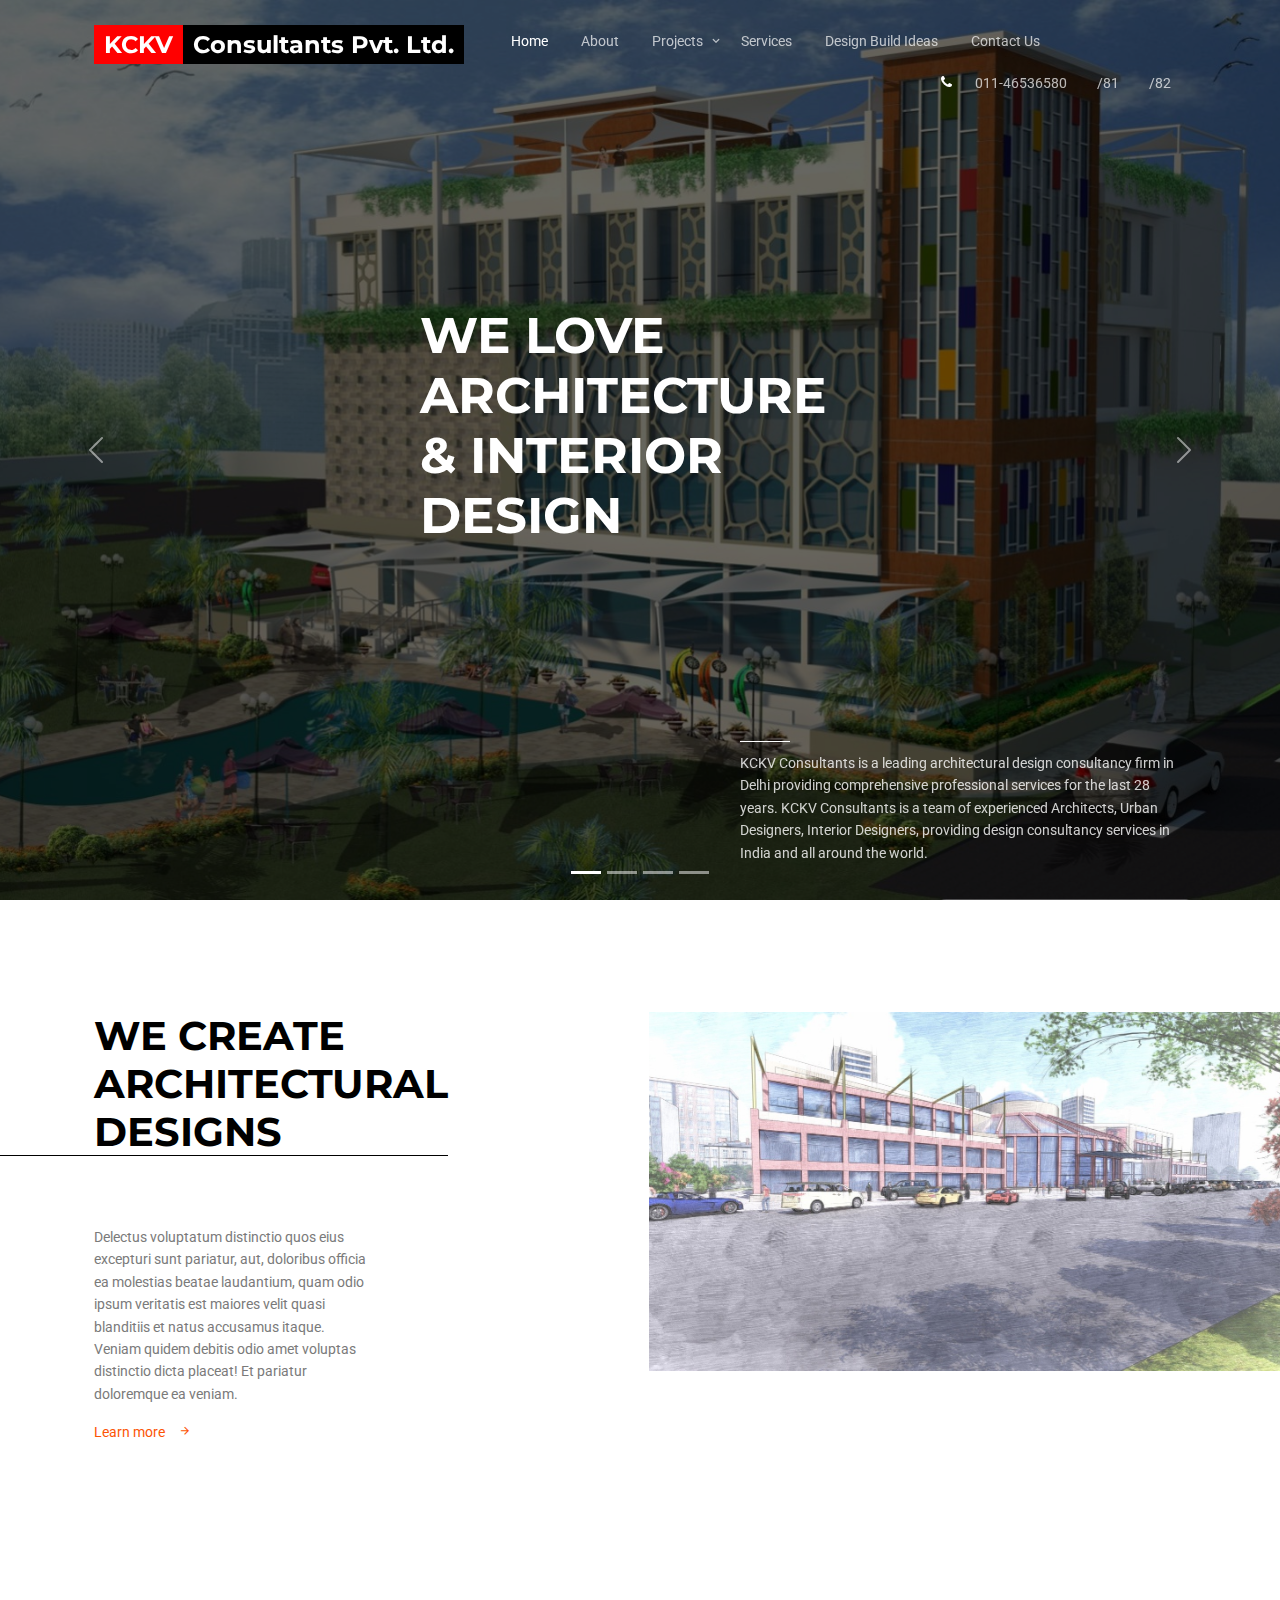
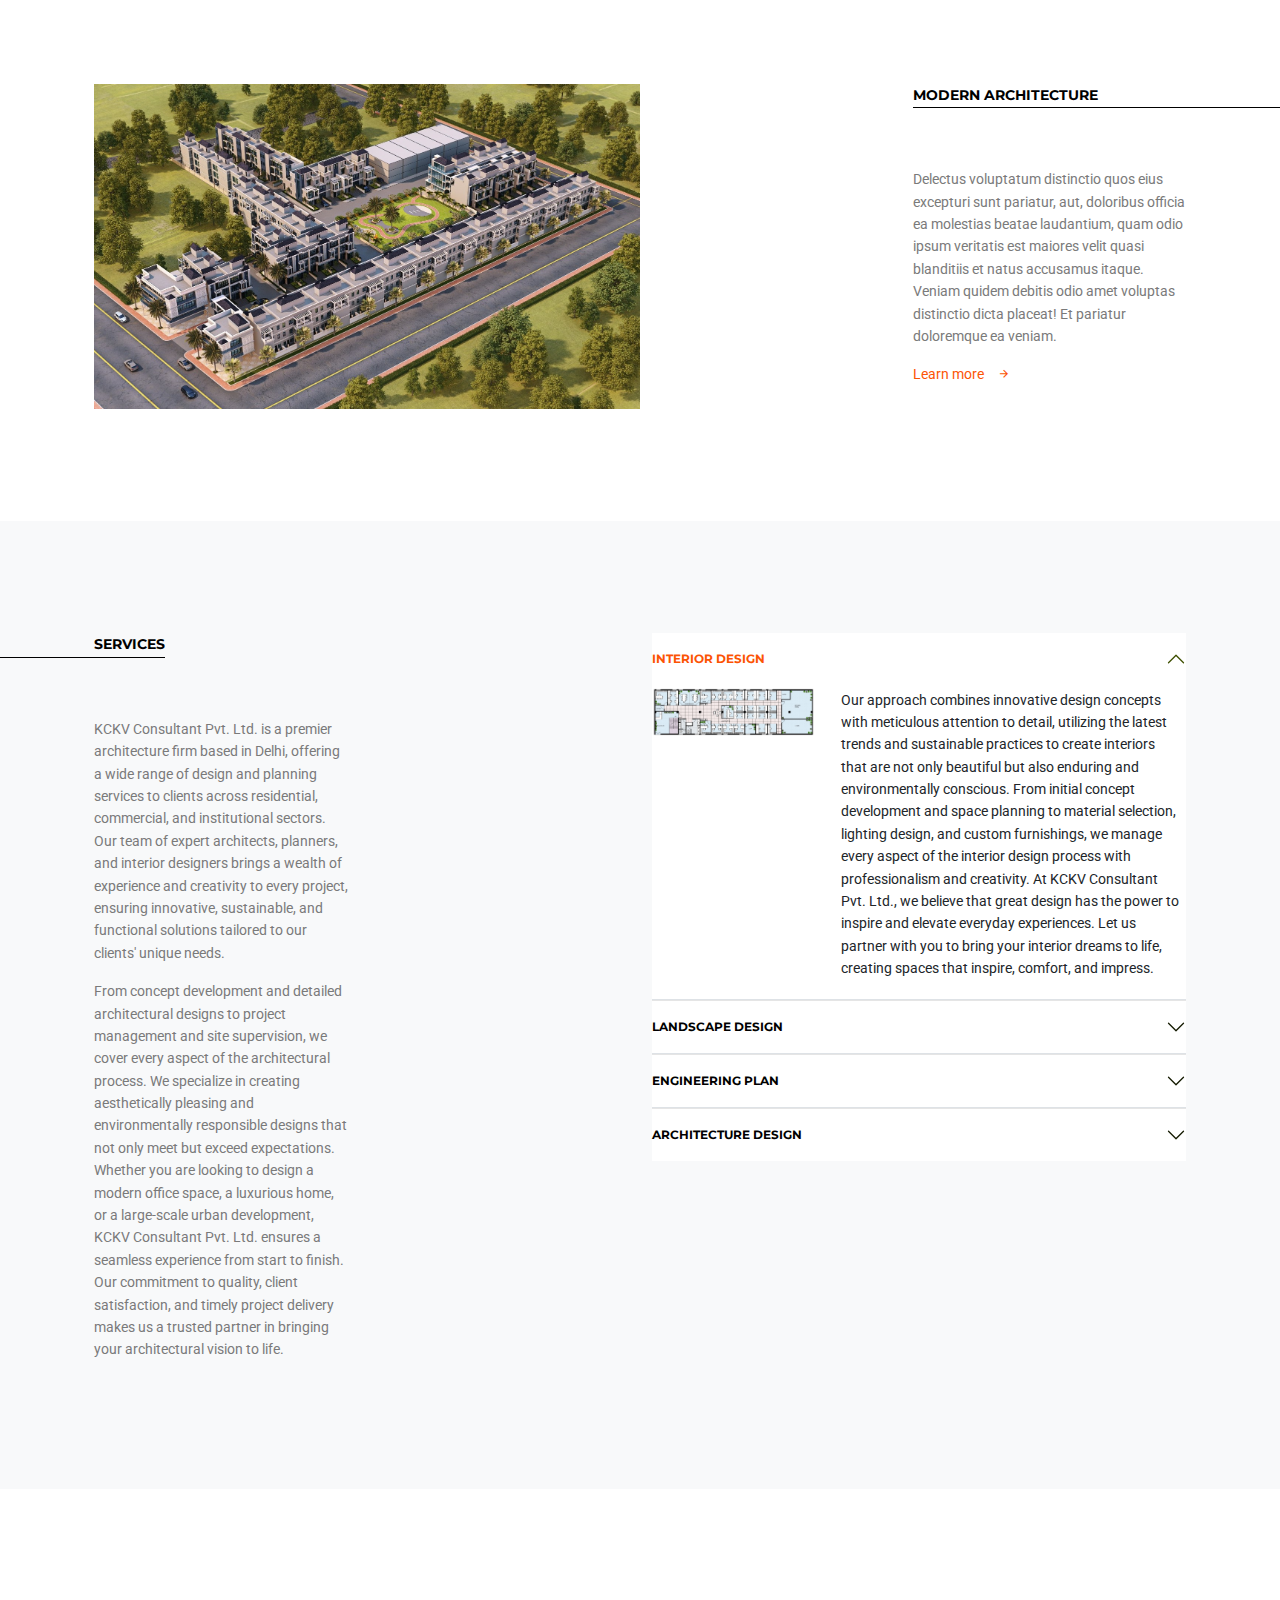
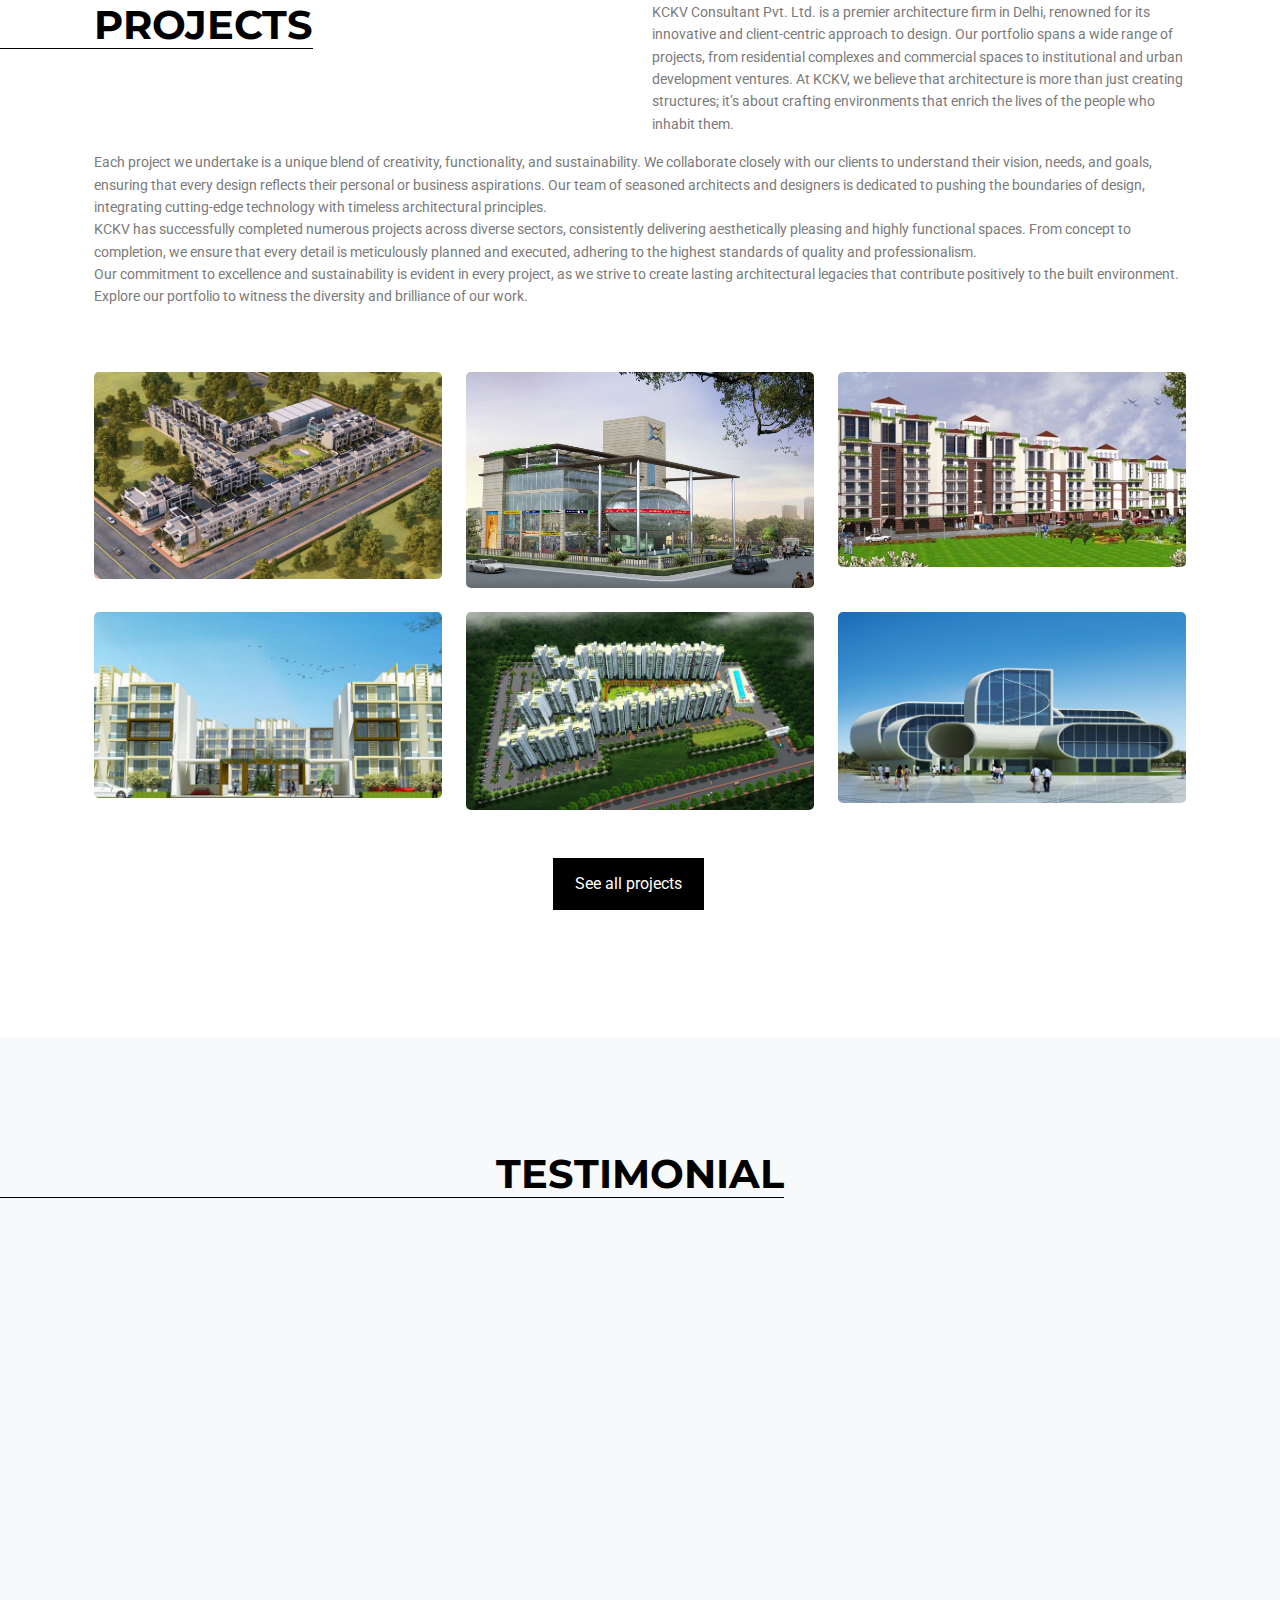
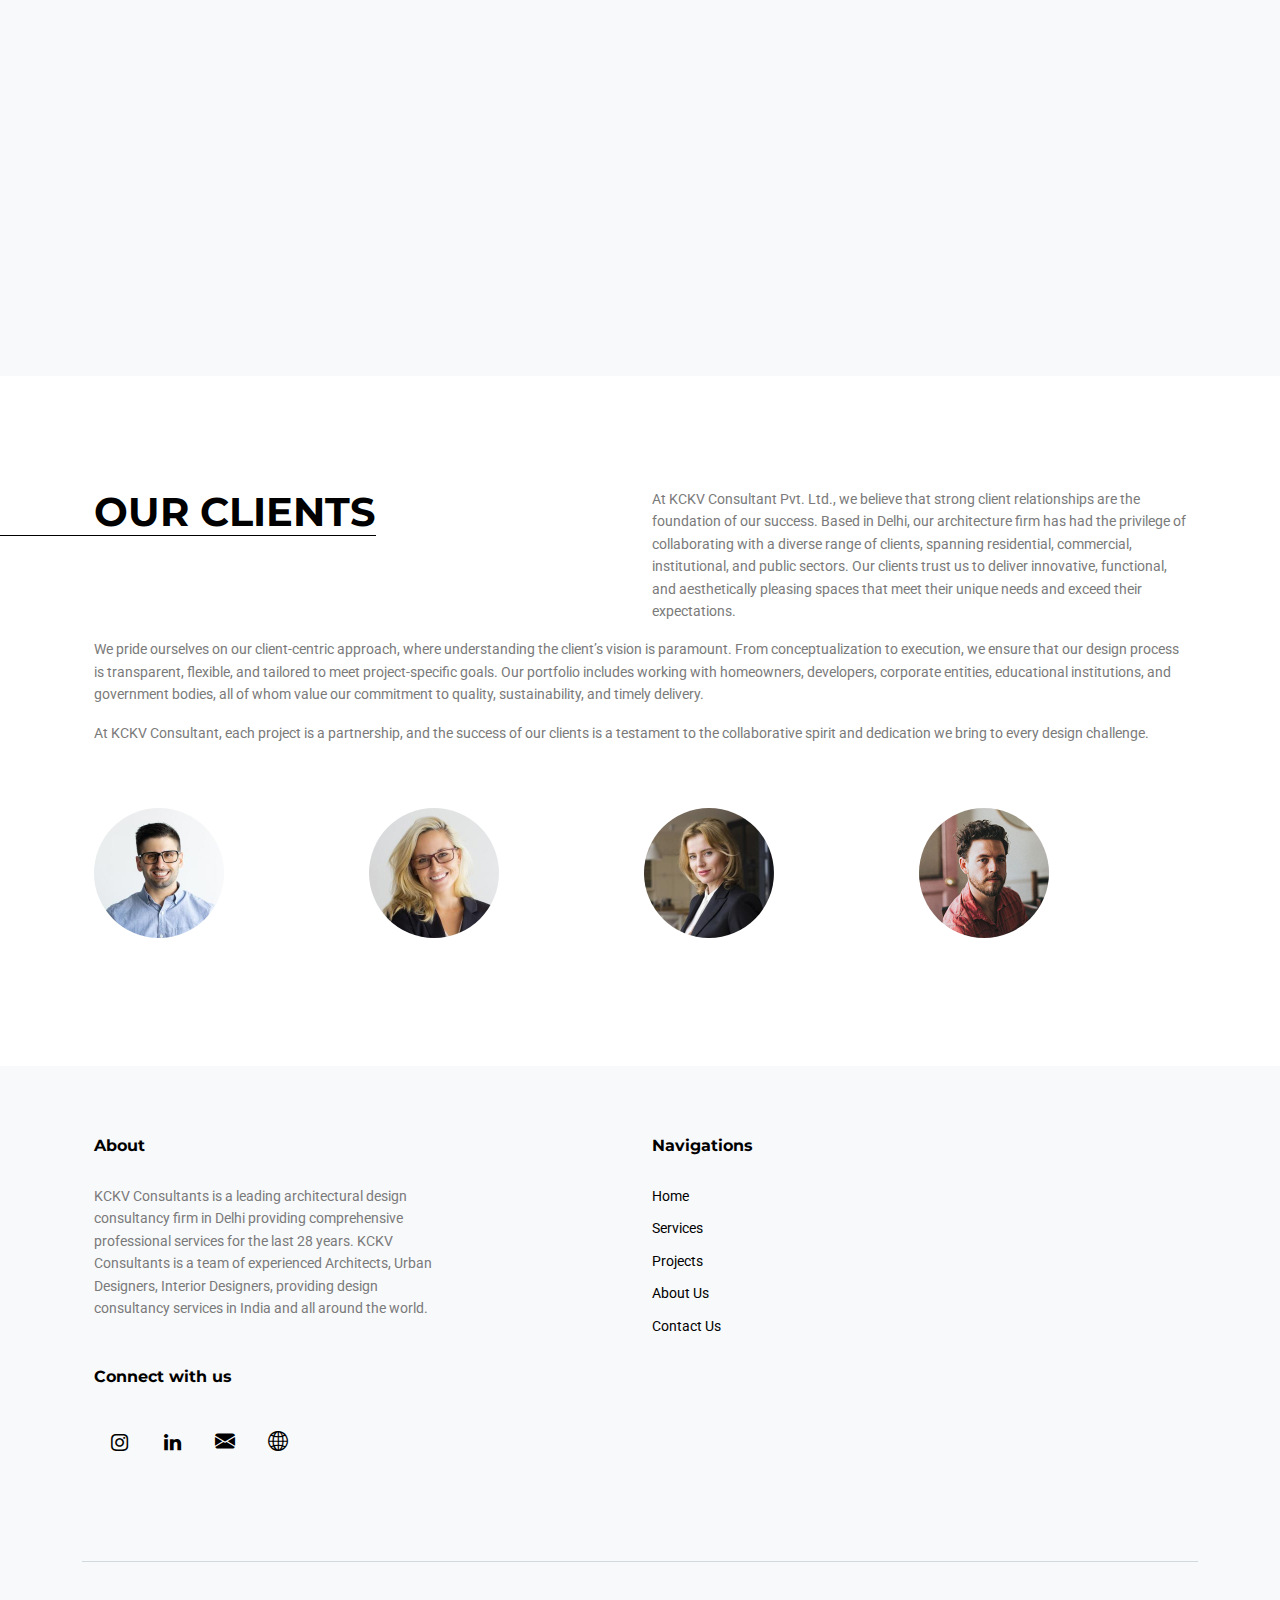
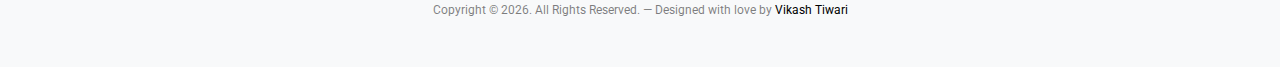
<file: index.html>
<!doctype html>
<html lang="en">

<head>
	<!-- Required meta tags -->
	<meta charset="utf-8">
	<meta name="viewport" content="width=device-width, initial-scale=1">

	<meta name="author" content="Untree.co">
	<link rel="shortcut icon" href="favicon.png">

	<meta name="description" content="" />
	<meta name="keywords" content="bootstrap, bootstrap5" />

	<link rel="preconnect" href="https://fonts.gstatic.com">
	<link href="https://fonts.googleapis.com/css2?family=Montserrat:wght@400;700&family=Roboto&display=swap"
		rel="stylesheet">
	<link rel="stylesheet" href="https://cdn.jsdelivr.net/npm/bootstrap-icons@1.11.3/font/bootstrap-icons.min.css">

	<!-- Bootstrap CSS and JS -->
	<link href="https://cdn.jsdelivr.net/npm/bootstrap@5.3.0-alpha1/dist/css/bootstrap.min.css" rel="stylesheet">
	<script src="https://cdn.jsdelivr.net/npm/bootstrap@5.3.0-alpha1/dist/js/bootstrap.bundle.min.js"></script>

	<!-- Bootstrap and JS dependencies -->
	<script src="https://cdn.jsdelivr.net/npm/@popperjs/core@2.9.2/dist/umd/popper.min.js"></script>
	<script src="https://cdn.jsdelivr.net/npm/bootstrap@5.0.2/dist/js/bootstrap.min.js"></script>


	<link rel="stylesheet" href="fonts/icomoon/style.css">
	<link rel="stylesheet" href="fonts/flaticon/font/flaticon.css">
	<link rel="stylesheet" href="css/tiny-slider.css">
	<link rel="stylesheet" href="css/aos.css">
	<link rel="stylesheet" href="css/glightbox.min.css">
	<link rel="stylesheet" href="css/style.css">

	<title>KCKV Consultants Pvt. Ltd | Leading design consultancy firm | Experiences architects</title>
</head>

<body>

	<div class="site-mobile-menu site-navbar-target">
		<div class="site-mobile-menu-header">
			<div class="site-mobile-menu-close">
				<span class="icofont-close js-menu-toggle"></span>
			</div>
		</div>
		<div class="site-mobile-menu-body"></div>
	</div>

	<!--  Navigation -->
	<nav class="site-nav">
		<div class="container">
			<div class="site-navigation">
				<a href="index.html" class="logo m-0 float-start">
					<span
						style="background-color: red; padding: 5px 10px; text-decoration: none; font-weight: bold; font-size: 24px; color: white;">KCKV</span><span
						style="background-color: black; padding: 5px 10px; text-decoration: none; font-weight: bold; font-size: 24px; color: white;">Consultants
						Pvt. Ltd.</span>
				</a>



				<ul class="js-clone-nav d-none d-lg-inline-block text-start site-menu float-start">
					<li class="active"><a href="index.html">Home</a></li>
					<li><a href="about.html">About</a></li>
					<li class="has-children">
						<a href="projects.html">Projects</a>
						<ul class="dropdown">
							<li class="has-children">
								<a href="#">Build Residence</a>
								<ul class="dropdown">
									<li><a href="LIG-residence.html">LIG – Residences</a></li>
									<li><a href="MIG-residence.html">MIG – Residences</a></li>
									<li><a href="HIG-residence.html">HIG – Residences</a></li>
								</ul>
							</li>
							<li class="has-children">
								<a href="#">Interiors</a>
								<ul class="dropdown">
									<li><a href="interior-residence.html">Interior – Residence</a></li>
									<li><a href="Interior–Offices.html">Interior – Offices & Clinics</a></li>
								</ul>
							</li>
							<li><a href="commercial-building.html">Commercial Building</a></li>
							<li><a href="Cultural-Lifestyle.html">Cultural Lifestyle</a></li>
							<li><a href="gates.html">Gates</a></li>
							<li><a href="Group-Housing.html">Group Housing</a></li>
							<li><a href="#">SEZ/ Industrial </a></li>
							<li><a href="Design-Idea.html">Design Idea</a></li>
							<li><a href="masterplanning.html">Master Planning</a></li>

							<li><a href="commercial.html">Commercials</a></li>
							<li><a href="institutional.html">Institutions</a></li>
							<li><a href="induatrial.html">Industrial</a></li>
						</ul>
					</li>
					<li><a href="services.html">Services</a></li>
					<li><a href="design_build.html">Design Build Ideas</a></li>
					<li><a href="contact.html">Contact Us</a></li>
				</ul>


				<a href="#"
					class="burger ml-auto float-end site-menu-toggle light js-menu-toggle d-inline-block d-lg-none"
					data-toggle="collapse" data-target="#main-navbar">
					<span></span>
				</a>
				<ul class="site-menu float-end d-none d-md-block">
					<li class="text-white"><span class="icon-phone me-2"></span><a
							href="tel:011-46536580">011-46536580</a><a href="tel:011-46536581">/81</a><a
							href="tel:011-46536582">/82</a></li>
					<!-- <li><a href="tel:011-46536580" class="d-flex align-items-center text-white h2 fw-bold"><span class="icon-phone me-2"></span> <span >+91 011-46536580</span></li>
					<li><a href="tel:011-46536581" class="d-flex align-items-center text-white h2 fw-bold"><span >/81</span></li> -->
				</ul>

			</div>
		</div>
	</nav>


	<!-- <div class="hero-2 overlay" style="background-image: url('images/img_2.jpg');">
		<div class="container">
			<div class="row align-items-center">
				<div class="col-lg-5 mx-auto">
					<h1 class="mb-5"><span>We love</span> <span class="d-block">architecture</span> <span
							class="d-block">& interior design</span></h1>

					<div class="play-vid">
						<a href="https://www.youtube.com/watch?v=mwtbEGNABWU" class="play glightbox">
							<span class="icon-play"></span>
						</a>
					</div>

					<div class="intro-desc">
						<div class="line"></div>
						<p>KCKV Consultants is a leading architectural design consultancy firm in Delhi providing
							comprehensive professional services for the last 28 years. KCKV Consultants is a team of
							experienced Architects, Urban Designers, Interior Designers, providing design consultancy
							services in India and all around the world.</p>
					</div>
				</div>
			</div>
		</div>
	</div> -->


	<div id="carouselExampleIndicators" class="carousel slide" data-bs-ride="carousel" data-bs-interval="2000">
		<div class="carousel-indicators">
			<button type="button" data-bs-target="#carouselExampleIndicators" data-bs-slide-to="0" class="active"
				aria-current="true" aria-label="Slide 1"></button>
			<button type="button" data-bs-target="#carouselExampleIndicators" data-bs-slide-to="1"
				aria-label="Slide 2"></button>
			<button type="button" data-bs-target="#carouselExampleIndicators" data-bs-slide-to="2"
				aria-label="Slide 3"></button>
			<button type="button" data-bs-target="#carouselExampleIndicators" data-bs-slide-to="2"
				aria-label="Slide 4"></button>
		</div>

		<div class="carousel-inner">
			<!-- First slide with background image -->
			<div class="hero-2 overlay carousel-item active"
				style="background-image: url('images/carousel_images/img_1.jpg');">
				<div class="container">
					<div class="row align-items-center">
						<div class="col-lg-5 mx-auto">
							<h1 class="mb-5"><span>We love</span> <span class="d-block">architecture</span> <span
									class="d-block">& interior design</span></h1>

							<!-- <div class="play-vid">
								<a href="https://www.youtube.com/watch?v=mwtbEGNABWU" class="play glightbox">
									<span class="icon-play"></span>
								</a>
							</div> -->

							<div class="intro-desc">
								<div class="line"></div>
								<p>KCKV Consultants is a leading architectural design consultancy firm in Delhi
									providing
									comprehensive professional services for the last 28 years. KCKV Consultants is a
									team of
									experienced Architects, Urban Designers, Interior Designers, providing design
									consultancy
									services in India and all around the world.</p>
							</div>
						</div>
					</div>
				</div>
			</div>

			<!-- Second slide with background image -->

			<div class="hero-2 overlay carousel-item"
				style="background-image: url('images/carousel_images/img_2.jpg');">
				<div class="container">
					<div class="row align-items-center">
						<div class="col-lg-5 mx-auto">
							<h1 class="mb-5">Your Vision, Our Design</h1>

							<!-- <div class="play-vid">
								<a href="https://www.youtube.com/watch?v=mwtbEGNABWU" class="play glightbox">
									<span class="icon-play"></span>
								</a>
							</div> -->

							<div class="intro-desc">
								<div class="line"></div>
								<p>Bringing your architectural dreams to life with our innovative design solutions.</p>
							</div>
						</div>
					</div>
				</div>
			</div>

			<!-- Third slide with background image -->
			<div class="hero-2 overlay carousel-item"
				style="background-image: url('images/carousel_images/img_3.jpg');">
				<div class="container">
					<div class="row align-items-center">
						<div class="col-lg-5 mx-auto">
							<h1 class="mb-5">Creating Timeless Spaces</h1>

							<!-- <div class="play-vid">
								<a href="https://www.youtube.com/watch?v=mwtbEGNABWU" class="play glightbox">
									<span class="icon-play"></span>
								</a>
							</div> -->

							<div class="intro-desc">
								<div class="line"></div>
								<p>We craft functional and aesthetically pleasing spaces that stand the test of time.
								</p>
							</div>
						</div>
					</div>
				</div>
			</div>


			<!-- Forth slide with background image -->
			<div class="hero-2 overlay carousel-item"
				style="background-image: url('images/carousel_images/img_4.jpg');">
				<div class="container">
					<div class="row align-items-center">
						<div class="col-lg-5 mx-auto">
							<h1 class="mb-5">Creating Your Ideas into Reality</h1>

							<!-- <div class="play-vid">
								<a href="https://www.youtube.com/watch?v=mwtbEGNABWU" class="play glightbox">
									<span class="icon-play"></span>
								</a>
							</div> -->

							<div class="intro-desc">
								<div class="line"></div>
								<p>We create your ideas into the reality.
								</p>
							</div>
						</div>
					</div>
				</div>
			</div>

		</div>

		<button class="carousel-control-prev" type="button" data-bs-target="#carouselExampleIndicators"
			data-bs-slide="prev">
			<span class="carousel-control-prev-icon" aria-hidden="true"></span>
			<span class="visually-hidden">Previous</span>
		</button>
		<button class="carousel-control-next" type="button" data-bs-target="#carouselExampleIndicators"
			data-bs-slide="next">
			<span class="carousel-control-next-icon" aria-hidden="true"></span>
			<span class="visually-hidden">Next</span>
		</button>
	</div>




	<div class="section sec-1">
		<div class="container">
			<div class="row g-0">
				<div class="col-lg-3">
					<h2 class="heading">We create architectural designs</h2>
					<p>Delectus voluptatum distinctio quos eius excepturi sunt pariatur, aut, doloribus officia ea
						molestias beatae laudantium, quam odio ipsum veritatis est maiores velit quasi blanditiis et
						natus accusamus itaque. Veniam quidem debitis odio amet voluptas distinctio dicta placeat! Et
						pariatur doloremque ea veniam.</p>

					<p><a href="#" class="more-2">Learn more <span class="icon-arrow_forward"></span></a></p>
				</div>
				<div class="col-lg-7 ms-auto">
					<img src="images/img_1.jpg" alt="Image" class="img-fluid img-r">
				</div>
			</div>
		</div>
	</div>

	<div class="section sec-2">
		<div class="container">
			<div class="row g-0">
				<div class="col-lg-6 mb-4 mb-lg-0">
					<img src="images/site_img/img_3.jpg" alt="IMage" class="img-fluid">
				</div>
				<div class="col-lg-3 ms-auto">
					<h2 class="heading">Modern Architecture</h2>
					<p>Delectus voluptatum distinctio quos eius excepturi sunt pariatur, aut, doloribus officia ea
						molestias beatae laudantium, quam odio ipsum veritatis est maiores velit quasi blanditiis et
						natus accusamus itaque. Veniam quidem debitis odio amet voluptas distinctio dicta placeat! Et
						pariatur doloremque ea veniam.</p>
					<p><a href="#" class="more-2">Learn more <span class="icon-arrow_forward"></span></a></p>
				</div>
			</div>
		</div>
	</div>

	<div class="sec-3 section bg-light">
		<div class="container">
			<div class="row">
				<div class="col-lg-3">
					<h2 class="heading">Services</h2>
					<p>
						KCKV Consultant Pvt. Ltd. is a premier architecture firm based in Delhi, offering a wide range
						of
						design and planning services to clients across residential, commercial, and institutional
						sectors. Our team of expert architects, planners, and interior designers brings a wealth of
						experience and creativity to every project, ensuring innovative, sustainable, and functional
						solutions tailored to our clients' unique needs.
					</p>
					<p>
						From concept development and detailed architectural designs to project management and site
						supervision, we cover every aspect of the architectural process. We specialize in creating
						aesthetically pleasing and environmentally responsible designs that not only meet but exceed
						expectations. Whether you are looking to design a modern office space, a luxurious home, or a
						large-scale urban development, KCKV Consultant Pvt. Ltd. ensures a seamless experience from
						start to finish. Our commitment to quality, client satisfaction, and timely project delivery
						makes us a trusted partner in bringing your architectural vision to life.
					</p>
				</div>

				<div class="col-lg-6 ms-auto">
					<div class="accordion accordion-flush accordion-1" id="accordionFlushExample">
						<div class="accordion-item">
							<h2 class="accordion-header" id="flush-headingOne">
								<button class="accordion-button" type="button" data-bs-toggle="collapse"
									data-bs-target="#flush-collapseOne" aria-expanded="true"
									aria-controls="flush-collapseOne">
									Interior Design
								</button>
							</h2>
							<div id="flush-collapseOne" class="accordion-collapse collapse show"
								aria-labelledby="flush-headingOne" data-bs-parent="#accordionFlushExample">
								<div class="accordion-body">
									<div class="row justify-content-between">
										<div class="col-md-4">
											<img src="images/site_img/img_4.jpg" alt="Image" class="img-fluid">
										</div>
										<div class="col-md-8">
											<p style="margin: 1%;">
												Our approach combines innovative design concepts with meticulous
												attention to detail, utilizing the latest trends and sustainable
												practices to create interiors that are not only beautiful but also
												enduring and environmentally conscious. From initial concept development
												and space planning to material selection, lighting design, and custom
												furnishings, we manage every aspect of the interior design process with
												professionalism and creativity. At KCKV Consultant Pvt. Ltd., we believe
												that great design has the power to inspire and elevate everyday
												experiences. Let us partner with you to bring your interior dreams to
												life, creating spaces that inspire, comfort, and impress.</p>

											<!-- <a href="#" class="more-2">Learn more <span
													class="icon-arrow_forward"></span></a> -->
										</div>
									</div>

								</div>
							</div>
						</div>
						<div class="accordion-item">
							<h2 class="accordion-header" id="flush-headingTwo">
								<button class="accordion-button collapsed" type="button" data-bs-toggle="collapse"
									data-bs-target="#flush-collapseTwo" aria-expanded="false"
									aria-controls="flush-collapseTwo">
									Landscape Design
								</button>
							</h2>
							<div id="flush-collapseTwo" class="accordion-collapse collapse"
								aria-labelledby="flush-headingTwo" data-bs-parent="#accordionFlushExample">
								<div class="accordion-body">
									<div class="row justify-content-between">
										<div class="col-md-4">
											<img src="images/site_img/img_3.jpg" alt="Image" class="img-fluid">
										</div>
										<div class="col-md-8">
											<p style="margin: 1%;">Our landscape designs are crafted to enhance the
												aesthetic appeal, functionality, and environmental sustainability of
												outdoor spaces. From residential gardens to expansive urban parks, we
												focus on creating harmonious, eco-friendly environments that elevate the
												overall experience of the space. Our team of skilled landscape
												architects takes into consideration site-specific conditions, climate,
												and client vision to deliver innovative, enduring designs. At KCKV, we
												transform outdoor areas into breathtaking spaces that inspire and thrive
												for generations.</p>

											<!-- <a href="#" class="more-2">Learn more <span
													class="icon-arrow_forward"></span></a> -->
										</div>
									</div>
								</div>
							</div>
						</div>
						<div class="accordion-item">
							<h2 class="accordion-header" id="flush-headingThree">
								<button class="accordion-button collapsed" type="button" data-bs-toggle="collapse"
									data-bs-target="#flush-collapseThree" aria-expanded="false"
									aria-controls="flush-collapseThree">
									Engineering Plan
								</button>
							</h2>
							<div id="flush-collapseThree" class="accordion-collapse collapse"
								aria-labelledby="flush-headingThree" data-bs-parent="#accordionFlushExample">
								<div class="accordion-body">
									<div class="row justify-content-between">
										<div class="col-md-4">
											<img src="images/site_img/img_1.jpg" alt="Image" class="img-fluid">
										</div>
										<div class="col-md-8">
											<p style="margin: 1%;">As a premier architecture firm, we provide
												comprehensive engineering solutions that encompass structural,
												electrical, and mechanical systems. Our team of skilled engineers
												collaborates closely with architects to ensure seamless integration of
												functionality and design, while adhering to industry standards and
												sustainability practices. Whether it’s large-scale commercial
												developments or intricate residential projects, our engineering plans
												prioritize safety, efficiency, and long-term durability. Trust KCKV to
												deliver cutting-edge, customized plans that bring your architectural
												vision to reality.</p>
											<!-- <a href="#" class="more-2">Learn more <span
													class="icon-arrow_forward"></span></a> -->
										</div>
									</div>
								</div>
							</div>
						</div>

						<div class="accordion-item">
							<h2 class="accordion-header" id="flush-headingFour">
								<button class="accordion-button collapsed" type="button" data-bs-toggle="collapse"
									data-bs-target="#flush-collapseFour" aria-expanded="false"
									aria-controls="flush-collapseFour">
									Architecture Design
								</button>
							</h2>
							<div id="flush-collapseFour" class="accordion-collapse collapse"
								aria-labelledby="flush-headingFour" data-bs-parent="#accordionFlushExample">
								<div class="accordion-body">
									<div class="row justify-content-between">
										<div class="col-md-4">
											<img src="images/site_img/img_2.jpg" alt="Image" class="img-fluid">
										</div>
										<div class="col-md-8">
											<p style="margin: 1%;">Our approach blends creativity, sustainability, and
												functionality to
												create spaces that not only meet our clients' needs but also elevate
												their experiences. From modern residences to cutting-edge commercial
												spaces and urban developments, we design with precision, focusing on
												aesthetic appeal and environmental impact. Our team of expert architects
												is dedicated to delivering high-quality projects, tailored to reflect
												the individuality of each client. At KCKV, we believe in transforming
												ideas into reality through thoughtful and timeless architectural
												solutions.</p>
											<!-- <a href="#" class="more-2">Learn more <span
													class="icon-arrow_forward"></span></a> -->
										</div>
									</div>
								</div>
							</div>
						</div>

					</div>
				</div>
			</div>
		</div>
	</div>


	<div class="section sec-5">
		<div class="container">
			<div class="row mb-5">
				<div class="col-lg-6">
					<h2 class="heading">Projects</h2>
				</div>
				<div class="col-lg-6">
					<p>
						KCKV Consultant Pvt. Ltd. is a premier architecture firm in Delhi, renowned for its innovative
						and client-centric approach to design. Our portfolio spans a wide range of projects, from
						residential complexes and commercial spaces to institutional and urban development ventures. At
						KCKV, we believe that architecture is more than just creating structures; it’s about crafting
						environments that enrich the lives of the people who inhabit them.
					</p>
				</div>

				<P>
					Each project we undertake is a unique blend of creativity, functionality, and sustainability. We
					collaborate closely with our clients to understand their vision, needs, and goals, ensuring that
					every design reflects their personal or business aspirations. Our team of seasoned architects
					and designers is dedicated to pushing the boundaries of design, integrating cutting-edge
					technology with timeless architectural principles.
					<br>
					KCKV has successfully completed numerous projects across diverse sectors, consistently
					delivering aesthetically pleasing and highly functional spaces. From concept to completion, we
					ensure that every detail is meticulously planned and executed, adhering to the highest standards
					of quality and professionalism.
					<br>
					Our commitment to excellence and sustainability is evident in every project, as we strive to
					create lasting architectural legacies that contribute positively to the built environment.
					Explore our portfolio to witness the diversity and brilliance of our work.
				</P>
			</div>

			<div class="row g-4">
				<div class="col-xs-12 col-sm-6 col-md-6 col-lg-4">
					<div class="single-portfolio">
						<a href="project-single.html">
							<img src="images/site_img/img_3.jpg" alt="Image" class="img-fluid">
							<div class="contents">
								<h3>RESIDENTIAL GATED COMMUNITY
								</h3>
								<div class="cat" style="color: #fff;">The layout was planned around central green. The 4
									different categories
									of the villa’s were designed in the same modern architectural vocabulary so that the
									complex looked organized and unified.
								</div>
							</div>
						</a>
					</div>
				</div>

				<div class="col-xs-12 col-sm-6 col-md-6 col-lg-4">
					<div class="single-portfolio">
						<a href="project-single.html">
							<img src="images/img_2.jpg" alt="Image" class="img-fluid">
							<div class="contents">
								<h3>PROPOSAL – MALL AT BHONDSI</h3>
								<div class="cat" style="color: #fff;">Modern mall with a glass elliptical two storied
									sphere to house the
									anchor shop situated on the main road at the entrance of the Bio-tech SEZ forms a
									strong landmark and focal point.
								</div>
							</div>
						</a>
					</div>
				</div>

				<div class="col-xs-12 col-sm-6 col-md-6 col-lg-4">
					<div class="single-portfolio">
						<a href="project-single.html">
							<img src="images/img_3.jpg" alt="Image" class="img-fluid">
							<div class="contents">
								<h3>GROUP HOUSING AT JAIPUR</h3>
								<div class="cat" style="color: #fff;">The building blocks were placed in an ascending
									order creating
									staggered terraces facing the public green. The upper floor with terraces were
									planned as penthouses.
								</div>
							</div>
						</a>
					</div>
				</div>

				<div class="col-xs-12 col-sm-6 col-md-6 col-lg-4">
					<div class="single-portfolio">
						<a href="project-single.html">
							<img src="images/img_4.jpg" alt="Image" class="img-fluid">
							<div class="contents">
								<h3>PROPOSAL- GROUP HOUSING AT NOIDA, U.P.</h3>
								<div class="cat" style="color: #fff;">The layout was planned around central green.
									Different categories of
									the flats were designed in the same modern architectural vocabulary so that the
									complex looked organized and unified.
								</div>
							</div>
						</a>
					</div>
				</div>

				<div class="col-xs-12 col-sm-6 col-md-6 col-lg-4">
					<div class="single-portfolio">
						<a href="project-single.html">
							<img src="images/img_5.jpg" alt="Image" class="img-fluid">
							<div class="contents">
								<h3>TERRA HERITAGE GROUP HOUSING</h3>
								<div class="cat" style="color: #fff;">Terra Heritage Group Housing At Bhiwadi: 17
									Towers, 1- Stilt + 14
									Storied High- 275 Crores. The self-sufficient complex with a club and a commercial
									building was designed around a central green elevated podium.
								</div>
							</div>
						</a>
					</div>
				</div>

				<div class="col-xs-12 col-sm-6 col-md-6 col-lg-4">
					<div class="single-portfolio">
						<a href="project-single.html">
							<img src="images/img_6.jpg" alt="Image" class="img-fluid">
							<div class="contents">
								<h3>PROPOSAL - COMMUNITY CENTRE PROJECT</h3>
								<div class="cat" style="color: #fff;">A dynamic structural form was proposed to reflect
									the modern cultural and social activities being provided in the community center.

								</div>
							</div>
						</a>
					</div>
				</div>

				<div class="col-md-12 text-center mt-5">
					<p><a href="projects.html" class="btn btn-primary me-4">See all projects</a></p>
				</div>

			</div>
		</div>
	</div>



	<div class="sec-4 section bg-light">

		<div class="text-center mb-5">
			<h2 class="heading mb-5 text-center">Testimonial</h2>
		</div>
		<div class="testimonial-slide-center-wrap" data-aos="fade-up" data-aos-delay="100">

			<div id="testimonial-nav">
				<span class="prev" data-controls="prev"><span class="icon-chevron-left"></span></span>

				<span class="next" data-controls="next"><span class="icon-chevron-right"></span></span>
			</div>

			<div class="testimonial-slide-center testimonial-center" id="testimonial-center">

				<div class="item">
					<div class="testimonial-item">
						<div class="testimonial-item-inner">
							<div class="testimonial-author mb-5">
								<img src="images/person_2.jpg" alt="Image" class="img-fluid">
								<strong class="d-block">James Campbell</strong>
								<span>CEO, Co-Founder</span>
							</div>
							<blockquote>
								Delectus voluptatum distinctio quos eius excepturi sunt pariatur, aut, doloribus officia
								ea molestias beatae laudantium, quam odio ipsum veritatis est maiores velit quasi
								blanditiis et natus accusamus itaque. Veniam quidem debitis odio amet voluptas
								distinctio dicta placeat! Et pariatur doloremque ea veniam.
							</blockquote>

						</div>
					</div>
				</div>

				<div class="item">
					<div class="testimonial-item">
						<div class="testimonial-item-inner">
							<div class="testimonial-author mb-5">
								<img src="images/person_1.jpg" alt="Image" class="img-fluid">
								<strong class="d-block">James Campbell</strong>
								<span>CEO, Co-Founder</span>
							</div>
							<blockquote>
								Delectus voluptatum distinctio quos eius excepturi sunt pariatur, aut, doloribus officia
								ea molestias beatae laudantium, quam odio ipsum veritatis est maiores velit quasi
								blanditiis et natus accusamus itaque. Veniam quidem debitis odio amet voluptas
								distinctio dicta placeat! Et pariatur doloremque ea veniam.
							</blockquote>

						</div>
					</div>
				</div>

				<div class="item">
					<div class="testimonial-item">
						<div class="testimonial-item-inner">
							<div class="testimonial-author mb-5">
								<img src="images/person_3.jpg" alt="Image" class="img-fluid">
								<strong class="d-block">James Campbell</strong>
								<span>CEO, Co-Founder</span>
							</div>
							<blockquote>
								Delectus voluptatum distinctio quos eius excepturi sunt pariatur, aut, doloribus officia
								ea molestias beatae laudantium, quam odio ipsum veritatis est maiores velit quasi
								blanditiis et natus accusamus itaque. Veniam quidem debitis odio amet voluptas
								distinctio dicta placeat! Et pariatur doloremque ea veniam.
							</blockquote>

						</div>
					</div>
				</div>

				<div class="item">
					<div class="testimonial-item">
						<div class="testimonial-item-inner">
							<div class="testimonial-author mb-5">
								<img src="images/person_4.jpg" alt="Image" class="img-fluid">
								<strong class="d-block">James Campbell</strong>
								<span>CEO, Co-Founder</span>
							</div>
							<blockquote>
								Delectus voluptatum distinctio quos eius excepturi sunt pariatur, aut, doloribus officia
								ea molestias beatae laudantium, quam odio ipsum veritatis est maiores velit quasi
								blanditiis et natus accusamus itaque. Veniam quidem debitis odio amet voluptas
								distinctio dicta placeat! Et pariatur doloremque ea veniam.
							</blockquote>

						</div>
					</div>
				</div>


				<div class="item">
					<div class="testimonial-item">
						<div class="testimonial-item-inner">
							<div class="testimonial-author mb-5">
								<img src="images/person_5.jpg" alt="Image" class="img-fluid">
								<strong class="d-block">James Campbell</strong>
								<span>CEO, Co-Founder</span>
							</div>
							<blockquote>
								Delectus voluptatum distinctio quos eius excepturi sunt pariatur, aut, doloribus officia
								ea molestias beatae laudantium, quam odio ipsum veritatis est maiores velit quasi
								blanditiis et natus accusamus itaque. Veniam quidem debitis odio amet voluptas
								distinctio dicta placeat! Et pariatur doloremque ea veniam.
							</blockquote>

						</div>
					</div>
				</div>

				<div class="item">
					<div class="testimonial-item">
						<div class="testimonial-item-inner">
							<div class="testimonial-author mb-5">
								<img src="images/person_2.jpg" alt="Image" class="img-fluid">
								<strong class="d-block">James Campbell</strong>
								<span>CEO, Co-Founder</span>
							</div>
							<blockquote>
								Delectus voluptatum distinctio quos eius excepturi sunt pariatur, aut, doloribus officia
								ea molestias beatae laudantium, quam odio ipsum veritatis est maiores velit quasi
								blanditiis et natus accusamus itaque. Veniam quidem debitis odio amet voluptas
								distinctio dicta placeat! Et pariatur doloremque ea veniam.
							</blockquote>

						</div>
					</div>
				</div>
				<div class="item">
					<div class="testimonial-item">
						<div class="testimonial-item-inner">
							<div class="testimonial-author mb-5">
								<img src="images/person_3.jpg" alt="Image" class="img-fluid">
								<strong class="d-block">James Campbell</strong>
								<span>CEO, Co-Founder</span>
							</div>
							<blockquote>
								Delectus voluptatum distinctio quos eius excepturi sunt pariatur, aut, doloribus officia
								ea molestias beatae laudantium, quam odio ipsum veritatis est maiores velit quasi
								blanditiis et natus accusamus itaque. Veniam quidem debitis odio amet voluptas
								distinctio dicta placeat! Et pariatur doloremque ea veniam.
							</blockquote>

						</div>
					</div>
				</div>

				<div class="item">
					<div class="testimonial-item">
						<div class="testimonial-item-inner">
							<div class="testimonial-author mb-5">
								<img src="images/person_4.jpg" alt="Image" class="img-fluid">
								<strong class="d-block">James Campbell</strong>
								<span>CEO, Co-Founder</span>
							</div>
							<blockquote>
								Delectus voluptatum distinctio quos eius excepturi sunt pariatur, aut, doloribus officia
								ea molestias beatae laudantium, quam odio ipsum veritatis est maiores velit quasi
								blanditiis et natus accusamus itaque. Veniam quidem debitis odio amet voluptas
								distinctio dicta placeat! Et pariatur doloremque ea veniam.
							</blockquote>

						</div>
					</div>
				</div>

				<div class="item">
					<div class="testimonial-item">
						<div class="testimonial-item-inner">
							<div class="testimonial-author mb-5">
								<img src="images/person_1.jpg" alt="Image" class="img-fluid">
								<strong class="d-block">James Campbell</strong>
								<span>CEO, Co-Founder</span>
							</div>
							<blockquote>
								Delectus voluptatum distinctio quos eius excepturi sunt pariatur, aut, doloribus officia
								ea molestias beatae laudantium, quam odio ipsum veritatis est maiores velit quasi
								blanditiis et natus accusamus itaque. Veniam quidem debitis odio amet voluptas
								distinctio dicta placeat! Et pariatur doloremque ea veniam.
							</blockquote>

						</div>
					</div>
				</div>
			</div>

		</div>
	</div>




	<!-- <div class="section sec-news">
		<div class="container">
			<div class="row mb-5">
				<div class="col-lg-6">
					<h2 class="heading">Our Clients</h2>
				</div>
				<div class="col-lg-6">
					<p>Delectus voluptatum distinctio quos eius excepturi sunt pariatur, aut, doloribus officia ea
						molestias beatae laudantium, quam odio ipsum veritatis est maiores velit quasi blanditiis et
						natus accusamus itaque.</p>
				</div>
			</div>

			<div class="row g-5">
				<div class="col-xs-12 col-sm-6 col-md-6 col-lg-3">
					<div class="person">
						<img src="images/person_1.jpg" alt="Image" class="img-fluid rounded-circle mx-auto w-50 mb-3">
					</div>
				</div>
				
				<div class="col-xs-12 col-sm-6 col-md-6 col-lg-3">
					<div class="person">
						<img src="images/person_2.jpg" alt="Image" class="img-fluid rounded-circle mx-auto w-50 mb-3">
					</div>
				</div>

				<div class="col-xs-12 col-sm-6 col-md-6 col-lg-3">
					<div class="person">
						<img src="images/person_3.jpg" alt="Image" class="img-fluid rounded-circle mx-auto w-50 mb-3">
					</div>
				</div>

				<div class="col-xs-12 col-sm-6 col-md-6 col-lg-3">
					<div class="person">
						<img src="images/person_4.jpg" alt="Image" class="img-fluid rounded-circle mx-auto w-50 mb-3">
					</div>
				</div>
			</div>
		</div>
	</div> -->

	<div class="section sec-news">
		<div class="container">
			<div class="row mb-5">
				<div class="col-lg-6">
					<h2 class="heading">Our Clients</h2>
				</div>
				<div class="col-lg-6">
					<p>
						At KCKV Consultant Pvt. Ltd., we believe that strong client relationships are the foundation of
						our success. Based in Delhi, our architecture firm has had the privilege of collaborating with a
						diverse range of clients, spanning residential, commercial, institutional, and public sectors.
						Our clients trust us to deliver innovative, functional, and aesthetically pleasing spaces that
						meet their unique needs and exceed their expectations.
					</p>
				</div>

				<p>
					We pride ourselves on our client-centric approach, where understanding the client’s vision is
					paramount. From conceptualization to execution, we ensure that our design process is transparent,
					flexible, and tailored to meet project-specific goals. Our portfolio includes working with
					homeowners, developers, corporate entities, educational institutions, and government bodies, all of
					whom value our commitment to quality, sustainability, and timely delivery.
				</p>

				<p>
					At KCKV Consultant, each project is a partnership, and the success of our clients is a testament to
					the collaborative spirit and dedication we bring to every design challenge.
				</p>
			</div>

			<!-- Marquee Animation for Clients -->
			<div class="marquee-wrapper">
				<div class="marquee">
					<div class="person">
						<img src="images/person_1.jpg" alt="Client 1"
							class="img-fluid rounded-circle mx-auto w-50 mb-3">
					</div>
					<div class="person">
						<img src="images/person_2.jpg" alt="Client 2"
							class="img-fluid rounded-circle mx-auto w-50 mb-3">
					</div>
					<div class="person">
						<img src="images/person_3.jpg" alt="Client 3"
							class="img-fluid rounded-circle mx-auto w-50 mb-3">
					</div>
					<div class="person">
						<img src="images/person_4.jpg" alt="Client 4"
							class="img-fluid rounded-circle mx-auto w-50 mb-3">
					</div>
					<!-- Duplicate images for seamless animation -->
					<div class="person">
						<img src="images/person_1.jpg" alt="Client 1"
							class="img-fluid rounded-circle mx-auto w-50 mb-3">
					</div>
					<div class="person">
						<img src="images/person_2.jpg" alt="Client 2"
							class="img-fluid rounded-circle mx-auto w-50 mb-3">
					</div>
					<div class="person">
						<img src="images/person_3.jpg" alt="Client 3"
							class="img-fluid rounded-circle mx-auto w-50 mb-3">
					</div>
					<div class="person">
						<img src="images/person_4.jpg" alt="Client 4"
							class="img-fluid rounded-circle mx-auto w-50 mb-3">
					</div>
				</div>
			</div>
		</div>
	</div>

	<style>
		.marquee-wrapper {
			overflow: hidden;
			position: relative;
		}

		.marquee {
			display: flex;
			animation: marquee 20s linear infinite;
		}

		.person {
			flex: 0 0 auto;
			margin-right: 15px;
		}

		@keyframes marquee {
			0% {
				transform: translateX(0);
			}

			100% {
				transform: translateX(-100%);
			}
		}
	</style>





	<div class="site-footer bg-light">
		<div class="container">

			<div class="row justify-content-between">
				<div class="col-lg-4">
					<div class="widget">
						<h3 class="line-top">About</h3>
						<p class="mb-5">KCKV Consultants is a leading architectural design consultancy firm in Delhi
							providing
							comprehensive professional services for the last 28 years. KCKV Consultants is a team of
							experienced Architects, Urban Designers, Interior Designers, providing design consultancy
							services in India and all around the world.</p>

					</div>
					<div class="widget">
						<h3 class="line-top">Connect with us</h3>
						<ul class="social list-unstyled mb-5">
							<li><a href="https://www.instagram.com/kckv_consultants/"><span
										class="icon-instagram"></span></a></li>
							<li><a href="https://in.linkedin.com/company/kckv-consultants"><span
										class="icon-linkedin"></span></a></li>
							<li><a href="mailto:kckvconsultants@gmail.com"><span><i
											class="bi bi-envelope-fill"></i></span></a></li>
							<li><a href="#"><span><i class="bi bi-globe2"></i></span></a></li>

						</ul>
					</div>
				</div>
				<div class="col-lg-6">
					<div class="row">
						<div class="col-12">
							<div class="widget">
								<h3 class="line-top">Navigations</h3>
							</div>
						</div>
						<div class="col-6 col-sm-6 col-md-4">
							<div class="widget">
								<ul class="links list-unstyled">
									<li><a href="index.html">Home</a></li>
									<li><a href="services.html">Services</a></li>
									<li><a href="projects.html">Projects</a></li>
									<li><a href="about.html">About Us</a></li>
									<li><a href="contact.html">Contact Us</a></li>
								</ul>
							</div>
						</div>

						<!-- <div class="col-6 col-sm-6 col-md-4">
							<div class="widget">
								<ul class="links list-unstyled">
									<li><a href="#">Press</a></li>
									<li><a href="#">Blog</a></li>
									<li><a href="#">Contact</a></li>
									<li><a href="#">Support</a></li>
									<li><a href="#">Privacy</a></li>
								</ul>
							</div>
						</div> -->

						<div class="col-6 col-sm-6 col-md-4">
							<div class="widget">
								<!-- <ul class="links list-unstyled"> -->
								<!-- <li><a href="#">Privacy</a></li>
									<li><a href="#">FAQ</a></li>
									<li><a href="#">Careers</a></li>
									<li><a href="#">Process</a></li>
									<li><a href="#">About Us</a></li> -->

								<iframe
									src="https://www.google.com/maps/embed?pb=!1m18!1m12!1m3!1d4353.21578021923!2d77.2365644762809!3d28.555477975707063!2m3!1f0!2f0!3f0!3m2!1i1024!2i768!4f13.1!3m3!1m2!1s0x390ce375e006a57d%3A0xefc6f55e11175959!2skckv%20consultants!5e1!3m2!1sen!2sin!4v1728928098919!5m2!1sen!2sin"
									width="280" height="180" style="border:0;" allowfullscreen="" loading="lazy"
									referrerpolicy="no-referrer-when-downgrade"></iframe>

								<!-- </ul> -->
							</div>
						</div>

					</div>
				</div>
			</div>

			<div class="row justify-content-center text-center copyright">
				<div class="col-md-8">
					<p class="small text-black-50">Copyright &copy;
						<script>document.write(new Date().getFullYear());</script>. All Rights Reserved. &mdash;
						Designed with love by <a href="https://www.linkedin.com/in/vikash-tiwari15112000/">Vikash
							Tiwari</a>
						<!-- License information: https://untree.co/license/ -->
					</p>
				</div>
			</div>
		</div>
	</div>





	<!-- Preloader -->
	<div id="overlayer"></div>
	<div class="loader">
		<div class="spinner-border" role="status">
			<span class="visually-hidden">Loading...</span>
		</div>
	</div>

	<script src="js/bootstrap.bundle.min.js"></script>
	<script src="js/tiny-slider.js"></script>
	<script src="js/aos.js"></script>
	<script src="js/glightbox.min.js"></script>
	<script src="js/navbar.js"></script>
	<script src="js/counter.js"></script>
	<script src="js/custom.js"></script>
</body>

</html>
</file>
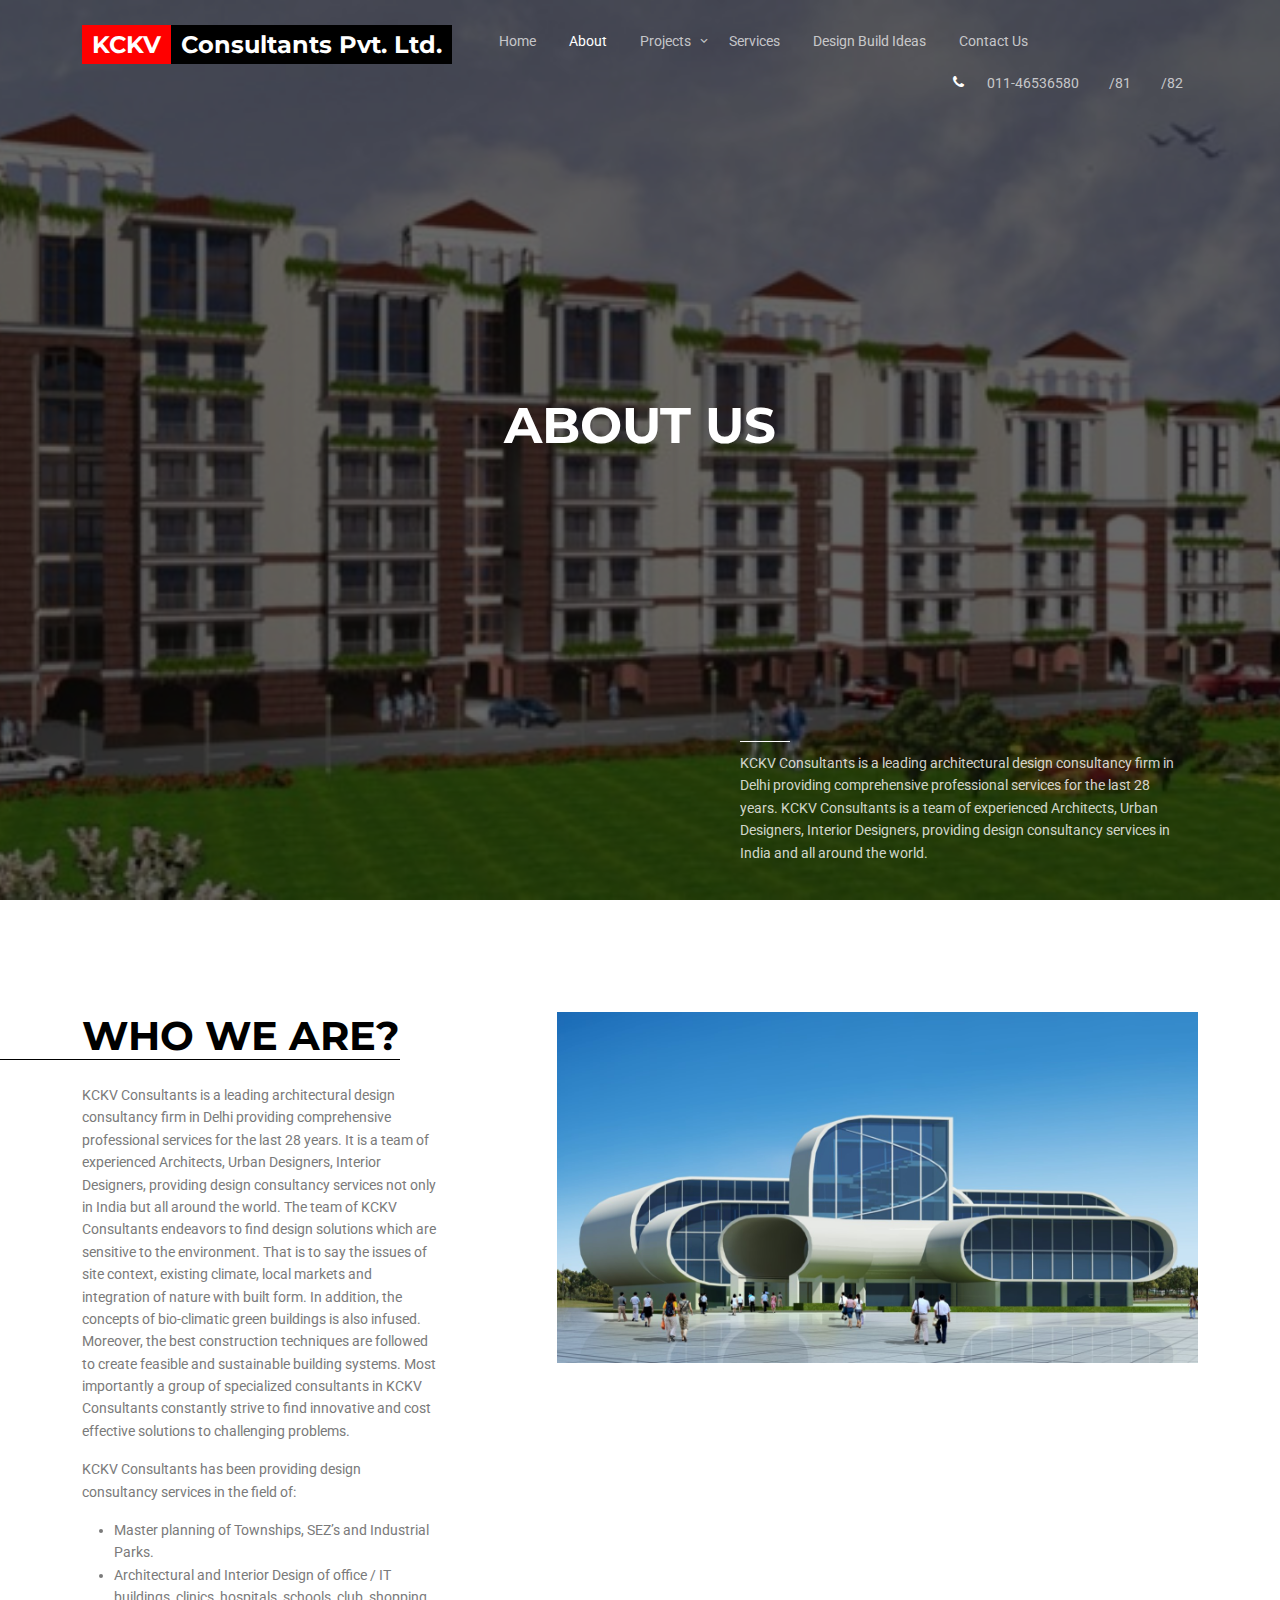
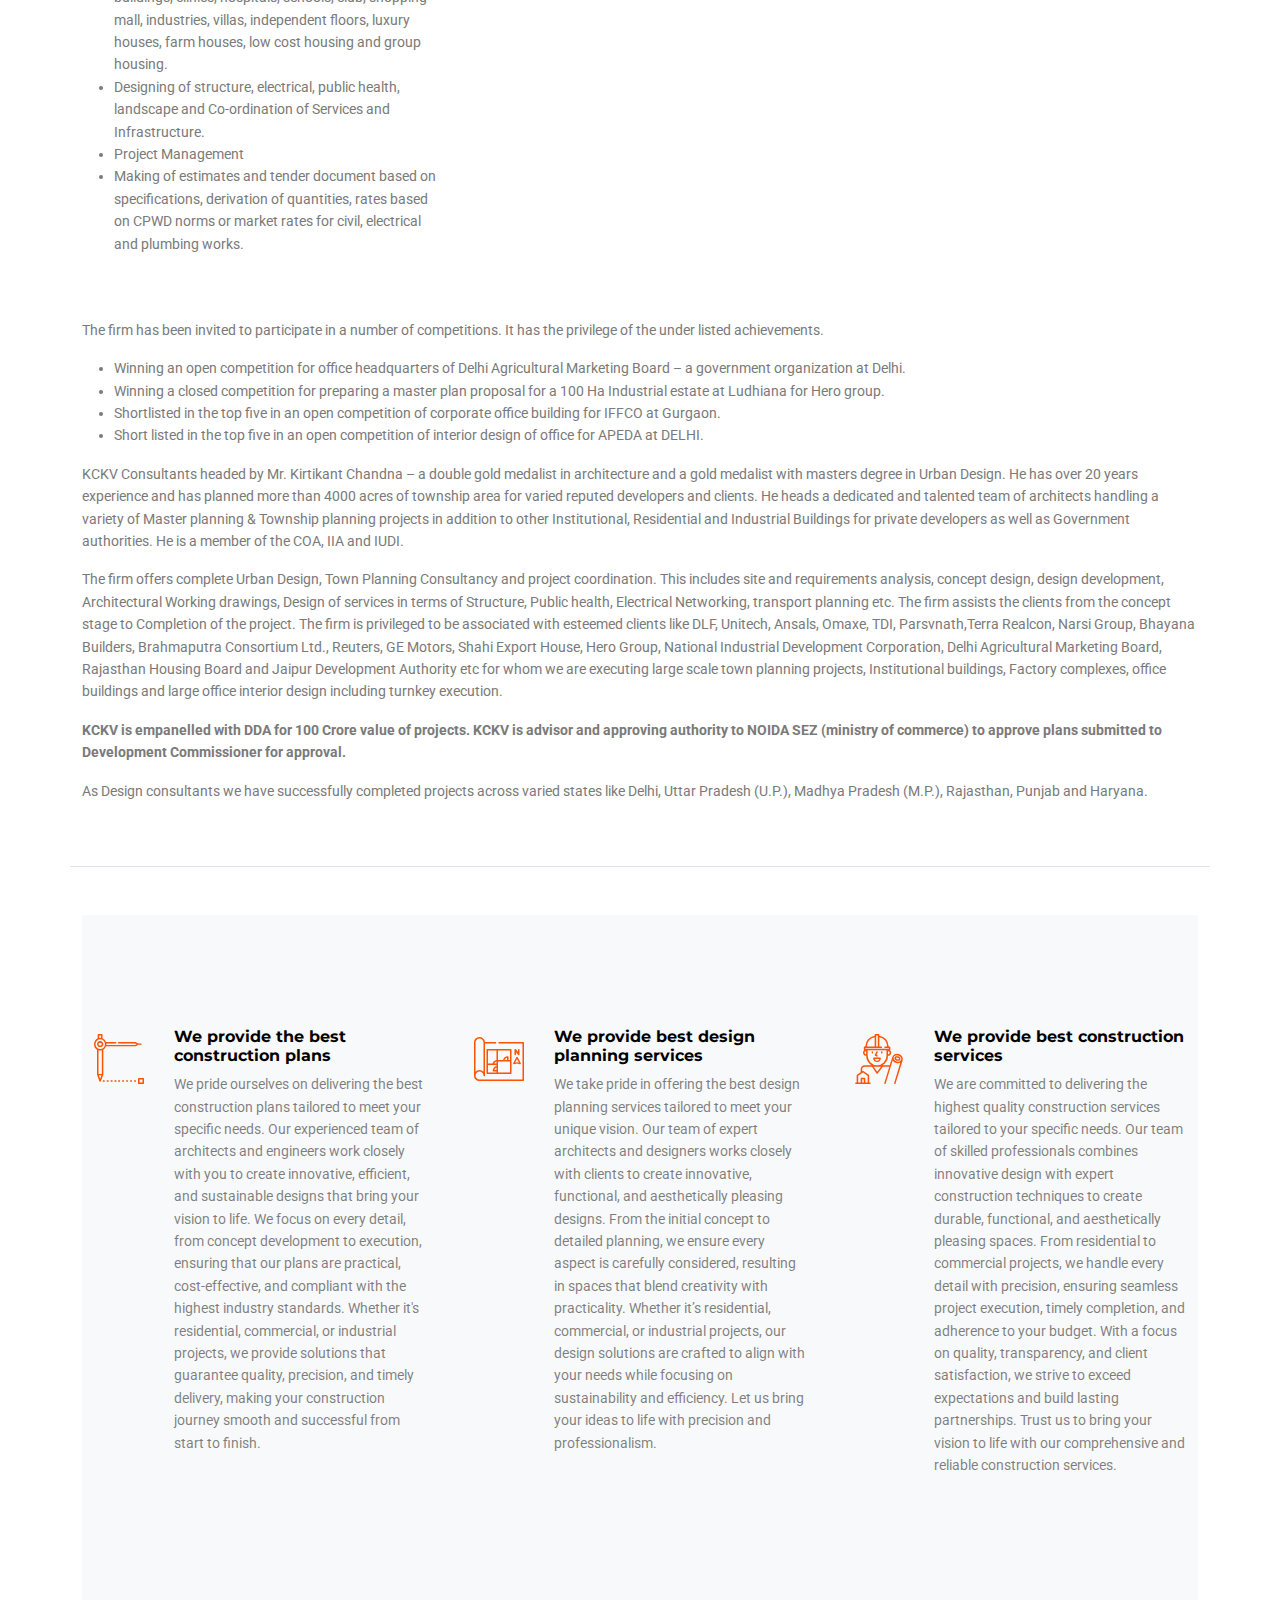
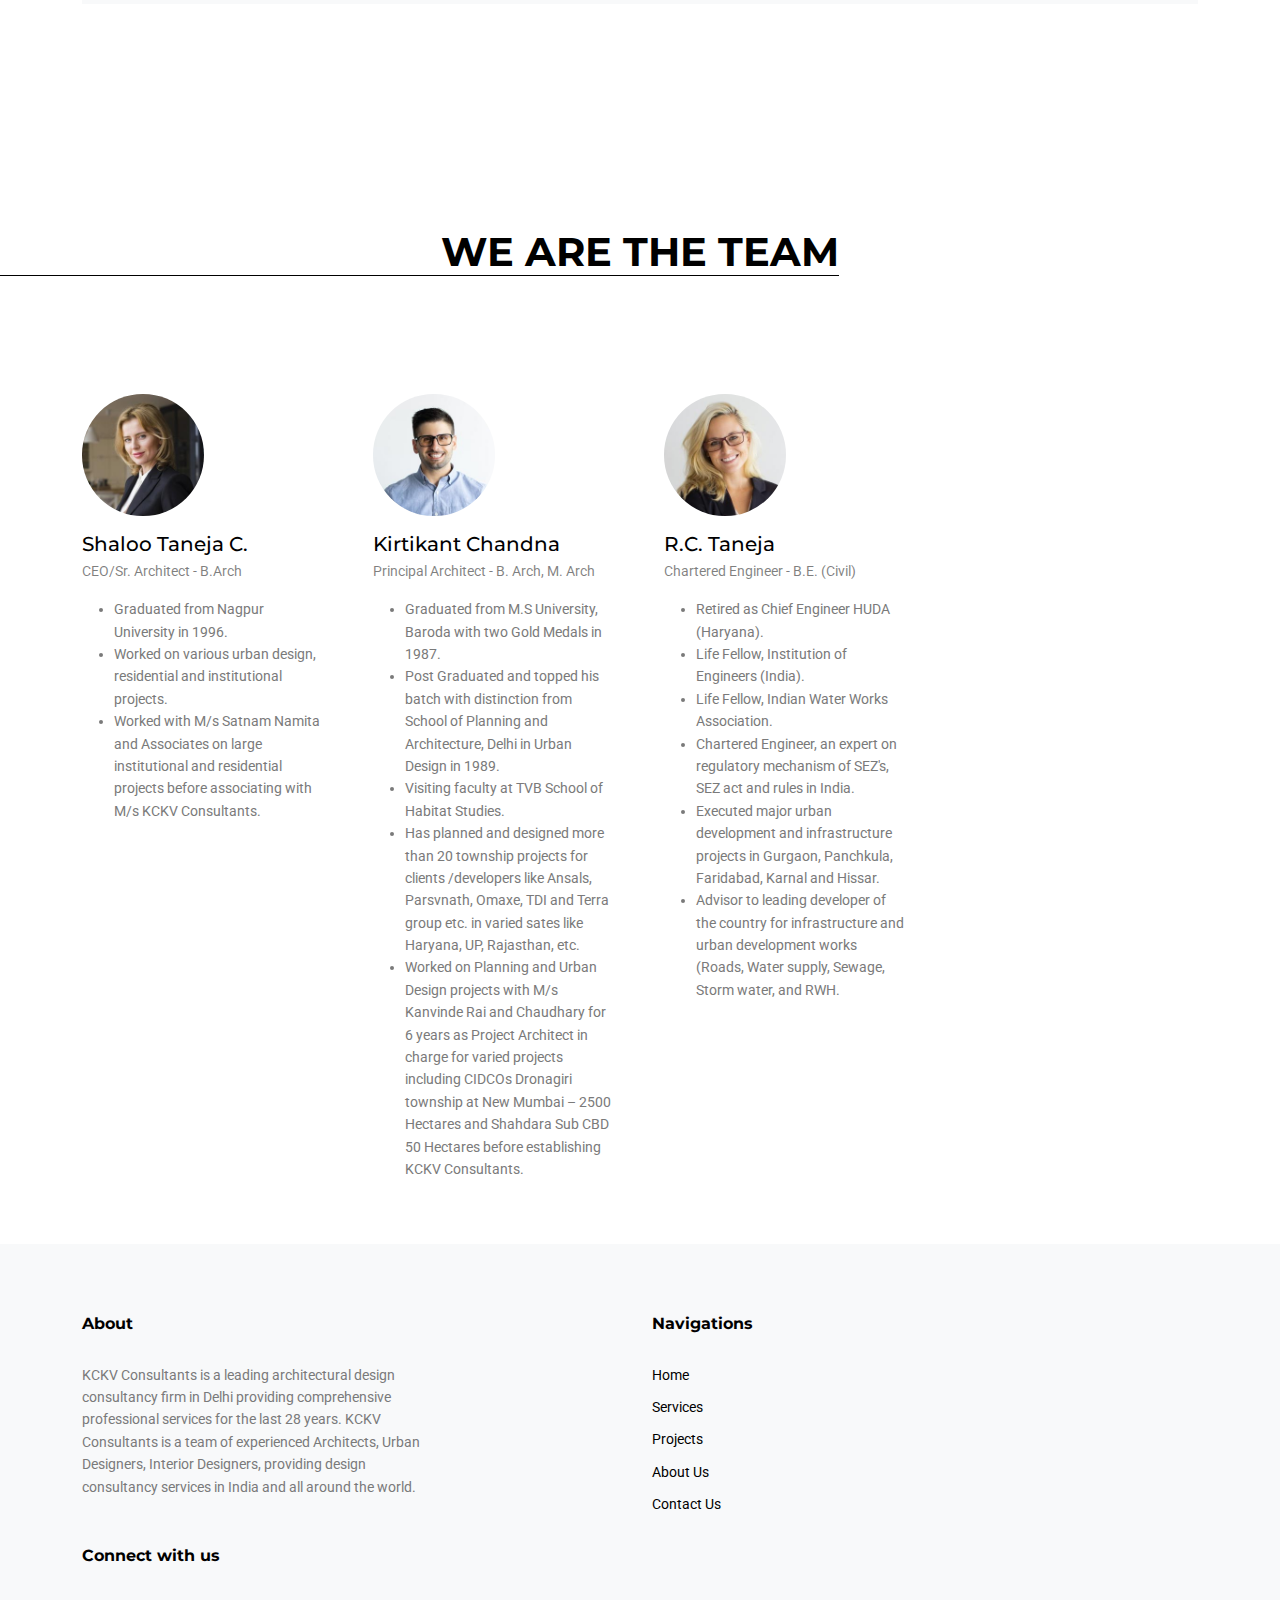
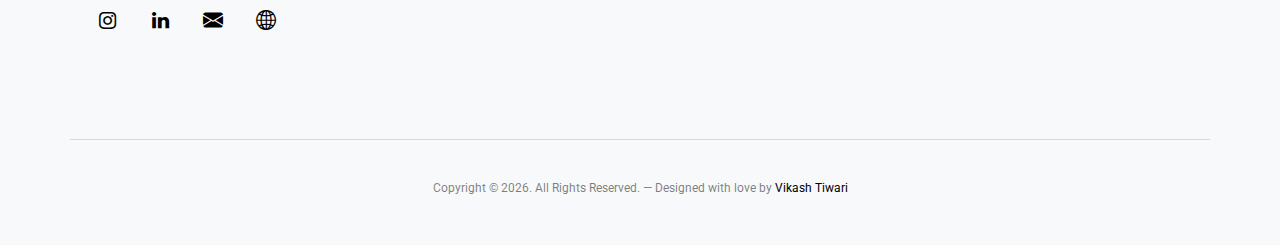
<file: about.html>
<!doctype html>
<html lang="en">

<head>
	<!-- Required meta tags -->
	<meta charset="utf-8">
	<meta name="viewport" content="width=device-width, initial-scale=1">

	<meta name="author" content="Untree.co">
	<link rel="shortcut icon" href="favicon.png">

	<meta name="description" content="" />
	<meta name="keywords" content="bootstrap, bootstrap5" />

	<link rel="preconnect" href="https://fonts.gstatic.com">
	<link href="https://fonts.googleapis.com/css2?family=Montserrat:wght@400;700&family=Roboto&display=swap"
		rel="stylesheet">

	<link rel="stylesheet" href="fonts/icomoon/style.css">
	<link rel="stylesheet" href="fonts/flaticon/font/flaticon.css">
	<link rel="stylesheet" href="css/tiny-slider.css">
	<link rel="stylesheet" href="css/aos.css">
	<link rel="stylesheet" href="css/glightbox.min.css">
	<link rel="stylesheet" href="css/style.css">

	<!-- Bootstrap and JS dependencies -->
	<script src="https://cdn.jsdelivr.net/npm/@popperjs/core@2.9.2/dist/umd/popper.min.js"></script>
	<script src="https://cdn.jsdelivr.net/npm/bootstrap@5.0.2/dist/js/bootstrap.min.js"></script>
	<link rel="stylesheet" href="https://cdn.jsdelivr.net/npm/bootstrap-icons@1.11.3/font/bootstrap-icons.min.css">


	<title>About | KCKV Consultants Pvt. Ltd | Leading design
		consultancy firm | Experiences architects</title>
</head>

<body>

	<div class="site-mobile-menu site-navbar-target">
		<div class="site-mobile-menu-header">
			<div class="site-mobile-menu-close">
				<span class="icofont-close js-menu-toggle"></span>
			</div>
		</div>
		<div class="site-mobile-menu-body"></div>
	</div>

	<!--  Navigation -->
	<nav class="site-nav">
		<div class="container">
			<div class="site-navigation">
				<a href="index.html" class="logo m-0 float-start">
					<span
						style="background-color: red; padding: 5px 10px; text-decoration: none; font-weight: bold; font-size: 24px; color: white;">KCKV</span><span
						style="background-color: black; padding: 5px 10px; text-decoration: none; font-weight: bold; font-size: 24px; color: white;">Consultants
						Pvt. Ltd.</span>
				</a>



				<ul class="js-clone-nav d-none d-lg-inline-block text-start site-menu float-start">
					<li ><a href="index.html">Home</a></li>
					<li class="active"><a href="about.html">About</a></li>
					<li class="has-children">
						<a href="projects.html">Projects</a>
						<ul class="dropdown">
							<li class="has-children">
								<a href="#">Build Residence</a>
								<ul class="dropdown">
									<li><a href="LIG-residence.html">LIG – Residences</a></li>
									<li><a href="MIG-residence.html">MIG – Residences</a></li>
									<li><a href="HIG-residence.html">HIG – Residences</a></li>
								</ul>
							</li>
							<li class="has-children">
								<a href="#">Interiors</a>
								<ul class="dropdown">
									<li><a href="interior-residence.html">Interior – Residence</a></li>
									<li><a href="Interior–Offices.html">Interior – Offices & Clinics</a></li>
								</ul>
							</li>
							<li><a href="commercial-building.html">Commercial Building</a></li>
							<li><a href="Cultural-Lifestyle.html">Cultural Lifestyle</a></li>
							<li><a href="gates.html">Gates</a></li>
							<li><a href="Group-Housing.html">Group Housing</a></li>
							<li><a href="#">SEZ/ Industrial </a></li>
							<li><a href="Design-Idea.html">Design Idea</a></li>
							<li><a href="masterplanning.html">Master Planning</a></li>

							<li><a href="commercial.html">Commercials</a></li>
							<li><a href="institutional.html">Institutions</a></li>
							<li><a href="induatrial.html">Industrial</a></li>
						</ul>
					</li>
					<li><a href="services.html">Services</a></li>
					<li><a href="design_build.html">Design Build Ideas</a></li>
					<li><a href="contact.html">Contact Us</a></li>
				</ul>

				<a href="#"
					class="burger ml-auto float-end site-menu-toggle light js-menu-toggle d-inline-block d-lg-none"
					data-toggle="collapse" data-target="#main-navbar">
					<span></span>
				</a>
				<ul class="site-menu float-end d-none d-md-block">
					<li class="text-white"><span class="icon-phone me-2"></span><a
							href="tel:011-46536580">011-46536580</a><a href="tel:011-46536581">/81</a><a
							href="tel:011-46536582">/82</a></li>
					<!-- <li><a href="tel:011-46536580" class="d-flex align-items-center text-white h2 fw-bold"><span class="icon-phone me-2"></span> <span >+91 011-46536580</span></li>
					<li><a href="tel:011-46536581" class="d-flex align-items-center text-white h2 fw-bold"><span >/81</span></li> -->
				</ul>

			</div>
		</div>
	</nav>



	<div class="hero-2 overlay" style="background-image: url('images/img_3.jpg');">
		<div class="container">
			<div class="row align-items-center">
				<div class="col-lg-5 mx-auto ">
					<h1 class="mb-5 text-center"><span>About Us</span></h1>


					<div class="intro-desc text-left">
						<div class="line"></div>
						<p>KCKV Consultants is a leading architectural design consultancy firm in Delhi providing
							comprehensive professional services for the last 28 years. KCKV Consultants is a team of
							experienced Architects, Urban Designers, Interior Designers, providing design consultancy
							services in India and all around the world.</p>
					</div>
				</div>
			</div>
		</div>
	</div>


	<!--  Short into abou work -->
	<div class="section sec-4">
		<div class="container">
			<div class="row border-bottom mb-5 pb-5 justify-content-between">
				<div class="col-lg-4 align-self-center mb-5">
					<h2 class="heading mb-4">Who we are?</h2>
					<!-- paragraph 2 -->
					<p>KCKV Consultants is a leading architectural design consultancy firm in Delhi providing
						comprehensive professional services for the last 28 years. It is a team of experienced
						Architects, Urban Designers, Interior Designers, providing design consultancy services not only
						in India but all around the world. The team of KCKV Consultants endeavors to find design
						solutions which are sensitive to the environment. That is to say the issues of site context,
						existing climate, local markets and integration of nature with built form. In addition, the
						concepts of bio-climatic green buildings is also infused. Moreover, the best construction
						techniques are followed to create feasible and sustainable building systems. Most importantly a
						group of specialized consultants in KCKV Consultants constantly strive to find innovative and
						cost effective solutions to challenging problems.
					</p>

					<!-- paragraph 2 -->
					<p>
						KCKV Consultants has been providing design consultancy services in the field of:
					<ul>
						<li>
							Master planning of Townships, SEZ’s and Industrial Parks.</li>
						<li>
							Architectural and Interior Design of office / IT buildings, clinics, hospitals, schools,
							club, shopping mall, industries, villas, independent floors, luxury houses, farm houses, low
							cost housing and group housing.
						</li>
						<li>Designing of structure, electrical, public health, landscape and Co-ordination of Services
							and Infrastructure.</li>
						<li>Project Management</li>
						<li>Making of estimates and tender document based on specifications, derivation of quantities,
							rates based on CPWD norms or market rates for civil, electrical and plumbing works.</li>
					</ul>
					</p>
				</div>

				<div class="col-lg-7">

					<img src="images/img_6.jpg" alt="Image" class="img-fluid">

				</div>


				<div>
					<!-- paragraph 3 -->
					<p class="justify-content-between">
						The firm has been invited to participate in a number of competitions. It has the privilege of
						the under listed achievements.

					<ul>
						<li>
							Winning an open competition for office headquarters of Delhi Agricultural Marketing Board –
							a government organization at Delhi.</li>
						<li>
							Winning a closed competition for preparing a master plan proposal for a 100 Ha Industrial
							estate at Ludhiana for Hero group.
						</li>
						<li>Shortlisted in the top five in an open competition of corporate office building for IFFCO at
							Gurgaon.</li>
						<li>Short listed in the top five in an open competition of interior design of office for APEDA
							at DELHI.</li>
					</ul>
					</p>


					<p class="justify-content-between">
						KCKV Consultants headed by Mr. Kirtikant Chandna – a double gold medalist in architecture and a
						gold medalist with masters degree in Urban Design. He has over 20 years experience and has
						planned more than 4000 acres of township area for varied reputed developers and clients. He
						heads a dedicated and talented team of architects handling a variety of Master planning &
						Township planning projects in addition to other Institutional, Residential and Industrial
						Buildings for private developers as well as Government authorities. He is a member of the COA,
						IIA and IUDI.
					</p>

					<p class="justify-content-between">
						The firm offers complete Urban Design, Town Planning Consultancy and project coordination. This
						includes site and requirements analysis, concept design, design development, Architectural
						Working drawings, Design of services in terms of Structure, Public health, Electrical
						Networking, transport planning etc. The firm assists the clients from the concept stage to
						Completion of the project. The firm is privileged to be associated with esteemed clients like
						DLF, Unitech, Ansals, Omaxe, TDI, Parsvnath,Terra Realcon, Narsi Group, Bhayana Builders,
						Brahmaputra Consortium Ltd., Reuters, GE Motors, Shahi Export House, Hero Group, National
						Industrial Development Corporation, Delhi Agricultural Marketing Board, Rajasthan Housing Board
						and Jaipur Development Authority etc for whom we are executing large scale town planning
						projects, Institutional buildings, Factory complexes, office buildings and large office interior
						design including turnkey execution.
					</p>

					<p>
						<b>
							KCKV is empanelled with DDA for 100 Crore value of projects. KCKV is advisor and approving
							authority to NOIDA SEZ (ministry of commerce) to approve plans submitted to Development
							Commissioner for approval.
						</b>
					</p>

					<p>As Design consultants we have successfully completed projects across varied states like Delhi,
						Uttar Pradesh (U.P.), Madhya Pradesh (M.P.), Rajasthan, Punjab and Haryana.</p>
				</div>
			</div>

			<div class="section bg-light">
				<div class="container">
					<!-- <div class="row border-bottom mb-5 pb-5 justify-content-between">
						<div class="col-lg-4 align-self-center mb-5">
							<span class="d-block subheading mb-3">We are committed</span>
							<h2 class="heading mb-4">The road of success is always under construction</h2>
							<p>A small river named Duden flows by their place and supplies it with the necessary regelialia. It
								is a paradisematic country, in which roasted parts of sentences fly into your mouth.</p>
						</div>
						<div class="col-lg-7">
							<a href="https://www.youtube.com/watch?v=mwtbEGNABWU" class="video-wrap glightbox">
								<span class="icon-play"></span>
								<img src="images/img_4.jpg" alt="Image" class="img-fluid">
							</a>
						</div>
					</div> -->

					<div class="row g-5">
						<div class="col-lg-4">

							<div class="d-flex custom-card">
								<div class="img">
									<i class="flaticon-compass"></i>
								</div>
								<div class="text">
									<h3 class="h6 fw-bold text-black">We provide the best construction plans</h3>
									<p class="text-black-50">We pride ourselves on delivering the best construction
										plans
										tailored to meet your specific needs. Our experienced team of architects and
										engineers
										work closely with you to create innovative, efficient, and sustainable designs
										that
										bring your vision to life. We focus on every detail, from concept development to
										execution, ensuring that our plans are practical, cost-effective, and compliant
										with the
										highest industry standards. Whether it's residential, commercial, or industrial
										projects, we provide solutions that guarantee quality, precision, and timely
										delivery,
										making your construction journey smooth and successful from start to finish.</p>
									<!-- <p>
										<a href="#" class="more-2">Learn more <span class="icon-arrow_forward"></span></a>
									</p> -->
								</div>
							</div>
						</div>
						<div class="col-lg-4">
							<div class="d-flex custom-card">
								<div class="img">
									<i class="flaticon-plan"></i>
								</div>
								<div class="text">
									<h3 class="h6 fw-bold text-black">We provide best design planning services</h3>
									<p class="text-black-50">We take pride in offering the best design planning services
										tailored to meet your unique vision. Our team of expert architects and designers
										works
										closely with clients to create innovative, functional, and aesthetically
										pleasing
										designs. From the initial concept to detailed planning, we ensure every aspect
										is
										carefully considered, resulting in spaces that blend creativity with
										practicality.
										Whether it’s residential, commercial, or industrial projects, our design
										solutions are
										crafted to align with your needs while focusing on sustainability and
										efficiency. Let us
										bring your ideas to life with precision and professionalism.</p>
									<!-- <p>
										<a href="#" class="more-2">Learn more <span class="icon-arrow_forward"></span></a>
									</p> -->
								</div>
							</div>
						</div>
						<div class="col-lg-4">
							<div class="d-flex custom-card">
								<div class="img">
									<i class="flaticon-architect"></i>
								</div>
								<div class="text">
									<h3 class="h6 fw-bold text-black">We provide best construction services</h3>
									<p class="text-black-50">We are committed to delivering the highest quality
										construction
										services tailored to your specific needs. Our team of skilled professionals
										combines
										innovative design with expert construction techniques to create durable,
										functional, and
										aesthetically pleasing spaces. From residential to commercial projects, we
										handle every
										detail with precision, ensuring seamless project execution, timely completion,
										and
										adherence to your budget. With a focus on quality, transparency, and client
										satisfaction, we strive to exceed expectations and build lasting partnerships.
										Trust us
										to bring your vision to life with our comprehensive and reliable construction
										services.
									</p>
									<!-- <p>
										<a href="#" class="more-2">Learn more <span class="icon-arrow_forward"></span></a>
									</p> -->
								</div>
							</div>
						</div>
					</div>

				</div>
			</div>
		</div>
	</div>


	<!-- Team Section -->

	<div class="section sec-team sec-4 pb-5">
		<div class="container">
			<div class="row mb-5">
				<div class="col-lg-6 mx-auto text-center">
					<h2 class="heading">We Are The Team</h2>
				</div>

			</div>
			<div class="row g-5">

				<div class="col-xs-12 col-sm-6 col-md-6 col-lg-3">
					<div class="person">
						<img src="images/person_3.jpg" alt="Image" class="img-fluid rounded-circle mx-auto w-50 mb-3">
						<h3 class="mb-1">Shaloo Taneja C.</h3>
						<span class="d-block text-black-50 mb-3">CEO/Sr. Architect - B.Arch</span>
						<p class="text-black-50">
						<ul>
							<li>Graduated from Nagpur University in 1996.</li>
							<li>Worked on various urban design, residential and institutional projects.</li>
							<li>Worked with M/s Satnam Namita and Associates on large institutional and residential
								projects before associating with M/s KCKV Consultants.</li>
						</ul>
						</p>
						<!-- <ul class="social-2 list-unstyled mb-5">
							<li><a href="#"><span class="icon-facebook"></span></a></li>
							<li><a href="#"><span class="icon-twitter"></span></a></li>
							<li><a href="#"><span class="icon-instagram"></span></a></li>
							<li><a href="#"><span class="icon-dribbble"></span></a></li>
							<li><a href="#"><span class="icon-linkedin"></span></a></li>
						</ul> -->
					</div>
				</div>

				<div class="col-xs-12 col-sm-6 col-md-6 col-lg-3">
					<div class="person">
						<img src="images/person_1.jpg" alt="Image" class="img-fluid rounded-circle mx-auto w-50 mb-3">
						<h3 class="mb-1">Kirtikant Chandna</h3>
						<span class="d-block text-black-50 mb-3">Principal Architect - B. Arch, M. Arch</span>
						<p class="text-black-50">
						<ul>
							<li>Graduated from M.S University, Baroda with two Gold Medals in 1987.</li>
							<li>Post Graduated and topped his batch with distinction from School of Planning and
								Architecture, Delhi in Urban Design in 1989. </li>
							<li>Visiting faculty at TVB School of Habitat Studies.</li>
							<li>Has planned and designed more than 20 township projects for clients /developers like
								Ansals, Parsvnath, Omaxe, TDI and Terra group etc. in varied sates like Haryana, UP,
								Rajasthan, etc.</li>
							<li>Worked on Planning and Urban Design projects with M/s Kanvinde Rai and Chaudhary for 6
								years as Project Architect in charge for varied projects including CIDCOs Dronagiri
								township at New Mumbai – 2500 Hectares and Shahdara Sub CBD 50 Hectares before
								establishing KCKV Consultants.
							</li>
						</ul>
						</p>
						<!-- <ul class="social-2 list-unstyled mb-5">
							<li><a href="#"><span class="icon-facebook"></span></a></li>
							<li><a href="#"><span class="icon-twitter"></span></a></li>
							<li><a href="#"><span class="icon-instagram"></span></a></li>
							<li><a href="#"><span class="icon-dribbble"></span></a></li>
							<li><a href="#"><span class="icon-linkedin"></span></a></li>
						</ul> -->
					</div>
				</div>

				<div class="col-xs-12 col-sm-6 col-md-6 col-lg-3">
					<div class="person">
						<img src="images/person_2.jpg" alt="Image" class="img-fluid rounded-circle mx-auto w-50 mb-3">
						<h3 class="mb-1">R.C. Taneja</h3>
						<span class="d-block text-black-50 mb-3">Chartered Engineer - B.E. (Civil)</span>
						<p class="text-black-50">
						<ul>
							<li>Retired as Chief Engineer HUDA (Haryana).</li>
							<li>Life Fellow, Institution of Engineers (India).</li>
							<li>Life Fellow, Indian Water Works Association.</li>
							<li>Chartered Engineer, an expert on regulatory mechanism of SEZ's, SEZ act and rules in
								India.</li>
							<li>Executed major urban development and infrastructure projects in Gurgaon, Panchkula,
								Faridabad, Karnal and Hissar.</li>
							<li>Advisor to leading developer of the country for infrastructure and urban development
								works (Roads, Water supply, Sewage, Storm water, and RWH.</li>
						</ul>
						</p>
						<!-- <ul class="social-2 list-unstyled mb-5">
							<li><a href="#"><span class="icon-facebook"></span></a></li>
							<li><a href="#"><span class="icon-twitter"></span></a></li>
							<li><a href="#"><span class="icon-instagram"></span></a></li>
							<li><a href="#"><span class="icon-dribbble"></span></a></li>
							<li><a href="#"><span class="icon-linkedin"></span></a></li>
						</ul> -->
					</div>
				</div>


			</div>

		</div>
	</div>




	<div class="site-footer bg-light">
		<div class="container">

			<div class="row justify-content-between">
				<div class="col-lg-4">
					<div class="widget">
						<h3 class="line-top">About</h3>
						<p class="mb-5">KCKV Consultants is a leading architectural design consultancy firm in Delhi
							providing
							comprehensive professional services for the last 28 years. KCKV Consultants is a team of
							experienced Architects, Urban Designers, Interior Designers, providing design consultancy
							services in India and all around the world.</p>

					</div>
					<div class="widget">
						<h3 class="line-top">Connect with us</h3>
						<ul class="social list-unstyled mb-5">
							<li><a href="https://www.instagram.com/kckv_consultants/"><span
										class="icon-instagram"></span></a></li>
							<li><a href="https://in.linkedin.com/company/kckv-consultants"><span
										class="icon-linkedin"></span></a></li>
							<li><a href="mailto:kckvconsultants@gmail.com"><span><i
											class="bi bi-envelope-fill"></i></span></a></li>
							<li><a href="#"><span><i class="bi bi-globe2"></i></span></a></li>

						</ul>
					</div>
				</div>
				<div class="col-lg-6">
					<div class="row">
						<div class="col-12">
							<div class="widget">
								<h3 class="line-top">Navigations</h3>
							</div>
						</div>
						<div class="col-6 col-sm-6 col-md-4">
							<div class="widget">
								<ul class="links list-unstyled">
									<li><a href="index.html">Home</a></li>
									<li><a href="services.html">Services</a></li>
									<li><a href="projects.html">Projects</a></li>
									<li><a href="about.html">About Us</a></li>
									<li><a href="contact.html">Contact Us</a></li>
								</ul>
							</div>
						</div>

						<!-- <div class="col-6 col-sm-6 col-md-4">
							<div class="widget">
								<ul class="links list-unstyled">
									<li><a href="#">Press</a></li>
									<li><a href="#">Blog</a></li>
									<li><a href="#">Contact</a></li>
									<li><a href="#">Support</a></li>
									<li><a href="#">Privacy</a></li>
								</ul>
							</div>
						</div> -->

						<div class="col-6 col-sm-6 col-md-4">
							<div class="widget">
								<!-- <ul class="links list-unstyled"> -->
								<!-- <li><a href="#">Privacy</a></li>
									<li><a href="#">FAQ</a></li>
									<li><a href="#">Careers</a></li>
									<li><a href="#">Process</a></li>
									<li><a href="#">About Us</a></li> -->

								<iframe
									src="https://www.google.com/maps/embed?pb=!1m18!1m12!1m3!1d4353.21578021923!2d77.2365644762809!3d28.555477975707063!2m3!1f0!2f0!3f0!3m2!1i1024!2i768!4f13.1!3m3!1m2!1s0x390ce375e006a57d%3A0xefc6f55e11175959!2skckv%20consultants!5e1!3m2!1sen!2sin!4v1728928098919!5m2!1sen!2sin"
									width="280" height="180" style="border:0;" allowfullscreen="" loading="lazy"
									referrerpolicy="no-referrer-when-downgrade"></iframe>

								<!-- </ul> -->
							</div>
						</div>

					</div>
				</div>
			</div>

			<div class="row justify-content-center text-center copyright">
				<div class="col-md-8">
					<p class="small text-black-50">Copyright &copy;
						<script>document.write(new Date().getFullYear());</script>. All Rights Reserved. &mdash;
						Designed with love by <a href="https://www.linkedin.com/in/vikash-tiwari15112000/">Vikash Tiwari
						</a>
					</p>
				</div>
			</div>
		</div>
	</div>


	<!-- Preloader -->
	<div id="overlayer"></div>
	<div class="loader">
		<div class="spinner-border" role="status">
			<span class="visually-hidden">Loading...</span>
		</div>
	</div>

	<script src="js/bootstrap.bundle.min.js"></script>
	<script src="js/tiny-slider.js"></script>
	<script src="js/aos.js"></script>
	<script src="js/glightbox.min.js"></script>
	<script src="js/navbar.js"></script>
	<script src="js/counter.js"></script>
	<script src="js/custom.js"></script>
</body>

</html>
</file>
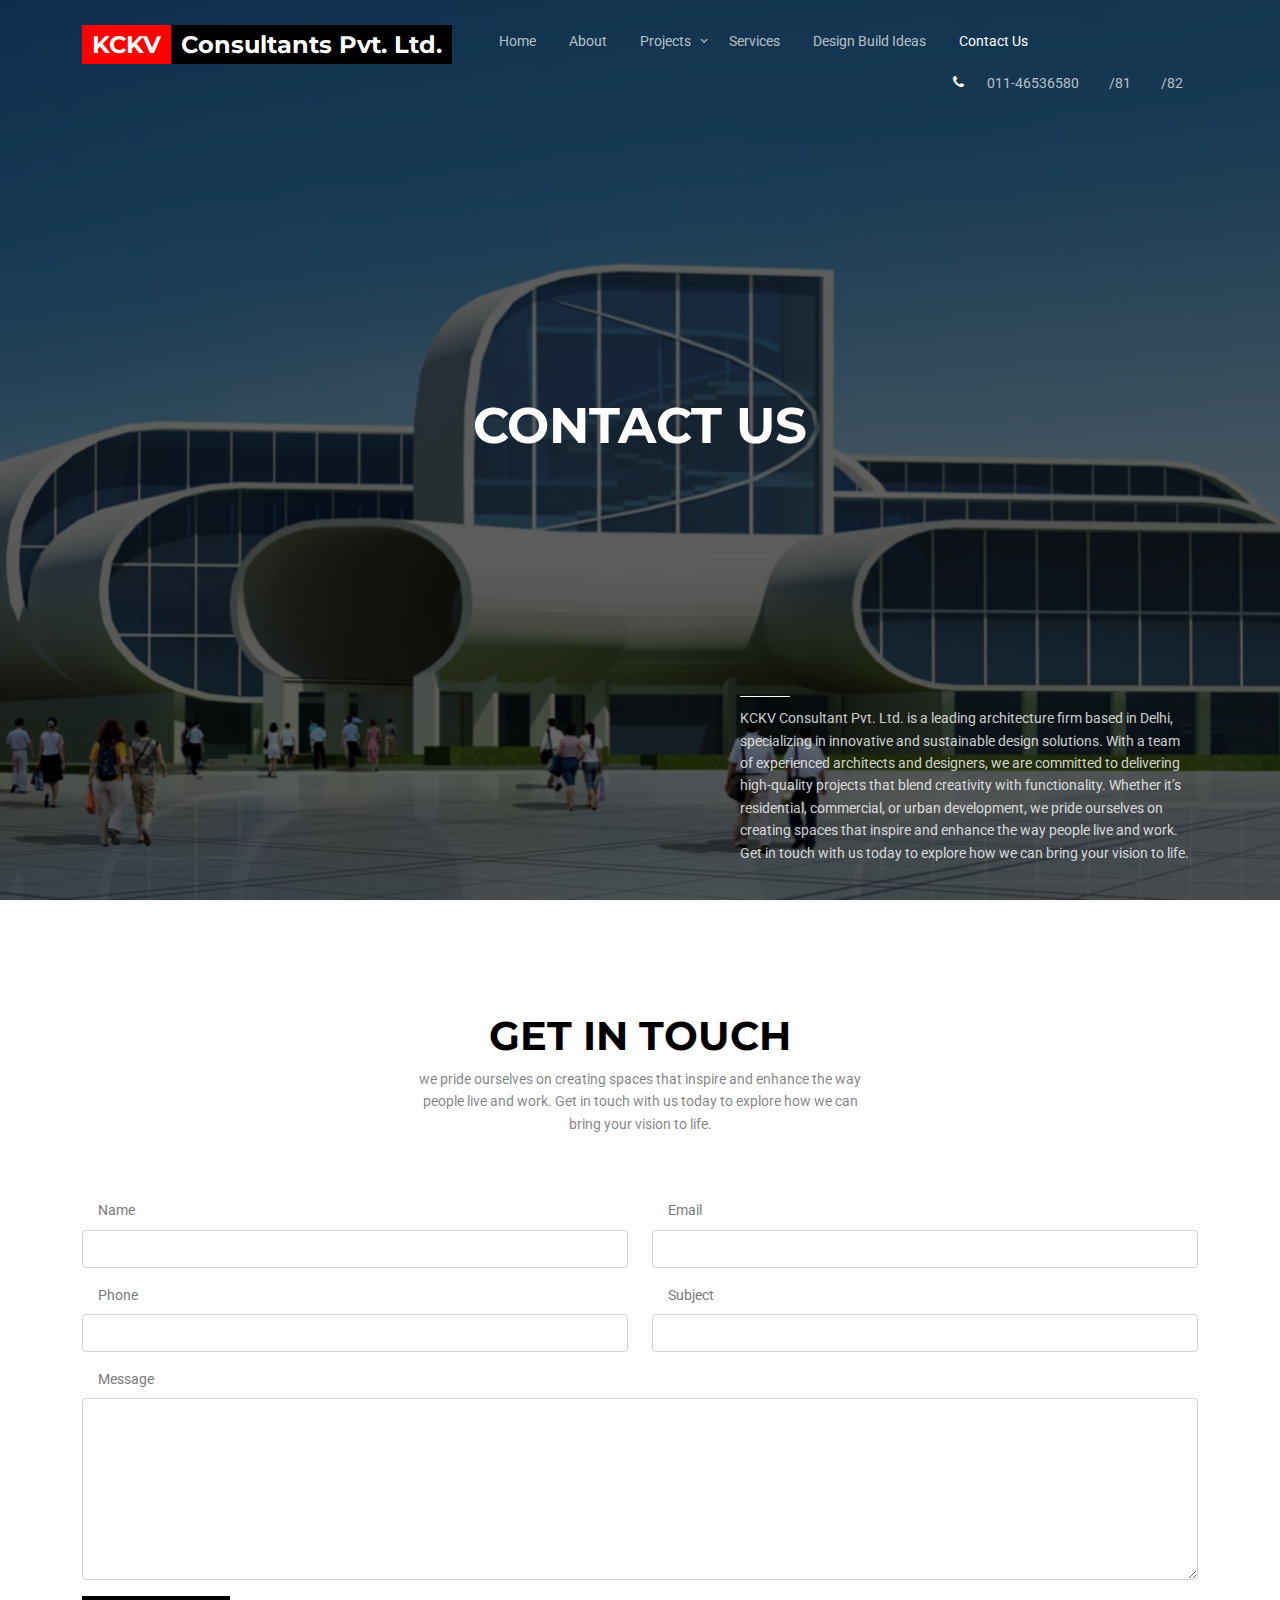
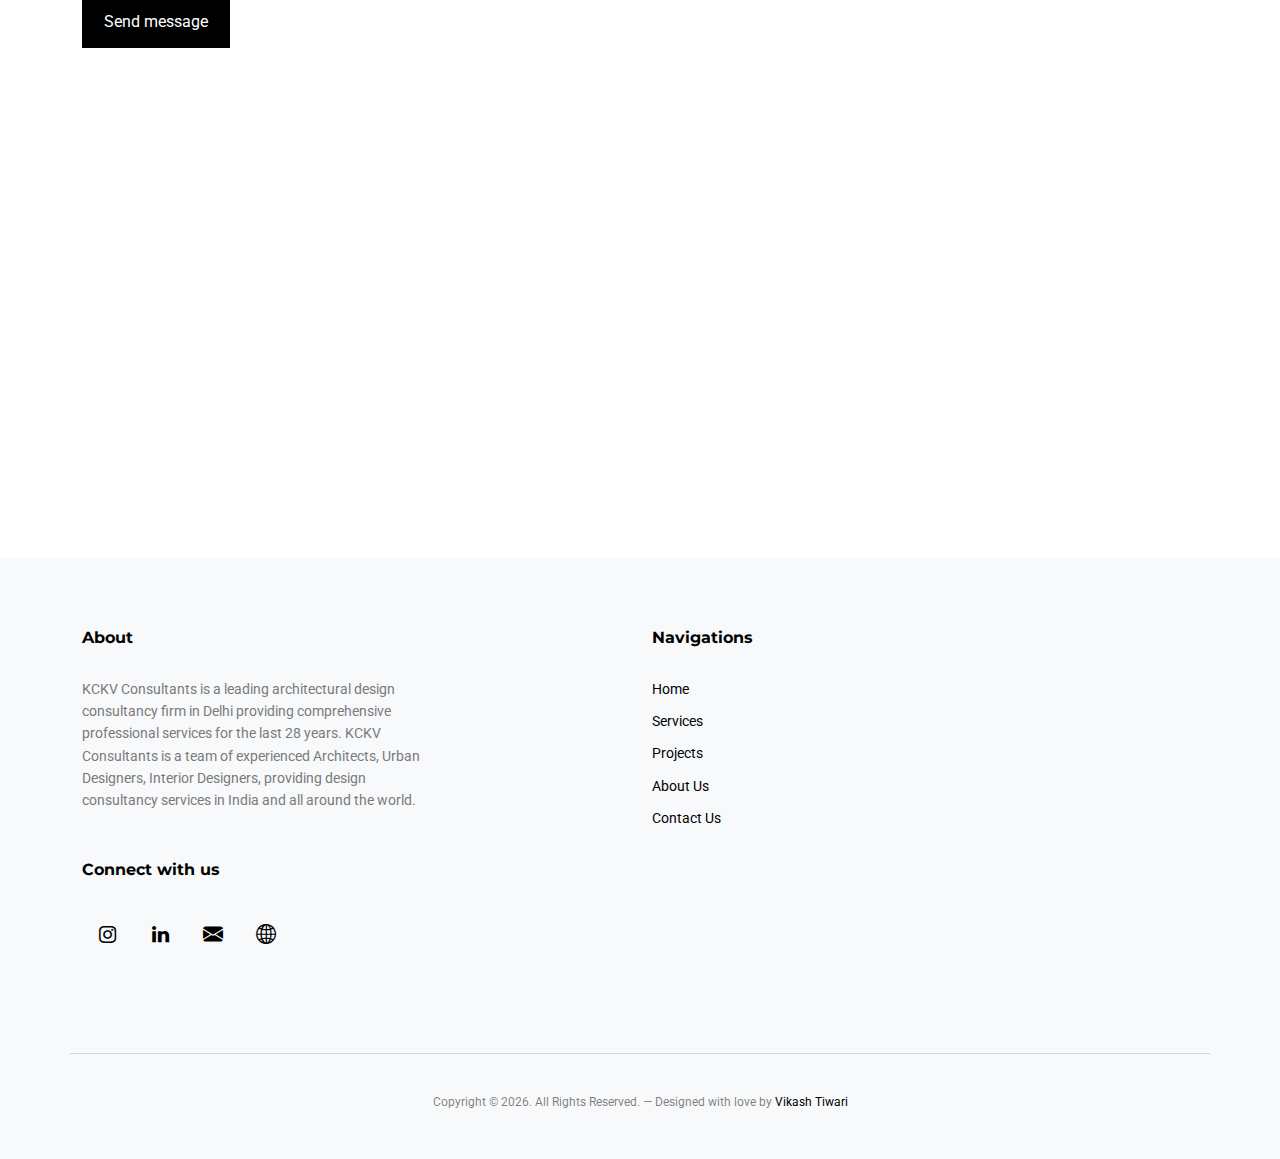
<file: contact.html>
<!doctype html>
<html lang="en">

<head>
	<!-- Required meta tags -->
	<meta charset="utf-8">
	<meta name="viewport" content="width=device-width, initial-scale=1">

	<meta name="author" content="Untree.co">
	<link rel="shortcut icon" href="favicon.png">

	<meta name="description" content="" />
	<meta name="keywords" content="bootstrap, bootstrap5" />

	<link rel="preconnect" href="https://fonts.gstatic.com">
	<link href="https://fonts.googleapis.com/css2?family=Montserrat:wght@400;700&family=Roboto&display=swap"
		rel="stylesheet">

	<link rel="stylesheet" href="fonts/icomoon/style.css">
	<link rel="stylesheet" href="fonts/flaticon/font/flaticon.css">
	<link rel="stylesheet" href="css/tiny-slider.css">
	<link rel="stylesheet" href="css/aos.css">
	<link rel="stylesheet" href="css/glightbox.min.css">
	<link rel="stylesheet" href="css/style.css">

	<!-- Bootstrap and JS dependencies -->
	<script src="https://cdn.jsdelivr.net/npm/@popperjs/core@2.9.2/dist/umd/popper.min.js"></script>
	<script src="https://cdn.jsdelivr.net/npm/bootstrap@5.0.2/dist/js/bootstrap.min.js"></script>
	<link rel="stylesheet" href="https://cdn.jsdelivr.net/npm/bootstrap-icons@1.11.3/font/bootstrap-icons.min.css">


	<title>Contact | KCKV Consultants Pvt. Ltd | Leading design
		consultancy firm | Experiences architects</title>
</head>

<body>

	<div class="site-mobile-menu site-navbar-target">
		<div class="site-mobile-menu-header">
			<div class="site-mobile-menu-close">
				<span class="icofont-close js-menu-toggle"></span>
			</div>
		</div>
		<div class="site-mobile-menu-body"></div>
	</div>

	<!--  Navigation -->
	<nav class="site-nav">
		<div class="container">
			<div class="site-navigation">
				<a href="index.html" class="logo m-0 float-start">
					<span
						style="background-color: red; padding: 5px 10px; text-decoration: none; font-weight: bold; font-size: 24px; color: white;">KCKV</span><span
						style="background-color: black; padding: 5px 10px; text-decoration: none; font-weight: bold; font-size: 24px; color: white;">Consultants
						Pvt. Ltd.</span>
				</a>


				<ul class="js-clone-nav d-none d-lg-inline-block text-start site-menu float-start">
					<li><a href="index.html">Home</a></li>
					<li><a href="about.html">About</a></li>
					<li class="has-children">
						<a href="projects.html">Projects</a>
						<ul class="dropdown">
							<li class="has-children">
								<a href="#">Build Residence</a>
								<ul class="dropdown">
									<li><a href="LIG-residence.html">LIG – Residences</a></li>
									<li><a href="MIG-residence.html">MIG – Residences</a></li>
									<li><a href="HIG-residence.html">HIG – Residences</a></li>
								</ul>
							</li>
							<li class="has-children">
								<a href="#">Interiors</a>
								<ul class="dropdown">
									<li><a href="interior-residence.html">Interior – Residence</a></li>
									<li><a href="Interior–Offices.html">Interior – Offices & Clinics</a></li>
								</ul>
							</li>
							<li><a href="commercial-building.html">Commercial Building</a></li>
							<li><a href="Cultural-Lifestyle.html">Cultural Lifestyle</a></li>
							<li><a href="gates.html">Gates</a></li>
							<li><a href="Group-Housing.html">Group Housing</a></li>
							<li><a href="#">SEZ/ Industrial </a></li>
							<li><a href="Design-Idea.html">Design Idea</a></li>
							<li><a href="masterplanning.html">Master Planning</a></li>

							<li><a href="commercial.html">Commercials</a></li>
							<li><a href="institutional.html">Institutions</a></li>
							<li><a href="induatrial.html">Industrial</a></li>
						</ul>
					</li>
					<li><a href="services.html">Services</a></li>
					<li><a href="design_build.html">Design Build Ideas</a></li>
					<li class="active"><a href="contact.html">Contact Us</a></li>
				</ul>


				<a href="#"
					class="burger ml-auto float-end site-menu-toggle light js-menu-toggle d-inline-block d-lg-none"
					data-toggle="collapse" data-target="#main-navbar">
					<span></span>
				</a>
				<ul class="site-menu float-end d-none d-md-block">
					<li class="text-white"><span class="icon-phone me-2"></span><a
							href="tel:011-46536580">011-46536580</a><a href="tel:011-46536581">/81</a><a
							href="tel:011-46536582">/82</a></li>
					<!-- <li><a href="tel:011-46536580" class="d-flex align-items-center text-white h2 fw-bold"><span class="icon-phone me-2"></span> <span >+91 011-46536580</span></li>
					<li><a href="tel:011-46536581" class="d-flex align-items-center text-white h2 fw-bold"><span >/81</span></li> -->
				</ul>

			</div>
		</div>
	</nav>


	<div class="hero-2 overlay" style="background-image: url('images/img_6.jpg');">
		<div class="container">
			<div class="row align-items-center">
				<div class="col-lg-5 mx-auto ">
					<h1 class="mb-5 text-center"><span>Contact Us</span></h1>


					<div class="intro-desc text-left">
						<div class="line"></div>
						<p>KCKV Consultant Pvt. Ltd. is a leading architecture firm based in Delhi, specializing in
							innovative and sustainable design solutions. With a team of experienced architects and
							designers, we are committed to delivering high-quality projects that blend creativity with
							functionality. Whether it’s residential, commercial, or urban development, we pride
							ourselves on creating spaces that inspire and enhance the way people live and work. Get in
							touch with us today to explore how we can bring your vision to life.</p>
					</div>
				</div>
			</div>
		</div>
	</div>


	<div class="section sec-contact">
		<div class="container">
			<div class="row mb-5 justify-content-center text-center">
				<div class="col-lg-5">
					<h2 class="heading">Get in touch</h2>
					<p class="text-black-50">we pride ourselves on creating spaces that inspire and enhance the way
						people live and work. Get in touch with us today to explore how we can bring your vision to
						life.</p>
				</div>
			</div>
			<form class="row">

				<div class="col-md-6 col-lg-6">
					<div class="mb-3">
						<label for="name" class="ps-3 mb-2">Name</label>
						<input type="text" class="form-control" id="name">
					</div>
				</div>

				<div class="col-md-6 col-lg-6">
					<div class="mb-3">
						<label for="email" class="ps-3 mb-2">Email</label>
						<input type="text" class="form-control" id="email">
					</div>
				</div>

				<div class="col-md-6 col-lg-6">
					<div class="mb-3">
						<label for="phone" class="ps-3 mb-2">Phone</label>
						<input type="text" class="form-control" id="phone">
					</div>
				</div>

				<div class="col-md-6 col-lg-6">
					<div class="mb-3">
						<label for="subject" class="ps-3 mb-2">Subject</label>
						<input type="text" class="form-control" id="subject">
					</div>
				</div>

				<div class="col-md-12 col-lg-12">
					<div class="mb-3">
						<label for="message" class="ps-3 mb-2">Message</label>
						<textarea class="form-control" name="" id="message" cols="30" rows="7"></textarea>
					</div>
				</div>

				<div class="col-md-12">
					<input type="submit" value="Send message" class="btn btn-primary">
				</div>

			</form>

		</div>
	</div>

	<div class="container mb-3">
		<iframe class="col-md-12 row mb-5 justify-content-center text-center"
			src="https://www.google.com/maps/embed?pb=!1m18!1m12!1m3!1d4353.21578021923!2d77.2365644762809!3d28.555477975707063!2m3!1f0!2f0!3f0!3m2!1i1024!2i768!4f13.1!3m3!1m2!1s0x390ce375e006a57d%3A0xefc6f55e11175959!2skckv%20consultants!5e1!3m2!1sen!2sin!4v1728675873097!5m2!1sen!2sin"
			style="border:0;" height="350" allowfullscreen="true" loading="lazy"
			referrerpolicy="no-referrer-when-downgrade"></iframe>
	</div>

	<div class="site-footer bg-light">
		<div class="container">

			<div class="row justify-content-between">
				<div class="col-lg-4">
					<div class="widget">
						<h3 class="line-top">About</h3>
						<p class="mb-5">KCKV Consultants is a leading architectural design consultancy firm in Delhi
							providing
							comprehensive professional services for the last 28 years. KCKV Consultants is a team of
							experienced Architects, Urban Designers, Interior Designers, providing design consultancy
							services in India and all around the world.</p>

					</div>
					<div class="widget">
						<h3 class="line-top">Connect with us</h3>
						<ul class="social list-unstyled mb-5">
							<li><a href="https://www.instagram.com/kckv_consultants/"><span
										class="icon-instagram"></span></a></li>
							<li><a href="https://in.linkedin.com/company/kckv-consultants"><span
										class="icon-linkedin"></span></a></li>
							<li><a href="mailto:kckvconsultants@gmail.com"><span><i
											class="bi bi-envelope-fill"></i></span></a></li>
							<li><a href="#"><span><i class="bi bi-globe2"></i></span></a></li>

						</ul>
					</div>
				</div>
				<div class="col-lg-6">
					<div class="row">
						<div class="col-12">
							<div class="widget">
								<h3 class="line-top">Navigations</h3>
							</div>
						</div>
						<div class="col-6 col-sm-6 col-md-4">
							<div class="widget">
								<ul class="links list-unstyled">
									<li><a href="index.html">Home</a></li>
									<li><a href="services.html">Services</a></li>
									<li><a href="projects.html">Projects</a></li>
									<li><a href="about.html">About Us</a></li>
									<li><a href="contact.html">Contact Us</a></li>
								</ul>
							</div>
						</div>

						<!-- <div class="col-6 col-sm-6 col-md-4">
							<div class="widget">
								<ul class="links list-unstyled">
									<li><a href="#">Press</a></li>
									<li><a href="#">Blog</a></li>
									<li><a href="#">Contact</a></li>
									<li><a href="#">Support</a></li>
									<li><a href="#">Privacy</a></li>
								</ul>
							</div>
						</div> -->

						<div class="col-6 col-sm-6 col-md-4">
							<div class="widget">
								<!-- <ul class="links list-unstyled"> -->
								<!-- <li><a href="#">Privacy</a></li>
									<li><a href="#">FAQ</a></li>
									<li><a href="#">Careers</a></li>
									<li><a href="#">Process</a></li>
									<li><a href="#">About Us</a></li> -->

								<iframe
									src="https://www.google.com/maps/embed?pb=!1m18!1m12!1m3!1d4353.21578021923!2d77.2365644762809!3d28.555477975707063!2m3!1f0!2f0!3f0!3m2!1i1024!2i768!4f13.1!3m3!1m2!1s0x390ce375e006a57d%3A0xefc6f55e11175959!2skckv%20consultants!5e1!3m2!1sen!2sin!4v1728928098919!5m2!1sen!2sin"
									width="280" height="180" style="border:0;" allowfullscreen="" loading="lazy"
									referrerpolicy="no-referrer-when-downgrade"></iframe>

								<!-- </ul> -->
							</div>
						</div>

					</div>
				</div>
			</div>

			<div class="row justify-content-center text-center copyright">
				<div class="col-md-8">
					<p class="small text-black-50">Copyright &copy;
						<script>document.write(new Date().getFullYear());</script>. All Rights Reserved. &mdash;
						Designed with love by <a href="https://www.linkedin.com/in/vikash-tiwari15112000/">Vikash
							Tiwari</a>
						<!-- License information: https://untree.co/license/ -->
					</p>
				</div>
			</div>
		</div>
	</div>





	<!-- Preloader -->
	<div id="overlayer"></div>
	<div class="loader">
		<div class="spinner-border" role="status">
			<span class="visually-hidden">Loading...</span>
		</div>
	</div>

	<script src="js/bootstrap.bundle.min.js"></script>
	<script src="js/tiny-slider.js"></script>
	<script src="js/aos.js"></script>
	<script src="js/glightbox.min.js"></script>
	<script src="js/navbar.js"></script>
	<script src="js/counter.js"></script>
	<script src="js/custom.js"></script>
</body>

</html>
</file>
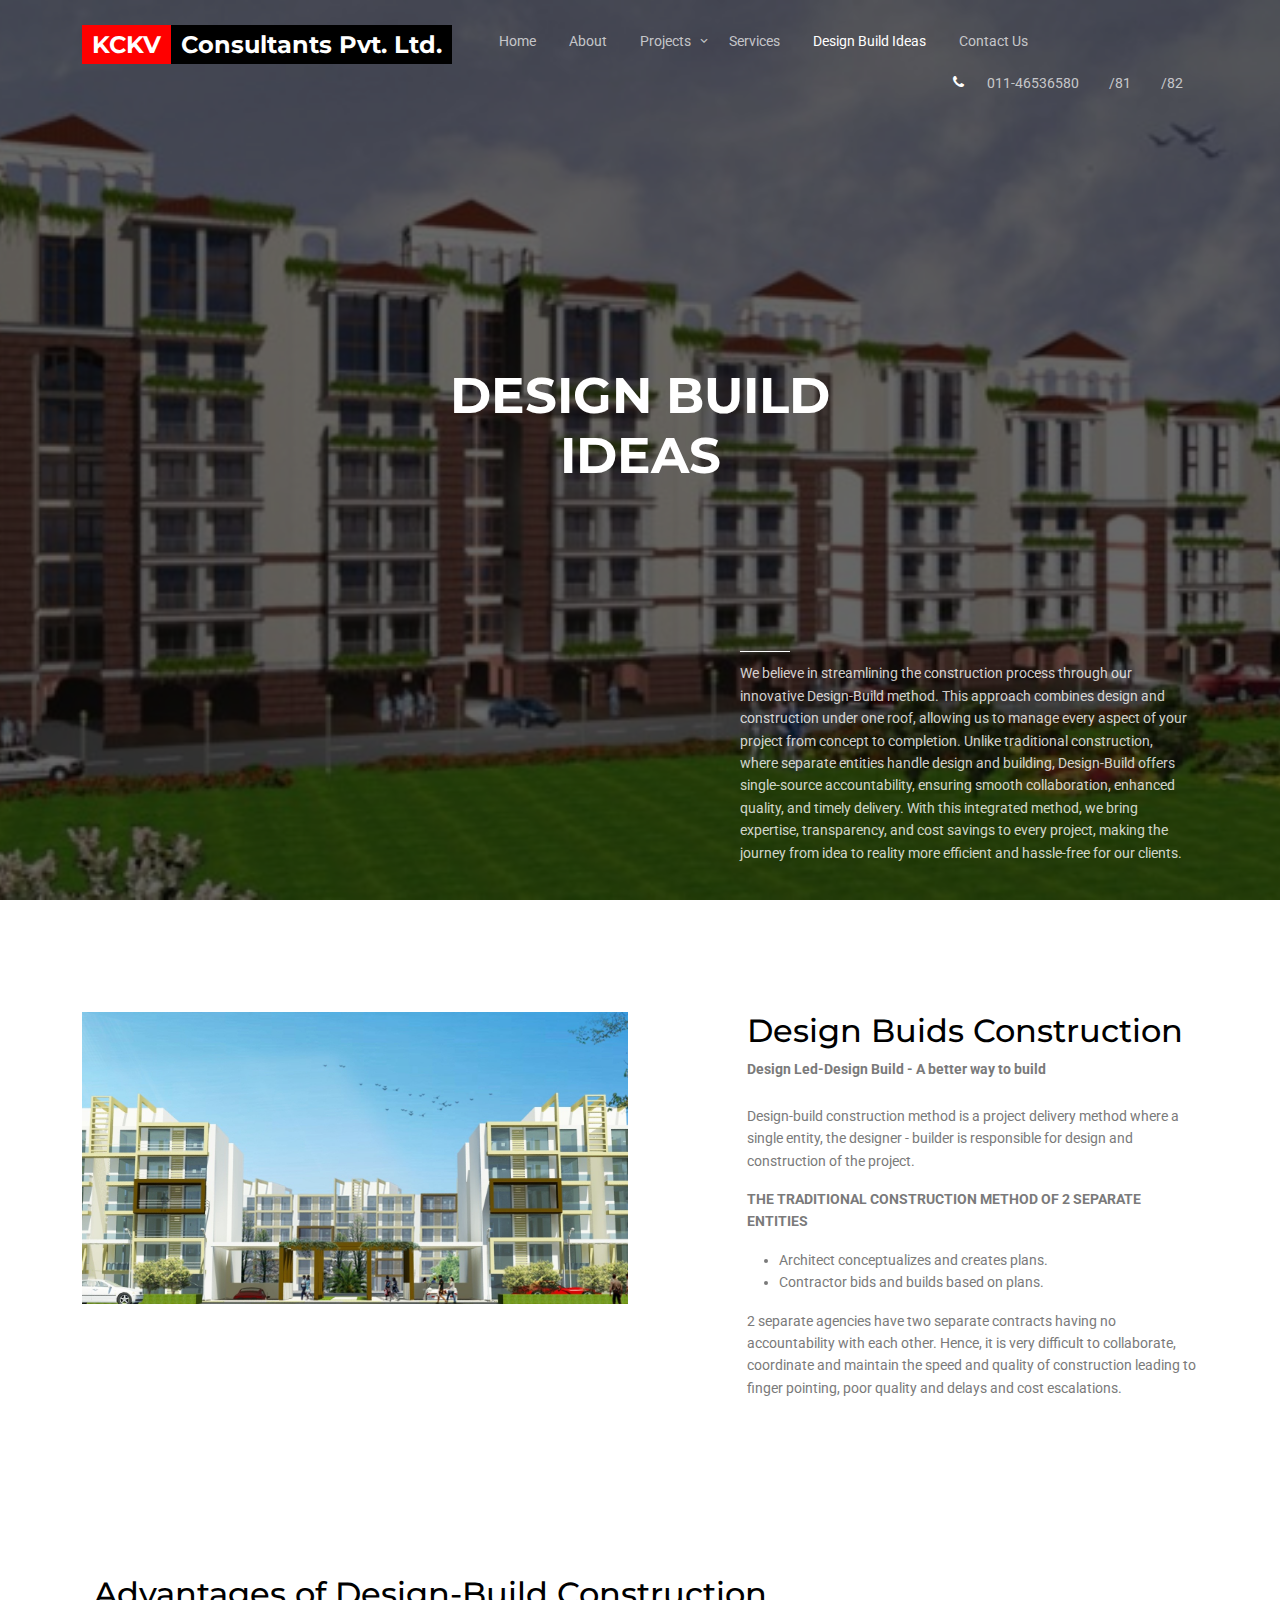
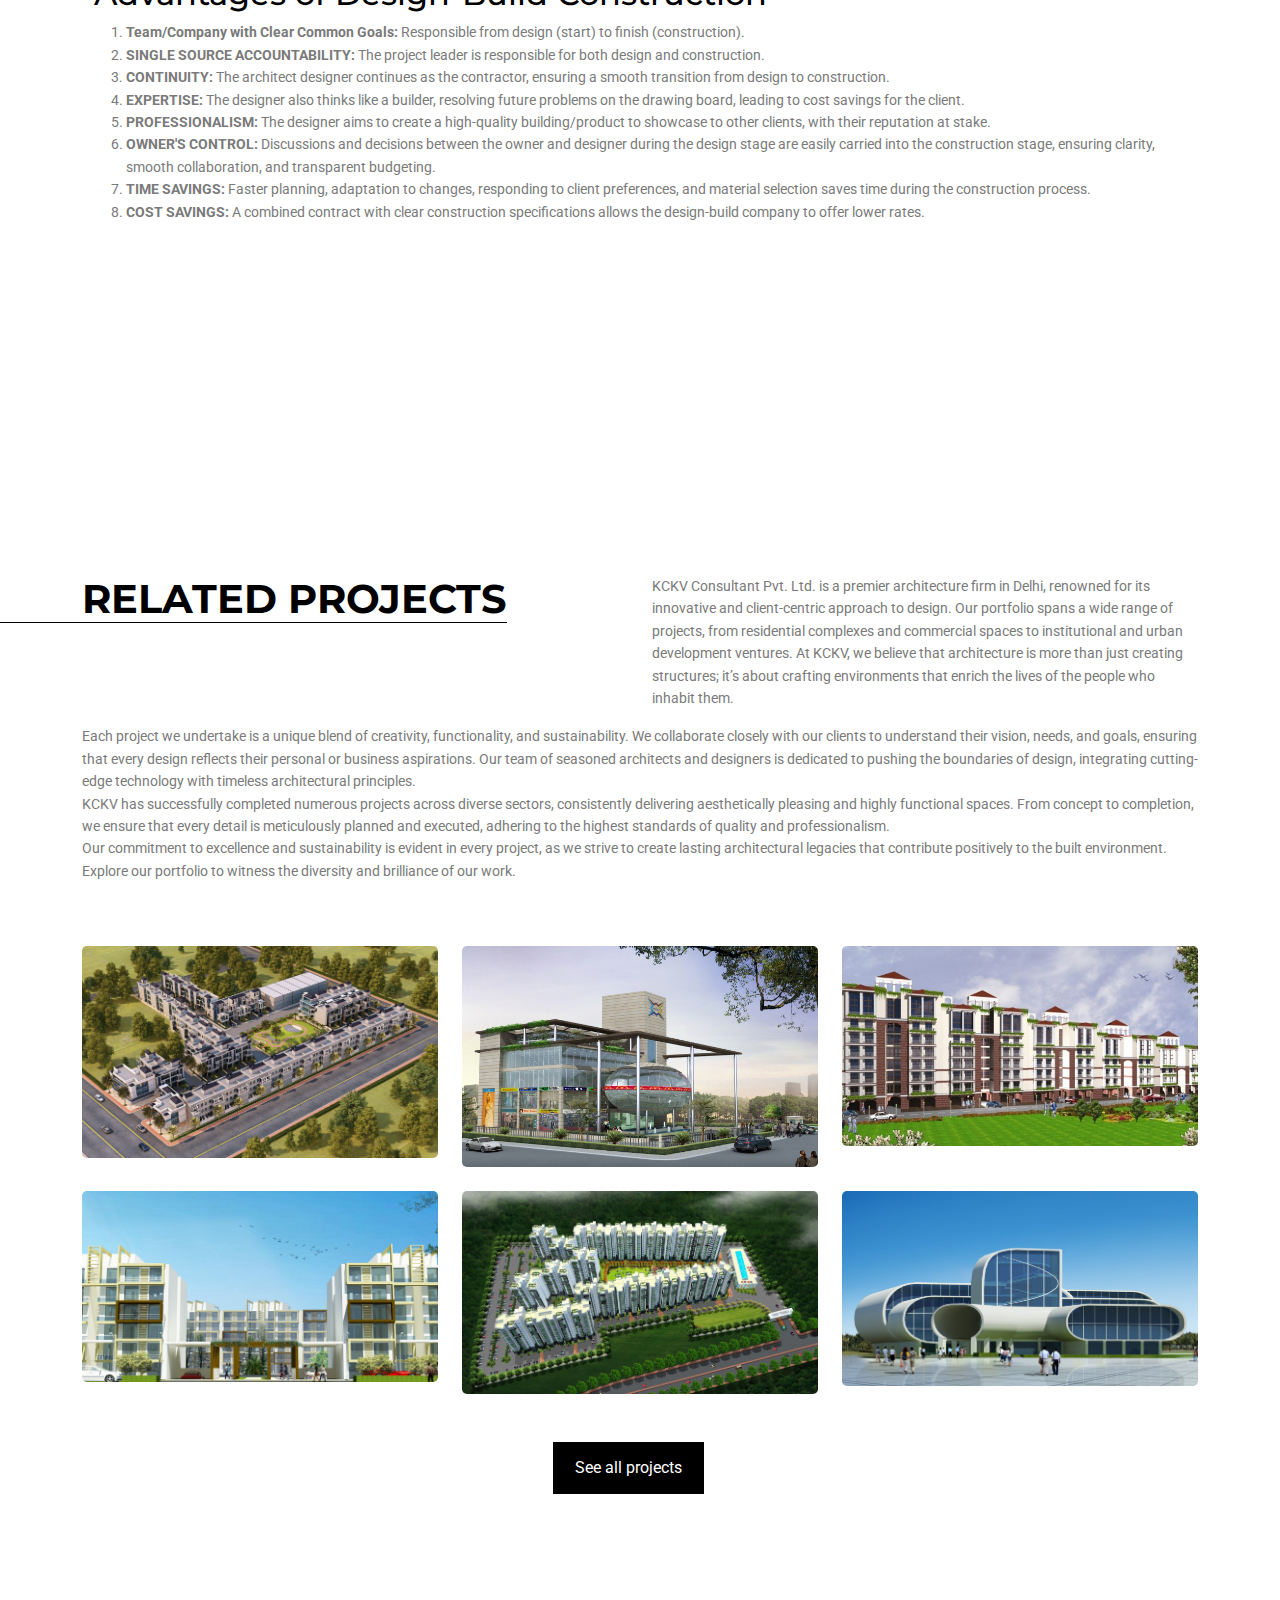
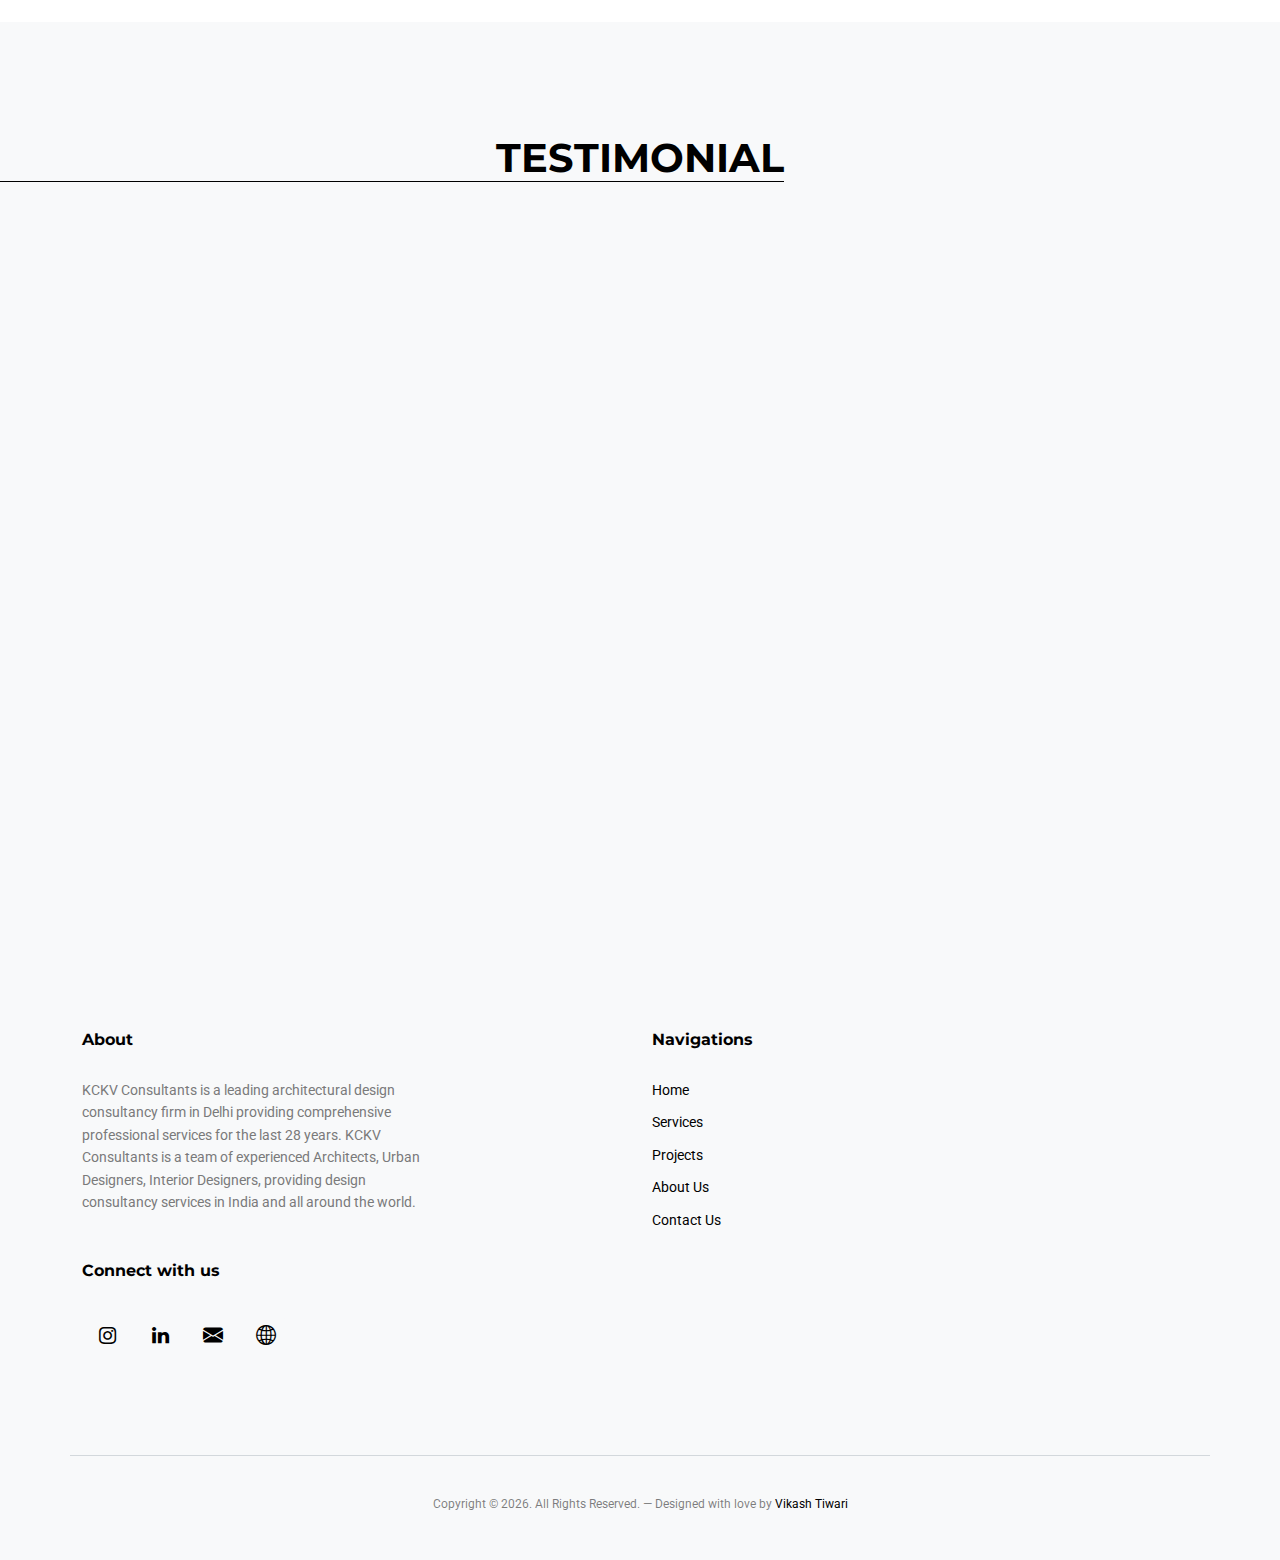
<file: design_build.html>
<!doctype html>
<html lang="en">

<head>
    <!-- Required meta tags -->
    <meta charset="utf-8">
    <meta name="viewport" content="width=device-width, initial-scale=1">

    <meta name="author" content="Untree.co">
    <link rel="shortcut icon" href="favicon.png">

    <meta name="description" content="" />
    <meta name="keywords" content="bootstrap, bootstrap5" />

    <link rel="preconnect" href="https://fonts.gstatic.com">
    <link href="https://fonts.googleapis.com/css2?family=Montserrat:wght@400;700&family=Roboto&display=swap"
        rel="stylesheet">

    <link rel="stylesheet" href="fonts/icomoon/style.css">
    <link rel="stylesheet" href="fonts/flaticon/font/flaticon.css">
    <link rel="stylesheet" href="css/tiny-slider.css">
    <link rel="stylesheet" href="css/aos.css">
    <link rel="stylesheet" href="css/glightbox.min.css">
    <link rel="stylesheet" href="css/style.css">

    <!-- Bootstrap and JS dependencies -->
    <script src="https://cdn.jsdelivr.net/npm/@popperjs/core@2.9.2/dist/umd/popper.min.js"></script>
    <script src="https://cdn.jsdelivr.net/npm/bootstrap@5.0.2/dist/js/bootstrap.min.js"></script>
    <link rel="stylesheet" href="https://cdn.jsdelivr.net/npm/bootstrap-icons@1.11.3/font/bootstrap-icons.min.css">


    <title>
        Design Build Ideas |KCKV Consultants Pvt. Ltd | Leading design
        consultancy firm | Experiences architects
    </title>
</head>

<body>

    <div class="site-mobile-menu site-navbar-target">
        <div class="site-mobile-menu-header">
            <div class="site-mobile-menu-close">
                <span class="icofont-close js-menu-toggle"></span>
            </div>
        </div>
        <div class="site-mobile-menu-body"></div>
    </div>

    <!--  Navigation -->
    <nav class="site-nav">
        <div class="container">
            <div class="site-navigation">
                <a href="index.html" class="logo m-0 float-start">
                    <span
                        style="background-color: red; padding: 5px 10px; text-decoration: none; font-weight: bold; font-size: 24px; color: white;">KCKV</span><span
                        style="background-color: black; padding: 5px 10px; text-decoration: none; font-weight: bold; font-size: 24px; color: white;">Consultants
                        Pvt. Ltd.</span>
                </a>


                <ul class="js-clone-nav d-none d-lg-inline-block text-start site-menu float-start">
					<li><a href="index.html">Home</a></li>
					<li><a href="about.html">About</a></li>
					<li class="has-children">
						<a href="projects.html">Projects</a>
						<ul class="dropdown">
							<li class="has-children">
								<a href="#">Build Residence</a>
								<ul class="dropdown">
									<li><a href="LIG-residence.html">LIG – Residences</a></li>
									<li><a href="MIG-residence.html">MIG – Residences</a></li>
									<li><a href="HIG-residence.html">HIG – Residences</a></li>
								</ul>
							</li>
							<li class="has-children">
								<a href="#">Interiors</a>
								<ul class="dropdown">
									<li><a href="interior-residence.html">Interior – Residence</a></li>
									<li><a href="Interior–Offices.html">Interior – Offices & Clinics</a></li>
								</ul>
							</li>
							<li><a href="commercial-building.html">Commercial Building</a></li>
							<li><a href="Cultural-Lifestyle.html">Cultural Lifestyle</a></li>
							<li><a href="gates.html">Gates</a></li>
							<li><a href="Group-Housing.html">Group Housing</a></li>
							<li><a href="#">SEZ/ Industrial </a></li>
							<li><a href="Design-Idea.html">Design Idea</a></li>
							<li><a href="masterplanning.html">Master Planning</a></li>

							<li><a href="commercial.html">Commercials</a></li>
							<li><a href="institutional.html">Institutions</a></li>
							<li><a href="induatrial.html">Industrial</a></li>
						</ul>
					</li>
					<li><a href="services.html">Services</a></li>
					<li class="active"><a href="design_build.html">Design Build Ideas</a></li>
					<li><a href="contact.html">Contact Us</a></li>
				</ul>


                <a href="#"
                    class="burger ml-auto float-end site-menu-toggle light js-menu-toggle d-inline-block d-lg-none"
                    data-toggle="collapse" data-target="#main-navbar">
                    <span></span>
                </a>
                <ul class="site-menu float-end d-none d-md-block">
                    <li class="text-white"><span class="icon-phone me-2"></span><a
                            href="tel:011-46536580">011-46536580</a><a href="tel:011-46536581">/81</a><a
                            href="tel:011-46536582">/82</a></li>
                    <!-- <li><a href="tel:011-46536580" class="d-flex align-items-center text-white h2 fw-bold"><span class="icon-phone me-2"></span> <span >+91 011-46536580</span></li>
					<li><a href="tel:011-46536581" class="d-flex align-items-center text-white h2 fw-bold"><span >/81</span></li> -->
                </ul>

            </div>
        </div>
    </nav>



    <div class="hero-2 overlay" style="background-image: url('images/img_3.jpg');">
        <div class="container">
            <div class="row align-items-center">
                <div class="col-lg-5 mx-auto ">
                    <h1 class="mb-5 text-center"><span>Design Build Ideas</span></h1>


                    <div class="intro-desc text-left">
                        <div class="line"></div>
                        <p>We believe in streamlining the construction process through our innovative Design-Build
                            method. This approach combines design and construction under one roof, allowing us to manage
                            every aspect of your project from concept to completion. Unlike traditional construction,
                            where separate entities handle design and building, Design-Build offers single-source
                            accountability, ensuring smooth collaboration, enhanced quality, and timely delivery. With
                            this integrated method, we bring expertise, transparency, and cost savings to every project,
                            making the journey from idea to reality more efficient and hassle-free for our clients.</p>
                    </div>
                </div>
            </div>
        </div>
    </div>


    <div class="section sec-3">
        <div class="container">

            <div class="row mb-5 justify-content-between">
                <div class="col-lg-6 mb-lg-0 mb-4">
                    <img src="images/img_4.jpg" alt="Image" class="img-fluid">
                </div>
                <div class="col-lg-5">
                    <h2>Design Buids Construction</h2>
                    <p class="mb-4">
                        <b>
                            Design Led-Design Build - A better way to build
                        </b>
                    </p>

                    <p>Design-build construction method is a project delivery method where a single entity, the designer
                        - builder is responsible for design and construction of the project.</p>

                    <p>
                        <b>THE TRADITIONAL CONSTRUCTION METHOD OF 2 SEPARATE ENTITIES</b>
                    <ul>
                        <li>
                            Architect conceptualizes and creates plans.
                        </li>
                        <li>
                            Contractor bids and builds based on plans.
                        </li>
                    </ul>
                    </p>

                    <p>
                        2 separate agencies have two separate contracts having no accountability with each other. Hence,
                        it is very difficult to collaborate, coordinate and maintain the speed and quality of
                        construction leading to finger pointing, poor quality and delays and cost escalations.
                    </p>

                </div>
            </div>
            <!-- <div class="row">
                <div class="col-sm-3 border-left">
                    <span class="text-black-50 d-block">Work year:</span> 2020
                </div>
                <div class="col-sm-3 border-left">
                    <span class="text-black-50 d-block">Client:</span> XYZ Inc.
                </div>
                <div class="col-sm-3 border-left">
                    <span class="text-black-50 d-block">Started:</span> 25 Jan 2020
                </div>
                <div class="col-sm-3 border-left">
                    <span class="text-black-50 d-block">Finished:</span> 02 Dec 2020
                </div>
            </div> -->

            <div class="section sec-3">
                <div class="container">
                    <h2>Advantages of Design-Build Construction</h2>
                    <ol>
                        <li><strong>Team/Company with Clear Common Goals:</strong> Responsible from design (start) to
                            finish (construction).</li>
                        <li><strong>SINGLE SOURCE ACCOUNTABILITY:</strong> The project leader is responsible for both
                            design and construction.</li>
                        <li><strong>CONTINUITY:</strong> The architect designer continues as the contractor, ensuring a
                            smooth transition from design to construction.</li>
                        <li><strong>EXPERTISE:</strong> The designer also thinks like a builder, resolving future
                            problems on the drawing board, leading to cost savings for the client.</li>
                        <li><strong>PROFESSIONALISM:</strong> The designer aims to create a high-quality
                            building/product to showcase to other clients, with their reputation at stake.</li>
                        <li><strong>OWNER'S CONTROL:</strong> Discussions and decisions between the owner and designer
                            during the design stage are easily carried into the construction stage, ensuring clarity,
                            smooth collaboration, and transparent budgeting.</li>
                        <li><strong>TIME SAVINGS:</strong> Faster planning, adaptation to changes, responding to client
                            preferences, and material selection saves time during the construction process.</li>
                        <li><strong>COST SAVINGS:</strong> A combined contract with clear construction specifications
                            allows the design-build company to offer lower rates.</li>
                    </ol>
                </div>

            </div>
        </div>
    </div>


    <div class="section sec-5">
        <div class="container">
            <div class="row mb-5">
                <div class="col-lg-6">
                    <h2 class="heading">Related Projects</h2>
                </div>
                <div class="col-lg-6">
                    <p>
                        KCKV Consultant Pvt. Ltd. is a premier architecture firm in Delhi, renowned for its innovative
                        and client-centric approach to design. Our portfolio spans a wide range of projects, from
                        residential complexes and commercial spaces to institutional and urban development ventures. At
                        KCKV, we believe that architecture is more than just creating structures; it’s about crafting
                        environments that enrich the lives of the people who inhabit them.
                    </p>
                </div>

                <P>
                    Each project we undertake is a unique blend of creativity, functionality, and sustainability. We
                    collaborate closely with our clients to understand their vision, needs, and goals, ensuring that
                    every design reflects their personal or business aspirations. Our team of seasoned architects
                    and designers is dedicated to pushing the boundaries of design, integrating cutting-edge
                    technology with timeless architectural principles.
                    <br>
                    KCKV has successfully completed numerous projects across diverse sectors, consistently
                    delivering aesthetically pleasing and highly functional spaces. From concept to completion, we
                    ensure that every detail is meticulously planned and executed, adhering to the highest standards
                    of quality and professionalism.
                    <br>
                    Our commitment to excellence and sustainability is evident in every project, as we strive to
                    create lasting architectural legacies that contribute positively to the built environment.
                    Explore our portfolio to witness the diversity and brilliance of our work.
                </P>
            </div>

            <div class="row g-4">
                <div class="col-xs-12 col-sm-6 col-md-6 col-lg-4">
                    <div class="single-portfolio">
                        <a href="project-single.html">
                            <img src="images/site_img/img_3.jpg" alt="Image" class="img-fluid">
                            <div class="contents">
                                <h3>RESIDENTIAL GATED COMMUNITY
                                </h3>
                                <div class="cat" style="color: #fff;">The layout was planned around central green. The 4
                                    different categories
                                    of the villa’s were designed in the same modern architectural vocabulary so that the
                                    complex looked organized and unified.
                                </div>
                            </div>
                        </a>
                    </div>
                </div>

                <div class="col-xs-12 col-sm-6 col-md-6 col-lg-4">
                    <div class="single-portfolio">
                        <a href="project-single.html">
                            <img src="images/img_2.jpg" alt="Image" class="img-fluid">
                            <div class="contents">
                                <h3>PROPOSAL – MALL AT BHONDSI</h3>
                                <div class="cat" style="color: #fff;">Modern mall with a glass elliptical two storied
                                    sphere to house the
                                    anchor shop situated on the main road at the entrance of the Bio-tech SEZ forms a
                                    strong landmark and focal point.
                                </div>
                            </div>
                        </a>
                    </div>
                </div>

                <div class="col-xs-12 col-sm-6 col-md-6 col-lg-4">
                    <div class="single-portfolio">
                        <a href="project-single.html">
                            <img src="images/img_3.jpg" alt="Image" class="img-fluid">
                            <div class="contents">
                                <h3>GROUP HOUSING AT JAIPUR</h3>
                                <div class="cat" style="color: #fff;">The building blocks were placed in an ascending
                                    order creating
                                    staggered terraces facing the public green. The upper floor with terraces were
                                    planned as penthouses.
                                </div>
                            </div>
                        </a>
                    </div>
                </div>

                <div class="col-xs-12 col-sm-6 col-md-6 col-lg-4">
                    <div class="single-portfolio">
                        <a href="project-single.html">
                            <img src="images/img_4.jpg" alt="Image" class="img-fluid">
                            <div class="contents">
                                <h3>PROPOSAL- GROUP HOUSING AT NOIDA, U.P.</h3>
                                <div class="cat" style="color: #fff;">The layout was planned around central green.
                                    Different categories of
                                    the flats were designed in the same modern architectural vocabulary so that the
                                    complex looked organized and unified.
                                </div>
                            </div>
                        </a>
                    </div>
                </div>

                <div class="col-xs-12 col-sm-6 col-md-6 col-lg-4">
                    <div class="single-portfolio">
                        <a href="project-single.html">
                            <img src="images/img_5.jpg" alt="Image" class="img-fluid">
                            <div class="contents">
                                <h3>TERRA HERITAGE GROUP HOUSING</h3>
                                <div class="cat" style="color: #fff;">Terra Heritage Group Housing At Bhiwadi: 17
                                    Towers, 1- Stilt + 14
                                    Storied High- 275 Crores. The self-sufficient complex with a club and a commercial
                                    building was designed around a central green elevated podium.
                                </div>
                            </div>
                        </a>
                    </div>
                </div>

                <div class="col-xs-12 col-sm-6 col-md-6 col-lg-4">
                    <div class="single-portfolio">
                        <a href="project-single.html">
                            <img src="images/img_6.jpg" alt="Image" class="img-fluid">
                            <div class="contents">
                                <h3>PROPOSAL - COMMUNITY CENTRE PROJECT</h3>
                                <div class="cat" style="color: #fff;">A dynamic structural form was proposed to reflect
                                    the modern cultural and social activities being provided in the community center.

                                </div>
                            </div>
                        </a>
                    </div>
                </div>

                <div class="col-md-12 text-center mt-5">
                    <p><a href="projects.html" class="btn btn-primary me-4">See all projects</a></p>
                </div>

            </div>
        </div>
    </div>

    <div class="sec-4 section bg-light">

        <div class="text-center mb-5">
            <h2 class="heading mb-5 text-center">Testimonial</h2>
        </div>
        <div class="testimonial-slide-center-wrap" data-aos="fade-up" data-aos-delay="100">
            <div class="testimonial-slide-center testimonial-center" id="testimonial-center">

                <div class="item">
                    <div class="testimonial-item">
                        <div class="testimonial-item-inner">
                            <div class="testimonial-author mb-5">
                                <img src="images/person_2.jpg" alt="Image" class="img-fluid">
                                <strong class="d-block">James Campbell</strong>
                                <span>CEO, Co-Founder</span>
                            </div>
                            <blockquote>
                                Delectus voluptatum distinctio quos eius excepturi sunt pariatur, aut, doloribus officia
                                ea molestias beatae laudantium, quam odio ipsum veritatis est maiores velit quasi
                                blanditiis et natus accusamus itaque. Veniam quidem debitis odio amet voluptas
                                distinctio dicta placeat! Et pariatur doloremque ea veniam.
                            </blockquote>

                        </div>
                    </div>
                </div>

                <div class="item">
                    <div class="testimonial-item">
                        <div class="testimonial-item-inner">
                            <div class="testimonial-author mb-5">
                                <img src="images/person_1.jpg" alt="Image" class="img-fluid">
                                <strong class="d-block">James Campbell</strong>
                                <span>CEO, Co-Founder</span>
                            </div>
                            <blockquote>
                                Delectus voluptatum distinctio quos eius excepturi sunt pariatur, aut, doloribus officia
                                ea molestias beatae laudantium, quam odio ipsum veritatis est maiores velit quasi
                                blanditiis et natus accusamus itaque. Veniam quidem debitis odio amet voluptas
                                distinctio dicta placeat! Et pariatur doloremque ea veniam.
                            </blockquote>

                        </div>
                    </div>
                </div>

                <div class="item">
                    <div class="testimonial-item">
                        <div class="testimonial-item-inner">
                            <div class="testimonial-author mb-5">
                                <img src="images/person_3.jpg" alt="Image" class="img-fluid">
                                <strong class="d-block">James Campbell</strong>
                                <span>CEO, Co-Founder</span>
                            </div>
                            <blockquote>
                                Delectus voluptatum distinctio quos eius excepturi sunt pariatur, aut, doloribus officia
                                ea molestias beatae laudantium, quam odio ipsum veritatis est maiores velit quasi
                                blanditiis et natus accusamus itaque. Veniam quidem debitis odio amet voluptas
                                distinctio dicta placeat! Et pariatur doloremque ea veniam.
                            </blockquote>

                        </div>
                    </div>
                </div>

                <div class="item">
                    <div class="testimonial-item">
                        <div class="testimonial-item-inner">
                            <div class="testimonial-author mb-5">
                                <img src="images/person_4.jpg" alt="Image" class="img-fluid">
                                <strong class="d-block">James Campbell</strong>
                                <span>CEO, Co-Founder</span>
                            </div>
                            <blockquote>
                                Delectus voluptatum distinctio quos eius excepturi sunt pariatur, aut, doloribus officia
                                ea molestias beatae laudantium, quam odio ipsum veritatis est maiores velit quasi
                                blanditiis et natus accusamus itaque. Veniam quidem debitis odio amet voluptas
                                distinctio dicta placeat! Et pariatur doloremque ea veniam.
                            </blockquote>

                        </div>
                    </div>
                </div>


                <div class="item">
                    <div class="testimonial-item">
                        <div class="testimonial-item-inner">
                            <div class="testimonial-author mb-5">
                                <img src="images/person_5.jpg" alt="Image" class="img-fluid">
                                <strong class="d-block">James Campbell</strong>
                                <span>CEO, Co-Founder</span>
                            </div>
                            <blockquote>
                                Delectus voluptatum distinctio quos eius excepturi sunt pariatur, aut, doloribus officia
                                ea molestias beatae laudantium, quam odio ipsum veritatis est maiores velit quasi
                                blanditiis et natus accusamus itaque. Veniam quidem debitis odio amet voluptas
                                distinctio dicta placeat! Et pariatur doloremque ea veniam.
                            </blockquote>

                        </div>
                    </div>
                </div>

                <div class="item">
                    <div class="testimonial-item">
                        <div class="testimonial-item-inner">
                            <div class="testimonial-author mb-5">
                                <img src="images/person_2.jpg" alt="Image" class="img-fluid">
                                <strong class="d-block">James Campbell</strong>
                                <span>CEO, Co-Founder</span>
                            </div>
                            <blockquote>
                                Delectus voluptatum distinctio quos eius excepturi sunt pariatur, aut, doloribus officia
                                ea molestias beatae laudantium, quam odio ipsum veritatis est maiores velit quasi
                                blanditiis et natus accusamus itaque. Veniam quidem debitis odio amet voluptas
                                distinctio dicta placeat! Et pariatur doloremque ea veniam.
                            </blockquote>

                        </div>
                    </div>
                </div>
                <div class="item">
                    <div class="testimonial-item">
                        <div class="testimonial-item-inner">
                            <div class="testimonial-author mb-5">
                                <img src="images/person_3.jpg" alt="Image" class="img-fluid">
                                <strong class="d-block">James Campbell</strong>
                                <span>CEO, Co-Founder</span>
                            </div>
                            <blockquote>
                                Delectus voluptatum distinctio quos eius excepturi sunt pariatur, aut, doloribus officia
                                ea molestias beatae laudantium, quam odio ipsum veritatis est maiores velit quasi
                                blanditiis et natus accusamus itaque. Veniam quidem debitis odio amet voluptas
                                distinctio dicta placeat! Et pariatur doloremque ea veniam.
                            </blockquote>

                        </div>
                    </div>
                </div>

                <div class="item">
                    <div class="testimonial-item">
                        <div class="testimonial-item-inner">
                            <div class="testimonial-author mb-5">
                                <img src="images/person_4.jpg" alt="Image" class="img-fluid">
                                <strong class="d-block">James Campbell</strong>
                                <span>CEO, Co-Founder</span>
                            </div>
                            <blockquote>
                                Delectus voluptatum distinctio quos eius excepturi sunt pariatur, aut, doloribus officia
                                ea molestias beatae laudantium, quam odio ipsum veritatis est maiores velit quasi
                                blanditiis et natus accusamus itaque. Veniam quidem debitis odio amet voluptas
                                distinctio dicta placeat! Et pariatur doloremque ea veniam.
                            </blockquote>

                        </div>
                    </div>
                </div>

                <div class="item">
                    <div class="testimonial-item">
                        <div class="testimonial-item-inner">
                            <div class="testimonial-author mb-5">
                                <img src="images/person_1.jpg" alt="Image" class="img-fluid">
                                <strong class="d-block">James Campbell</strong>
                                <span>CEO, Co-Founder</span>
                            </div>
                            <blockquote>
                                Delectus voluptatum distinctio quos eius excepturi sunt pariatur, aut, doloribus officia
                                ea molestias beatae laudantium, quam odio ipsum veritatis est maiores velit quasi
                                blanditiis et natus accusamus itaque. Veniam quidem debitis odio amet voluptas
                                distinctio dicta placeat! Et pariatur doloremque ea veniam.
                            </blockquote>

                        </div>
                    </div>
                </div>
            </div>

        </div>
    </div>




    <div class="site-footer bg-light">
        <div class="container">

            <div class="row justify-content-between">
                <div class="col-lg-4">
                    <div class="widget">
                        <h3 class="line-top">About</h3>
                        <p class="mb-5">KCKV Consultants is a leading architectural design consultancy firm in Delhi
                            providing
                            comprehensive professional services for the last 28 years. KCKV Consultants is a team of
                            experienced Architects, Urban Designers, Interior Designers, providing design consultancy
                            services in India and all around the world.</p>

                    </div>
                    <div class="widget">
                        <h3 class="line-top">Connect with us</h3>
                        <ul class="social list-unstyled mb-5">
                            <li><a href="https://www.instagram.com/kckv_consultants/"><span
                                        class="icon-instagram"></span></a></li>
                            <li><a href="https://in.linkedin.com/company/kckv-consultants"><span
                                        class="icon-linkedin"></span></a></li>
                            <li><a href="mailto:kckvconsultants@gmail.com"><span><i
                                            class="bi bi-envelope-fill"></i></span></a></li>
                            <li><a href="#"><span><i class="bi bi-globe2"></i></span></a></li>

                        </ul>
                    </div>
                </div>
                <div class="col-lg-6">
                    <div class="row">
                        <div class="col-12">
                            <div class="widget">
                                <h3 class="line-top">Navigations</h3>
                            </div>
                        </div>
                        <div class="col-6 col-sm-6 col-md-4">
                            <div class="widget">
                                <ul class="links list-unstyled">
                                    <li><a href="index.html">Home</a></li>
                                    <li><a href="services.html">Services</a></li>
                                    <li><a href="projects.html">Projects</a></li>
                                    <li><a href="about.html">About Us</a></li>
                                    <li><a href="contact.html">Contact Us</a></li>
                                </ul>
                            </div>
                        </div>

                        <!-- <div class="col-6 col-sm-6 col-md-4">
							<div class="widget">
								<ul class="links list-unstyled">
									<li><a href="#">Press</a></li>
									<li><a href="#">Blog</a></li>
									<li><a href="#">Contact</a></li>
									<li><a href="#">Support</a></li>
									<li><a href="#">Privacy</a></li>
								</ul>
							</div>
						</div> -->

                        <div class="col-6 col-sm-6 col-md-4">
                            <div class="widget">
                                <!-- <ul class="links list-unstyled"> -->
                                <!-- <li><a href="#">Privacy</a></li>
									<li><a href="#">FAQ</a></li>
									<li><a href="#">Careers</a></li>
									<li><a href="#">Process</a></li>
									<li><a href="#">About Us</a></li> -->

                                <iframe
                                    src="https://www.google.com/maps/embed?pb=!1m18!1m12!1m3!1d4353.21578021923!2d77.2365644762809!3d28.555477975707063!2m3!1f0!2f0!3f0!3m2!1i1024!2i768!4f13.1!3m3!1m2!1s0x390ce375e006a57d%3A0xefc6f55e11175959!2skckv%20consultants!5e1!3m2!1sen!2sin!4v1728928098919!5m2!1sen!2sin"
                                    width="280" height="180" style="border:0;" allowfullscreen="" loading="lazy"
                                    referrerpolicy="no-referrer-when-downgrade"></iframe>

                                <!-- </ul> -->
                            </div>
                        </div>

                    </div>
                </div>
            </div>

            <div class="row justify-content-center text-center copyright">
                <div class="col-md-8">
                    <p class="small text-black-50">Copyright &copy;
                        <script>document.write(new Date().getFullYear());</script>. All Rights Reserved. &mdash;
                        Designed with love by <a href="https://www.linkedin.com/in/vikash-tiwari15112000/">Vikash
                            Tiwari</a>

                    </p>
                </div>
            </div>
        </div>
    </div>





    <!-- Preloader -->
    <div id="overlayer"></div>
    <div class="loader">
        <div class="spinner-border" role="status">
            <span class="visually-hidden">Loading...</span>
        </div>
    </div>

    <script src="js/bootstrap.bundle.min.js"></script>
    <script src="js/tiny-slider.js"></script>
    <script src="js/aos.js"></script>
    <script src="js/glightbox.min.js"></script>
    <script src="js/navbar.js"></script>
    <script src="js/counter.js"></script>
    <script src="js/custom.js"></script>
</body>

</html>
</file>
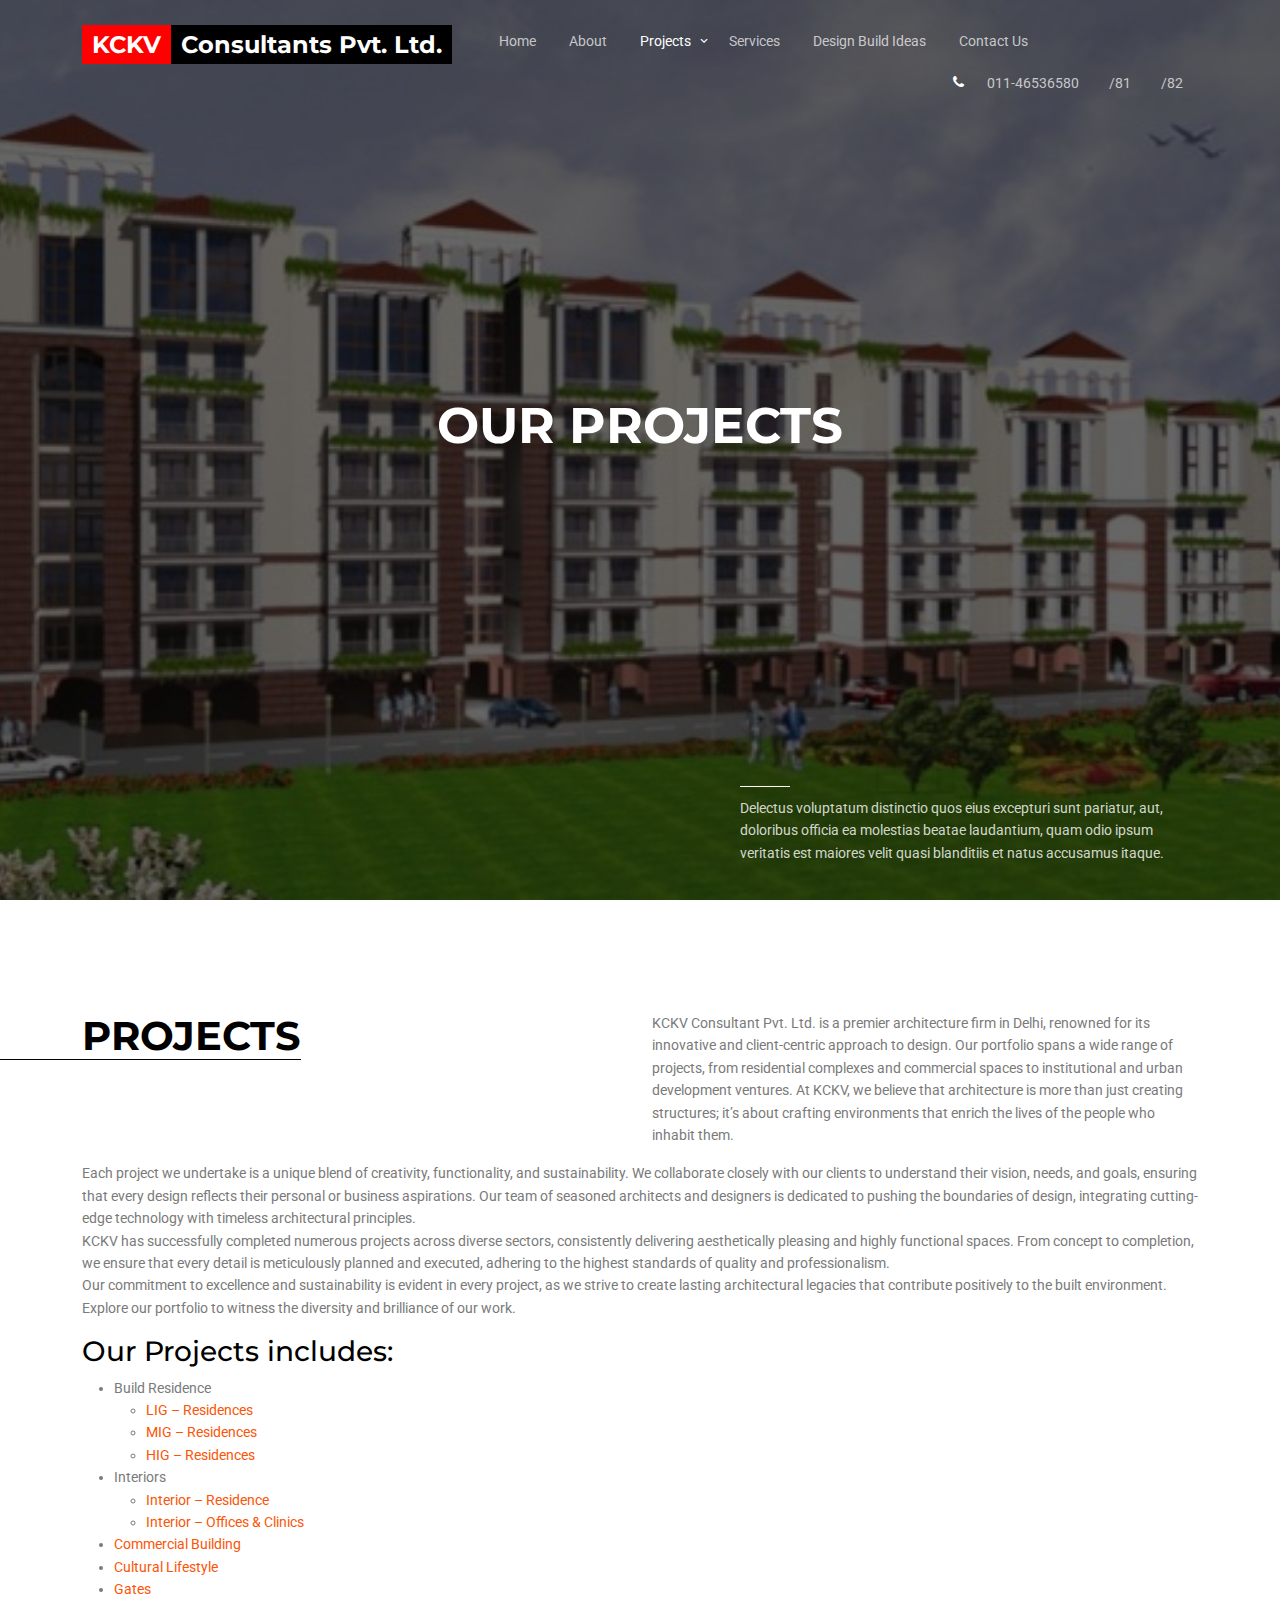
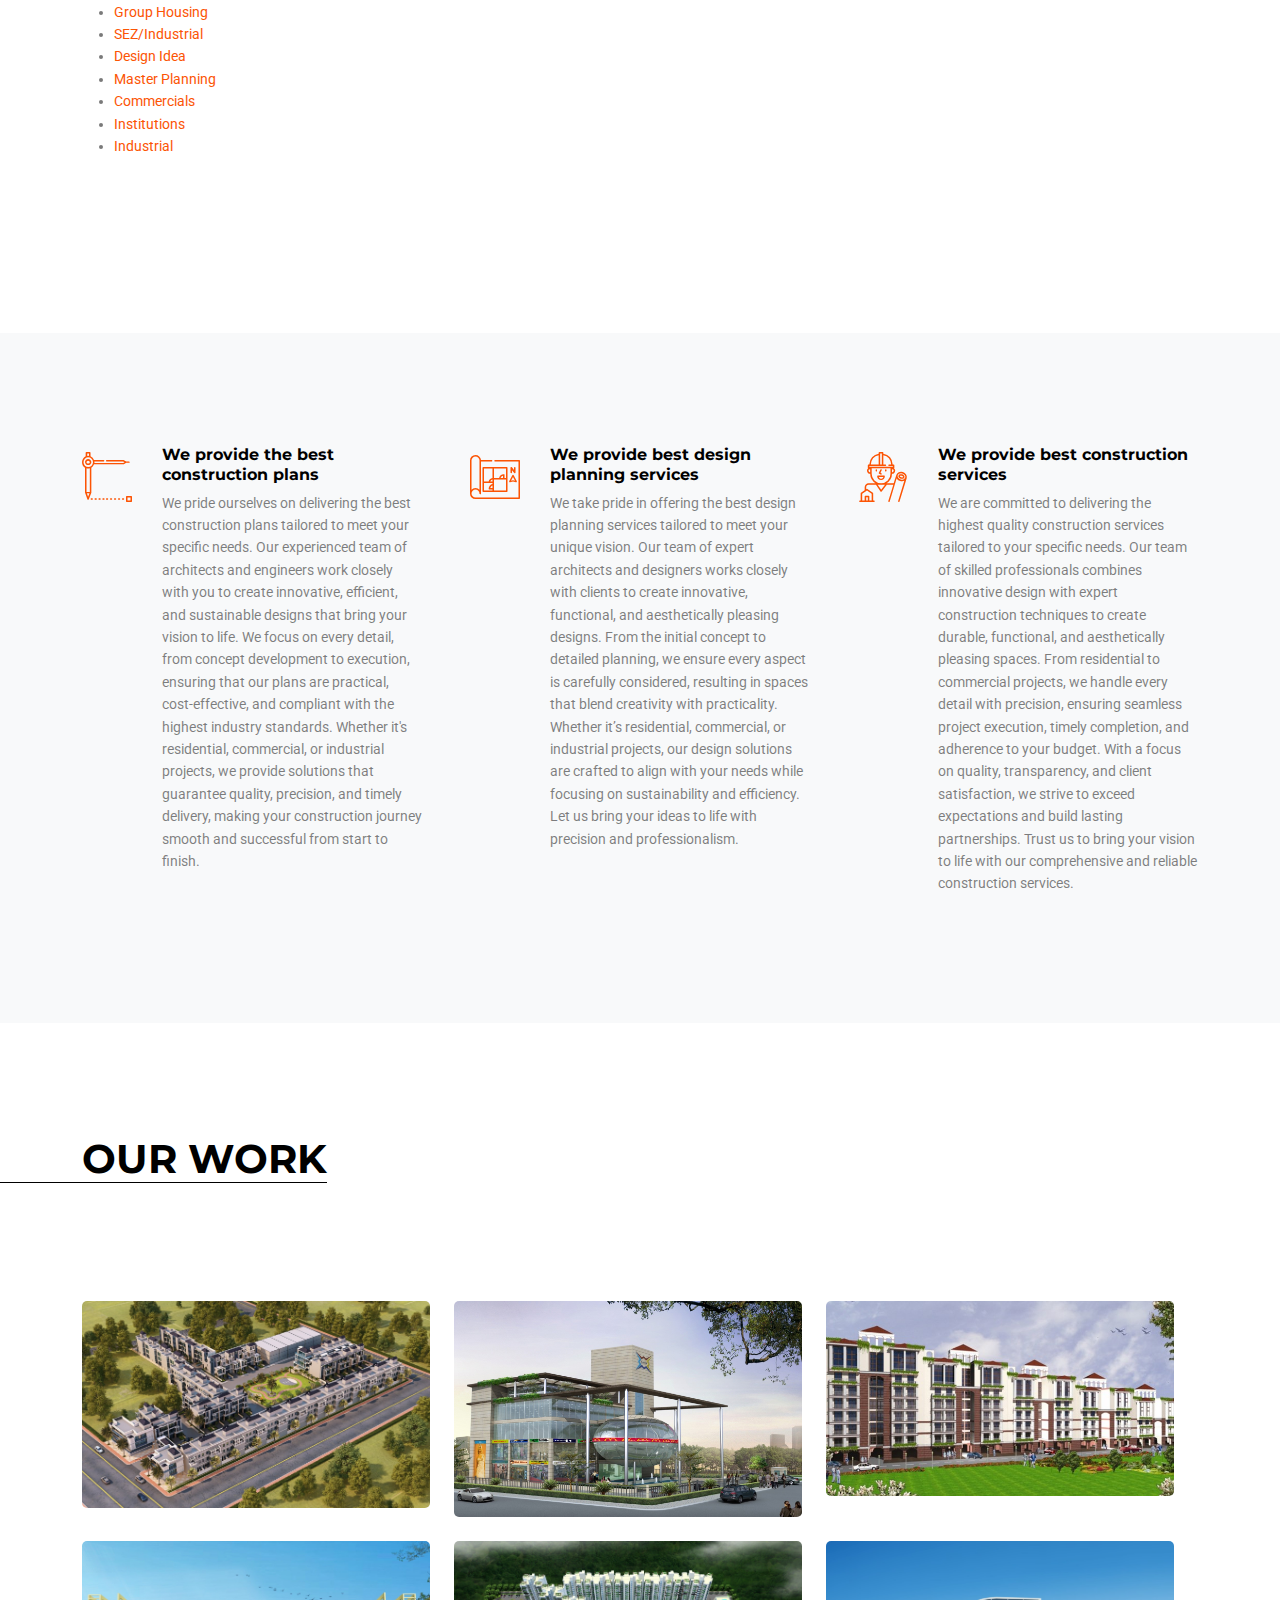
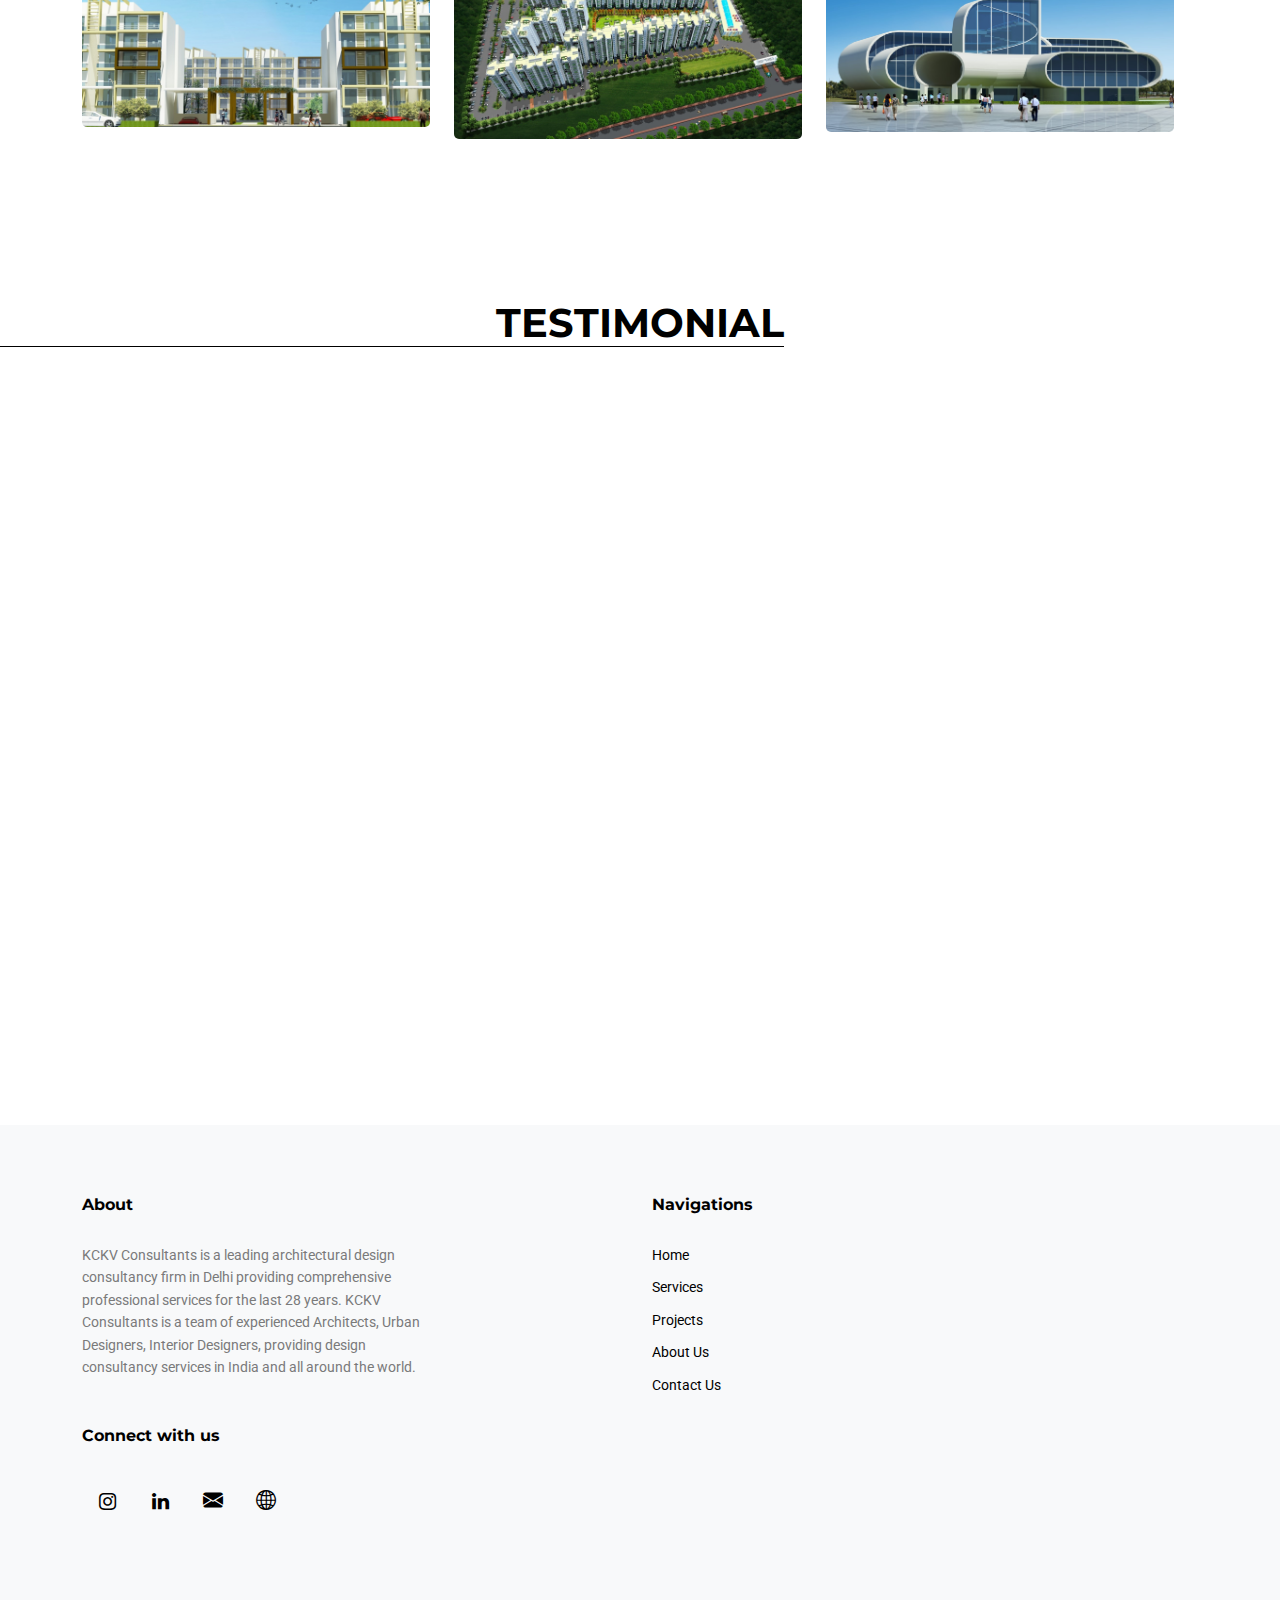
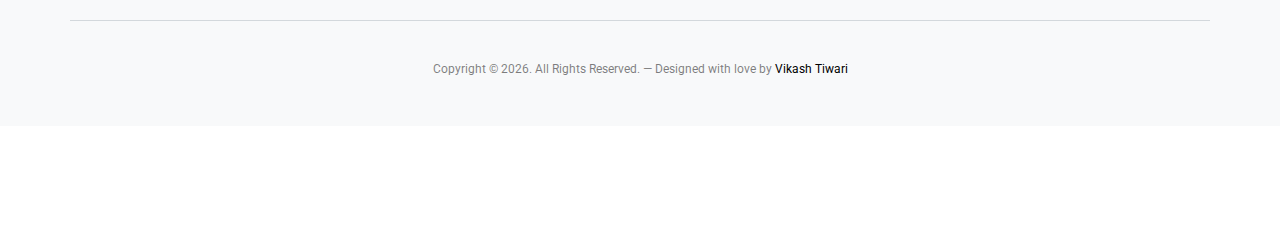
<file: projects.html>
<!doctype html>
<html lang="en">

<head>
	<!-- Required meta tags -->
	<meta charset="utf-8">
	<meta name="viewport" content="width=device-width, initial-scale=1">

	<meta name="author" content="Untree.co">
	<link rel="shortcut icon" href="favicon.png">

	<meta name="description" content="" />
	<meta name="keywords" content="bootstrap, bootstrap5" />

	<link rel="preconnect" href="https://fonts.gstatic.com">
	<link href="https://fonts.googleapis.com/css2?family=Montserrat:wght@400;700&family=Roboto&display=swap"
		rel="stylesheet">

	<link rel="stylesheet" href="fonts/icomoon/style.css">
	<link rel="stylesheet" href="fonts/flaticon/font/flaticon.css">
	<link rel="stylesheet" href="css/tiny-slider.css">
	<link rel="stylesheet" href="css/aos.css">
	<link rel="stylesheet" href="css/glightbox.min.css">
	<link rel="stylesheet" href="css/style.css">

	<!-- Bootstrap and JS dependencies -->
	<script src="https://cdn.jsdelivr.net/npm/@popperjs/core@2.9.2/dist/umd/popper.min.js"></script>
	<script src="https://cdn.jsdelivr.net/npm/bootstrap@5.0.2/dist/js/bootstrap.min.js"></script>
	<link rel="stylesheet" href="https://cdn.jsdelivr.net/npm/bootstrap-icons@1.11.3/font/bootstrap-icons.min.css">

	<title>
		Projects |KCKV Consultants Pvt. Ltd | Leading design
		consultancy firm | Experiences architects
	</title>
</head>

<body>

	<div class="site-mobile-menu site-navbar-target">
		<div class="site-mobile-menu-header">
			<div class="site-mobile-menu-close">
				<span class="icofont-close js-menu-toggle"></span>
			</div>
		</div>
		<div class="site-mobile-menu-body"></div>
	</div>

	<!--  Navigation -->
	<nav class="site-nav">
		<div class="container">
			<div class="site-navigation">
				<a href="index.html" class="logo m-0 float-start">
					<span
						style="background-color: red; padding: 5px 10px; text-decoration: none; font-weight: bold; font-size: 24px; color: white;">KCKV</span><span
						style="background-color: black; padding: 5px 10px; text-decoration: none; font-weight: bold; font-size: 24px; color: white;">Consultants
						Pvt. Ltd.</span>
				</a>



				<ul class="js-clone-nav d-none d-lg-inline-block text-start site-menu float-start">
					<li><a href="index.html">Home</a></li>
					<li><a href="about.html">About</a></li>
					<li class="has-children active">
						<a href="projects.html">Projects</a>
						<ul class="dropdown">
							<li class="has-children">
								<a href="#">Build Residence</a>
								<ul class="dropdown">
									<li><a href="LIG-residence.html">LIG – Residences</a></li>
									<li><a href="MIG-residence.html">MIG – Residences</a></li>
									<li><a href="HIG-residence.html">HIG – Residences</a></li>
								</ul>
							</li>
							<li class="has-children">
								<a href="#">Interiors</a>
								<ul class="dropdown">
									<li><a href="interior-residence.html">Interior – Residence</a></li>
									<li><a href="Interior–Offices.html">Interior – Offices & Clinics</a></li>
								</ul>
							</li>
							<li><a href="commercial-building.html">Commercial Building</a></li>
							<li><a href="Cultural-Lifestyle.html">Cultural Lifestyle</a></li>
							<li><a href="gates.html">Gates</a></li>
							<li><a href="Group-Housing.html">Group Housing</a></li>
							<li><a href="#">SEZ/ Industrial </a></li>
							<li><a href="Design-Idea.html">Design Idea</a></li>
							<li><a href="masterplanning.html">Master Planning</a></li>

							<li><a href="commercial.html">Commercials</a></li>
							<li><a href="institutional.html">Institutions</a></li>
							<li><a href="induatrial.html">Industrial</a></li>
						</ul>
					</li>
					<li><a href="services.html">Services</a></li>
					<li><a href="design_build.html">Design Build Ideas</a></li>
					<li><a href="contact.html">Contact Us</a></li>
				</ul>


				<a href="#"
					class="burger ml-auto float-end site-menu-toggle light js-menu-toggle d-inline-block d-lg-none"
					data-toggle="collapse" data-target="#main-navbar">
					<span></span>
				</a>
				<ul class="site-menu float-end d-none d-md-block">
					<li class="text-white"><span class="icon-phone me-2"></span><a
							href="tel:011-46536580">011-46536580</a><a href="tel:011-46536581">/81</a><a
							href="tel:011-46536582">/82</a></li>
					<!-- <li><a href="tel:011-46536580" class="d-flex align-items-center text-white h2 fw-bold"><span class="icon-phone me-2"></span> <span >+91 011-46536580</span></li>
					<li><a href="tel:011-46536581" class="d-flex align-items-center text-white h2 fw-bold"><span >/81</span></li> -->
				</ul>

			</div>
		</div>
	</nav>



	<div class="hero-2 overlay" style="background-image: url('images/img_3.jpg');">
		<div class="container">
			<div class="row align-items-center">
				<div class="col-lg-5 mx-auto ">
					<h1 class="mb-5 text-center"><span>Our Projects</span></h1>


					<div class="intro-desc text-left">
						<div class="line"></div>
						<p>Delectus voluptatum distinctio quos eius excepturi sunt pariatur, aut, doloribus officia ea
							molestias beatae laudantium, quam odio ipsum veritatis est maiores velit quasi blanditiis et
							natus accusamus itaque.</p>
					</div>
				</div>
			</div>
		</div>
	</div>


	<div class="section sec-5">
		<div class="container">
			<div class="row mb-5">
				<div class="col-lg-6">
					<h2 class="heading">Projects</h2>
				</div>
				<div class="col-lg-6">
					<p>
						KCKV Consultant Pvt. Ltd. is a premier architecture firm in Delhi, renowned for its innovative
						and client-centric approach to design. Our portfolio spans a wide range of projects, from
						residential complexes and commercial spaces to institutional and urban development ventures. At
						KCKV, we believe that architecture is more than just creating structures; it’s about crafting
						environments that enrich the lives of the people who inhabit them.
					</p>
				</div>

				<P>
					Each project we undertake is a unique blend of creativity, functionality, and sustainability. We
					collaborate closely with our clients to understand their vision, needs, and goals, ensuring that
					every design reflects their personal or business aspirations. Our team of seasoned architects
					and designers is dedicated to pushing the boundaries of design, integrating cutting-edge
					technology with timeless architectural principles.
					<br>
					KCKV has successfully completed numerous projects across diverse sectors, consistently
					delivering aesthetically pleasing and highly functional spaces. From concept to completion, we
					ensure that every detail is meticulously planned and executed, adhering to the highest standards
					of quality and professionalism.
					<br>
					Our commitment to excellence and sustainability is evident in every project, as we strive to
					create lasting architectural legacies that contribute positively to the built environment.
					Explore our portfolio to witness the diversity and brilliance of our work.
				</P>

				<div class="our-projects-block">
					<h3>Our Projects includes:</h3>
					<ul class="flowchart">
					  <li>Build Residence
						<ul>
						  <li><a href="LIG-residence.html">LIG – Residences</a></li>
						  <li><a href="MIG-residence.html">MIG – Residences</a></li>
						  <li><a href="HIG-residence.html">HIG – Residences</a></li>
						</ul>
					  </li>
					  <li>Interiors
						<ul>
						  <li><a href="interior-residence.html">Interior – Residence</a></li>
						  <li><a href="Interior–Offices.html">Interior – Offices & Clinics</a></li>
						</ul>
					  </li>
					  <li><a href="commercial-building.html">Commercial Building</a></li>
					  <li><a href="Cultural-Lifestyle.html">Cultural Lifestyle</a></li>
					  <li><a href="gates.html">Gates</a></li>
					  <li><a href="Group-Housing.html">Group Housing</a></li>
					  <li><a href="#">SEZ/Industrial</a></li>
					  <li><a href="Design-Idea.html">Design Idea</a></li>
					  <li><a href="masterplanning.html">Master Planning</a></li>
					  <li><a href="commercial.html">Commercials</a></li>
					  <li><a href="institutional.html">Institutions</a></li>
					  <li><a href="induatrial.html">Industrial</a></li>
					</ul>
				  </div>
				  
			</div>

			<!-- <div class="row g-4">
				<div class="col-xs-12 col-sm-6 col-md-6 col-lg-4">
					<div class="single-portfolio">
						<a href="project-single.html">
							<img src="images/site_img/img_3.jpg" alt="Image" class="img-fluid">
							<div class="contents">
								<h3>RESIDENTIAL GATED COMMUNITY
								</h3>
								<div class="cat" style="color: #fff;">The layout was planned around central green. The 4
									different categories
									of the villa’s were designed in the same modern architectural vocabulary so that the
									complex looked organized and unified.
								</div>
							</div>
						</a>
					</div>
				</div>

				<div class="col-xs-12 col-sm-6 col-md-6 col-lg-4">
					<div class="single-portfolio">
						<a href="project-single.html">
							<img src="images/img_2.jpg" alt="Image" class="img-fluid">
							<div class="contents">
								<h3>PROPOSAL – MALL AT BHONDSI</h3>
								<div class="cat" style="color: #fff;">Modern mall with a glass elliptical two storied
									sphere to house the
									anchor shop situated on the main road at the entrance of the Bio-tech SEZ forms a
									strong landmark and focal point.
								</div>
							</div>
						</a>
					</div>
				</div>

				<div class="col-xs-12 col-sm-6 col-md-6 col-lg-4">
					<div class="single-portfolio">
						<a href="project-single.html">
							<img src="images/img_3.jpg" alt="Image" class="img-fluid">
							<div class="contents">
								<h3>GROUP HOUSING AT JAIPUR</h3>
								<div class="cat" style="color: #fff;">The building blocks were placed in an ascending
									order creating
									staggered terraces facing the public green. The upper floor with terraces were
									planned as penthouses.
								</div>
							</div>
						</a>
					</div>
				</div>

				<div class="col-xs-12 col-sm-6 col-md-6 col-lg-4">
					<div class="single-portfolio">
						<a href="project-single.html">
							<img src="images/img_4.jpg" alt="Image" class="img-fluid">
							<div class="contents">
								<h3>PROPOSAL- GROUP HOUSING AT NOIDA, U.P.</h3>
								<div class="cat" style="color: #fff;">The layout was planned around central green.
									Different categories of
									the flats were designed in the same modern architectural vocabulary so that the
									complex looked organized and unified.
								</div>
							</div>
						</a>
					</div>
				</div>

				<div class="col-xs-12 col-sm-6 col-md-6 col-lg-4">
					<div class="single-portfolio">
						<a href="project-single.html">
							<img src="images/img_5.jpg" alt="Image" class="img-fluid">
							<div class="contents">
								<h3>TERRA HERITAGE GROUP HOUSING</h3>
								<div class="cat" style="color: #fff;">Terra Heritage Group Housing At Bhiwadi: 17
									Towers, 1- Stilt + 14
									Storied High- 275 Crores. The self-sufficient complex with a club and a commercial
									building was designed around a central green elevated podium.
								</div>
							</div>
						</a>
					</div>
				</div>

				<div class="col-xs-12 col-sm-6 col-md-6 col-lg-4">
					<div class="single-portfolio">
						<a href="project-single.html">
							<img src="images/img_6.jpg" alt="Image" class="img-fluid">
							<div class="contents">
								<h3>PROPOSAL - COMMUNITY CENTRE PROJECT</h3>
								<div class="cat" style="color: #fff;">A dynamic structural form was proposed to reflect
									the modern cultural and social activities being provided in the community center.

								</div>
							</div>
						</a>
					</div>
				</div>
			</div> -->
		</div>
	</div>


	<div class="section bg-light">
		<div class="container">
			<!-- <div class="row border-bottom mb-5 pb-5 justify-content-between">
				<div class="col-lg-4 align-self-center mb-5">
					<span class="d-block subheading mb-3">We are committed</span>
					<h2 class="heading mb-4">The road of success is always under construction</h2>
					<p>A small river named Duden flows by their place and supplies it with the necessary regelialia. It
						is a paradisematic country, in which roasted parts of sentences fly into your mouth.</p>
				</div>
				<div class="col-lg-7">
					<a href="https://www.youtube.com/watch?v=mwtbEGNABWU" class="video-wrap glightbox">
						<span class="icon-play"></span>
						<img src="images/img_4.jpg" alt="Image" class="img-fluid">
					</a>
				</div>
			</div> -->

			<div class="row g-5">
				<div class="col-lg-4">

					<div class="d-flex custom-card">
						<div class="img">
							<i class="flaticon-compass"></i>
						</div>
						<div class="text">
							<h3 class="h6 fw-bold text-black">We provide the best construction plans</h3>
							<p class="text-black-50">We pride ourselves on delivering the best construction plans
								tailored to meet your specific needs. Our experienced team of architects and engineers
								work closely with you to create innovative, efficient, and sustainable designs that
								bring your vision to life. We focus on every detail, from concept development to
								execution, ensuring that our plans are practical, cost-effective, and compliant with the
								highest industry standards. Whether it's residential, commercial, or industrial
								projects, we provide solutions that guarantee quality, precision, and timely delivery,
								making your construction journey smooth and successful from start to finish.</p>
							<!-- <p>
								<a href="#" class="more-2">Learn more <span class="icon-arrow_forward"></span></a>
							</p> -->
						</div>
					</div>
				</div>
				<div class="col-lg-4">
					<div class="d-flex custom-card">
						<div class="img">
							<i class="flaticon-plan"></i>
						</div>
						<div class="text">
							<h3 class="h6 fw-bold text-black">We provide best design planning services</h3>
							<p class="text-black-50">We take pride in offering the best design planning services
								tailored to meet your unique vision. Our team of expert architects and designers works
								closely with clients to create innovative, functional, and aesthetically pleasing
								designs. From the initial concept to detailed planning, we ensure every aspect is
								carefully considered, resulting in spaces that blend creativity with practicality.
								Whether it’s residential, commercial, or industrial projects, our design solutions are
								crafted to align with your needs while focusing on sustainability and efficiency. Let us
								bring your ideas to life with precision and professionalism.</p>
							<!-- <p>
								<a href="#" class="more-2">Learn more <span class="icon-arrow_forward"></span></a>
							</p> -->
						</div>
					</div>
				</div>
				<div class="col-lg-4">
					<div class="d-flex custom-card">
						<div class="img">
							<i class="flaticon-architect"></i>
						</div>
						<div class="text">
							<h3 class="h6 fw-bold text-black">We provide best construction services</h3>
							<p class="text-black-50">We are committed to delivering the highest quality construction
								services tailored to your specific needs. Our team of skilled professionals combines
								innovative design with expert construction techniques to create durable, functional, and
								aesthetically pleasing spaces. From residential to commercial projects, we handle every
								detail with precision, ensuring seamless project execution, timely completion, and
								adherence to your budget. With a focus on quality, transparency, and client
								satisfaction, we strive to exceed expectations and build lasting partnerships. Trust us
								to bring your vision to life with our comprehensive and reliable construction services.
							</p>
							<!-- <p>
								<a href="#" class="more-2">Learn more <span class="icon-arrow_forward"></span></a>
							</p> -->
						</div>
					</div>
				</div>
			</div>

		</div>
	</div>


	<div class="section sec-5">
		<div class="container">
			<div class="row mb-5">
				<div class="col-lg-6">
					<h2 class="heading">Our Work</h2>
				</div>

				<div class="row g-4">
					<div class="col-xs-12 col-sm-6 col-md-6 col-lg-4">
						<div class="single-portfolio">
							<a href="project-single.html">
								<img src="images/site_img/img_3.jpg" alt="Image" class="img-fluid">
								<div class="contents">
									<h3>RESIDENTIAL GATED COMMUNITY
									</h3>
									<div class="cat" style="color: #fff;">The layout was planned around central green.
										The 4
										different categories
										of the villa’s were designed in the same modern architectural vocabulary so that
										the
										complex looked organized and unified.
									</div>
								</div>
							</a>
						</div>
					</div>

					<div class="col-xs-12 col-sm-6 col-md-6 col-lg-4">
						<div class="single-portfolio">
							<a href="project-single.html">
								<img src="images/img_2.jpg" alt="Image" class="img-fluid">
								<div class="contents">
									<h3>PROPOSAL – MALL AT BHONDSI</h3>
									<div class="cat" style="color: #fff;">Modern mall with a glass elliptical two
										storied
										sphere to house the
										anchor shop situated on the main road at the entrance of the Bio-tech SEZ forms
										a
										strong landmark and focal point.
									</div>
								</div>
							</a>
						</div>
					</div>

					<div class="col-xs-12 col-sm-6 col-md-6 col-lg-4">
						<div class="single-portfolio">
							<a href="project-single.html">
								<img src="images/img_3.jpg" alt="Image" class="img-fluid">
								<div class="contents">
									<h3>GROUP HOUSING AT JAIPUR</h3>
									<div class="cat" style="color: #fff;">The building blocks were placed in an
										ascending
										order creating
										staggered terraces facing the public green. The upper floor with terraces were
										planned as penthouses.
									</div>
								</div>
							</a>
						</div>
					</div>

					<div class="col-xs-12 col-sm-6 col-md-6 col-lg-4">
						<div class="single-portfolio">
							<a href="project-single.html">
								<img src="images/img_4.jpg" alt="Image" class="img-fluid">
								<div class="contents">
									<h3>PROPOSAL- GROUP HOUSING AT NOIDA, U.P.</h3>
									<div class="cat" style="color: #fff;">The layout was planned around central green.
										Different categories of
										the flats were designed in the same modern architectural vocabulary so that the
										complex looked organized and unified.
									</div>
								</div>
							</a>
						</div>
					</div>

					<div class="col-xs-12 col-sm-6 col-md-6 col-lg-4">
						<div class="single-portfolio">
							<a href="project-single.html">
								<img src="images/img_5.jpg" alt="Image" class="img-fluid">
								<div class="contents">
									<h3>TERRA HERITAGE GROUP HOUSING</h3>
									<div class="cat" style="color: #fff;">Terra Heritage Group Housing At Bhiwadi: 17
										Towers, 1- Stilt + 14
										Storied High- 275 Crores. The self-sufficient complex with a club and a
										commercial
										building was designed around a central green elevated podium.
									</div>
								</div>
							</a>
						</div>
					</div>

					<div class="col-xs-12 col-sm-6 col-md-6 col-lg-4">
						<div class="single-portfolio">
							<a href="project-single.html">
								<img src="images/img_6.jpg" alt="Image" class="img-fluid">
								<div class="contents">
									<h3>PROPOSAL - COMMUNITY CENTRE PROJECT</h3>
									<div class="cat" style="color: #fff;">A dynamic structural form was proposed to
										reflect
										the modern cultural and social activities being provided in the community
										center.

									</div>
								</div>
							</a>
						</div>
					</div>
				</div>
			</div>
		</div>

		<div class="sec-4 section">
			<div class="text-center mb-5">
				<h2 class="heading mb-5 text-center">Testimonial</h2>
			</div>
			<div class="testimonial-slide-center-wrap" data-aos="fade-up" data-aos-delay="100">

				<div id="testimonial-nav">
					<span class="prev" data-controls="prev"><span class="icon-chevron-left"></span></span>

					<span class="next" data-controls="next"><span class="icon-chevron-right"></span></span>
				</div>

				<div class="testimonial-slide-center testimonial-center" id="testimonial-center">

					<div class="item">
						<div class="testimonial-item">
							<div class="testimonial-item-inner">
								<div class="testimonial-author mb-5">
									<img src="images/person_2.jpg" alt="Image" class="img-fluid">
									<strong class="d-block">James Campbell</strong>
									<span>CEO, Co-Founder</span>
								</div>
								<blockquote>
									Delectus voluptatum distinctio quos eius excepturi sunt pariatur, aut, doloribus
									officia
									ea molestias beatae laudantium, quam odio ipsum veritatis est maiores velit quasi
									blanditiis et natus accusamus itaque. Veniam quidem debitis odio amet voluptas
									distinctio dicta placeat! Et pariatur doloremque ea veniam.
								</blockquote>

							</div>
						</div>
					</div>

					<div class="item">
						<div class="testimonial-item">
							<div class="testimonial-item-inner">
								<div class="testimonial-author mb-5">
									<img src="images/person_1.jpg" alt="Image" class="img-fluid">
									<strong class="d-block">James Campbell</strong>
									<span>CEO, Co-Founder</span>
								</div>
								<blockquote>
									Delectus voluptatum distinctio quos eius excepturi sunt pariatur, aut, doloribus
									officia
									ea molestias beatae laudantium, quam odio ipsum veritatis est maiores velit quasi
									blanditiis et natus accusamus itaque. Veniam quidem debitis odio amet voluptas
									distinctio dicta placeat! Et pariatur doloremque ea veniam.
								</blockquote>

							</div>
						</div>
					</div>

					<div class="item">
						<div class="testimonial-item">
							<div class="testimonial-item-inner">
								<div class="testimonial-author mb-5">
									<img src="images/person_3.jpg" alt="Image" class="img-fluid">
									<strong class="d-block">James Campbell</strong>
									<span>CEO, Co-Founder</span>
								</div>
								<blockquote>
									Delectus voluptatum distinctio quos eius excepturi sunt pariatur, aut, doloribus
									officia
									ea molestias beatae laudantium, quam odio ipsum veritatis est maiores velit quasi
									blanditiis et natus accusamus itaque. Veniam quidem debitis odio amet voluptas
									distinctio dicta placeat! Et pariatur doloremque ea veniam.
								</blockquote>

							</div>
						</div>
					</div>

					<div class="item">
						<div class="testimonial-item">
							<div class="testimonial-item-inner">
								<div class="testimonial-author mb-5">
									<img src="images/person_4.jpg" alt="Image" class="img-fluid">
									<strong class="d-block">James Campbell</strong>
									<span>CEO, Co-Founder</span>
								</div>
								<blockquote>
									Delectus voluptatum distinctio quos eius excepturi sunt pariatur, aut, doloribus
									officia
									ea molestias beatae laudantium, quam odio ipsum veritatis est maiores velit quasi
									blanditiis et natus accusamus itaque. Veniam quidem debitis odio amet voluptas
									distinctio dicta placeat! Et pariatur doloremque ea veniam.
								</blockquote>

							</div>
						</div>
					</div>


					<div class="item">
						<div class="testimonial-item">
							<div class="testimonial-item-inner">
								<div class="testimonial-author mb-5">
									<img src="images/person_5.jpg" alt="Image" class="img-fluid">
									<strong class="d-block">James Campbell</strong>
									<span>CEO, Co-Founder</span>
								</div>
								<blockquote>
									Delectus voluptatum distinctio quos eius excepturi sunt pariatur, aut, doloribus
									officia
									ea molestias beatae laudantium, quam odio ipsum veritatis est maiores velit quasi
									blanditiis et natus accusamus itaque. Veniam quidem debitis odio amet voluptas
									distinctio dicta placeat! Et pariatur doloremque ea veniam.
								</blockquote>

							</div>
						</div>
					</div>

					<div class="item">
						<div class="testimonial-item">
							<div class="testimonial-item-inner">
								<div class="testimonial-author mb-5">
									<img src="images/person_2.jpg" alt="Image" class="img-fluid">
									<strong class="d-block">James Campbell</strong>
									<span>CEO, Co-Founder</span>
								</div>
								<blockquote>
									Delectus voluptatum distinctio quos eius excepturi sunt pariatur, aut, doloribus
									officia
									ea molestias beatae laudantium, quam odio ipsum veritatis est maiores velit quasi
									blanditiis et natus accusamus itaque. Veniam quidem debitis odio amet voluptas
									distinctio dicta placeat! Et pariatur doloremque ea veniam.
								</blockquote>

							</div>
						</div>
					</div>
					<div class="item">
						<div class="testimonial-item">
							<div class="testimonial-item-inner">
								<div class="testimonial-author mb-5">
									<img src="images/person_3.jpg" alt="Image" class="img-fluid">
									<strong class="d-block">James Campbell</strong>
									<span>CEO, Co-Founder</span>
								</div>
								<blockquote>
									Delectus voluptatum distinctio quos eius excepturi sunt pariatur, aut, doloribus
									officia
									ea molestias beatae laudantium, quam odio ipsum veritatis est maiores velit quasi
									blanditiis et natus accusamus itaque. Veniam quidem debitis odio amet voluptas
									distinctio dicta placeat! Et pariatur doloremque ea veniam.
								</blockquote>

							</div>
						</div>
					</div>

					<div class="item">
						<div class="testimonial-item">
							<div class="testimonial-item-inner">
								<div class="testimonial-author mb-5">
									<img src="images/person_4.jpg" alt="Image" class="img-fluid">
									<strong class="d-block">James Campbell</strong>
									<span>CEO, Co-Founder</span>
								</div>
								<blockquote>
									Delectus voluptatum distinctio quos eius excepturi sunt pariatur, aut, doloribus
									officia
									ea molestias beatae laudantium, quam odio ipsum veritatis est maiores velit quasi
									blanditiis et natus accusamus itaque. Veniam quidem debitis odio amet voluptas
									distinctio dicta placeat! Et pariatur doloremque ea veniam.
								</blockquote>

							</div>
						</div>
					</div>

					<div class="item">
						<div class="testimonial-item">
							<div class="testimonial-item-inner">
								<div class="testimonial-author mb-5">
									<img src="images/person_1.jpg" alt="Image" class="img-fluid">
									<strong class="d-block">James Campbell</strong>
									<span>CEO, Co-Founder</span>
								</div>
								<blockquote>
									Delectus voluptatum distinctio quos eius excepturi sunt pariatur, aut, doloribus
									officia
									ea molestias beatae laudantium, quam odio ipsum veritatis est maiores velit quasi
									blanditiis et natus accusamus itaque. Veniam quidem debitis odio amet voluptas
									distinctio dicta placeat! Et pariatur doloremque ea veniam.
								</blockquote>

							</div>
						</div>
					</div>
				</div>

			</div>
		</div>


		<div class="site-footer bg-light">
			<div class="container">

				<div class="row justify-content-between">
					<div class="col-lg-4">
						<div class="widget">
							<h3 class="line-top">About</h3>
							<p class="mb-5">KCKV Consultants is a leading architectural design consultancy firm in Delhi
								providing
								comprehensive professional services for the last 28 years. KCKV Consultants is a team of
								experienced Architects, Urban Designers, Interior Designers, providing design
								consultancy
								services in India and all around the world.</p>

						</div>
						<div class="widget">
							<h3 class="line-top">Connect with us</h3>
							<ul class="social list-unstyled mb-5">
								<li><a href="https://www.instagram.com/kckv_consultants/"><span
											class="icon-instagram"></span></a></li>
								<li><a href="https://in.linkedin.com/company/kckv-consultants"><span
											class="icon-linkedin"></span></a></li>
								<li><a href="mailto:kckvconsultants@gmail.com"><span><i
												class="bi bi-envelope-fill"></i></span></a></li>
								<li><a href="#"><span><i class="bi bi-globe2"></i></span></a></li>

							</ul>
						</div>
					</div>
					<div class="col-lg-6">
						<div class="row">
							<div class="col-12">
								<div class="widget">
									<h3 class="line-top">Navigations</h3>
								</div>
							</div>
							<div class="col-6 col-sm-6 col-md-4">
								<div class="widget">
									<ul class="links list-unstyled">
										<li><a href="index.html">Home</a></li>
										<li><a href="services.html">Services</a></li>
										<li><a href="projects.html">Projects</a></li>
										<li><a href="about.html">About Us</a></li>
										<li><a href="contact.html">Contact Us</a></li>
									</ul>
								</div>
							</div>

							<!-- <div class="col-6 col-sm-6 col-md-4">
							<div class="widget">
								<ul class="links list-unstyled">
									<li><a href="#">Press</a></li>
									<li><a href="#">Blog</a></li>
									<li><a href="#">Contact</a></li>
									<li><a href="#">Support</a></li>
									<li><a href="#">Privacy</a></li>
								</ul>
							</div>
						</div> -->

							<div class="col-6 col-sm-6 col-md-4">
								<div class="widget">
									<!-- <ul class="links list-unstyled"> -->
									<!-- <li><a href="#">Privacy</a></li>
									<li><a href="#">FAQ</a></li>
									<li><a href="#">Careers</a></li>
									<li><a href="#">Process</a></li>
									<li><a href="#">About Us</a></li> -->

									<iframe
										src="https://www.google.com/maps/embed?pb=!1m18!1m12!1m3!1d4353.21578021923!2d77.2365644762809!3d28.555477975707063!2m3!1f0!2f0!3f0!3m2!1i1024!2i768!4f13.1!3m3!1m2!1s0x390ce375e006a57d%3A0xefc6f55e11175959!2skckv%20consultants!5e1!3m2!1sen!2sin!4v1728928098919!5m2!1sen!2sin"
										width="280" height="180" style="border:0;" allowfullscreen="" loading="lazy"
										referrerpolicy="no-referrer-when-downgrade"></iframe>

									<!-- </ul> -->
								</div>
							</div>

						</div>
					</div>
				</div>

				<div class="row justify-content-center text-center copyright">
					<div class="col-md-8">
						<p class="small text-black-50">Copyright &copy;
							<script>document.write(new Date().getFullYear());</script>. All Rights Reserved. &mdash;
							Designed with love by <a href="https://www.linkedin.com/in/vikash-tiwari15112000/">Vikash
								Tiwari</a>
							<!-- License information: https://untree.co/license/ -->
						</p>
					</div>
				</div>
			</div>
		</div>





		<!-- Preloader -->
		<div id="overlayer"></div>
		<div class="loader">
			<div class="spinner-border" role="status">
				<span class="visually-hidden">Loading...</span>
			</div>
		</div>

		<script src="js/bootstrap.bundle.min.js"></script>
		<script src="js/tiny-slider.js"></script>
		<script src="js/aos.js"></script>
		<script src="js/glightbox.min.js"></script>
		<script src="js/navbar.js"></script>
		<script src="js/counter.js"></script>
		<script src="js/custom.js"></script>
</body>

</html>
</file>
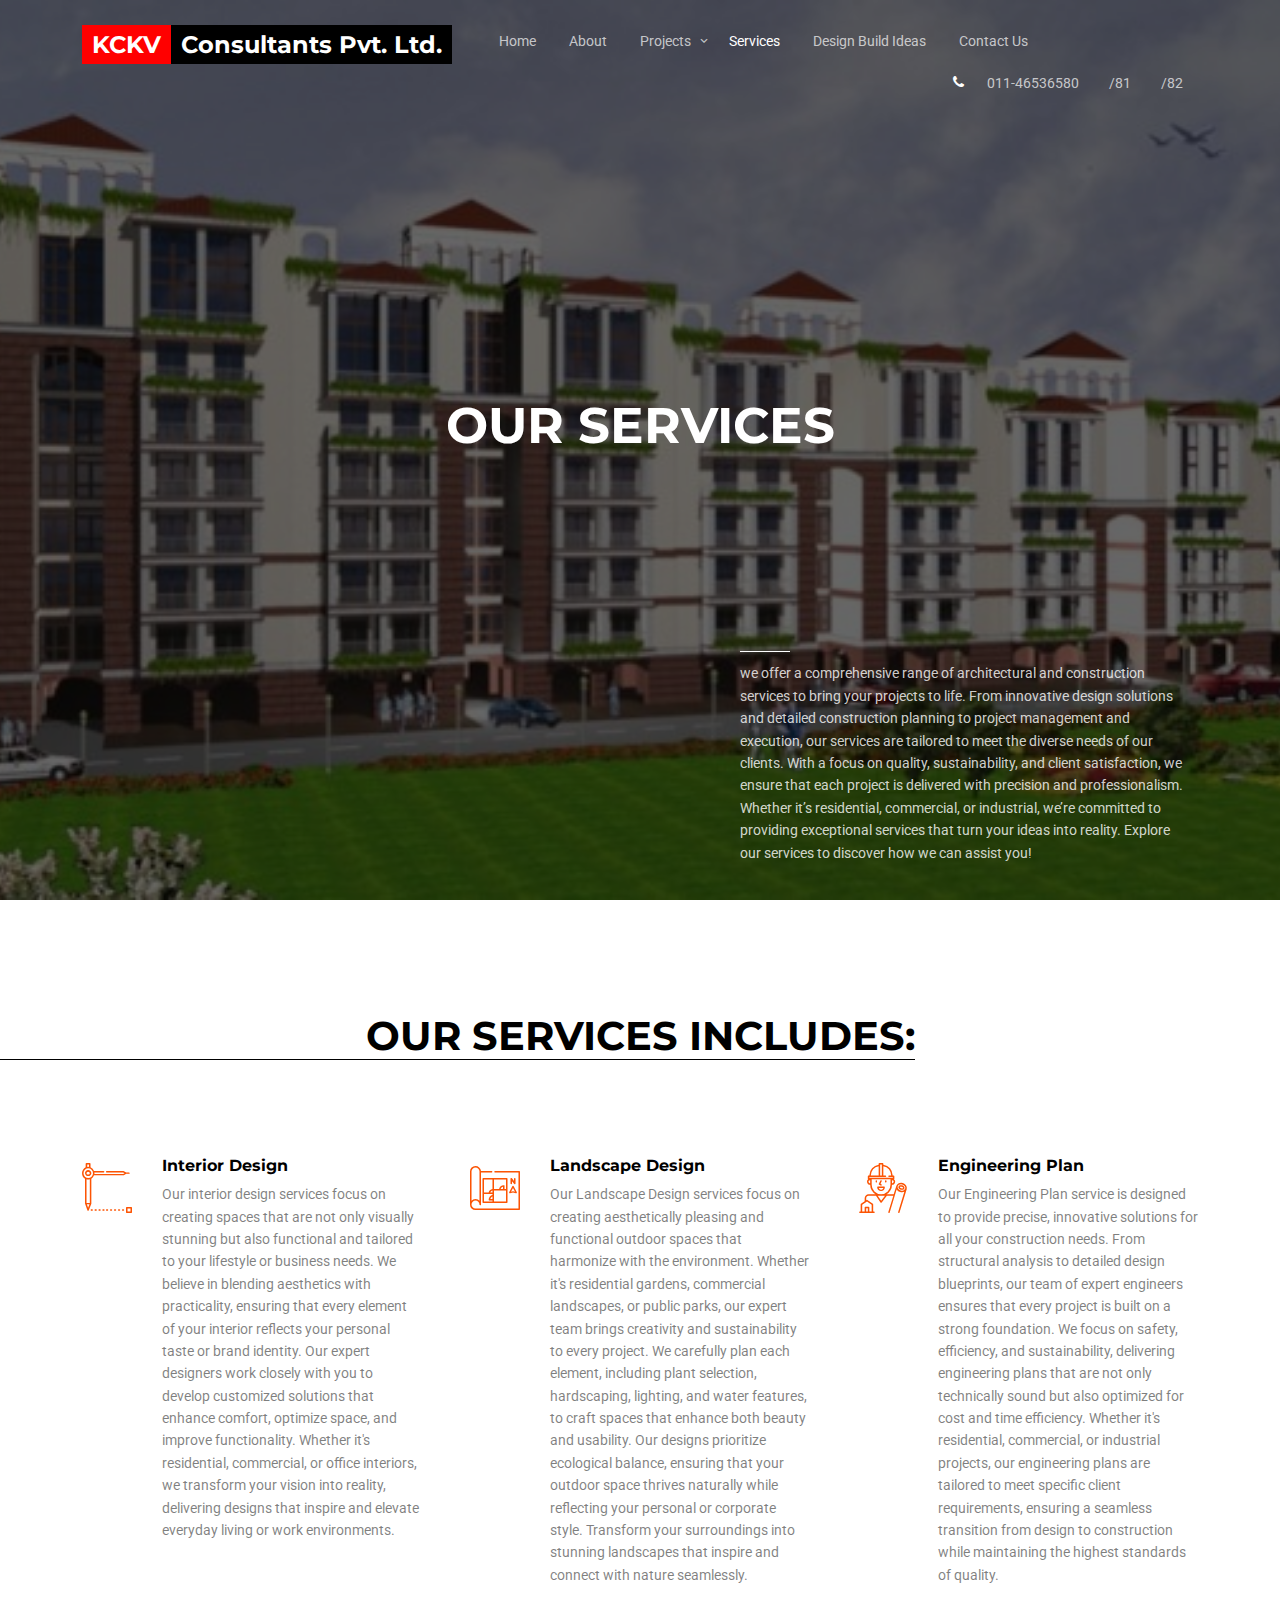
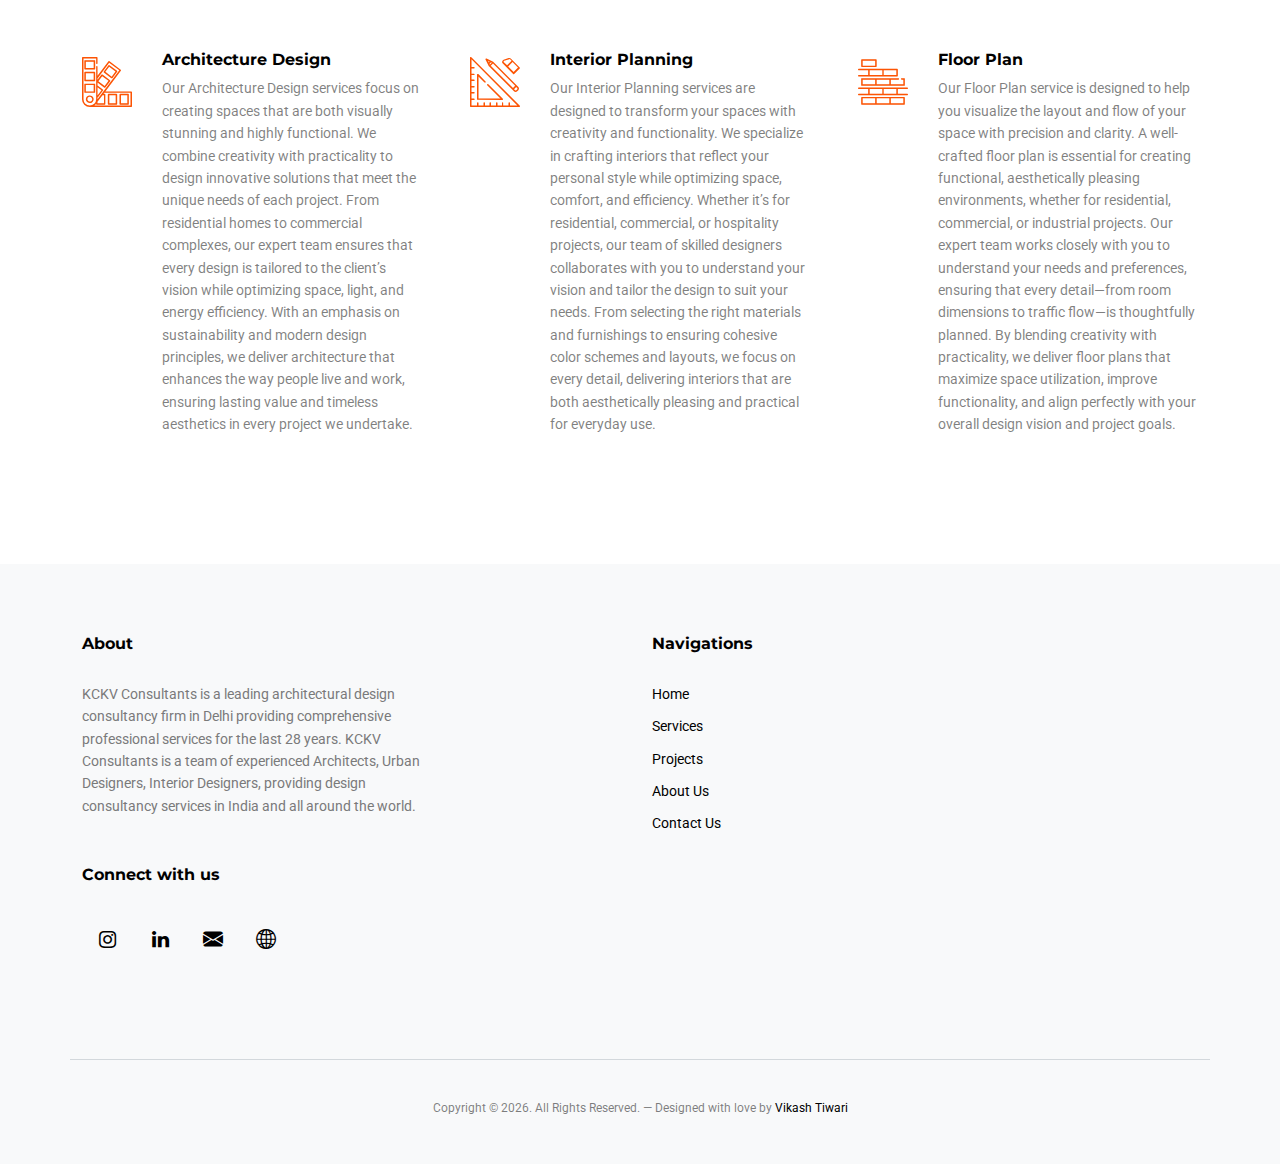
<file: services.html>
<!doctype html>
<html lang="en">

<head>
	<!-- Required meta tags -->
	<meta charset="utf-8">
	<meta name="viewport" content="width=device-width, initial-scale=1">

	<meta name="author" content="Untree.co">
	<link rel="shortcut icon" href="favicon.png">

	<meta name="description" content="" />
	<meta name="keywords" content="bootstrap, bootstrap5" />

	<link rel="preconnect" href="https://fonts.gstatic.com">
	<link href="https://fonts.googleapis.com/css2?family=Montserrat:wght@400;700&family=Roboto&display=swap"
		rel="stylesheet">

	<link rel="stylesheet" href="fonts/icomoon/style.css">
	<link rel="stylesheet" href="fonts/flaticon/font/flaticon.css">
	<link rel="stylesheet" href="css/tiny-slider.css">
	<link rel="stylesheet" href="css/aos.css">
	<link rel="stylesheet" href="css/glightbox.min.css">
	<link rel="stylesheet" href="css/style.css">

	<!-- Bootstrap and JS dependencies -->
	<script src="https://cdn.jsdelivr.net/npm/@popperjs/core@2.9.2/dist/umd/popper.min.js"></script>
	<script src="https://cdn.jsdelivr.net/npm/bootstrap@5.0.2/dist/js/bootstrap.min.js"></script>
	<link rel="stylesheet" href="https://cdn.jsdelivr.net/npm/bootstrap-icons@1.11.3/font/bootstrap-icons.min.css">


	<title>Services |KCKV Consultants Pvt. Ltd | Leading design
		consultancy firm | Experiences architects</title>
</head>

<body>

	<div class="site-mobile-menu site-navbar-target">
		<div class="site-mobile-menu-header">
			<div class="site-mobile-menu-close">
				<span class="icofont-close js-menu-toggle"></span>
			</div>
		</div>
		<div class="site-mobile-menu-body"></div>
	</div>

	<!--  Navigation -->
	<nav class="site-nav">
		<div class="container">
			<div class="site-navigation">
				<a href="index.html" class="logo m-0 float-start">
					<span
						style="background-color: red; padding: 5px 10px; text-decoration: none; font-weight: bold; font-size: 24px; color: white;">KCKV</span><span
						style="background-color: black; padding: 5px 10px; text-decoration: none; font-weight: bold; font-size: 24px; color: white;">Consultants
						Pvt. Ltd.</span>
				</a>


				<ul class="js-clone-nav d-none d-lg-inline-block text-start site-menu float-start">
					<li><a href="index.html">Home</a></li>
					<li><a href="about.html">About</a></li>
					<li class="has-children">
						<a href="projects.html">Projects</a>
						<ul class="dropdown">
							<li class="has-children">
								<a href="#">Build Residence</a>
								<ul class="dropdown">
									<li><a href="#">LIG – Residences</a></li>
									<li><a href="#">MIG – Residences</a></li>
									<li><a href="#">HIG – Residences</a></li>
								</ul>
							</li>
							<li class="has-children">
								<a href="#">Interiors</a>
								<ul class="dropdown">
									<li><a href="#">Interior – Residence</a></li>
									<li><a href="#">Interior – Offices & Clinics</a></li>
								</ul>
							</li>
							<li><a href="#">Commercial Building</a></li>
							<li><a href="#">Cultural Lifestyle</a></li>
							<li><a href="#">Gates</a></li>
							<li><a href="#">Group Housing</a></li>
							<li><a href="#">SEZ/ Industrial </a></li>
							<li><a href="#">Design Idea</a></li>
							<li><a href="#">Commercials</a></li>
							<li><a href="#">Institutions</a></li>
							<li><a href="#">Industrial</a></li>
						</ul>
					</li>
					<li class="active"><a href="services.html">Services</a></li>
					<li><a href="design_build.html">Design Build Ideas</a></li>
					<li><a href="contact.html">Contact Us</a></li>
				</ul>


				<a href="#"
					class="burger ml-auto float-end site-menu-toggle light js-menu-toggle d-inline-block d-lg-none"
					data-toggle="collapse" data-target="#main-navbar">
					<span></span>
				</a>
				<ul class="site-menu float-end d-none d-md-block">
					<li class="text-white"><span class="icon-phone me-2"></span><a
							href="tel:011-46536580">011-46536580</a><a href="tel:011-46536581">/81</a><a
							href="tel:011-46536582">/82</a></li>
					<!-- <li><a href="tel:011-46536580" class="d-flex align-items-center text-white h2 fw-bold"><span class="icon-phone me-2"></span> <span >+91 011-46536580</span></li>
					<li><a href="tel:011-46536581" class="d-flex align-items-center text-white h2 fw-bold"><span >/81</span></li> -->
				</ul>

			</div>
		</div>
	</nav>


	<div class="hero-2 overlay" style="background-image: url('images/img_3.jpg');">
		<div class="container">
			<div class="row align-items-center">
				<div class="col-lg-5 mx-auto ">
					<h1 class="mb-5 text-center"><span>Our Services</span></h1>


					<div class="intro-desc text-left">
						<div class="line"></div>
						<p>we offer a comprehensive range of architectural and construction services to bring your
							projects to life. From innovative design solutions and detailed construction planning to
							project management and execution, our services are tailored to meet the diverse needs of our
							clients. With a focus on quality, sustainability, and client satisfaction, we ensure that
							each project is delivered with precision and professionalism. Whether it’s residential,
							commercial, or industrial, we’re committed to providing exceptional services that turn your
							ideas into reality. Explore our services to discover how we can assist you!</p>
					</div>
				</div>
			</div>
		</div>
	</div>


	<div class="section sec-4">

		<div class="text-center mb-5">
			<h2 class="heading mb-5 text-center">Our Services includes:</h2>
		</div>
		<div class="container">

			<div class="row g-5">
				<div class="col-lg-4">

					<div class="d-flex custom-card">
						<div class="img">
							<i class="flaticon-compass"></i>
						</div>
						<div class="text">
							<h3 class="h6 fw-bold text-black">Interior Design</h3>
							<p class="text-black-50">Our interior design services focus on creating spaces that are not
								only visually stunning but also functional and tailored to your lifestyle or business
								needs. We believe in blending aesthetics with practicality, ensuring that every element
								of your interior reflects your personal taste or brand identity. Our expert designers
								work closely with you to develop customized solutions that enhance comfort, optimize
								space, and improve functionality. Whether it's residential, commercial, or office
								interiors, we transform your vision into reality, delivering designs that inspire and
								elevate everyday living or work environments.</p>

							<!-- <p>
									<a href="#" class="more-2">Learn more <span class="icon-arrow_forward"></span></a>
								</p> -->
						</div>
					</div>
				</div>
				<div class="col-lg-4">
					<div class="d-flex custom-card">
						<div class="img">
							<i class="flaticon-plan"></i>
						</div>
						<div class="text">
							<h3 class="h6 fw-bold text-black">Landscape Design</h3>
							<p class="text-black-50">Our Landscape Design services focus
								on creating aesthetically pleasing and functional outdoor spaces that harmonize with the
								environment. Whether it's residential gardens, commercial landscapes, or public parks,
								our expert team brings creativity and sustainability to every project. We carefully plan
								each element, including plant selection, hardscaping, lighting, and water features, to
								craft spaces that enhance both beauty and usability. Our designs prioritize ecological
								balance, ensuring that your outdoor space thrives naturally while reflecting your
								personal or corporate style. Transform your surroundings into stunning landscapes that
								inspire and connect with nature seamlessly.</p>
							<!-- <p>
								<a href="#" class="more-2">Learn more <span class="icon-arrow_forward"></span></a>
							</p> -->
						</div>
					</div>
				</div>
				<div class="col-lg-4">
					<div class="d-flex custom-card">
						<div class="img">
							<i class="flaticon-architect"></i>
						</div>
						<div class="text">
							<h3 class="h6 fw-bold text-black">Engineering Plan</h3>
							<p class="text-black-50">Our Engineering Plan service is
								designed to provide precise, innovative solutions for all your construction needs. From
								structural analysis to detailed design blueprints, our team of expert engineers ensures
								that every project is built on a strong foundation. We focus on safety, efficiency, and
								sustainability, delivering engineering plans that are not only technically sound but
								also optimized for cost and time efficiency. Whether it's residential, commercial, or
								industrial projects, our engineering plans are tailored to meet specific client
								requirements, ensuring a seamless transition from design to construction while
								maintaining the highest standards of quality.</p>
							<!-- <p>
								<a href="#" class="more-2">Learn more <span class="icon-arrow_forward"></span></a>
							</p> -->
						</div>
					</div>
				</div>


				<div class="col-lg-4">

					<div class="d-flex custom-card">
						<div class="img">
							<i class="flaticon-color-palette"></i>
						</div>
						<div class="text">
							<h3 class="h6 fw-bold text-black">Architecture Design</h3>
							<p class="text-black-50">Our Architecture Design services
								focus on creating spaces that are both visually stunning and highly functional. We
								combine creativity with practicality to design innovative solutions that meet the unique
								needs of each project. From residential homes to commercial complexes, our expert team
								ensures that every design is tailored to the client’s vision while optimizing space,
								light, and energy efficiency. With an emphasis on sustainability and modern design
								principles, we deliver architecture that enhances the way people live and work, ensuring
								lasting value and timeless aesthetics in every project we undertake.</p>
							<!-- <p>
								<a href="#" class="more-2">Learn more <span class="icon-arrow_forward"></span></a>
							</p> -->
						</div>
					</div>
				</div>
				<div class="col-lg-4">
					<div class="d-flex custom-card">
						<div class="img">
							<i class="flaticon-ruler"></i>
						</div>
						<div class="text">
							<h3 class="h6 fw-bold text-black">Interior Planning</h3>
							<p class="text-black-50">Our Interior Planning services are
								designed to transform your spaces with creativity and functionality. We specialize in
								crafting interiors that reflect your personal style while optimizing space, comfort, and
								efficiency. Whether it’s for residential, commercial, or hospitality projects, our team
								of skilled designers collaborates with you to understand your vision and tailor the
								design to suit your needs. From selecting the right materials and furnishings to
								ensuring cohesive color schemes and layouts, we focus on every detail, delivering
								interiors that are both aesthetically pleasing and practical for everyday use.</p>
							<!-- <p>
								<a href="#" class="more-2">Learn more <span class="icon-arrow_forward"></span></a>
							</p> -->
						</div>
					</div>
				</div>
				<div class="col-lg-4">
					<div class="d-flex custom-card">
						<div class="img">
							<i class="flaticon-wall"></i>
						</div>
						<div class="text">
							<h3 class="h6 fw-bold text-black">Floor Plan</h3>
							<p class="text-black-50">Our Floor Plan service is designed to
								help you visualize the layout and flow of your space with precision and clarity. A
								well-crafted floor plan is essential for creating functional, aesthetically pleasing
								environments, whether for residential, commercial, or industrial projects. Our expert
								team works closely with you to understand your needs and preferences, ensuring that
								every detail—from room dimensions to traffic flow—is thoughtfully planned. By blending
								creativity with practicality, we deliver floor plans that maximize space utilization,
								improve functionality, and align perfectly with your overall design vision and project
								goals.</p>
							<!-- <p>
								<a href="#" class="more-2">Learn more <span class="icon-arrow_forward"></span></a>
							</p> -->
						</div>
					</div>
				</div>
			</div>
		</div>
	</div>


	<!-- <div class="sec-4 section bg-light">

		<div class="text-center mb-5">
			<h2 class="heading mb-5 text-center">Testimonial</h2>
		</div>
		<div class="testimonial-slide-center-wrap" data-aos="fade-up" data-aos-delay="100">

			<div id="testimonial-nav">
				<span class="prev" data-controls="prev"><span class="icon-chevron-left"></span></span>

				<span class="next" data-controls="next"><span class="icon-chevron-right"></span></span>
			</div>

			<div class="testimonial-slide-center testimonial-center" id="testimonial-center">

				<div class="item">
					<div class="testimonial-item">
						<div class="testimonial-item-inner">
							<div class="testimonial-author mb-5">
								<img src="images/person_2.jpg" alt="Image" class="img-fluid">
								<strong class="d-block">James Campbell</strong>
								<span>CEO, Co-Founder</span>
							</div>
							<blockquote>
								Delectus voluptatum distinctio quos eius excepturi sunt pariatur, aut, doloribus officia
								ea molestias beatae laudantium, quam odio ipsum veritatis est maiores velit quasi
								blanditiis et natus accusamus itaque. Veniam quidem debitis odio amet voluptas
								distinctio dicta placeat! Et pariatur doloremque ea veniam.
							</blockquote>

						</div>
					</div>
				</div>

				<div class="item">
					<div class="testimonial-item">
						<div class="testimonial-item-inner">
							<div class="testimonial-author mb-5">
								<img src="images/person_1.jpg" alt="Image" class="img-fluid">
								<strong class="d-block">James Campbell</strong>
								<span>CEO, Co-Founder</span>
							</div>
							<blockquote>
								Delectus voluptatum distinctio quos eius excepturi sunt pariatur, aut, doloribus officia
								ea molestias beatae laudantium, quam odio ipsum veritatis est maiores velit quasi
								blanditiis et natus accusamus itaque. Veniam quidem debitis odio amet voluptas
								distinctio dicta placeat! Et pariatur doloremque ea veniam.
							</blockquote>

						</div>
					</div>
				</div>

				<div class="item">
					<div class="testimonial-item">
						<div class="testimonial-item-inner">
							<div class="testimonial-author mb-5">
								<img src="images/person_3.jpg" alt="Image" class="img-fluid">
								<strong class="d-block">James Campbell</strong>
								<span>CEO, Co-Founder</span>
							</div>
							<blockquote>
								Delectus voluptatum distinctio quos eius excepturi sunt pariatur, aut, doloribus officia
								ea molestias beatae laudantium, quam odio ipsum veritatis est maiores velit quasi
								blanditiis et natus accusamus itaque. Veniam quidem debitis odio amet voluptas
								distinctio dicta placeat! Et pariatur doloremque ea veniam.
							</blockquote>

						</div>
					</div>
				</div>

				<div class="item">
					<div class="testimonial-item">
						<div class="testimonial-item-inner">
							<div class="testimonial-author mb-5">
								<img src="images/person_4.jpg" alt="Image" class="img-fluid">
								<strong class="d-block">James Campbell</strong>
								<span>CEO, Co-Founder</span>
							</div>
							<blockquote>
								Delectus voluptatum distinctio quos eius excepturi sunt pariatur, aut, doloribus officia
								ea molestias beatae laudantium, quam odio ipsum veritatis est maiores velit quasi
								blanditiis et natus accusamus itaque. Veniam quidem debitis odio amet voluptas
								distinctio dicta placeat! Et pariatur doloremque ea veniam.
							</blockquote>

						</div>
					</div>
				</div>


				<div class="item">
					<div class="testimonial-item">
						<div class="testimonial-item-inner">
							<div class="testimonial-author mb-5">
								<img src="images/person_5.jpg" alt="Image" class="img-fluid">
								<strong class="d-block">James Campbell</strong>
								<span>CEO, Co-Founder</span>
							</div>
							<blockquote>
								Delectus voluptatum distinctio quos eius excepturi sunt pariatur, aut, doloribus officia
								ea molestias beatae laudantium, quam odio ipsum veritatis est maiores velit quasi
								blanditiis et natus accusamus itaque. Veniam quidem debitis odio amet voluptas
								distinctio dicta placeat! Et pariatur doloremque ea veniam.
							</blockquote>

						</div>
					</div>
				</div>

				<div class="item">
					<div class="testimonial-item">
						<div class="testimonial-item-inner">
							<div class="testimonial-author mb-5">
								<img src="images/person_2.jpg" alt="Image" class="img-fluid">
								<strong class="d-block">James Campbell</strong>
								<span>CEO, Co-Founder</span>
							</div>
							<blockquote>
								Delectus voluptatum distinctio quos eius excepturi sunt pariatur, aut, doloribus officia
								ea molestias beatae laudantium, quam odio ipsum veritatis est maiores velit quasi
								blanditiis et natus accusamus itaque. Veniam quidem debitis odio amet voluptas
								distinctio dicta placeat! Et pariatur doloremque ea veniam.
							</blockquote>

						</div>
					</div>
				</div>
				<div class="item">
					<div class="testimonial-item">
						<div class="testimonial-item-inner">
							<div class="testimonial-author mb-5">
								<img src="images/person_3.jpg" alt="Image" class="img-fluid">
								<strong class="d-block">James Campbell</strong>
								<span>CEO, Co-Founder</span>
							</div>
							<blockquote>
								Delectus voluptatum distinctio quos eius excepturi sunt pariatur, aut, doloribus officia
								ea molestias beatae laudantium, quam odio ipsum veritatis est maiores velit quasi
								blanditiis et natus accusamus itaque. Veniam quidem debitis odio amet voluptas
								distinctio dicta placeat! Et pariatur doloremque ea veniam.
							</blockquote>

						</div>
					</div>
				</div>

				<div class="item">
					<div class="testimonial-item">
						<div class="testimonial-item-inner">
							<div class="testimonial-author mb-5">
								<img src="images/person_4.jpg" alt="Image" class="img-fluid">
								<strong class="d-block">James Campbell</strong>
								<span>CEO, Co-Founder</span>
							</div>
							<blockquote>
								Delectus voluptatum distinctio quos eius excepturi sunt pariatur, aut, doloribus officia
								ea molestias beatae laudantium, quam odio ipsum veritatis est maiores velit quasi
								blanditiis et natus accusamus itaque. Veniam quidem debitis odio amet voluptas
								distinctio dicta placeat! Et pariatur doloremque ea veniam.
							</blockquote>

						</div>
					</div>
				</div>

				<div class="item">
					<div class="testimonial-item">
						<div class="testimonial-item-inner">
							<div class="testimonial-author mb-5">
								<img src="images/person_1.jpg" alt="Image" class="img-fluid">
								<strong class="d-block">James Campbell</strong>
								<span>CEO, Co-Founder</span>
							</div>
							<blockquote>
								Delectus voluptatum distinctio quos eius excepturi sunt pariatur, aut, doloribus officia
								ea molestias beatae laudantium, quam odio ipsum veritatis est maiores velit quasi
								blanditiis et natus accusamus itaque. Veniam quidem debitis odio amet voluptas
								distinctio dicta placeat! Et pariatur doloremque ea veniam.
							</blockquote>

						</div>
					</div>
				</div>
			</div>

		</div>
	</div> -->




	<div class="site-footer bg-light">
		<div class="container">

			<div class="row justify-content-between">
				<div class="col-lg-4">
					<div class="widget">
						<h3 class="line-top">About</h3>
						<p class="mb-5">KCKV Consultants is a leading architectural design consultancy firm in Delhi
							providing
							comprehensive professional services for the last 28 years. KCKV Consultants is a team of
							experienced Architects, Urban Designers, Interior Designers, providing design consultancy
							services in India and all around the world.</p>

					</div>
					<div class="widget">
						<h3 class="line-top">Connect with us</h3>
						<ul class="social list-unstyled mb-5">
							<li><a href="https://www.instagram.com/kckv_consultants/"><span
										class="icon-instagram"></span></a></li>
							<li><a href="https://in.linkedin.com/company/kckv-consultants"><span
										class="icon-linkedin"></span></a></li>
							<li><a href="mailto:kckvconsultants@gmail.com"><span><i
											class="bi bi-envelope-fill"></i></span></a></li>
							<li><a href="#"><span><i class="bi bi-globe2"></i></span></a></li>

						</ul>
					</div>
				</div>
				<div class="col-lg-6">
					<div class="row">
						<div class="col-12">
							<div class="widget">
								<h3 class="line-top">Navigations</h3>
							</div>
						</div>
						<div class="col-6 col-sm-6 col-md-4">
							<div class="widget">
								<ul class="links list-unstyled">
									<li><a href="index.html">Home</a></li>
									<li><a href="services.html">Services</a></li>
									<li><a href="projects.html">Projects</a></li>
									<li><a href="about.html">About Us</a></li>
									<li><a href="contact.html">Contact Us</a></li>
								</ul>
							</div>
						</div>

						<!-- <div class="col-6 col-sm-6 col-md-4">
							<div class="widget">
								<ul class="links list-unstyled">
									<li><a href="#">Press</a></li>
									<li><a href="#">Blog</a></li>
									<li><a href="#">Contact</a></li>
									<li><a href="#">Support</a></li>
									<li><a href="#">Privacy</a></li>
								</ul>
							</div>
						</div> -->

						<div class="col-6 col-sm-6 col-md-4">
							<div class="widget">
								<!-- <ul class="links list-unstyled"> -->
								<!-- <li><a href="#">Privacy</a></li>
									<li><a href="#">FAQ</a></li>
									<li><a href="#">Careers</a></li>
									<li><a href="#">Process</a></li>
									<li><a href="#">About Us</a></li> -->

								<iframe
									src="https://www.google.com/maps/embed?pb=!1m18!1m12!1m3!1d4353.21578021923!2d77.2365644762809!3d28.555477975707063!2m3!1f0!2f0!3f0!3m2!1i1024!2i768!4f13.1!3m3!1m2!1s0x390ce375e006a57d%3A0xefc6f55e11175959!2skckv%20consultants!5e1!3m2!1sen!2sin!4v1728928098919!5m2!1sen!2sin"
									width="280" height="180" style="border:0;" allowfullscreen="" loading="lazy"
									referrerpolicy="no-referrer-when-downgrade"></iframe>

								<!-- </ul> -->
							</div>
						</div>

					</div>
				</div>
			</div>

			<div class="row justify-content-center text-center copyright">
				<div class="col-md-8">
					<p class="small text-black-50">Copyright &copy;
						<script>document.write(new Date().getFullYear());</script>. All Rights Reserved. &mdash;
						Designed with love by <a href="https://www.linkedin.com/in/vikash-tiwari15112000/">Vikash
							Tiwari</a>
						<!-- License information: https://untree.co/license/ -->
					</p>
				</div>
			</div>
		</div>
	</div>






	<!-- Preloader -->
	<div id="overlayer"></div>
	<div class="loader">
		<div class="spinner-border" role="status">
			<span class="visually-hidden">Loading...</span>
		</div>
	</div>

	<script src="js/bootstrap.bundle.min.js"></script>
	<script src="js/tiny-slider.js"></script>
	<script src="js/aos.js"></script>
	<script src="js/glightbox.min.js"></script>
	<script src="js/navbar.js"></script>
	<script src="js/counter.js"></script>
	<script src="js/custom.js"></script>
</body>

</html>
</file>
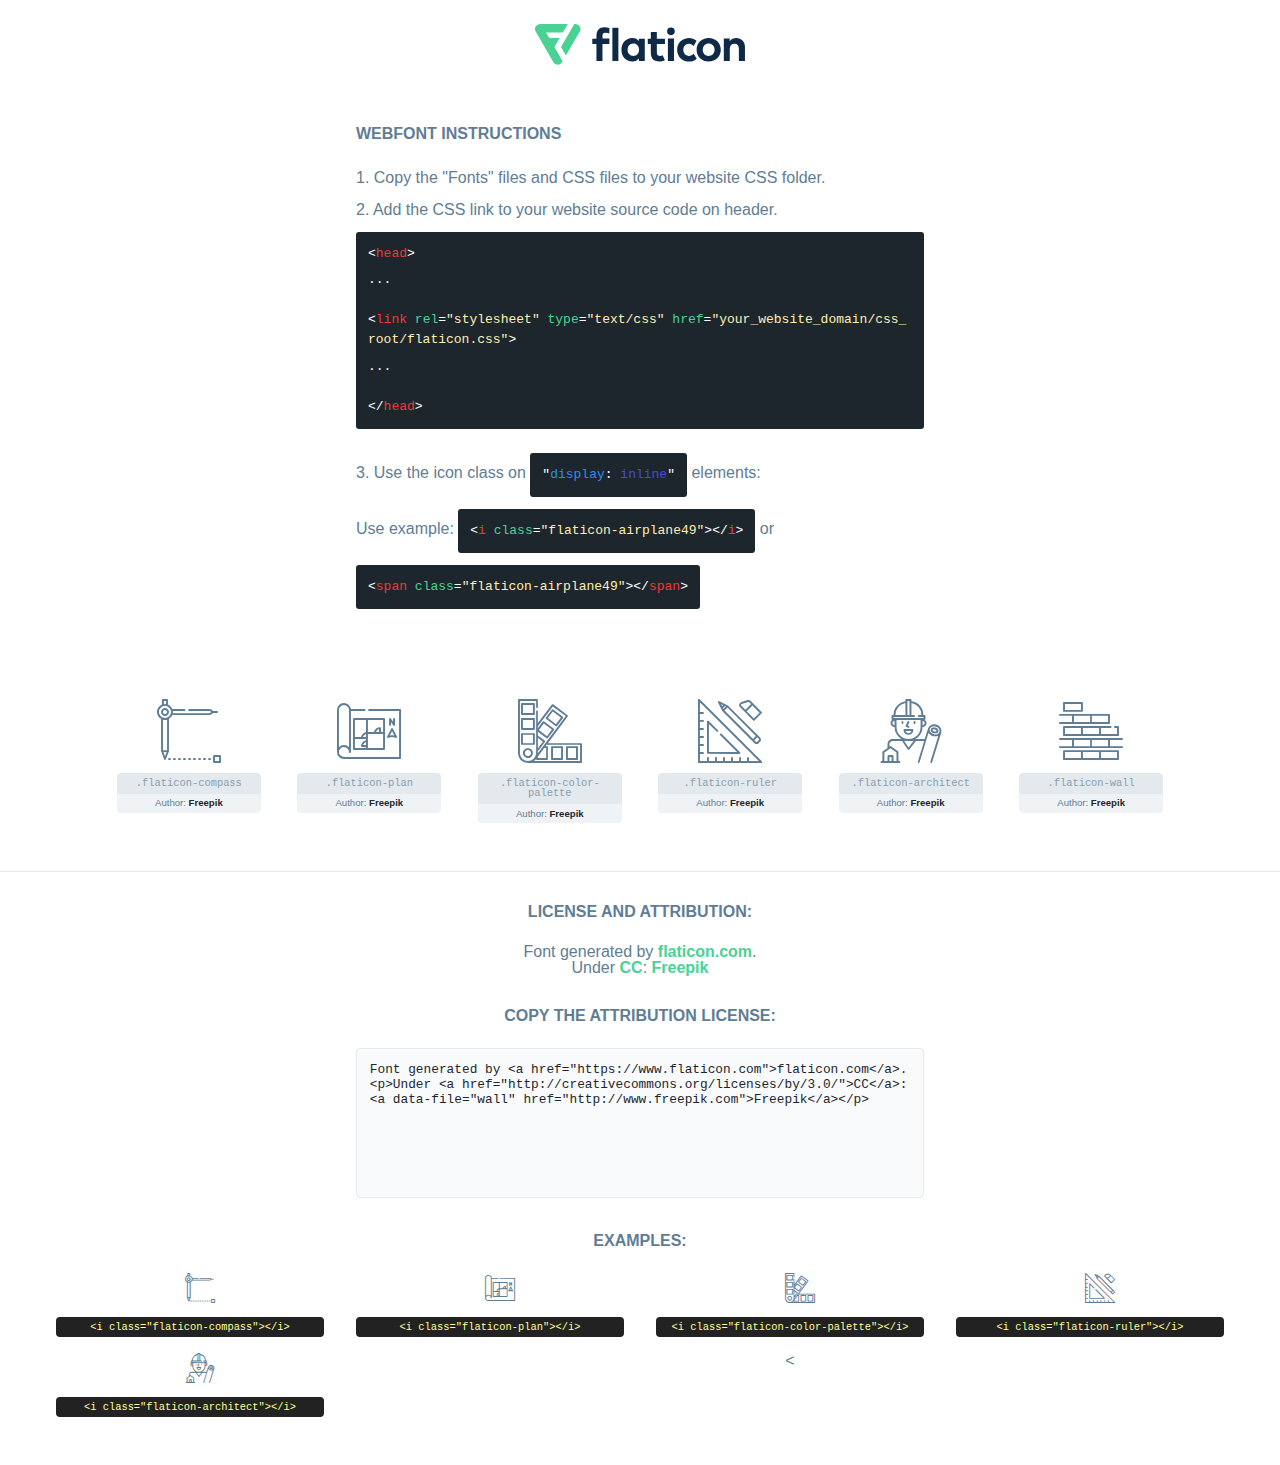
<file: fonts/flaticon/font/flaticon.html>
<!DOCTYPE html>
<html lang="en">
<head>
    <title>Flaticon Webfont</title>
    <link rel="stylesheet" type="text/css" href="flaticon.css"/>
    <meta charset="UTF-8">
    <style>
        html, body, div, span, applet, object, iframe,
        h1, h2, h3, h4, h5, h6, p, blockquote, pre,
        a, abbr, acronym, address, big, cite, code,
        del, dfn, em, img, ins, kbd, q, s, samp,
        small, strike, strong, sub, sup, tt, var,
        b, u, i, center,
        dl, dt, dd, ol, ul, li,
        fieldset, form, label, legend,
        table, caption, tbody, tfoot, thead, tr, th, td,
        article, aside, canvas, details, embed,
        figure, figcaption, footer, header, hgroup,
        menu, nav, output, ruby, section, summary,
        time, mark, audio, video {
            margin: 0;
            padding: 0;
            border: 0;
            font-size: 100%;
            font: inherit;
            vertical-align: baseline;
        }

        /* HTML5 display-role reset for older browsers */
        article, aside, details, figcaption, figure,
        footer, header, hgroup, menu, nav, section {
            display: block;
        }

        body {
            line-height: 1;
        }

        ol, ul {
            list-style: none;
        }

        blockquote, q {
            quotes: none;
        }

        blockquote:before, blockquote:after,
        q:before, q:after {
            content: '';
            content: none;
        }

        table {
            border-collapse: collapse;
            border-spacing: 0;
        }

        body {
            font-family: Helvetica, Arial, sans-serif;
            font-size: 16px;
            color: #5f7d95;
        }

        a {
            color: #4AD295;
            font-weight: bold;
            text-decoration: none;
        }

        * {
            -moz-box-sizing: border-box;
            -webkit-box-sizing: border-box;
            box-sizing: border-box;
            margin: 0;
            padding: 0;
        }

        [class^="flaticon-"]:before, [class*=" flaticon-"]:before, [class^="flaticon-"]:after, [class*=" flaticon-"]:after {
            font-family: Flaticon;
            font-size: 30px;
            font-style: normal;
            margin-left: 20px;
            color: #333;
        }

        .wrapper {
            max-width: 600px;
            margin: auto;
            padding: 0 1em;
        }

        .title {
            margin-bottom: 24px;
            text-transform: uppercase;
            font-weight: bold;
        }

        header {
            text-align: center;
            padding: 24px;
        }

        header .logo {
            width: 210px;
            height: auto;
            border: none;
            display: inline-block;
        }

        header strong {
            font-size: 28px;
            font-weight: 500;
            vertical-align: middle;
        }

        .demo {
            margin: 2em auto;
            line-height: 1.25em;
        }

        .demo ul li {
            margin-bottom: 12px;
        }

        .demo ul li code {
            background-color: #1D262D;
            border-radius: 3px;
            padding: 12px;
            display: inline-block;
            color: #fff;
            font-family: Consolas, Monaco, Lucida Console, Liberation Mono, DejaVu Sans Mono, Bitstream Vera Sans Mono, Courier New, monospace;
            font-weight: lighter;
            margin-top: 12px;
            font-size: 13px;
            word-break: break-all;
        }

        .demo ul li code .red {
            color: #EC3A3B;
        }

        .demo ul li code .green {
            color: #4AD295;
        }

        .demo ul li code .yellow {
            color: #FFEEB6;
        }

        .demo ul li code .blue {
            color: #2C8CF4;
        }

        .demo ul li code .purple {
            color: #4949E7;
        }

        .demo ul li code .dots {
            margin-top: 0.5em;
            display: block;
        }

        #glyphs {
            border-bottom: 1px solid #E3E9ED;
            padding: 2em 0;
            text-align: center;
        }

        .glyph {
            display: inline-block;
            width: 9em;
            margin: 1em;
            text-align: center;
            vertical-align: top;
            background: #FFF;
        }

        .glyph .flaticon {
            padding: 10px;
            display: block;
            font-family: "Flaticon";
            font-size: 64px;
            line-height: 1;
        }

        .glyph .flaticon:before {
            font-size: 64px;
            color: #5f7d95;
            margin-left: 0;
        }

        .class-name {
            font-size: 0.65em;
            background-color: #E3E9ED;
            color: #869FB2;
            border-radius: 4px 4px 0 0;
            padding: 0.5em;
            font-family: Consolas, Monaco, Lucida Console, Liberation Mono, DejaVu Sans Mono, Bitstream Vera Sans Mono, Courier New, monospace;
        }

        .author-name {
            font-size: 0.6em;
            background-color: #EFF3F6;
            border-top: 0;
            border-radius: 0 0 4px 4px;
            padding: 0.5em;
        }

        .author-name a {
            color: #1D262D;
        }

        .class-name:last-child {
            font-size: 10px;
            color: #888;
        }

        .class-name:last-child a {
            font-size: 10px;
            color: #555;
        }

        .glyph > input {
            display: block;
            width: 100px;
            margin: 5px auto;
            text-align: center;
            font-size: 12px;
            cursor: text;
        }

        .glyph > input.icon-input {
            font-family: "Flaticon";
            font-size: 16px;
            margin-bottom: 10px;
        }

        .attribution .title {
            margin-top: 2em;
        }

        .attribution textarea {
            background-color: #F8FAFB;
            color: #1D262D;
            padding: 1em;
            border: none;
            box-shadow: none;
            border: 1px solid #E3E9ED;
            border-radius: 4px;
            resize: none;
            width: 100%;
            height: 150px;
            font-size: 0.8em;
            font-family: Consolas, Monaco, Lucida Console, Liberation Mono, DejaVu Sans Mono, Bitstream Vera Sans Mono, Courier New, monospace;
            -webkit-appearance: none;
        }

        .attribution textarea:hover {
            border-color: #CFD9E0;
        }

        .attribution textarea:focus {
            border-color: #4AD295;
        }

        .iconsuse {
            margin: 2em auto;
            text-align: center;
            max-width: 1200px;
        }

        .iconsuse:after {
            content: '';
            display: table;
            clear: both;
        }

        .iconsuse .image {
            float: left;
            width: 25%;
            padding: 0 1em;
        }

        .iconsuse .image p {
            margin-bottom: 1em;
        }

        .iconsuse .image span {
            display: block;
            font-size: 0.65em;
            background-color: #222;
            color: #fff;
            border-radius: 4px;
            padding: 0.5em;
            color: #FFFF99;
            margin-top: 1em;
            font-family: Consolas, Monaco, Lucida Console, Liberation Mono, DejaVu Sans Mono, Bitstream Vera Sans Mono, Courier New, monospace;
        }

        .flaticon:before {
            color: #5f7d95;
        }

        #footer {
            text-align: center;
            background-color: #1D262D;
            color: #869FB2;
            padding: 12px;
            font-size: 14px;
        }

        #footer a {
            font-weight: normal;
        }

        @media (max-width: 960px) {
            .iconsuse .image {
                width: 50%;
            }
        }

        .preview {
            width: 100px;
            display: inline-block;
            margin: 10px;
        }

        .preview .inner {
            display: inline-block;
            width: 100%;
            text-align: center;
            background: #f5f5f5;
            -webkit-border-radius: 3px 3px 0 0;
            -moz-border-radius: 3px 3px 0 0;
            border-radius: 3px 3px 0 0;
        }

        .preview .inner  {
            line-height: 85px;
            font-size: 40px;
            color: #333;
        }

        .label {
            display: inline-block;
            width: 100%;
            box-sizing: border-box;
            padding: 5px;
            font-size: 10px;
            font-family: Monaco, monospace;
            color: #666;
            white-space: nowrap;
            overflow: hidden;
            text-overflow: ellipsis;
            background: #ddd;
            -webkit-border-radius: 0 0 3px 3px;
            -moz-border-radius: 0 0 3px 3px;
            border-radius: 0 0 3px 3px;
            color: #666;
        }
    </style>
</head>
<body>
    <header>
        <a href="https://www.flaticon.com/" target="_blank" class="logo">
            <svg xmlns="http://www.w3.org/2000/svg" viewBox="0 0 394.3 76.5">
                <path d="M156.6,69.4H145.3V7.1h11.3Z" style="fill:#0e2a47"/>
                <path d="M206.2,69.4h-11V64.8a15.4,15.4,0,0,1-12.6,5.7c-11.6,0-20.3-9.5-20.3-22.1s8.8-22.1,20.3-22.1a15.4,15.4,0,0,1,12.6,5.8V27.5h11Zm-32.4-21c0,6.4,4.2,11.6,10.8,11.6s10.8-4.9,10.8-11.6-4.4-11.6-10.8-11.6S173.9,42,173.9,48.4Z"
                      style="fill:#0e2a47"/>
                <path d="M262.5,13.7a7.2,7.2,0,0,1-14.4,0,7.2,7.2,0,1,1,14.4,0ZM261,69.4H249.6v-42H261Z"
                      style="fill:#0e2a47"/>
                <path id="_Trazado_" data-name="&lt;Trazado&gt;"
                      d="M139.6,17.8a16.6,16.6,0,0,0-8-1.4c-3.2.4-4.9,2-4.9,5.9v5.1h13V37.5h-13v32H115.4v-32h-7.8v-10h7.8V22.2c0-9.9,5.2-16.3,15-16.3a23.4,23.4,0,0,1,9.3,1.8Z"
                      style="fill:#0e2a47"/>
                <path d="M235.1,60c-3.5,0-6.3-1.9-6.3-7.1V37.5H244v-10H228.8V15H217.5V27.5h-5.7v10h5.7V53.7c0,10.9,5.3,16.8,15.7,16.8A22.9,22.9,0,0,0,244,68l-4.3-9.1A12.3,12.3,0,0,1,235.1,60Z"
                      style="fill:#0e2a47"/>
                <path d="M348.9,48.4c0,12.6-9.7,22.1-22.7,22.1s-22.7-9.4-22.7-22.1,9.6-22.1,22.7-22.1S348.9,35.8,348.9,48.4Zm-33.9,0c0,6.8,4.8,11.6,11.1,11.6s11.2-4.8,11.2-11.6-4.8-11.6-11.2-11.6S315.1,41.6,315.1,48.4Z"
                      style="fill:#0e2a47"/>
                <path d="M394.3,42.7V69.4H382.9V46.3c0-6.1-3-9.4-8.2-9.4s-8.9,3.2-8.9,9.5v23H354.6v-42h11v4.9c3-4.5,7.6-6.1,12.3-6.1C387.5,26.3,394.3,33,394.3,42.7Z"
                      style="fill:#0e2a47"/>
                <path d="M298,55.7h0a12.4,12.4,0,0,1-8.2,4.2h-.9l-1.8-.2a10,10,0,0,1-7.4-5.6,13.2,13.2,0,0,1-1.2-5.8,13,13,0,0,1,1.3-5.9,10.1,10.1,0,0,1,7.5-5.5h2.4a11.7,11.7,0,0,1,8.3,4.2l5.5-9.6a19.9,19.9,0,0,0-8.1-4.3,23.4,23.4,0,0,0-6.1-.8,25.2,25.2,0,0,0-7.5,1.1,20.9,20.9,0,0,0-8,4.6,21.9,21.9,0,0,0-6.8,16.4,21.9,21.9,0,0,0,6.7,16.3,20.9,20.9,0,0,0,8,4.6,25.2,25.2,0,0,0,7.7,1.2,23.6,23.6,0,0,0,6.2-.8,20,20,0,0,0,8.1-4.4Z"
                      style="fill:#0e2a47"/>
                <path d="M46.3,26.5H26.9L20.8,16H52.4L61.6,0H9.4A9.3,9.3,0,0,0,1.3,4.7a9.3,9.3,0,0,0,0,9.4L34.6,71.8a9.4,9.4,0,0,0,16.2,0l1.1-1.9L36.6,43.3Z"
                      style="fill:#4ad295"/>
                <path d="M84.2,4.7A9.3,9.3,0,0,0,76.1,0H73.8l-25,43.3,9.2,16L84.2,14A9.3,9.3,0,0,0,84.2,4.7Z"
                      style="fill:#4ad295"/>
            </svg>
        </a>
    </header>
    <section class="demo wrapper">

        <p class="title">Webfont Instructions</p>

        <ul>
            <li>
                <span class="num">1. </span>Copy the "Fonts" files and CSS files to your website CSS folder.
            </li>
            <li>
                <span class="num">2. </span>Add the CSS link to your website source code on header.
                <code class="big">
                    &lt;<span class="red">head</span>&gt;
                    <br/><span class="dots">...</span>
                    <br/>&lt;<span class="red">link</span> <span class="green">rel</span>=<span
                        class="yellow">"stylesheet"</span> <span class="green">type</span>=<span
                        class="yellow">"text/css"</span> <span class="green">href</span>=<span class="yellow">"your_website_domain/css_root/flaticon.css"</span>&gt;
                    <br/><span class="dots">...</span>
                    <br/>&lt;/<span class="red">head</span>&gt;
                </code>
            </li>

            <li>
                <p>
                    <span class="num">3. </span>Use the icon class on <code>"<span class="blue">display</span>:<span
                        class="purple"> inline</span>"</code> elements:
                    <br/>
                    Use example: <code>&lt;<span class="red">i</span> <span class="green">class</span>=<span class="yellow">&quot;flaticon-airplane49&quot;</span>&gt;&lt;/<span
                        class="red">i</span>&gt;</code> or <code>&lt;<span class="red">span</span> <span
                        class="green">class</span>=<span class="yellow">&quot;flaticon-airplane49&quot;</span>&gt;&lt;/<span
                        class="red">span</span>&gt;</code>
            </li>
        </ul>

    </section>
    <section id="glyphs">
            <div class="glyph">
                <i class="flaticon flaticon-compass"></i>
                <div class="class-name">.flaticon-compass</div>
                <div class="author-name">Author: <a data-file="compass" href="http://www.freepik.com">Freepik</a> </div>
            </div>

            <div class="glyph">
                <i class="flaticon flaticon-plan"></i>
                <div class="class-name">.flaticon-plan</div>
                <div class="author-name">Author: <a data-file="plan" href="http://www.freepik.com">Freepik</a> </div>
            </div>

            <div class="glyph">
                <i class="flaticon flaticon-color-palette"></i>
                <div class="class-name">.flaticon-color-palette</div>
                <div class="author-name">Author: <a data-file="color-palette" href="http://www.freepik.com">Freepik</a> </div>
            </div>

            <div class="glyph">
                <i class="flaticon flaticon-ruler"></i>
                <div class="class-name">.flaticon-ruler</div>
                <div class="author-name">Author: <a data-file="ruler" href="http://www.freepik.com">Freepik</a> </div>
            </div>

            <div class="glyph">
                <i class="flaticon flaticon-architect"></i>
                <div class="class-name">.flaticon-architect</div>
                <div class="author-name">Author: <a data-file="architect" href="http://www.freepik.com">Freepik</a> </div>
            </div>

            <div class="glyph">
                <i class="flaticon flaticon-wall"></i>
                <div class="class-name">.flaticon-wall</div>
                <div class="author-name">Author: <a data-file="wall" href="http://www.freepik.com">Freepik</a> </div>
            </div>

    </section>

    <section class="attribution wrapper"   style="text-align:center;">

        <div class="title">License and attribution:</div><div class="attrDiv">Font generated by <a href="https://www.flaticon.com">flaticon.com</a>. <div><p>Under <a href="http://creativecommons.org/licenses/by/3.0/">CC</a>: <a data-file="wall" href="http://www.freepik.com">Freepik</a></p>  </div>
        </div>
        <div class="title">Copy the Attribution License:</div>

        <textarea onclick="this.focus();this.select();">Font generated by &lt;a href=&quot;https://www.flaticon.com&quot;&gt;flaticon.com&lt;/a&gt;. <p>Under <a href="http://creativecommons.org/licenses/by/3.0/">CC</a>: <a data-file="wall" href="http://www.freepik.com">Freepik</a></p> 
        </textarea>

    </section>

    <section class="iconsuse">

        <div class="title">Examples:</div>
            <div class="image">
                <p>
                    <i class="flaticon flaticon-compass"></i>
                    <span>&lt;i class=&quot;flaticon-compass&quot;&gt;&lt;/i&gt;</span>
                </p>
            </div>
            <div class="image">
                <p>
                    <i class="flaticon flaticon-plan"></i>
                    <span>&lt;i class=&quot;flaticon-plan&quot;&gt;&lt;/i&gt;</span>
                </p>
            </div>
            <div class="image">
                <p>
                    <i class="flaticon flaticon-color-palette"></i>
                    <span>&lt;i class=&quot;flaticon-color-palette&quot;&gt;&lt;/i&gt;</span>
                </p>
            </div>
            <div class="image">
                <p>
                    <i class="flaticon flaticon-ruler"></i>
                    <span>&lt;i class=&quot;flaticon-ruler&quot;&gt;&lt;/i&gt;</span>
                </p>
            </div>
            <div class="image">
                <p>
                    <i class="flaticon flaticon-architect"></i>
                    <span>&lt;i class=&quot;flaticon-architect&quot;&gt;&lt;/i&gt;</span>
                </p>
            </div>
            <
</file>
<file: fonts/icomoon/style.css>
@font-face {
  font-family: 'icomoon';
  src:  url('fonts/icomoon.eot?10si43');
  src:  url('fonts/icomoon.eot?10si43#iefix') format('embedded-opentype'),
    url('fonts/icomoon.ttf?10si43') format('truetype'),
    url('fonts/icomoon.woff?10si43') format('woff'),
    url('fonts/icomoon.svg?10si43#icomoon') format('svg');
  font-weight: normal;
  font-style: normal;
}

[class^="icon-"], [class*=" icon-"] {
  /* use !important to prevent issues with browser extensions that change fonts */
  font-family: 'icomoon' !important;
  speak: none;
  font-style: normal;
  font-weight: normal;
  font-variant: normal;
  text-transform: none;
  line-height: 1;

  /* Better Font Rendering =========== */
  -webkit-font-smoothing: antialiased;
  -moz-osx-font-smoothing: grayscale;
}

.icon-asterisk:before {
  content: "\f069";
}
.icon-plus:before {
  content: "\f067";
}
.icon-question:before {
  content: "\f128";
}
.icon-minus:before {
  content: "\f068";
}
.icon-glass:before {
  content: "\f000";
}
.icon-music:before {
  content: "\f001";
}
.icon-search:before {
  content: "\f002";
}
.icon-envelope-o:before {
  content: "\f003";
}
.icon-heart:before {
  content: "\f004";
}
.icon-star:before {
  content: "\f005";
}
.icon-star-o:before {
  content: "\f006";
}
.icon-user:before {
  content: "\f007";
}
.icon-film:before {
  content: "\f008";
}
.icon-th-large:before {
  content: "\f009";
}
.icon-th:before {
  content: "\f00a";
}
.icon-th-list:before {
  content: "\f00b";
}
.icon-check:before {
  content: "\f00c";
}
.icon-close:before {
  content: "\f00d";
}
.icon-remove:before {
  content: "\f00d";
}
.icon-times:before {
  content: "\f00d";
}
.icon-search-plus:before {
  content: "\f00e";
}
.icon-search-minus:before {
  content: "\f010";
}
.icon-power-off:before {
  content: "\f011";
}
.icon-signal:before {
  content: "\f012";
}
.icon-cog:before {
  content: "\f013";
}
.icon-gear:before {
  content: "\f013";
}
.icon-trash-o:before {
  content: "\f014";
}
.icon-home:before {
  content: "\f015";
}
.icon-file-o:before {
  content: "\f016";
}
.icon-clock-o:before {
  content: "\f017";
}
.icon-road:before {
  content: "\f018";
}
.icon-download:before {
  content: "\f019";
}
.icon-arrow-circle-o-down:before {
  content: "\f01a";
}
.icon-arrow-circle-o-up:before {
  content: "\f01b";
}
.icon-inbox:before {
  content: "\f01c";
}
.icon-play-circle-o:before {
  content: "\f01d";
}
.icon-repeat:before {
  content: "\f01e";
}
.icon-rotate-right:before {
  content: "\f01e";
}
.icon-refresh:before {
  content: "\f021";
}
.icon-list-alt:before {
  content: "\f022";
}
.icon-lock:before {
  content: "\f023";
}
.icon-flag:before {
  content: "\f024";
}
.icon-headphones:before {
  content: "\f025";
}
.icon-volume-off:before {
  content: "\f026";
}
.icon-volume-down:before {
  content: "\f027";
}
.icon-volume-up:before {
  content: "\f028";
}
.icon-qrcode:before {
  content: "\f029";
}
.icon-barcode:before {
  content: "\f02a";
}
.icon-tag:before {
  content: "\f02b";
}
.icon-tags:before {
  content: "\f02c";
}
.icon-book:before {
  content: "\f02d";
}
.icon-bookmark:before {
  content: "\f02e";
}
.icon-print:before {
  content: "\f02f";
}
.icon-camera:before {
  content: "\f030";
}
.icon-font:before {
  content: "\f031";
}
.icon-bold:before {
  content: "\f032";
}
.icon-italic:before {
  content: "\f033";
}
.icon-text-height:before {
  content: "\f034";
}
.icon-text-width:before {
  content: "\f035";
}
.icon-align-left:before {
  content: "\f036";
}
.icon-align-center:before {
  content: "\f037";
}
.icon-align-right:before {
  content: "\f038";
}
.icon-align-justify:before {
  content: "\f039";
}
.icon-list:before {
  content: "\f03a";
}
.icon-dedent:before {
  content: "\f03b";
}
.icon-outdent:before {
  content: "\f03b";
}
.icon-indent:before {
  content: "\f03c";
}
.icon-video-camera:before {
  content: "\f03d";
}
.icon-image:before {
  content: "\f03e";
}
.icon-photo:before {
  content: "\f03e";
}
.icon-picture-o:before {
  content: "\f03e";
}
.icon-pencil:before {
  content: "\f040";
}
.icon-map-marker:before {
  content: "\f041";
}
.icon-adjust:before {
  content: "\f042";
}
.icon-tint:before {
  content: "\f043";
}
.icon-edit:before {
  content: "\f044";
}
.icon-pencil-square-o:before {
  content: "\f044";
}
.icon-share-square-o:before {
  content: "\f045";
}
.icon-check-square-o:before {
  content: "\f046";
}
.icon-arrows:before {
  content: "\f047";
}
.icon-step-backward:before {
  content: "\f048";
}
.icon-fast-backward:before {
  content: "\f049";
}
.icon-backward:before {
  content: "\f04a";
}
.icon-play:before {
  content: "\f04b";
}
.icon-pause:before {
  content: "\f04c";
}
.icon-stop:before {
  content: "\f04d";
}
.icon-forward:before {
  content: "\f04e";
}
.icon-fast-forward:before {
  content: "\f050";
}
.icon-step-forward:before {
  content: "\f051";
}
.icon-eject:before {
  content: "\f052";
}
.icon-chevron-left:before {
  content: "\f053";
}
.icon-chevron-right:before {
  content: "\f054";
}
.icon-plus-circle:before {
  content: "\f055";
}
.icon-minus-circle:before {
  content: "\f056";
}
.icon-times-circle:before {
  content: "\f057";
}
.icon-check-circle:before {
  content: "\f058";
}
.icon-question-circle:before {
  content: "\f059";
}
.icon-info-circle:before {
  content: "\f05a";
}
.icon-crosshairs:before {
  content: "\f05b";
}
.icon-times-circle-o:before {
  content: "\f05c";
}
.icon-check-circle-o:before {
  content: "\f05d";
}
.icon-ban:before {
  content: "\f05e";
}
.icon-arrow-left:before {
  content: "\f060";
}
.icon-arrow-right:before {
  content: "\f061";
}
.icon-arrow-up:before {
  content: "\f062";
}
.icon-arrow-down:before {
  content: "\f063";
}
.icon-mail-forward:before {
  content: "\f064";
}
.icon-share:before {
  content: "\f064";
}
.icon-expand:before {
  content: "\f065";
}
.icon-compress:before {
  content: "\f066";
}
.icon-exclamation-circle:before {
  content: "\f06a";
}
.icon-gift:before {
  content: "\f06b";
}
.icon-leaf:before {
  content: "\f06c";
}
.icon-fire:before {
  content: "\f06d";
}
.icon-eye:before {
  content: "\f06e";
}
.icon-eye-slash:before {
  content: "\f070";
}
.icon-exclamation-triangle:before {
  content: "\f071";
}
.icon-warning:before {
  content: "\f071";
}
.icon-plane:before {
  content: "\f072";
}
.icon-calendar:before {
  content: "\f073";
}
.icon-random:before {
  content: "\f074";
}
.icon-comment:before {
  content: "\f075";
}
.icon-magnet:before {
  content: "\f076";
}
.icon-chevron-up:before {
  content: "\f077";
}
.icon-chevron-down:before {
  content: "\f078";
}
.icon-retweet:before {
  content: "\f079";
}
.icon-shopping-cart:before {
  content: "\f07a";
}
.icon-folder:before {
  content: "\f07b";
}
.icon-folder-open:before {
  content: "\f07c";
}
.icon-arrows-v:before {
  content: "\f07d";
}
.icon-arrows-h:before {
  content: "\f07e";
}
.icon-bar-chart:before {
  content: "\f080";
}
.icon-bar-chart-o:before {
  content: "\f080";
}
.icon-twitter-square:before {
  content: "\f081";
}
.icon-facebook-square:before {
  content: "\f082";
}
.icon-camera-retro:before {
  content: "\f083";
}
.icon-key:before {
  content: "\f084";
}
.icon-cogs:before {
  content: "\f085";
}
.icon-gears:before {
  content: "\f085";
}
.icon-comments:before {
  content: "\f086";
}
.icon-thumbs-o-up:before {
  content: "\f087";
}
.icon-thumbs-o-down:before {
  content: "\f088";
}
.icon-star-half:before {
  content: "\f089";
}
.icon-heart-o:before {
  content: "\f08a";
}
.icon-sign-out:before {
  content: "\f08b";
}
.icon-linkedin-square:before {
  content: "\f08c";
}
.icon-thumb-tack:before {
  content: "\f08d";
}
.icon-external-link:before {
  content: "\f08e";
}
.icon-sign-in:before {
  content: "\f090";
}
.icon-trophy:before {
  content: "\f091";
}
.icon-github-square:before {
  content: "\f092";
}
.icon-upload:before {
  content: "\f093";
}
.icon-lemon-o:before {
  content: "\f094";
}
.icon-phone:before {
  content: "\f095";
}
.icon-square-o:before {
  content: "\f096";
}
.icon-bookmark-o:before {
  content: "\f097";
}
.icon-phone-square:before {
  content: "\f098";
}
.icon-twitter:before {
  content: "\f099";
}
.icon-facebook:before {
  content: "\f09a";
}
.icon-facebook-f:before {
  content: "\f09a";
}
.icon-github:before {
  content: "\f09b";
}
.icon-unlock:before {
  content: "\f09c";
}
.icon-credit-card:before {
  content: "\f09d";
}
.icon-feed:before {
  content: "\f09e";
}
.icon-rss:before {
  content: "\f09e";
}
.icon-hdd-o:before {
  content: "\f0a0";
}
.icon-bullhorn:before {
  content: "\f0a1";
}
.icon-bell-o:before {
  content: "\f0a2";
}
.icon-certificate:before {
  content: "\f0a3";
}
.icon-hand-o-right:before {
  content: "\f0a4";
}
.icon-hand-o-left:before {
  content: "\f0a5";
}
.icon-hand-o-up:before {
  content: "\f0a6";
}
.icon-hand-o-down:before {
  content: "\f0a7";
}
.icon-arrow-circle-left:before {
  content: "\f0a8";
}
.icon-arrow-circle-right:before {
  content: "\f0a9";
}
.icon-arrow-circle-up:before {
  content: "\f0aa";
}
.icon-arrow-circle-down:before {
  content: "\f0ab";
}
.icon-globe:before {
  content: "\f0ac";
}
.icon-wrench:before {
  content: "\f0ad";
}
.icon-tasks:before {
  content: "\f0ae";
}
.icon-filter:before {
  content: "\f0b0";
}
.icon-briefcase:before {
  content: "\f0b1";
}
.icon-arrows-alt:before {
  content: "\f0b2";
}
.icon-group:before {
  content: "\f0c0";
}
.icon-users:before {
  content: "\f0c0";
}
.icon-chain:before {
  content: "\f0c1";
}
.icon-link:before {
  content: "\f0c1";
}
.icon-cloud:before {
  content: "\f0c2";
}
.icon-flask:before {
  content: "\f0c3";
}
.icon-cut:before {
  content: "\f0c4";
}
.icon-scissors:before {
  content: "\f0c4";
}
.icon-copy:before {
  content: "\f0c5";
}
.icon-files-o:before {
  content: "\f0c5";
}
.icon-paperclip:before {
  content: "\f0c6";
}
.icon-floppy-o:before {
  content: "\f0c7";
}
.icon-save:before {
  content: "\f0c7";
}
.icon-square:before {
  content: "\f0c8";
}
.icon-bars:before {
  content: "\f0c9";
}
.icon-navicon:before {
  content: "\f0c9";
}
.icon-reorder:before {
  content: "\f0c9";
}
.icon-list-ul:before {
  content: "\f0ca";
}
.icon-list-ol:before {
  content: "\f0cb";
}
.icon-strikethrough:before {
  content: "\f0cc";
}
.icon-underline:before {
  content: "\f0cd";
}
.icon-table:before {
  content: "\f0ce";
}
.icon-magic:before {
  content: "\f0d0";
}
.icon-truck:before {
  content: "\f0d1";
}
.icon-pinterest:before {
  content: "\f0d2";
}
.icon-pinterest-square:before {
  content: "\f0d3";
}
.icon-google-plus-square:before {
  content: "\f0d4";
}
.icon-google-plus:before {
  content: "\f0d5";
}
.icon-money:before {
  content: "\f0d6";
}
.icon-caret-down:before {
  content: "\f0d7";
}
.icon-caret-up:before {
  content: "\f0d8";
}
.icon-caret-left:before {
  content: "\f0d9";
}
.icon-caret-right:before {
  content: "\f0da";
}
.icon-columns:before {
  content: "\f0db";
}
.icon-sort:before {
  content: "\f0dc";
}
.icon-unsorted:before {
  content: "\f0dc";
}
.icon-sort-desc:before {
  content: "\f0dd";
}
.icon-sort-down:before {
  content: "\f0dd";
}
.icon-sort-asc:before {
  content: "\f0de";
}
.icon-sort-up:before {
  content: "\f0de";
}
.icon-envelope:before {
  content: "\f0e0";
}
.icon-linkedin:before {
  content: "\f0e1";
}
.icon-rotate-left:before {
  content: "\f0e2";
}
.icon-undo:before {
  content: "\f0e2";
}
.icon-gavel:before {
  content: "\f0e3";
}
.icon-legal:before {
  content: "\f0e3";
}
.icon-dashboard:before {
  content: "\f0e4";
}
.icon-tachometer:before {
  content: "\f0e4";
}
.icon-comment-o:before {
  content: "\f0e5";
}
.icon-comments-o:before {
  content: "\f0e6";
}
.icon-bolt:before {
  content: "\f0e7";
}
.icon-flash:before {
  content: "\f0e7";
}
.icon-sitemap:before {
  content: "\f0e8";
}
.icon-umbrella:before {
  content: "\f0e9";
}
.icon-clipboard:before {
  content: "\f0ea";
}
.icon-paste:before {
  content: "\f0ea";
}
.icon-lightbulb-o:before {
  content: "\f0eb";
}
.icon-exchange:before {
  content: "\f0ec";
}
.icon-cloud-download:before {
  content: "\f0ed";
}
.icon-cloud-upload:before {
  content: "\f0ee";
}
.icon-user-md:before {
  content: "\f0f0";
}
.icon-stethoscope:before {
  content: "\f0f1";
}
.icon-suitcase:before {
  content: "\f0f2";
}
.icon-bell:before {
  content: "\f0f3";
}
.icon-coffee:before {
  content: "\f0f4";
}
.icon-cutlery:before {
  content: "\f0f5";
}
.icon-file-text-o:before {
  content: "\f0f6";
}
.icon-building-o:before {
  content: "\f0f7";
}
.icon-hospital-o:before {
  content: "\f0f8";
}
.icon-ambulance:before {
  content: "\f0f9";
}
.icon-medkit:before {
  content: "\f0fa";
}
.icon-fighter-jet:before {
  content: "\f0fb";
}
.icon-beer:before {
  content: "\f0fc";
}
.icon-h-square:before {
  content: "\f0fd";
}
.icon-plus-square:before {
  content: "\f0fe";
}
.icon-angle-double-left:before {
  content: "\f100";
}
.icon-angle-double-right:before {
  content: "\f101";
}
.icon-angle-double-up:before {
  content: "\f102";
}
.icon-angle-double-down:before {
  content: "\f103";
}
.icon-angle-left:before {
  content: "\f104";
}
.icon-angle-right:before {
  content: "\f105";
}
.icon-angle-up:before {
  content: "\f106";
}
.icon-angle-down:before {
  content: "\f107";
}
.icon-desktop:before {
  content: "\f108";
}
.icon-laptop:before {
  content: "\f109";
}
.icon-tablet:before {
  content: "\f10a";
}
.icon-mobile:before {
  content: "\f10b";
}
.icon-mobile-phone:before {
  content: "\f10b";
}
.icon-circle-o:before {
  content: "\f10c";
}
.icon-quote-left:before {
  content: "\f10d";
}
.icon-quote-right:before {
  content: "\f10e";
}
.icon-spinner:before {
  content: "\f110";
}
.icon-circle:before {
  content: "\f111";
}
.icon-mail-reply:before {
  content: "\f112";
}
.icon-reply:before {
  content: "\f112";
}
.icon-github-alt:before {
  content: "\f113";
}
.icon-folder-o:before {
  content: "\f114";
}
.icon-folder-open-o:before {
  content: "\f115";
}
.icon-smile-o:before {
  content: "\f118";
}
.icon-frown-o:before {
  content: "\f119";
}
.icon-meh-o:before {
  content: "\f11a";
}
.icon-gamepad:before {
  content: "\f11b";
}
.icon-keyboard-o:before {
  content: "\f11c";
}
.icon-flag-o:before {
  content: "\f11d";
}
.icon-flag-checkered:before {
  content: "\f11e";
}
.icon-terminal:before {
  content: "\f120";
}
.icon-code:before {
  content: "\f121";
}
.icon-mail-reply-all:before {
  content: "\f122";
}
.icon-reply-all:before {
  content: "\f122";
}
.icon-star-half-empty:before {
  content: "\f123";
}
.icon-star-half-full:before {
  content: "\f123";
}
.icon-star-half-o:before {
  content: "\f123";
}
.icon-location-arrow:before {
  content: "\f124";
}
.icon-crop:before {
  content: "\f125";
}
.icon-code-fork:before {
  content: "\f126";
}
.icon-chain-broken:before {
  content: "\f127";
}
.icon-unlink:before {
  content: "\f127";
}
.icon-info:before {
  content: "\f129";
}
.icon-exclamation:before {
  content: "\f12a";
}
.icon-superscript:before {
  content: "\f12b";
}
.icon-subscript:before {
  content: "\f12c";
}
.icon-eraser:before {
  content: "\f12d";
}
.icon-puzzle-piece:before {
  content: "\f12e";
}
.icon-microphone:before {
  content: "\f130";
}
.icon-microphone-slash:before {
  content: "\f131";
}
.icon-shield:before {
  content: "\f132";
}
.icon-calendar-o:before {
  content: "\f133";
}
.icon-fire-extinguisher:before {
  content: "\f134";
}
.icon-rocket:before {
  content: "\f135";
}
.icon-maxcdn:before {
  content: "\f136";
}
.icon-chevron-circle-left:before {
  content: "\f137";
}
.icon-chevron-circle-right:before {
  content: "\f138";
}
.icon-chevron-circle-up:before {
  content: "\f139";
}
.icon-chevron-circle-down:before {
  content: "\f13a";
}
.icon-html5:before {
  content: "\f13b";
}
.icon-css3:before {
  content: "\f13c";
}
.icon-anchor:before {
  content: "\f13d";
}
.icon-unlock-alt:before {
  content: "\f13e";
}
.icon-bullseye:before {
  content: "\f140";
}
.icon-ellipsis-h:before {
  content: "\f141";
}
.icon-ellipsis-v:before {
  content: "\f142";
}
.icon-rss-square:before {
  content: "\f143";
}
.icon-play-circle:before {
  content: "\f144";
}
.icon-ticket:before {
  content: "\f145";
}
.icon-minus-square:before {
  content: "\f146";
}
.icon-minus-square-o:before {
  content: "\f147";
}
.icon-level-up:before {
  content: "\f148";
}
.icon-level-down:before {
  content: "\f149";
}
.icon-check-square:before {
  content: "\f14a";
}
.icon-pencil-square:before {
  content: "\f14b";
}
.icon-external-link-square:before {
  content: "\f14c";
}
.icon-share-square:before {
  content: "\f14d";
}
.icon-compass:before {
  content: "\f14e";
}
.icon-caret-square-o-down:before {
  content: "\f150";
}
.icon-toggle-down:before {
  content: "\f150";
}
.icon-caret-square-o-up:before {
  content: "\f151";
}
.icon-toggle-up:before {
  content: "\f151";
}
.icon-caret-square-o-right:before {
  content: "\f152";
}
.icon-toggle-right:before {
  content: "\f152";
}
.icon-eur:before {
  content: "\f153";
}
.icon-euro:before {
  content: "\f153";
}
.icon-gbp:before {
  content: "\f154";
}
.icon-dollar:before {
  content: "\f155";
}
.icon-usd:before {
  content: "\f155";
}
.icon-inr:before {
  content: "\f156";
}
.icon-rupee:before {
  content: "\f156";
}
.icon-cny:before {
  content: "\f157";
}
.icon-jpy:before {
  content: "\f157";
}
.icon-rmb:before {
  content: "\f157";
}
.icon-yen:before {
  content: "\f157";
}
.icon-rouble:before {
  content: "\f158";
}
.icon-rub:before {
  content: "\f158";
}
.icon-ruble:before {
  content: "\f158";
}
.icon-krw:before {
  content: "\f159";
}
.icon-won:before {
  content: "\f159";
}
.icon-bitcoin:before {
  content: "\f15a";
}
.icon-btc:before {
  content: "\f15a";
}
.icon-file:before {
  content: "\f15b";
}
.icon-file-text:before {
  content: "\f15c";
}
.icon-sort-alpha-asc:before {
  content: "\f15d";
}
.icon-sort-alpha-desc:before {
  content: "\f15e";
}
.icon-sort-amount-asc:before {
  content: "\f160";
}
.icon-sort-amount-desc:before {
  content: "\f161";
}
.icon-sort-numeric-asc:before {
  content: "\f162";
}
.icon-sort-numeric-desc:before {
  content: "\f163";
}
.icon-thumbs-up:before {
  content: "\f164";
}
.icon-thumbs-down:before {
  content: "\f165";
}
.icon-youtube-square:before {
  content: "\f166";
}
.icon-youtube:before {
  content: "\f167";
}
.icon-xing:before {
  content: "\f168";
}
.icon-xing-square:before {
  content: "\f169";
}
.icon-youtube-play:before {
  content: "\f16a";
}
.icon-dropbox:before {
  content: "\f16b";
}
.icon-stack-overflow:before {
  content: "\f16c";
}
.icon-instagram:before {
  content: "\f16d";
}
.icon-flickr:before {
  content: "\f16e";
}
.icon-adn:before {
  content: "\f170";
}
.icon-bitbucket:before {
  content: "\f171";
}
.icon-bitbucket-square:before {
  content: "\f172";
}
.icon-tumblr:before {
  content: "\f173";
}
.icon-tumblr-square:before {
  content: "\f174";
}
.icon-long-arrow-down:before {
  content: "\f175";
}
.icon-long-arrow-up:before {
  content: "\f176";
}
.icon-long-arrow-left:before {
  content: "\f177";
}
.icon-long-arrow-right:before {
  content: "\f178";
}
.icon-apple:before {
  content: "\f179";
}
.icon-windows:before {
  content: "\f17a";
}
.icon-android:before {
  content: "\f17b";
}
.icon-linux:before {
  content: "\f17c";
}
.icon-dribbble:before {
  content: "\f17d";
}
.icon-skype:before {
  content: "\f17e";
}
.icon-foursquare:before {
  content: "\f180";
}
.icon-trello:before {
  content: "\f181";
}
.icon-female:before {
  content: "\f182";
}
.icon-male:before {
  content: "\f183";
}
.icon-gittip:before {
  content: "\f184";
}
.icon-gratipay:before {
  content: "\f184";
}
.icon-sun-o:before {
  content: "\f185";
}
.icon-moon-o:before {
  content: "\f186";
}
.icon-archive:before {
  content: "\f187";
}
.icon-bug:before {
  content: "\f188";
}
.icon-vk:before {
  content: "\f189";
}
.icon-weibo:before {
  content: "\f18a";
}
.icon-renren:before {
  content: "\f18b";
}
.icon-pagelines:before {
  content: "\f18c";
}
.icon-stack-exchange:before {
  content: "\f18d";
}
.icon-arrow-circle-o-right:before {
  content: "\f18e";
}
.icon-arrow-circle-o-left:before {
  content: "\f190";
}
.icon-caret-square-o-left:before {
  content: "\f191";
}
.icon-toggle-left:before {
  content: "\f191";
}
.icon-dot-circle-o:before {
  content: "\f192";
}
.icon-wheelchair:before {
  content: "\f193";
}
.icon-vimeo-square:before {
  content: "\f194";
}
.icon-try:before {
  content: "\f195";
}
.icon-turkish-lira:before {
  content: "\f195";
}
.icon-plus-square-o:before {
  content: "\f196";
}
.icon-space-shuttle:before {
  content: "\f197";
}
.icon-slack:before {
  content: "\f198";
}
.icon-envelope-square:before {
  content: "\f199";
}
.icon-wordpress:before {
  content: "\f19a";
}
.icon-openid:before {
  content: "\f19b";
}
.icon-bank:before {
  content: "\f19c";
}
.icon-institution:before {
  content: "\f19c";
}
.icon-university:before {
  content: "\f19c";
}
.icon-graduation-cap:before {
  content: "\f19d";
}
.icon-mortar-board:before {
  content: "\f19d";
}
.icon-yahoo:before {
  content: "\f19e";
}
.icon-google:before {
  content: "\f1a0";
}
.icon-reddit:before {
  content: "\f1a1";
}
.icon-reddit-square:before {
  content: "\f1a2";
}
.icon-stumbleupon-circle:before {
  content: "\f1a3";
}
.icon-stumbleupon:before {
  content: "\f1a4";
}
.icon-delicious:before {
  content: "\f1a5";
}
.icon-digg:before {
  content: "\f1a6";
}
.icon-pied-piper-pp:before {
  content: "\f1a7";
}
.icon-pied-piper-alt:before {
  content: "\f1a8";
}
.icon-drupal:before {
  content: "\f1a9";
}
.icon-joomla:before {
  content: "\f1aa";
}
.icon-language:before {
  content: "\f1ab";
}
.icon-fax:before {
  content: "\f1ac";
}
.icon-building:before {
  content: "\f1ad";
}
.icon-child:before {
  content: "\f1ae";
}
.icon-paw:before {
  content: "\f1b0";
}
.icon-spoon:before {
  content: "\f1b1";
}
.icon-cube:before {
  content: "\f1b2";
}
.icon-cubes:before {
  content: "\f1b3";
}
.icon-behance:before {
  content: "\f1b4";
}
.icon-behance-square:before {
  content: "\f1b5";
}
.icon-steam:before {
  content: "\f1b6";
}
.icon-steam-square:before {
  content: "\f1b7";
}
.icon-recycle:before {
  content: "\f1b8";
}
.icon-automobile:before {
  content: "\f1b9";
}
.icon-car:before {
  content: "\f1b9";
}
.icon-cab:before {
  content: "\f1ba";
}
.icon-taxi:before {
  content: "\f1ba";
}
.icon-tree:before {
  content: "\f1bb";
}
.icon-spotify:before {
  content: "\f1bc";
}
.icon-deviantart:before {
  content: "\f1bd";
}
.icon-soundcloud:before {
  content: "\f1be";
}
.icon-database:before {
  content: "\f1c0";
}
.icon-file-pdf-o:before {
  content: "\f1c1";
}
.icon-file-word-o:before {
  content: "\f1c2";
}
.icon-file-excel-o:before {
  content: "\f1c3";
}
.icon-file-powerpoint-o:before {
  content: "\f1c4";
}
.icon-file-image-o:before {
  content: "\f1c5";
}
.icon-file-photo-o:before {
  content: "\f1c5";
}
.icon-file-picture-o:before {
  content: "\f1c5";
}
.icon-file-archive-o:before {
  content: "\f1c6";
}
.icon-file-zip-o:before {
  content: "\f1c6";
}
.icon-file-audio-o:before {
  content: "\f1c7";
}
.icon-file-sound-o:before {
  content: "\f1c7";
}
.icon-file-movie-o:before {
  content: "\f1c8";
}
.icon-file-video-o:before {
  content: "\f1c8";
}
.icon-file-code-o:before {
  content: "\f1c9";
}
.icon-vine:before {
  content: "\f1ca";
}
.icon-codepen:before {
  content: "\f1cb";
}
.icon-jsfiddle:before {
  content: "\f1cc";
}
.icon-life-bouy:before {
  content: "\f1cd";
}
.icon-life-buoy:before {
  content: "\f1cd";
}
.icon-life-ring:before {
  content: "\f1cd";
}
.icon-life-saver:before {
  content: "\f1cd";
}
.icon-support:before {
  content: "\f1cd";
}
.icon-circle-o-notch:before {
  content: "\f1ce";
}
.icon-ra:before {
  content: "\f1d0";
}
.icon-rebel:before {
  content: "\f1d0";
}
.icon-resistance:before {
  content: "\f1d0";
}
.icon-empire:before {
  content: "\f1d1";
}
.icon-ge:before {
  content: "\f1d1";
}
.icon-git-square:before {
  content: "\f1d2";
}
.icon-git:before {
  content: "\f1d3";
}
.icon-hacker-news:before {
  content: "\f1d4";
}
.icon-y-combinator-square:before {
  content: "\f1d4";
}
.icon-yc-square:before {
  content: "\f1d4";
}
.icon-tencent-weibo:before {
  content: "\f1d5";
}
.icon-qq:before {
  content: "\f1d6";
}
.icon-wechat:before {
  content: "\f1d7";
}
.icon-weixin:before {
  content: "\f1d7";
}
.icon-paper-plane:before {
  content: "\f1d8";
}
.icon-send:before {
  content: "\f1d8";
}
.icon-paper-plane-o:before {
  content: "\f1d9";
}
.icon-send-o:before {
  content: "\f1d9";
}
.icon-history:before {
  content: "\f1da";
}
.icon-circle-thin:before {
  content: "\f1db";
}
.icon-header:before {
  content: "\f1dc";
}
.icon-paragraph:before {
  content: "\f1dd";
}
.icon-sliders:before {
  content: "\f1de";
}
.icon-share-alt:before {
  content: "\f1e0";
}
.icon-share-alt-square:before {
  content: "\f1e1";
}
.icon-bomb:before {
  content: "\f1e2";
}
.icon-futbol-o:before {
  content: "\f1e3";
}
.icon-soccer-ball-o:before {
  content: "\f1e3";
}
.icon-tty:before {
  content: "\f1e4";
}
.icon-binoculars:before {
  content: "\f1e5";
}
.icon-plug:before {
  content: "\f1e6";
}
.icon-slideshare:before {
  content: "\f1e7";
}
.icon-twitch:before {
  content: "\f1e8";
}
.icon-yelp:before {
  content: "\f1e9";
}
.icon-newspaper-o:before {
  content: "\f1ea";
}
.icon-wifi:before {
  content: "\f1eb";
}
.icon-calculator:before {
  content: "\f1ec";
}
.icon-paypal:before {
  content: "\f1ed";
}
.icon-google-wallet:before {
  content: "\f1ee";
}
.icon-cc-visa:before {
  content: "\f1f0";
}
.icon-cc-mastercard:before {
  content: "\f1f1";
}
.icon-cc-discover:before {
  content: "\f1f2";
}
.icon-cc-amex:before {
  content: "\f1f3";
}
.icon-cc-paypal:before {
  content: "\f1f4";
}
.icon-cc-stripe:before {
  content: "\f1f5";
}
.icon-bell-slash:before {
  content: "\f1f6";
}
.icon-bell-slash-o:before {
  content: "\f1f7";
}
.icon-trash:before {
  content: "\f1f8";
}
.icon-copyright:before {
  content: "\f1f9";
}
.icon-at:before {
  content: "\f1fa";
}
.icon-eyedropper:before {
  content: "\f1fb";
}
.icon-paint-brush:before {
  content: "\f1fc";
}
.icon-birthday-cake:before {
  content: "\f1fd";
}
.icon-area-chart:before {
  content: "\f1fe";
}
.icon-pie-chart:before {
  content: "\f200";
}
.icon-line-chart:before {
  content: "\f201";
}
.icon-lastfm:before {
  content: "\f202";
}
.icon-lastfm-square:before {
  content: "\f203";
}
.icon-toggle-off:before {
  content: "\f204";
}
.icon-toggle-on:before {
  content: "\f205";
}
.icon-bicycle:before {
  content: "\f206";
}
.icon-bus:before {
  content: "\f207";
}
.icon-ioxhost:before {
  content: "\f208";
}
.icon-angellist:before {
  content: "\f209";
}
.icon-cc:before {
  content: "\f20a";
}
.icon-ils:before {
  content: "\f20b";
}
.icon-shekel:before {
  content: "\f20b";
}
.icon-sheqel:before {
  content: "\f20b";
}
.icon-meanpath:before {
  content: "\f20c";
}
.icon-buysellads:before {
  content: "\f20d";
}
.icon-connectdevelop:before {
  content: "\f20e";
}
.icon-dashcube:before {
  content: "\f210";
}
.icon-forumbee:before {
  content: "\f211";
}
.icon-leanpub:before {
  content: "\f212";
}
.icon-sellsy:before {
  content: "\f213";
}
.icon-shirtsinbulk:before {
  content: "\f214";
}
.icon-simplybuilt:before {
  content: "\f215";
}
.icon-skyatlas:before {
  content: "\f216";
}
.icon-cart-plus:before {
  content: "\f217";
}
.icon-cart-arrow-down:before {
  content: "\f218";
}
.icon-diamond:before {
  content: "\f219";
}
.icon-ship:before {
  content: "\f21a";
}
.icon-user-secret:before {
  content: "\f21b";
}
.icon-motorcycle:before {
  content: "\f21c";
}
.icon-street-view:before {
  content: "\f21d";
}
.icon-heartbeat:before {
  content: "\f21e";
}
.icon-venus:before {
  content: "\f221";
}
.icon-mars:before {
  content: "\f222";
}
.icon-mercury:before {
  content: "\f223";
}
.icon-intersex:before {
  content: "\f224";
}
.icon-transgender:before {
  content: "\f224";
}
.icon-transgender-alt:before {
  content: "\f225";
}
.icon-venus-double:before {
  content: "\f226";
}
.icon-mars-double:before {
  content: "\f227";
}
.icon-venus-mars:before {
  content: "\f228";
}
.icon-mars-stroke:before {
  content: "\f229";
}
.icon-mars-stroke-v:before {
  content: "\f22a";
}
.icon-mars-stroke-h:before {
  content: "\f22b";
}
.icon-neuter:before {
  content: "\f22c";
}
.icon-genderless:before {
  content: "\f22d";
}
.icon-facebook-official:before {
  content: "\f230";
}
.icon-pinterest-p:before {
  content: "\f231";
}
.icon-whatsapp:before {
  content: "\f232";
}
.icon-server:before {
  content: "\f233";
}
.icon-user-plus:before {
  content: "\f234";
}
.icon-user-times:before {
  content: "\f235";
}
.icon-bed:before {
  content: "\f236";
}
.icon-hotel:before {
  content: "\f236";
}
.icon-viacoin:before {
  content: "\f237";
}
.icon-train:before {
  content: "\f238";
}
.icon-subway:before {
  content: "\f239";
}
.icon-medium:before {
  content: "\f23a";
}
.icon-y-combinator:before {
  content: "\f23b";
}
.icon-yc:before {
  content: "\f23b";
}
.icon-optin-monster:before {
  content: "\f23c";
}
.icon-opencart:before {
  content: "\f23d";
}
.icon-expeditedssl:before {
  content: "\f23e";
}
.icon-battery:before {
  content: "\f240";
}
.icon-battery-4:before {
  content: "\f240";
}
.icon-battery-full:before {
  content: "\f240";
}
.icon-battery-3:before {
  content: "\f241";
}
.icon-battery-three-quarters:before {
  content: "\f241";
}
.icon-battery-2:before {
  content: "\f242";
}
.icon-battery-half:before {
  content: "\f242";
}
.icon-battery-1:before {
  content: "\f243";
}
.icon-battery-quarter:before {
  content: "\f243";
}
.icon-battery-0:before {
  content: "\f244";
}
.icon-battery-empty:before {
  content: "\f244";
}
.icon-mouse-pointer:before {
  content: "\f245";
}
.icon-i-cursor:before {
  content: "\f246";
}
.icon-object-group:before {
  content: "\f247";
}
.icon-object-ungroup:before {
  content: "\f248";
}
.icon-sticky-note:before {
  content: "\f249";
}
.icon-sticky-note-o:before {
  content: "\f24a";
}
.icon-cc-jcb:before {
  content: "\f24b";
}
.icon-cc-diners-club:before {
  content: "\f24c";
}
.icon-clone:before {
  content: "\f24d";
}
.icon-balance-scale:before {
  content: "\f24e";
}
.icon-hourglass-o:before {
  content: "\f250";
}
.icon-hourglass-1:before {
  content: "\f251";
}
.icon-hourglass-start:before {
  content: "\f251";
}
.icon-hourglass-2:before {
  content: "\f252";
}
.icon-hourglass-half:before {
  content: "\f252";
}
.icon-hourglass-3:before {
  content: "\f253";
}
.icon-hourglass-end:before {
  content: "\f253";
}
.icon-hourglass:before {
  content: "\f254";
}
.icon-hand-grab-o:before {
  content: "\f255";
}
.icon-hand-rock-o:before {
  content: "\f255";
}
.icon-hand-paper-o:before {
  content: "\f256";
}
.icon-hand-stop-o:before {
  content: "\f256";
}
.icon-hand-scissors-o:before {
  content: "\f257";
}
.icon-hand-lizard-o:before {
  content: "\f258";
}
.icon-hand-spock-o:before {
  content: "\f259";
}
.icon-hand-pointer-o:before {
  content: "\f25a";
}
.icon-hand-peace-o:before {
  content: "\f25b";
}
.icon-trademark:before {
  content: "\f25c";
}
.icon-registered:before {
  content: "\f25d";
}
.icon-creative-commons:before {
  content: "\f25e";
}
.icon-gg:before {
  content: "\f260";
}
.icon-gg-circle:before {
  content: "\f261";
}
.icon-tripadvisor:before {
  content: "\f262";
}
.icon-odnoklassniki:before {
  content: "\f263";
}
.icon-odnoklassniki-square:before {
  content: "\f264";
}
.icon-get-pocket:before {
  content: "\f265";
}
.icon-wikipedia-w:before {
  content: "\f266";
}
.icon-safari:before {
  content: "\f267";
}
.icon-chrome:before {
  content: "\f268";
}
.icon-firefox:before {
  content: "\f269";
}
.icon-opera:before {
  content: "\f26a";
}
.icon-internet-explorer:before {
  content: "\f26b";
}
.icon-television:before {
  content: "\f26c";
}
.icon-tv:before {
  content: "\f26c";
}
.icon-contao:before {
  content: "\f26d";
}
.icon-500px:before {
  content: "\f26e";
}
.icon-amazon:before {
  content: "\f270";
}
.icon-calendar-plus-o:before {
  content: "\f271";
}
.icon-calendar-minus-o:before {
  content: "\f272";
}
.icon-calendar-times-o:before {
  content: "\f273";
}
.icon-calendar-check-o:before {
  content: "\f274";
}
.icon-industry:before {
  content: "\f275";
}
.icon-map-pin:before {
  content: "\f276";
}
.icon-map-signs:before {
  content: "\f277";
}
.icon-map-o:before {
  content: "\f278";
}
.icon-map:before {
  content: "\f279";
}
.icon-commenting:before {
  content: "\f27a";
}
.icon-commenting-o:before {
  content: "\f27b";
}
.icon-houzz:before {
  content: "\f27c";
}
.icon-vimeo:before {
  content: "\f27d";
}
.icon-black-tie:before {
  content: "\f27e";
}
.icon-fonticons:before {
  content: "\f280";
}
.icon-reddit-alien:before {
  content: "\f281";
}
.icon-edge:before {
  content: "\f282";
}
.icon-credit-card-alt:before {
  content: "\f283";
}
.icon-codiepie:before {
  content: "\f284";
}
.icon-modx:before {
  content: "\f285";
}
.icon-fort-awesome:before {
  content: "\f286";
}
.icon-usb:before {
  content: "\f287";
}
.icon-product-hunt:before {
  content: "\f288";
}
.icon-mixcloud:before {
  content: "\f289";
}
.icon-scribd:before {
  content: "\f28a";
}
.icon-pause-circle:before {
  content: "\f28b";
}
.icon-pause-circle-o:before {
  content: "\f28c";
}
.icon-stop-circle:before {
  content: "\f28d";
}
.icon-stop-circle-o:before {
  content: "\f28e";
}
.icon-shopping-bag:before {
  content: "\f290";
}
.icon-shopping-basket:before {
  content: "\f291";
}
.icon-hashtag:before {
  content: "\f292";
}
.icon-bluetooth:before {
  content: "\f293";
}
.icon-bluetooth-b:before {
  content: "\f294";
}
.icon-percent:before {
  content: "\f295";
}
.icon-gitlab:before {
  content: "\f296";
}
.icon-wpbeginner:before {
  content: "\f297";
}
.icon-wpforms:before {
  content: "\f298";
}
.icon-envira:before {
  content: "\f299";
}
.icon-universal-access:before {
  content: "\f29a";
}
.icon-wheelchair-alt:before {
  content: "\f29b";
}
.icon-question-circle-o:before {
  content: "\f29c";
}
.icon-blind:before {
  content: "\f29d";
}
.icon-audio-description:before {
  content: "\f29e";
}
.icon-volume-control-phone:before {
  content: "\f2a0";
}
.icon-braille:before {
  content: "\f2a1";
}
.icon-assistive-listening-systems:before {
  content: "\f2a2";
}
.icon-american-sign-language-interpreting:before {
  content: "\f2a3";
}
.icon-asl-interpreting:before {
  content: "\f2a3";
}
.icon-deaf:before {
  content: "\f2a4";
}
.icon-deafness:before {
  content: "\f2a4";
}
.icon-hard-of-hearing:before {
  content: "\f2a4";
}
.icon-glide:before {
  content: "\f2a5";
}
.icon-glide-g:before {
  content: "\f2a6";
}
.icon-sign-language:before {
  content: "\f2a7";
}
.icon-signing:before {
  content: "\f2a7";
}
.icon-low-vision:before {
  content: "\f2a8";
}
.icon-viadeo:before {
  content: "\f2a9";
}
.icon-viadeo-square:before {
  content: "\f2aa";
}
.icon-snapchat:before {
  content: "\f2ab";
}
.icon-snapchat-ghost:before {
  content: "\f2ac";
}
.icon-snapchat-square:before {
  content: "\f2ad";
}
.icon-pied-piper:before {
  content: "\f2ae";
}
.icon-first-order:before {
  content: "\f2b0";
}
.icon-yoast:before {
  content: "\f2b1";
}
.icon-themeisle:before {
  content: "\f2b2";
}
.icon-google-plus-circle:before {
  content: "\f2b3";
}
.icon-google-plus-official:before {
  content: "\f2b3";
}
.icon-fa:before {
  content: "\f2b4";
}
.icon-font-awesome:before {
  content: "\f2b4";
}
.icon-handshake-o:before {
  content: "\f2b5";
}
.icon-envelope-open:before {
  content: "\f2b6";
}
.icon-envelope-open-o:before {
  content: "\f2b7";
}
.icon-linode:before {
  content: "\f2b8";
}
.icon-address-book:before {
  content: "\f2b9";
}
.icon-address-book-o:before {
  content: "\f2ba";
}
.icon-address-card:before {
  content: "\f2bb";
}
.icon-vcard:before {
  content: "\f2bb";
}
.icon-address-card-o:before {
  content: "\f2bc";
}
.icon-vcard-o:before {
  content: "\f2bc";
}
.icon-user-circle:before {
  content: "\f2bd";
}
.icon-user-circle-o:before {
  content: "\f2be";
}
.icon-user-o:before {
  content: "\f2c0";
}
.icon-id-badge:before {
  content: "\f2c1";
}
.icon-drivers-license:before {
  content: "\f2c2";
}
.icon-id-card:before {
  content: "\f2c2";
}
.icon-drivers-license-o:before {
  content: "\f2c3";
}
.icon-id-card-o:before {
  content: "\f2c3";
}
.icon-quora:before {
  content: "\f2c4";
}
.icon-free-code-camp:before {
  content: "\f2c5";
}
.icon-telegram:before {
  content: "\f2c6";
}
.icon-thermometer:before {
  content: "\f2c7";
}
.icon-thermometer-4:before {
  content: "\f2c7";
}
.icon-thermometer-full:before {
  content: "\f2c7";
}
.icon-thermometer-3:before {
  content: "\f2c8";
}
.icon-thermometer-three-quarters:before {
  content: "\f2c8";
}
.icon-thermometer-2:before {
  content: "\f2c9";
}
.icon-thermometer-half:before {
  content: "\f2c9";
}
.icon-thermometer-1:before {
  content: "\f2ca";
}
.icon-thermometer-quarter:before {
  content: "\f2ca";
}
.icon-thermometer-0:before {
  content: "\f2cb";
}
.icon-thermometer-empty:before {
  content: "\f2cb";
}
.icon-shower:before {
  content: "\f2cc";
}
.icon-bath:before {
  content: "\f2cd";
}
.icon-bathtub:before {
  content: "\f2cd";
}
.icon-s15:before {
  content: "\f2cd";
}
.icon-podcast:before {
  content: "\f2ce";
}
.icon-window-maximize:before {
  content: "\f2d0";
}
.icon-window-minimize:before {
  content: "\f2d1";
}
.icon-window-restore:before {
  content: "\f2d2";
}
.icon-times-rectangle:before {
  content: "\f2d3";
}
.icon-window-close:before {
  content: "\f2d3";
}
.icon-times-rectangle-o:before {
  content: "\f2d4";
}
.icon-window-close-o:before {
  content: "\f2d4";
}
.icon-bandcamp:before {
  content: "\f2d5";
}
.icon-grav:before {
  content: "\f2d6";
}
.icon-etsy:before {
  content: "\f2d7";
}
.icon-imdb:before {
  content: "\f2d8";
}
.icon-ravelry:before {
  content: "\f2d9";
}
.icon-eercast:before {
  content: "\f2da";
}
.icon-microchip:before {
  content: "\f2db";
}
.icon-snowflake-o:before {
  content: "\f2dc";
}
.icon-superpowers:before {
  content: "\f2dd";
}
.icon-wpexplorer:before {
  content: "\f2de";
}
.icon-meetup:before {
  content: "\f2e0";
}
.icon-3d_rotation:before {
  content: "\e84d";
}
.icon-ac_unit:before {
  content: "\eb3b";
}
.icon-alarm:before {
  content: "\e855";
}
.icon-access_alarms:before {
  content: "\e191";
}
.icon-schedule:before {
  content: "\e8b5";
}
.icon-accessibility:before {
  content: "\e84e";
}
.icon-accessible:before {
  content: "\e914";
}
.icon-account_balance:before {
  content: "\e84f";
}
.icon-account_balance_wallet:before {
  content: "\e850";
}
.icon-account_box:before {
  content: "\e851";
}
.icon-account_circle:before {
  content: "\e853";
}
.icon-adb:before {
  content: "\e60e";
}
.icon-add:before {
  content: "\e145";
}
.icon-add_a_photo:before {
  content: "\e439";
}
.icon-alarm_add:before {
  content: "\e856";
}
.icon-add_alert:before {
  content: "\e003";
}
.icon-add_box:before {
  content: "\e146";
}
.icon-add_circle:before {
  content: "\e147";
}
.icon-control_point:before {
  content: "\e3ba";
}
.icon-add_location:before {
  content: "\e567";
}
.icon-add_shopping_cart:before {
  content: "\e854";
}
.icon-queue:before {
  content: "\e03c";
}
.icon-add_to_queue:before {
  content: "\e05c";
}
.icon-adjust2:before {
  content: "\e39e";
}
.icon-airline_seat_flat:before {
  content: "\e630";
}
.icon-airline_seat_flat_angled:before {
  content: "\e631";
}
.icon-airline_seat_individual_suite:before {
  content: "\e632";
}
.icon-airline_seat_legroom_extra:before {
  content: "\e633";
}
.icon-airline_seat_legroom_normal:before {
  content: "\e634";
}
.icon-airline_seat_legroom_reduced:before {
  content: "\e635";
}
.icon-airline_seat_recline_extra:before {
  content: "\e636";
}
.icon-airline_seat_recline_normal:before {
  content: "\e637";
}
.icon-flight:before {
  content: "\e539";
}
.icon-airplanemode_inactive:before {
  content: "\e194";
}
.icon-airplay:before {
  content: "\e055";
}
.icon-airport_shuttle:before {
  content: "\eb3c";
}
.icon-alarm_off:before {
  content: "\e857";
}
.icon-alarm_on:before {
  content: "\e858";
}
.icon-album:before {
  content: "\e019";
}
.icon-all_inclusive:before {
  content: "\eb3d";
}
.icon-all_out:before {
  content: "\e90b";
}
.icon-android2:before {
  content: "\e859";
}
.icon-announcement:before {
  content: "\e85a";
}
.icon-apps:before {
  content: "\e5c3";
}
.icon-archive2:before {
  content: "\e149";
}
.icon-arrow_back:before {
  content: "\e5c4";
}
.icon-arrow_downward:before {
  content: "\e5db";
}
.icon-arrow_drop_down:before {
  content: "\e5c5";
}
.icon-arrow_drop_down_circle:before {
  content: "\e5c6";
}
.icon-arrow_drop_up:before {
  content: "\e5c7";
}
.icon-arrow_forward:before {
  content: "\e5c8";
}
.icon-arrow_upward:before {
  content: "\e5d8";
}
.icon-art_track:before {
  content: "\e060";
}
.icon-aspect_ratio:before {
  content: "\e85b";
}
.icon-poll:before {
  content: "\e801";
}
.icon-assignment:before {
  content: "\e85d";
}
.icon-assignment_ind:before {
  content: "\e85e";
}
.icon-assignment_late:before {
  content: "\e85f";
}
.icon-assignment_return:before {
  content: "\e860";
}
.icon-assignment_returned:before {
  content: "\e861";
}
.icon-assignment_turned_in:before {
  content: "\e862";
}
.icon-assistant:before {
  content: "\e39f";
}
.icon-flag2:before {
  content: "\e153";
}
.icon-attach_file:before {
  content: "\e226";
}
.icon-attach_money:before {
  content: "\e227";
}
.icon-attachment:before {
  content: "\e2bc";
}
.icon-audiotrack:before {
  content: "\e3a1";
}
.icon-autorenew:before {
  content: "\e863";
}
.icon-av_timer:before {
  content: "\e01b";
}
.icon-backspace:before {
  content: "\e14a";
}
.icon-cloud_upload:before {
  content: "\e2c3";
}
.icon-battery_alert:before {
  content: "\e19c";
}
.icon-battery_charging_full:before {
  content: "\e1a3";
}
.icon-battery_std:before {
  content: "\e1a5";
}
.icon-battery_unknown:before {
  content: "\e1a6";
}
.icon-beach_access:before {
  content: "\eb3e";
}
.icon-beenhere:before {
  content: "\e52d";
}
.icon-block:before {
  content: "\e14b";
}
.icon-bluetooth2:before {
  content: "\e1a7";
}
.icon-bluetooth_searching:before {
  content: "\e1aa";
}
.icon-bluetooth_connected:before {
  content: "\e1a8";
}
.icon-bluetooth_disabled:before {
  content: "\e1a9";
}
.icon-blur_circular:before {
  content: "\e3a2";
}
.icon-blur_linear:before {
  content: "\e3a3";
}
.icon-blur_off:before {
  content: "\e3a4";
}
.icon-blur_on:before {
  content: "\e3a5";
}
.icon-class:before {
  content: "\e86e";
}
.icon-turned_in:before {
  content: "\e8e6";
}
.icon-turned_in_not:before {
  content: "\e8e7";
}
.icon-border_all:before {
  content: "\e228";
}
.icon-border_bottom:before {
  content: "\e229";
}
.icon-border_clear:before {
  content: "\e22a";
}
.icon-border_color:before {
  content: "\e22b";
}
.icon-border_horizontal:before {
  content: "\e22c";
}
.icon-border_inner:before {
  content: "\e22d";
}
.icon-border_left:before {
  content: "\e22e";
}
.icon-border_outer:before {
  content: "\e22f";
}
.icon-border_right:before {
  content: "\e230";
}
.icon-border_style:before {
  content: "\e231";
}
.icon-border_top:before {
  content: "\e232";
}
.icon-border_vertical:before {
  content: "\e233";
}
.icon-branding_watermark:before {
  content: "\e06b";
}
.icon-brightness_1:before {
  content: "\e3a6";
}
.icon-brightness_2:before {
  content: "\e3a7";
}
.icon-brightness_3:before {
  content: "\e3a8";
}
.icon-brightness_4:before {
  content: "\e3a9";
}
.icon-brightness_low:before {
  content: "\e1ad";
}
.icon-brightness_medium:before {
  content: "\e1ae";
}
.icon-brightness_high:before {
  content: "\e1ac";
}
.icon-brightness_auto:before {
  content: "\e1ab";
}
.icon-broken_image:before {
  content: "\e3ad";
}
.icon-brush:before {
  content: "\e3ae";
}
.icon-bubble_chart:before {
  content: "\e6dd";
}
.icon-bug_report:before {
  content: "\e868";
}
.icon-build:before {
  content: "\e869";
}
.icon-burst_mode:before {
  content: "\e43c";
}
.icon-domain:before {
  content: "\e7ee";
}
.icon-business_center:before {
  content: "\eb3f";
}
.icon-cached:before {
  content: "\e86a";
}
.icon-cake:before {
  content: "\e7e9";
}
.icon-phone2:before {
  content: "\e0cd";
}
.icon-call_end:before {
  content: "\e0b1";
}
.icon-call_made:before {
  content: "\e0b2";
}
.icon-merge_type:before {
  content: "\e252";
}
.icon-call_missed:before {
  content: "\e0b4";
}
.icon-call_missed_outgoing:before {
  content: "\e0e4";
}
.icon-call_received:before {
  content: "\e0b5";
}
.icon-call_split:before {
  content: "\e0b6";
}
.icon-call_to_action:before {
  content: "\e06c";
}
.icon-camera2:before {
  content: "\e3af";
}
.icon-photo_camera:before {
  content: "\e412";
}
.icon-camera_enhance:before {
  content: "\e8fc";
}
.icon-camera_front:before {
  content: "\e3b1";
}
.icon-camera_rear:before {
  content: "\e3b2";
}
.icon-camera_roll:before {
  content: "\e3b3";
}
.icon-cancel:before {
  content: "\e5c9";
}
.icon-redeem:before {
  content: "\e8b1";
}
.icon-card_membership:before {
  content: "\e8f7";
}
.icon-card_travel:before {
  content: "\e8f8";
}
.icon-casino:before {
  content: "\eb40";
}
.icon-cast:before {
  content: "\e307";
}
.icon-cast_connected:before {
  content: "\e308";
}
.icon-center_focus_strong:before {
  content: "\e3b4";
}
.icon-center_focus_weak:before {
  content: "\e3b5";
}
.icon-change_history:before {
  content: "\e86b";
}
.icon-chat:before {
  content: "\e0b7";
}
.icon-chat_bubble:before {
  content: "\e0ca";
}
.icon-chat_bubble_outline:before {
  content: "\e0cb";
}
.icon-check2:before {
  content: "\e5ca";
}
.icon-check_box:before {
  content: "\e834";
}
.icon-check_box_outline_blank:before {
  content: "\e835";
}
.icon-check_circle:before {
  content: "\e86c";
}
.icon-navigate_before:before {
  content: "\e408";
}
.icon-navigate_next:before {
  content: "\e409";
}
.icon-child_care:before {
  content: "\eb41";
}
.icon-child_friendly:before {
  content: "\eb42";
}
.icon-chrome_reader_mode:before {
  content: "\e86d";
}
.icon-close2:before {
  content: "\e5cd";
}
.icon-clear_all:before {
  content: "\e0b8";
}
.icon-closed_caption:before {
  content: "\e01c";
}
.icon-wb_cloudy:before {
  content: "\e42d";
}
.icon-cloud_circle:before {
  content: "\e2be";
}
.icon-cloud_done:before {
  content: "\e2bf";
}
.icon-cloud_download:before {
  content: "\e2c0";
}
.icon-cloud_off:before {
  content: "\e2c1";
}
.icon-cloud_queue:before {
  content: "\e2c2";
}
.icon-code2:before {
  content: "\e86f";
}
.icon-photo_library:before {
  content: "\e413";
}
.icon-collections_bookmark:before {
  content: "\e431";
}
.icon-palette:before {
  content: "\e40a";
}
.icon-colorize:before {
  content: "\e3b8";
}
.icon-comment2:before {
  content: "\e0b9";
}
.icon-compare:before {
  content: "\e3b9";
}
.icon-compare_arrows:before {
  content: "\e915";
}
.icon-laptop2:before {
  content: "\e31e";
}
.icon-confirmation_number:before {
  content: "\e638";
}
.icon-contact_mail:before {
  content: "\e0d0";
}
.icon-contact_phone:before {
  content: "\e0cf";
}
.icon-contacts:before {
  content: "\e0ba";
}
.icon-content_copy:before {
  content: "\e14d";
}
.icon-content_cut:before {
  content: "\e14e";
}
.icon-content_paste:before {
  content: "\e14f";
}
.icon-control_point_duplicate:before {
  content: "\e3bb";
}
.icon-copyright2:before {
  content: "\e90c";
}
.icon-mode_edit:before {
  content: "\e254";
}
.icon-create_new_folder:before {
  content: "\e2cc";
}
.icon-payment:before {
  content: "\e8a1";
}
.icon-crop2:before {
  content: "\e3be";
}
.icon-crop_16_9:before {
  content: "\e3bc";
}
.icon-crop_3_2:before {
  content: "\e3bd";
}
.icon-crop_landscape:before {
  content: "\e3c3";
}
.icon-crop_7_5:before {
  content: "\e3c0";
}
.icon-crop_din:before {
  content: "\e3c1";
}
.icon-crop_free:before {
  content: "\e3c2";
}
.icon-crop_original:before {
  content: "\e3c4";
}
.icon-crop_portrait:before {
  content: "\e3c5";
}
.icon-crop_rotate:before {
  content: "\e437";
}
.icon-crop_square:before {
  content: "\e3c6";
}
.icon-dashboard2:before {
  content: "\e871";
}
.icon-data_usage:before {
  content: "\e1af";
}
.icon-date_range:before {
  content: "\e916";
}
.icon-dehaze:before {
  content: "\e3c7";
}
.icon-delete:before {
  content: "\e872";
}
.icon-delete_forever:before {
  content: "\e92b";
}
.icon-delete_sweep:before {
  content: "\e16c";
}
.icon-description:before {
  content: "\e873";
}
.icon-desktop_mac:before {
  content: "\e30b";
}
.icon-desktop_windows:before {
  content: "\e30c";
}
.icon-details:before {
  content: "\e3c8";
}
.icon-developer_board:before {
  content: "\e30d";
}
.icon-developer_mode:before {
  content: "\e1b0";
}
.icon-device_hub:before {
  content: "\e335";
}
.icon-phonelink:before {
  content: "\e326";
}
.icon-devices_other:before {
  content: "\e337";
}
.icon-dialer_sip:before {
  content: "\e0bb";
}
.icon-dialpad:before {
  content: "\e0bc";
}
.icon-directions:before {
  content: "\e52e";
}
.icon-directions_bike:before {
  content: "\e52f";
}
.icon-directions_boat:before {
  content: "\e532";
}
.icon-directions_bus:before {
  content: "\e530";
}
.icon-directions_car:before {
  content: "\e531";
}
.icon-directions_railway:before {
  content: "\e534";
}
.icon-directions_run:before {
  content: "\e566";
}
.icon-directions_transit:before {
  content: "\e535";
}
.icon-directions_walk:before {
  content: "\e536";
}
.icon-disc_full:before {
  content: "\e610";
}
.icon-dns:before {
  content: "\e875";
}
.icon-not_interested:before {
  content: "\e033";
}
.icon-do_not_disturb_alt:before {
  content: "\e611";
}
.icon-do_not_disturb_off:before {
  content: "\e643";
}
.icon-remove_circle:before {
  content: "\e15c";
}
.icon-dock:before {
  content: "\e30e";
}
.icon-done:before {
  content: "\e876";
}
.icon-done_all:before {
  content: "\e877";
}
.icon-donut_large:before {
  content: "\e917";
}
.icon-donut_small:before {
  content: "\e918";
}
.icon-drafts:before {
  content: "\e151";
}
.icon-drag_handle:before {
  content: "\e25d";
}
.icon-time_to_leave:before {
  content: "\e62c";
}
.icon-dvr:before {
  content: "\e1b2";
}
.icon-edit_location:before {
  content: "\e568";
}
.icon-eject2:before {
  content: "\e8fb";
}
.icon-markunread:before {
  content: "\e159";
}
.icon-enhanced_encryption:before {
  content: "\e63f";
}
.icon-equalizer:before {
  content: "\e01d";
}
.icon-error:before {
  content: "\e000";
}
.icon-error_outline:before {
  content: "\e001";
}
.icon-euro_symbol:before {
  content: "\e926";
}
.icon-ev_station:before {
  content: "\e56d";
}
.icon-insert_invitation:before {
  content: "\e24f";
}
.icon-event_available:before {
  content: "\e614";
}
.icon-event_busy:before {
  content: "\e615";
}
.icon-event_note:before {
  content: "\e616";
}
.icon-event_seat:before {
  content: "\e903";
}
.icon-exit_to_app:before {
  content: "\e879";
}
.icon-expand_less:before {
  content: "\e5ce";
}
.icon-expand_more:before {
  content: "\e5cf";
}
.icon-explicit:before {
  content: "\e01e";
}
.icon-explore:before {
  content: "\e87a";
}
.icon-exposure:before {
  content: "\e3ca";
}
.icon-exposure_neg_1:before {
  content: "\e3cb";
}
.icon-exposure_neg_2:before {
  content: "\e3cc";
}
.icon-exposure_plus_1:before {
  content: "\e3cd";
}
.icon-exposure_plus_2:before {
  content: "\e3ce";
}
.icon-exposure_zero:before {
  content: "\e3cf";
}
.icon-extension:before {
  content: "\e87b";
}
.icon-face:before {
  content: "\e87c";
}
.icon-fast_forward:before {
  content: "\e01f";
}
.icon-fast_rewind:before {
  content: "\e020";
}
.icon-favorite:before {
  content: "\e87d";
}
.icon-favorite_border:before {
  content: "\e87e";
}
.icon-featured_play_list:before {
  content: "\e06d";
}
.icon-featured_video:before {
  content: "\e06e";
}
.icon-sms_failed:before {
  content: "\e626";
}
.icon-fiber_dvr:before {
  content: "\e05d";
}
.icon-fiber_manual_record:before {
  content: "\e061";
}
.icon-fiber_new:before {
  content: "\e05e";
}
.icon-fiber_pin:before {
  content: "\e06a";
}
.icon-fiber_smart_record:before {
  content: "\e062";
}
.icon-get_app:before {
  content: "\e884";
}
.icon-file_upload:before {
  content: "\e2c6";
}
.icon-filter2:before {
  content: "\e3d3";
}
.icon-filter_1:before {
  content: "\e3d0";
}
.icon-filter_2:before {
  content: "\e3d1";
}
.icon-filter_3:before {
  content: "\e3d2";
}
.icon-filter_4:before {
  content: "\e3d4";
}
.icon-filter_5:before {
  content: "\e3d5";
}
.icon-filter_6:before {
  content: "\e3d6";
}
.icon-filter_7:before {
  content: "\e3d7";
}
.icon-filter_8:before {
  content: "\e3d8";
}
.icon-filter_9:before {
  content: "\e3d9";
}
.icon-filter_9_plus:before {
  content: "\e3da";
}
.icon-filter_b_and_w:before {
  content: "\e3db";
}
.icon-filter_center_focus:before {
  content: "\e3dc";
}
.icon-filter_drama:before {
  content: "\e3dd";
}
.icon-filter_frames:before {
  content: "\e3de";
}
.icon-terrain:before {
  content: "\e564";
}
.icon-filter_list:before {
  content: "\e152";
}
.icon-filter_none:before {
  content: "\e3e0";
}
.icon-filter_tilt_shift:before {
  content: "\e3e2";
}
.icon-filter_vintage:before {
  content: "\e3e3";
}
.icon-find_in_page:before {
  content: "\e880";
}
.icon-find_replace:before {
  content: "\e881";
}
.icon-fingerprint:before {
  content: "\e90d";
}
.icon-first_page:before {
  content: "\e5dc";
}
.icon-fitness_center:before {
  content: "\eb43";
}
.icon-flare:before {
  content: "\e3e4";
}
.icon-flash_auto:before {
  content: "\e3e5";
}
.icon-flash_off:before {
  content: "\e3e6";
}
.icon-flash_on:before {
  content: "\e3e7";
}
.icon-flight_land:before {
  content: "\e904";
}
.icon-flight_takeoff:before {
  content: "\e905";
}
.icon-flip:before {
  content: "\e3e8";
}
.icon-flip_to_back:before {
  content: "\e882";
}
.icon-flip_to_front:before {
  content: "\e883";
}
.icon-folder2:before {
  content: "\e2c7";
}
.icon-folder_open:before {
  content: "\e2c8";
}
.icon-folder_shared:before {
  content: "\e2c9";
}
.icon-folder_special:before {
  content: "\e617";
}
.icon-font_download:before {
  content: "\e167";
}
.icon-format_align_center:before {
  content: "\e234";
}
.icon-format_align_justify:before {
  content: "\e235";
}
.icon-format_align_left:before {
  content: "\e236";
}
.icon-format_align_right:before {
  content: "\e237";
}
.icon-format_bold:before {
  content: "\e238";
}
.icon-format_clear:before {
  content: "\e239";
}
.icon-format_color_fill:before {
  content: "\e23a";
}
.icon-format_color_reset:before {
  content: "\e23b";
}
.icon-format_color_text:before {
  content: "\e23c";
}
.icon-format_indent_decrease:before {
  content: "\e23d";
}
.icon-format_indent_increase:before {
  content: "\e23e";
}
.icon-format_italic:before {
  content: "\e23f";
}
.icon-format_line_spacing:before {
  content: "\e240";
}
.icon-format_list_bulleted:before {
  content: "\e241";
}
.icon-format_list_numbered:before {
  content: "\e242";
}
.icon-format_paint:before {
  content: "\e243";
}
.icon-format_quote:before {
  content: "\e244";
}
.icon-format_shapes:before {
  content: "\e25e";
}
.icon-format_size:before {
  content: "\e245";
}
.icon-format_strikethrough:before {
  content: "\e246";
}
.icon-format_textdirection_l_to_r:before {
  content: "\e247";
}
.icon-format_textdirection_r_to_l:before {
  content: "\e248";
}
.icon-format_underlined:before {
  content: "\e249";
}
.icon-question_answer:before {
  content: "\e8af";
}
.icon-forward2:before {
  content: "\e154";
}
.icon-forward_10:before {
  content: "\e056";
}
.icon-forward_30:before {
  content: "\e057";
}
.icon-forward_5:before {
  content: "\e058";
}
.icon-free_breakfast:before {
  content: "\eb44";
}
.icon-fullscreen:before {
  content: "\e5d0";
}
.icon-fullscreen_exit:before {
  content: "\e5d1";
}
.icon-functions:before {
  content: "\e24a";
}
.icon-g_translate:before {
  content: "\e927";
}
.icon-games:before {
  content: "\e021";
}
.icon-gavel2:before {
  content: "\e90e";
}
.icon-gesture:before {
  content: "\e155";
}
.icon-gif:before {
  content: "\e908";
}
.icon-goat:before {
  content: "\e900";
}
.icon-golf_course:before {
  content: "\eb45";
}
.icon-my_location:before {
  content: "\e55c";
}
.icon-location_searching:before {
  content: "\e1b7";
}
.icon-location_disabled:before {
  content: "\e1b6";
}
.icon-star2:before {
  content: "\e838";
}
.icon-gradient:before {
  content: "\e3e9";
}
.icon-grain:before {
  content: "\e3ea";
}
.icon-graphic_eq:before {
  content: "\e1b8";
}
.icon-grid_off:before {
  content: "\e3eb";
}
.icon-grid_on:before {
  content: "\e3ec";
}
.icon-people:before {
  content: "\e7fb";
}
.icon-group_add:before {
  content: "\e7f0";
}
.icon-group_work:before {
  content: "\e886";
}
.icon-hd:before {
  content: "\e052";
}
.icon-hdr_off:before {
  content: "\e3ed";
}
.icon-hdr_on:before {
  content: "\e3ee";
}
.icon-hdr_strong:before {
  content: "\e3f1";
}
.icon-hdr_weak:before {
  content: "\e3f2";
}
.icon-headset:before {
  content: "\e310";
}
.icon-headset_mic:before {
  content: "\e311";
}
.icon-healing:before {
  content: "\e3f3";
}
.icon-hearing:before {
  content: "\e023";
}
.icon-help:before {
  content: "\e887";
}
.icon-help_outline:before {
  content: "\e8fd";
}
.icon-high_quality:before {
  content: "\e024";
}
.icon-highlight:before {
  content: "\e25f";
}
.icon-highlight_off:before {
  content: "\e888";
}
.icon-restore:before {
  content: "\e8b3";
}
.icon-home2:before {
  content: "\e88a";
}
.icon-hot_tub:before {
  content: "\eb46";
}
.icon-local_hotel:before {
  content: "\e549";
}
.icon-hourglass_empty:before {
  content: "\e88b";
}
.icon-hourglass_full:before {
  content: "\e88c";
}
.icon-http:before {
  content: "\e902";
}
.icon-lock2:before {
  content: "\e897";
}
.icon-photo2:before {
  content: "\e410";
}
.icon-image_aspect_ratio:before {
  content: "\e3f5";
}
.icon-import_contacts:before {
  content: "\e0e0";
}
.icon-import_export:before {
  content: "\e0c3";
}
.icon-important_devices:before {
  content: "\e912";
}
.icon-inbox2:before {
  content: "\e156";
}
.icon-indeterminate_check_box:before {
  content: "\e909";
}
.icon-info2:before {
  content: "\e88e";
}
.icon-info_outline:before {
  content: "\e88f";
}
.icon-input:before {
  content: "\e890";
}
.icon-insert_comment:before {
  content: "\e24c";
}
.icon-insert_drive_file:before {
  content: "\e24d";
}
.icon-tag_faces:before {
  content: "\e420";
}
.icon-link2:before {
  content: "\e157";
}
.icon-invert_colors:before {
  content: "\e891";
}
.icon-invert_colors_off:before {
  content: "\e0c4";
}
.icon-iso:before {
  content: "\e3f6";
}
.icon-keyboard:before {
  content: "\e312";
}
.icon-keyboard_arrow_down:before {
  content: "\e313";
}
.icon-keyboard_arrow_left:before {
  content: "\e314";
}
.icon-keyboard_arrow_right:before {
  content: "\e315";
}
.icon-keyboard_arrow_up:before {
  content: "\e316";
}
.icon-keyboard_backspace:before {
  content: "\e317";
}
.icon-keyboard_capslock:before {
  content: "\e318";
}
.icon-keyboard_hide:before {
  content: "\e31a";
}
.icon-keyboard_return:before {
  content: "\e31b";
}
.icon-keyboard_tab:before {
  content: "\e31c";
}
.icon-keyboard_voice:before {
  content: "\e31d";
}
.icon-kitchen:before {
  content: "\eb47";
}
.icon-label:before {
  content: "\e892";
}
.icon-label_outline:before {
  content: "\e893";
}
.icon-language2:before {
  content: "\e894";
}
.icon-laptop_chromebook:before {
  content: "\e31f";
}
.icon-laptop_mac:before {
  content: "\e320";
}
.icon-laptop_windows:before {
  content: "\e321";
}
.icon-last_page:before {
  content: "\e5dd";
}
.icon-open_in_new:before {
  content: "\e89e";
}
.icon-layers:before {
  content: "\e53b";
}
.icon-layers_clear:before {
  content: "\e53c";
}
.icon-leak_add:before {
  content: "\e3f8";
}
.icon-leak_remove:before {
  content: "\e3f9";
}
.icon-lens:before {
  content: "\e3fa";
}
.icon-library_books:before {
  content: "\e02f";
}
.icon-library_music:before {
  content: "\e030";
}
.icon-lightbulb_outline:before {
  content: "\e90f";
}
.icon-line_style:before {
  content: "\e919";
}
.icon-line_weight:before {
  content: "\e91a";
}
.icon-linear_scale:before {
  content: "\e260";
}
.icon-linked_camera:before {
  content: "\e438";
}
.icon-list2:before {
  content: "\e896";
}
.icon-live_help:before {
  content: "\e0c6";
}
.icon-live_tv:before {
  content: "\e639";
}
.icon-local_play:before {
  content: "\e553";
}
.icon-local_airport:before {
  content: "\e53d";
}
.icon-local_atm:before {
  content: "\e53e";
}
.icon-local_bar:before {
  content: "\e540";
}
.icon-local_cafe:before {
  content: "\e541";
}
.icon-local_car_wash:before {
  content: "\e542";
}
.icon-local_convenience_store:before {
  content: "\e543";
}
.icon-restaurant_menu:before {
  content: "\e561";
}
.icon-local_drink:before {
  content: "\e544";
}
.icon-local_florist:before {
  content: "\e545";
}
.icon-local_gas_station:before {
  content: "\e546";
}
.icon-shopping_cart:before {
  content: "\e8cc";
}
.icon-local_hospital:before {
  content: "\e548";
}
.icon-local_laundry_service:before {
  content: "\e54a";
}
.icon-local_library:before {
  content: "\e54b";
}
.icon-local_mall:before {
  content: "\e54c";
}
.icon-theaters:before {
  content: "\e8da";
}
.icon-local_offer:before {
  content: "\e54e";
}
.icon-local_parking:before {
  content: "\e54f";
}
.icon-local_pharmacy:before {
  content: "\e550";
}
.icon-local_pizza:before {
  content: "\e552";
}
.icon-print2:before {
  content: "\e8ad";
}
.icon-local_shipping:before {
  content: "\e558";
}
.icon-local_taxi:before {
  content: "\e559";
}
.icon-location_city:before {
  content: "\e7f1";
}
.icon-location_off:before {
  content: "\e0c7";
}
.icon-room:before {
  content: "\e8b4";
}
.icon-lock_open:before {
  content: "\e898";
}
.icon-lock_outline:before {
  content: "\e899";
}
.icon-looks:before {
  content: "\e3fc";
}
.icon-looks_3:before {
  content: "\e3fb";
}
.icon-looks_4:before {
  content: "\e3fd";
}
.icon-looks_5:before {
  content: "\e3fe";
}
.icon-looks_6:before {
  content: "\e3ff";
}
.icon-looks_one:before {
  content: "\e400";
}
.icon-looks_two:before {
  content: "\e401";
}
.icon-sync:before {
  content: "\e627";
}
.icon-loupe:before {
  content: "\e402";
}
.icon-low_priority:before {
  content: "\e16d";
}
.icon-loyalty:before {
  content: "\e89a";
}
.icon-mail_outline:before {
  content: "\e0e1";
}
.icon-map2:before {
  content: "\e55b";
}
.icon-markunread_mailbox:before {
  content: "\e89b";
}
.icon-memory:before {
  content: "\e322";
}
.icon-menu:before {
  content: "\e5d2";
}
.icon-message:before {
  content: "\e0c9";
}
.icon-mic:before {
  content: "\e029";
}
.icon-mic_none:before {
  content: "\e02a";
}
.icon-mic_off:before {
  content: "\e02b";
}
.icon-mms:before {
  content: "\e618";
}
.icon-mode_comment:before {
  content: "\e253";
}
.icon-monetization_on:before {
  content: "\e263";
}
.icon-money_off:before {
  content: "\e25c";
}
.icon-monochrome_photos:before {
  content: "\e403";
}
.icon-mood_bad:before {
  content: "\e7f3";
}
.icon-more:before {
  content: "\e619";
}
.icon-more_horiz:before {
  content: "\e5d3";
}
.icon-more_vert:before {
  content: "\e5d4";
}
.icon-motorcycle2:before {
  content: "\e91b";
}
.icon-mouse:before {
  content: "\e323";
}
.icon-move_to_inbox:before {
  content: "\e168";
}
.icon-movie_creation:before {
  content: "\e404";
}
.icon-movie_filter:before {
  content: "\e43a";
}
.icon-multiline_chart:before {
  content: "\e6df";
}
.icon-music_note:before {
  content: "\e405";
}
.icon-music_video:before {
  content: "\e063";
}
.icon-nature:before {
  content: "\e406";
}
.icon-nature_people:before {
  content: "\e407";
}
.icon-navigation:before {
  content: "\e55d";
}
.icon-near_me:before {
  content: "\e569";
}
.icon-network_cell:before {
  content: "\e1b9";
}
.icon-network_check:before {
  content: "\e640";
}
.icon-network_locked:before {
  content: "\e61a";
}
.icon-network_wifi:before {
  content: "\e1ba";
}
.icon-new_releases:before {
  content: "\e031";
}
.icon-next_week:before {
  content: "\e16a";
}
.icon-nfc:before {
  content: "\e1bb";
}
.icon-no_encryption:before {
  content: "\e641";
}
.icon-signal_cellular_no_sim:before {
  content: "\e1ce";
}
.icon-note:before {
  content: "\e06f";
}
.icon-note_add:before {
  content: "\e89c";
}
.icon-notifications:before {
  content: "\e7f4";
}
.icon-notifications_active:before {
  content: "\e7f7";
}
.icon-notifications_none:before {
  content: "\e7f5";
}
.icon-notifications_off:before {
  content: "\e7f6";
}
.icon-notifications_paused:before {
  content: "\e7f8";
}
.icon-offline_pin:before {
  content: "\e90a";
}
.icon-ondemand_video:before {
  content: "\e63a";
}
.icon-opacity:before {
  content: "\e91c";
}
.icon-open_in_browser:before {
  content: "\e89d";
}
.icon-open_with:before {
  content: "\e89f";
}
.icon-pages:before {
  content: "\e7f9";
}
.icon-pageview:before {
  content: "\e8a0";
}
.icon-pan_tool:before {
  content: "\e925";
}
.icon-panorama:before {
  content: "\e40b";
}
.icon-radio_button_unchecked:before {
  content: "\e836";
}
.icon-panorama_horizontal:before {
  content: "\e40d";
}
.icon-panorama_vertical:before {
  content: "\e40e";
}
.icon-panorama_wide_angle:before {
  content: "\e40f";
}
.icon-party_mode:before {
  content: "\e7fa";
}
.icon-pause2:before {
  content: "\e034";
}
.icon-pause_circle_filled:before {
  content: "\e035";
}
.icon-pause_circle_outline:before {
  content: "\e036";
}
.icon-people_outline:before {
  content: "\e7fc";
}
.icon-perm_camera_mic:before {
  content: "\e8a2";
}
.icon-perm_contact_calendar:before {
  content: "\e8a3";
}
.icon-perm_data_setting:before {
  content: "\e8a4";
}
.icon-perm_device_information:before {
  content: "\e8a5";
}
.icon-person_outline:before {
  content: "\e7ff";
}
.icon-perm_media:before {
  content: "\e8a7";
}
.icon-perm_phone_msg:before {
  content: "\e8a8";
}
.icon-perm_scan_wifi:before {
  content: "\e8a9";
}
.icon-person:before {
  content: "\e7fd";
}
.icon-person_add:before {
  content: "\e7fe";
}
.icon-person_pin:before {
  content: "\e55a";
}
.icon-person_pin_circle:before {
  content: "\e56a";
}
.icon-personal_video:before {
  content: "\e63b";
}
.icon-pets:before {
  content: "\e91d";
}
.icon-phone_android:before {
  content: "\e324";
}
.icon-phone_bluetooth_speaker:before {
  content: "\e61b";
}
.icon-phone_forwarded:before {
  content: "\e61c";
}
.icon-phone_in_talk:before {
  content: "\e61d";
}
.icon-phone_iphone:before {
  content: "\e325";
}
.icon-phone_locked:before {
  content: "\e61e";
}
.icon-phone_missed:before {
  content: "\e61f";
}
.icon-phone_paused:before {
  content: "\e620";
}
.icon-phonelink_erase:before {
  content: "\e0db";
}
.icon-phonelink_lock:before {
  content: "\e0dc";
}
.icon-phonelink_off:before {
  content: "\e327";
}
.icon-phonelink_ring:before {
  content: "\e0dd";
}
.icon-phonelink_setup:before {
  content: "\e0de";
}
.icon-photo_album:before {
  content: "\e411";
}
.icon-photo_filter:before {
  content: "\e43b";
}
.icon-photo_size_select_actual:before {
  content: "\e432";
}
.icon-photo_size_select_large:before {
  content: "\e433";
}
.icon-photo_size_select_small:before {
  content: "\e434";
}
.icon-picture_as_pdf:before {
  content: "\e415";
}
.icon-picture_in_picture:before {
  content: "\e8aa";
}
.icon-picture_in_picture_alt:before {
  content: "\e911";
}
.icon-pie_chart:before {
  content: "\e6c4";
}
.icon-pie_chart_outlined:before {
  content: "\e6c5";
}
.icon-pin_drop:before {
  content: "\e55e";
}
.icon-play_arrow:before {
  content: "\e037";
}
.icon-play_circle_filled:before {
  content: "\e038";
}
.icon-play_circle_outline:before {
  content: "\e039";
}
.icon-play_for_work:before {
  content: "\e906";
}
.icon-playlist_add:before {
  content: "\e03b";
}
.icon-playlist_add_check:before {
  content: "\e065";
}
.icon-playlist_play:before {
  content: "\e05f";
}
.icon-plus_one:before {
  content: "\e800";
}
.icon-polymer:before {
  content: "\e8ab";
}
.icon-pool:before {
  content: "\eb48";
}
.icon-portable_wifi_off:before {
  content: "\e0ce";
}
.icon-portrait:before {
  content: "\e416";
}
.icon-power:before {
  content: "\e63c";
}
.icon-power_input:before {
  content: "\e336";
}
.icon-power_settings_new:before {
  content: "\e8ac";
}
.icon-pregnant_woman:before {
  content: "\e91e";
}
.icon-present_to_all:before {
  content: "\e0df";
}
.icon-priority_high:before {
  content: "\e645";
}
.icon-public:before {
  content: "\e80b";
}
.icon-publish:before {
  content: "\e255";
}
.icon-queue_music:before {
  content: "\e03d";
}
.icon-queue_play_next:before {
  content: "\e066";
}
.icon-radio:before {
  content: "\e03e";
}
.icon-radio_button_checked:before {
  content: "\e837";
}
.icon-rate_review:before {
  content: "\e560";
}
.icon-receipt:before {
  content: "\e8b0";
}
.icon-recent_actors:before {
  content: "\e03f";
}
.icon-record_voice_over:before {
  content: "\e91f";
}
.icon-redo:before {
  content: "\e15a";
}
.icon-refresh2:before {
  content: "\e5d5";
}
.icon-remove2:before {
  content: "\e15b";
}
.icon-remove_circle_outline:before {
  content: "\e15d";
}
.icon-remove_from_queue:before {
  content: "\e067";
}
.icon-visibility:before {
  content: "\e8f4";
}
.icon-remove_shopping_cart:before {
  content: "\e928";
}
.icon-reorder2:before {
  content: "\e8fe";
}
.icon-repeat2:before {
  content: "\e040";
}
.icon-repeat_one:before {
  content: "\e041";
}
.icon-replay:before {
  content: "\e042";
}
.icon-replay_10:before {
  content: "\e059";
}
.icon-replay_30:before {
  content: "\e05a";
}
.icon-replay_5:before {
  content: "\e05b";
}
.icon-reply2:before {
  content: "\e15e";
}
.icon-reply_all:before {
  content: "\e15f";
}
.icon-report:before {
  content: "\e160";
}
.icon-warning2:before {
  content: "\e002";
}
.icon-restaurant:before {
  content: "\e56c";
}
.icon-restore_page:before {
  content: "\e929";
}
.icon-ring_volume:before {
  content: "\e0d1";
}
.icon-room_service:before {
  content: "\eb49";
}
.icon-rotate_90_degrees_ccw:before {
  content: "\e418";
}
.icon-rotate_left:before {
  content: "\e419";
}
.icon-rotate_right:before {
  content: "\e41a";
}
.icon-rounded_corner:before {
  content: "\e920";
}
.icon-router:before {
  content: "\e328";
}
.icon-rowing:before {
  content: "\e921";
}
.icon-rss_feed:before {
  content: "\e0e5";
}
.icon-rv_hookup:before {
  content: "\e642";
}
.icon-satellite:before {
  content: "\e562";
}
.icon-save2:before {
  content: "\e161";
}
.icon-scanner:before {
  content: "\e329";
}
.icon-school:before {
  content: "\e80c";
}
.icon-screen_lock_landscape:before {
  content: "\e1be";
}
.icon-screen_lock_portrait:before {
  content: "\e1bf";
}
.icon-screen_lock_rotation:before {
  content: "\e1c0";
}
.icon-screen_rotation:before {
  content: "\e1c1";
}
.icon-screen_share:before {
  content: "\e0e2";
}
.icon-sd_storage:before {
  content: "\e1c2";
}
.icon-search2:before {
  content: "\e8b6";
}
.icon-security:before {
  content: "\e32a";
}
.icon-select_all:before {
  content: "\e162";
}
.icon-send2:before {
  content: "\e163";
}
.icon-sentiment_dissatisfied:before {
  content: "\e811";
}
.icon-sentiment_neutral:before {
  content: "\e812";
}
.icon-sentiment_satisfied:before {
  content: "\e813";
}
.icon-sentiment_very_dissatisfied:before {
  content: "\e814";
}
.icon-sentiment_very_satisfied:before {
  content: "\e815";
}
.icon-settings:before {
  content: "\e8b8";
}
.icon-settings_applications:before {
  content: "\e8b9";
}
.icon-settings_backup_restore:before {
  content: "\e8ba";
}
.icon-settings_bluetooth:before {
  content: "\e8bb";
}
.icon-settings_brightness:before {
  content: "\e8bd";
}
.icon-settings_cell:before {
  content: "\e8bc";
}
.icon-settings_ethernet:before {
  content: "\e8be";
}
.icon-settings_input_antenna:before {
  content: "\e8bf";
}
.icon-settings_input_composite:before {
  content: "\e8c1";
}
.icon-settings_input_hdmi:before {
  content: "\e8c2";
}
.icon-settings_input_svideo:before {
  content: "\e8c3";
}
.icon-settings_overscan:before {
  content: "\e8c4";
}
.icon-settings_phone:before {
  content: "\e8c5";
}
.icon-settings_power:before {
  content: "\e8c6";
}
.icon-settings_remote:before {
  content: "\e8c7";
}
.icon-settings_system_daydream:before {
  content: "\e1c3";
}
.icon-settings_voice:before {
  content: "\e8c8";
}
.icon-share2:before {
  content: "\e80d";
}
.icon-shop:before {
  content: "\e8c9";
}
.icon-shop_two:before {
  content: "\e8ca";
}
.icon-shopping_basket:before {
  content: "\e8cb";
}
.icon-short_text:before {
  content: "\e261";
}
.icon-show_chart:before {
  content: "\e6e1";
}
.icon-shuffle:before {
  content: "\e043";
}
.icon-signal_cellular_4_bar:before {
  content: "\e1c8";
}
.icon-signal_cellular_connected_no_internet_4_bar:before {
  content: "\e1cd";
}
.icon-signal_cellular_null:before {
  content: "\e1cf";
}
.icon-signal_cellular_off:before {
  content: "\e1d0";
}
.icon-signal_wifi_4_bar:before {
  content: "\e1d8";
}
.icon-signal_wifi_4_bar_lock:before {
  content: "\e1d9";
}
.icon-signal_wifi_off:before {
  content: "\e1da";
}
.icon-sim_card:before {
  content: "\e32b";
}
.icon-sim_card_alert:before {
  content: "\e624";
}
.icon-skip_next:before {
  content: "\e044";
}
.icon-skip_previous:before {
  content: "\e045";
}
.icon-slideshow:before {
  content: "\e41b";
}
.icon-slow_motion_video:before {
  content: "\e068";
}
.icon-stay_primary_portrait:before {
  content: "\e0d6";
}
.icon-smoke_free:before {
  content: "\eb4a";
}
.icon-smoking_rooms:before {
  content: "\eb4b";
}
.icon-textsms:before {
  content: "\e0d8";
}
.icon-snooze:before {
  content: "\e046";
}
.icon-sort2:before {
  content: "\e164";
}
.icon-sort_by_alpha:before {
  content: "\e053";
}
.icon-spa:before {
  content: "\eb4c";
}
.icon-space_bar:before {
  content: "\e256";
}
.icon-speaker:before {
  content: "\e32d";
}
.icon-speaker_group:before {
  content: "\e32e";
}
.icon-speaker_notes:before {
  content: "\e8cd";
}
.icon-speaker_notes_off:before {
  content: "\e92a";
}
.icon-speaker_phone:before {
  content: "\e0d2";
}
.icon-spellcheck:before {
  content: "\e8ce";
}
.icon-star_border:before {
  content: "\e83a";
}
.icon-star_half:before {
  content: "\e839";
}
.icon-stars:before {
  content: "\e8d0";
}
.icon-stay_primary_landscape:before {
  content: "\e0d5";
}
.icon-stop2:before {
  content: "\e047";
}
.icon-stop_screen_share:before {
  content: "\e0e3";
}
.icon-storage:before {
  content: "\e1db";
}
.icon-store_mall_directory:before {
  content: "\e563";
}
.icon-straighten:before {
  content: "\e41c";
}
.icon-streetview:before {
  content: "\e56e";
}
.icon-strikethrough_s:before {
  content: "\e257";
}
.icon-style:before {
  content: "\e41d";
}
.icon-subdirectory_arrow_left:before {
  content: "\e5d9";
}
.icon-subdirectory_arrow_right:before {
  content: "\e5da";
}
.icon-subject:before {
  content: "\e8d2";
}
.icon-subscriptions:before {
  content: "\e064";
}
.icon-subtitles:before {
  content: "\e048";
}
.icon-subway2:before {
  content: "\e56f";
}
.icon-supervisor_account:before {
  content: "\e8d3";
}
.icon-surround_sound:before {
  content: "\e049";
}
.icon-swap_calls:before {
  content: "\e0d7";
}
.icon-swap_horiz:before {
  content: "\e8d4";
}
.icon-swap_vert:before {
  content: "\e8d5";
}
.icon-swap_vertical_circle:before {
  content: "\e8d6";
}
.icon-switch_camera:before {
  content: "\e41e";
}
.icon-switch_video:before {
  content: "\e41f";
}
.icon-sync_disabled:before {
  content: "\e628";
}
.icon-sync_problem:before {
  content: "\e629";
}
.icon-system_update:before {
  content: "\e62a";
}
.icon-system_update_alt:before {
  content: "\e8d7";
}
.icon-tab:before {
  content: "\e8d8";
}
.icon-tab_unselected:before {
  content: "\e8d9";
}
.icon-tablet2:before {
  content: "\e32f";
}
.icon-tablet_android:before {
  content: "\e330";
}
.icon-tablet_mac:before {
  content: "\e331";
}
.icon-tap_and_play:before {
  content: "\e62b";
}
.icon-text_fields:before {
  content: "\e262";
}
.icon-text_format:before {
  content: "\e165";
}
.icon-texture:before {
  content: "\e421";
}
.icon-thumb_down:before {
  content: "\e8db";
}
.icon-thumb_up:before {
  content: "\e8dc";
}
.icon-thumbs_up_down:before {
  content: "\e8dd";
}
.icon-timelapse:before {
  content: "\e422";
}
.icon-timeline:before {
  content: "\e922";
}
.icon-timer:before {
  content: "\e425";
}
.icon-timer_10:before {
  content: "\e423";
}
.icon-timer_3:before {
  content: "\e424";
}
.icon-timer_off:before {
  content: "\e426";
}
.icon-title:before {
  content: "\e264";
}
.icon-toc:before {
  content: "\e8de";
}
.icon-today:before {
  content: "\e8df";
}
.icon-toll:before {
  content: "\e8e0";
}
.icon-tonality:before {
  content: "\e427";
}
.icon-touch_app:before {
  content: "\e913";
}
.icon-toys:before {
  content: "\e332";
}
.icon-track_changes:before {
  content: "\e8e1";
}
.icon-traffic:before {
  content: "\e565";
}
.icon-train2:before {
  content: "\e570";
}
.icon-tram:before {
  content: "\e571";
}
.icon-transfer_within_a_station:before {
  content: "\e572";
}
.icon-transform:before {
  content: "\e428";
}
.icon-translate:before {
  content: "\e8e2";
}
.icon-trending_down:before {
  content: "\e8e3";
}
.icon-trending_flat:before {
  content: "\e8e4";
}
.icon-trending_up:before {
  content: "\e8e5";
}
.icon-tune:before {
  content: "\e429";
}
.icon-tv2:before {
  content: "\e333";
}
.icon-unarchive:before {
  content: "\e169";
}
.icon-undo2:before {
  content: "\e166";
}
.icon-unfold_less:before {
  content: "\e5d6";
}
.icon-unfold_more:before {
  content: "\e5d7";
}
.icon-update:before {
  content: "\e923";
}
.icon-usb2:before {
  content: "\e1e0";
}
.icon-verified_user:before {
  content: "\e8e8";
}
.icon-vertical_align_bottom:before {
  content: "\e258";
}
.icon-vertical_align_center:before {
  content: "\e259";
}
.icon-vertical_align_top:before {
  content: "\e25a";
}
.icon-vibration:before {
  content: "\e62d";
}
.icon-video_call:before {
  content: "\e070";
}
.icon-video_label:before {
  content: "\e071";
}
.icon-video_library:before {
  content: "\e04a";
}
.icon-videocam:before {
  content: "\e04b";
}
.icon-videocam_off:before {
  content: "\e04c";
}
.icon-videogame_asset:before {
  content: "\e338";
}
.icon-view_agenda:before {
  content: "\e8e9";
}
.icon-view_array:before {
  content: "\e8ea";
}
.icon-view_carousel:before {
  content: "\e8eb";
}
.icon-view_column:before {
  content: "\e8ec";
}
.icon-view_comfy:before {
  content: "\e42a";
}
.icon-view_compact:before {
  content: "\e42b";
}
.icon-view_day:before {
  content: "\e8ed";
}
.icon-view_headline:before {
  content: "\e8ee";
}
.icon-view_list:before {
  content: "\e8ef";
}
.icon-view_module:before {
  content: "\e8f0";
}
.icon-view_quilt:before {
  content: "\e8f1";
}
.icon-view_stream:before {
  content: "\e8f2";
}
.icon-view_week:before {
  content: "\e8f3";
}
.icon-vignette:before {
  content: "\e435";
}
.icon-visibility_off:before {
  content: "\e8f5";
}
.icon-voice_chat:before {
  content: "\e62e";
}
.icon-voicemail:before {
  content: "\e0d9";
}
.icon-volume_down:before {
  content: "\e04d";
}
.icon-volume_mute:before {
  content: "\e04e";
}
.icon-volume_off:before {
  content: "\e04f";
}
.icon-volume_up:before {
  content: "\e050";
}
.icon-vpn_key:before {
  content: "\e0da";
}
.icon-vpn_lock:before {
  content: "\e62f";
}
.icon-wallpaper:before {
  content: "\e1bc";
}
.icon-watch:before {
  content: "\e334";
}
.icon-watch_later:before {
  content: "\e924";
}
.icon-wb_auto:before {
  content: "\e42c";
}
.icon-wb_incandescent:before {
  content: "\e42e";
}
.icon-wb_iridescent:before {
  content: "\e436";
}
.icon-wb_sunny:before {
  content: "\e430";
}
.icon-wc:before {
  content: "\e63d";
}
.icon-web:before {
  content: "\e051";
}
.icon-web_asset:before {
  content: "\e069";
}
.icon-weekend:before {
  content: "\e16b";
}
.icon-whatshot:before {
  content: "\e80e";
}
.icon-widgets:before {
  content: "\e1bd";
}
.icon-wifi2:before {
  content: "\e63e";
}
.icon-wifi_lock:before {
  content: "\e1e1";
}
.icon-wifi_tethering:before {
  content: "\e1e2";
}
.icon-work:before {
  content: "\e8f9";
}
.icon-wrap_text:before {
  content: "\e25b";
}
.icon-youtube_searched_for:before {
  content: "\e8fa";
}
.icon-zoom_in:before {
  content: "\e8ff";
}
.icon-zoom_out:before {
  content: "\e901";
}
.icon-zoom_out_map:before {
  content: "\e56b";
}
</file>
<file: fonts/flaticon/font/flaticon.css>
@font-face {
    font-family: "flaticon";
    src: url("./flaticon.ttf?9890e4f6eddb23febd8c5e9ec37ab564") format("truetype"),
    url("./flaticon.woff?9890e4f6eddb23febd8c5e9ec37ab564") format("woff"),
    url("./flaticon.woff2?9890e4f6eddb23febd8c5e9ec37ab564") format("woff2"),
    url("./flaticon.eot?9890e4f6eddb23febd8c5e9ec37ab564#iefix") format("embedded-opentype"),
    url("./flaticon.svg?9890e4f6eddb23febd8c5e9ec37ab564#flaticon") format("svg");
}

i[class^="flaticon-"]:before, i[class*=" flaticon-"]:before {
    font-family: flaticon !important;
    font-style: normal;
    font-weight: normal !important;
    font-variant: normal;
    text-transform: none;
    line-height: 1;
    -webkit-font-smoothing: antialiased;
    -moz-osx-font-smoothing: grayscale;
}

.flaticon-compass:before {
    content: "\f101";
}
.flaticon-plan:before {
    content: "\f102";
}
.flaticon-color-palette:before {
    content: "\f103";
}
.flaticon-ruler:before {
    content: "\f104";
}
.flaticon-architect:before {
    content: "\f105";
}
.flaticon-wall:before {
    content: "\f106";
}
</file>
<file: css/tiny-slider.css>
.tns-outer {
    padding: 0 !important
}

.tns-outer [hidden] {
    display: none !important
}

.tns-outer [aria-controls],
.tns-outer [data-action] {
    cursor: pointer
}

.tns-slider {
    -webkit-transition: all 0s;
    -moz-transition: all 0s;
    transition: all 0s
}

.tns-slider>.tns-item {
    -webkit-box-sizing: border-box;
    -moz-box-sizing: border-box;
    box-sizing: border-box
}

.tns-horizontal.tns-subpixel {
    white-space: nowrap
}

.tns-horizontal.tns-subpixel>.tns-item {
    display: inline-block;
    vertical-align: top;
    white-space: normal
}

.tns-horizontal.tns-no-subpixel:after {
    content: '';
    display: table;
    clear: both
}

.tns-horizontal.tns-no-subpixel>.tns-item {
    float: left
}

.tns-horizontal.tns-carousel.tns-no-subpixel>.tns-item {
    margin-right: -100%
}

.tns-no-calc {
    position: relative;
    left: 0
}

.tns-gallery {
    position: relative;
    left: 0;
    min-height: 1px
}

.tns-gallery>.tns-item {
    position: absolute;
    left: -100%;
    -webkit-transition: transform 0s, opacity 0s;
    -moz-transition: transform 0s, opacity 0s;
    transition: transform 0s, opacity 0s
}

.tns-gallery>.tns-slide-active {
    position: relative;
    left: auto !important
}

.tns-gallery>.tns-moving {
    -webkit-transition: all 0.25s;
    -moz-transition: all 0.25s;
    transition: all 0.25s
}

.tns-autowidth {
    display: inline-block
}

.tns-lazy-img {
    -webkit-transition: opacity 0.6s;
    -moz-transition: opacity 0.6s;
    transition: opacity 0.6s;
    opacity: 0.6
}

.tns-lazy-img.tns-complete {
    opacity: 1
}

.tns-ah {
    -webkit-transition: height 0s;
    -moz-transition: height 0s;
    transition: height 0s
}

.tns-ovh {
    overflow: hidden
}

.tns-visually-hidden {
    position: absolute;
    left: -10000em
}

.tns-transparent {
    opacity: 0;
    visibility: hidden
}

.tns-fadeIn {
    opacity: 1;
    filter: alpha(opacity=100);
    z-index: 0
}

.tns-normal,
.tns-fadeOut {
    opacity: 0;
    filter: alpha(opacity=0);
    z-index: -1
}

.tns-vpfix {
    white-space: nowrap
}

.tns-vpfix>div,
.tns-vpfix>li {
    display: inline-block
}

.tns-t-subp2 {
    margin: 0 auto;
    width: 310px;
    position: relative;
    height: 10px;
    overflow: hidden
}

.tns-t-ct {
    width: 2333.3333333%;
    width: -webkit-calc(100% * 70 / 3);
    width: -moz-calc(100% * 70 / 3);
    width: calc(100% * 70 / 3);
    position: absolute;
    right: 0
}

.tns-t-ct:after {
    content: '';
    display: table;
    clear: both
}

.tns-t-ct>div {
    width: 1.4285714%;
    width: -webkit-calc(100% / 70);
    width: -moz-calc(100% / 70);
    width: calc(100% / 70);
    height: 10px;
    float: left
}
</file>
<file: css/style.css>
/*
* Template Name: Active
* Template Author: Untree.co
* Template License: https://creativecommons.org/licenses/by/3.0/
* Author URI: https://untree.co/

* Twitter: https://twitter.com/Untree_co
* Facebook: https://web.facebook.com/Untree.co/
*/
/*!
 * Bootstrap v5.0.0-beta1 (https://getbootstrap.com/)
 * Copyright 2011-2020 The Bootstrap Authors
 * Copyright 2011-2020 Twitter, Inc.
 * Licensed under MIT (https://github.com/twbs/bootstrap/blob/main/LICENSE)
 */
:root {
  --bs-blue: #0d6efd;
  --bs-indigo: #6610f2;
  --bs-purple: #6f42c1;
  --bs-pink: #d63384;
  --bs-red: #dc3545;
  --bs-orange: #fd7e14;
  --bs-yellow: #ffc107;
  --bs-green: #198754;
  --bs-teal: #20c997;
  --bs-cyan: #0dcaf0;
  --bs-white: #fff;
  --bs-gray: #6c757d;
  --bs-gray-dark: #343a40;
  --bs-primary: #fc5404;
  --bs-secondary: #6c757d;
  --bs-success: #198754;
  --bs-info: #0dcaf0;
  --bs-warning: #ffc107;
  --bs-danger: #dc3545;
  --bs-light: #f8f9fa;
  --bs-dark: #212529;
  --bs-font-sans-serif: "Roboto", sans-serif;
  --bs-font-monospace: SFMono-Regular, Menlo, Monaco, Consolas, "Liberation Mono", "Courier New", monospace;
  --bs-gradient: linear-gradient(180deg, rgba(255, 255, 255, 0.15), rgba(255, 255, 255, 0));
}

*,
*::before,
*::after {
  -webkit-box-sizing: border-box;
  box-sizing: border-box;
}

@media (prefers-reduced-motion: no-preference) {
  :root {
    scroll-behavior: smooth;
  }
}

body {
  margin: 0;
  font-family: var(--bs-font-sans-serif);
  font-size: 1rem;
  font-weight: 400;
  line-height: 1.5;
  color: #212529;
  background-color: #fff;
  -webkit-text-size-adjust: 100%;
  -webkit-tap-highlight-color: rgba(0, 0, 0, 0);
}

[tabindex="-1"]:focus:not(:focus-visible) {
  outline: 0 !important;
}

hr {
  margin: 1rem 0;
  color: inherit;
  background-color: currentColor;
  border: 0;
  opacity: 0.25;
}

hr:not([size]) {
  height: 1px;
}

h1,
.h1,
h2,
.h2,
h3,
.h3,
h4,
.h4,
h5,
.h5,
h6,
.h6 {
  margin-top: 0;
  margin-bottom: 0.5rem;
  font-weight: 500;
  line-height: 1.2;
}

h1,
.h1 {
  font-size: calc(1.375rem + 1.5vw);
}

@media (min-width: 1200px) {

  h1,
  .h1 {
    font-size: 2.5rem;
  }
}

h2,
.h2 {
  font-size: calc(1.325rem + 0.9vw);
}

@media (min-width: 1200px) {

  h2,
  .h2 {
    font-size: 2rem;
  }
}

h3,
.h3 {
  font-size: calc(1.3rem + 0.6vw);
}

@media (min-width: 1200px) {

  h3,
  .h3 {
    font-size: 1.75rem;
  }
}

h4,
.h4 {
  font-size: calc(1.275rem + 0.3vw);
}

@media (min-width: 1200px) {

  h4,
  .h4 {
    font-size: 1.5rem;
  }
}

h5,
.h5 {
  font-size: 1.25rem;
}

h6,
.h6 {
  font-size: 1rem;
}

p {
  margin-top: 0;
  margin-bottom: 1rem;
}

abbr[title],
abbr[data-bs-original-title] {
  text-decoration: underline;
  -webkit-text-decoration: underline dotted;
  text-decoration: underline dotted;
  cursor: help;
  text-decoration-skip-ink: none;
}

address {
  margin-bottom: 1rem;
  font-style: normal;
  line-height: inherit;
}

ol,
ul {
  padding-left: 2rem;
}

ol,
ul,
dl {
  margin-top: 0;
  margin-bottom: 1rem;
}

ol ol,
ul ul,
ol ul,
ul ol {
  margin-bottom: 0;
}

dt {
  font-weight: 700;
}

dd {
  margin-bottom: .5rem;
  margin-left: 0;
}

blockquote {
  margin: 0 0 1rem;
}

b,
strong {
  font-weight: bolder;
}

small,
.small {
  font-size: 0.875em;
}

mark,
.mark {
  padding: 0.2em;
  background-color: #fcf8e3;
}

sub,
sup {
  position: relative;
  font-size: 0.75em;
  line-height: 0;
  vertical-align: baseline;
}

sub {
  bottom: -.25em;
}

sup {
  top: -.5em;
}

a {
  color: #fc5404;
  text-decoration: underline;
}

a:hover {
  color: #ca4303;
}

a:not([href]):not([class]),
a:not([href]):not([class]):hover {
  color: inherit;
  text-decoration: none;
}

pre,
code,
kbd,
samp {
  font-family: var(--bs-font-monospace);
  font-size: 1em;
  direction: ltr
    /* rtl:ignore */
  ;
  unicode-bidi: bidi-override;
}

pre {
  display: block;
  margin-top: 0;
  margin-bottom: 1rem;
  overflow: auto;
  font-size: 0.875em;
}

pre code {
  font-size: inherit;
  color: inherit;
  word-break: normal;
}

code {
  font-size: 0.875em;
  color: #d63384;
  word-wrap: break-word;
}

a>code {
  color: inherit;
}

kbd {
  padding: 0.2rem 0.4rem;
  font-size: 0.875em;
  color: #fff;
  background-color: #212529;
  border-radius: 0.2rem;
}

kbd kbd {
  padding: 0;
  font-size: 1em;
  font-weight: 700;
}

figure {
  margin: 0 0 1rem;
}

img,
svg {
  vertical-align: middle;
}

table {
  caption-side: bottom;
  border-collapse: collapse;
}

caption {
  padding-top: 0.5rem;
  padding-bottom: 0.5rem;
  color: #6c757d;
  text-align: left;
}

th {
  text-align: inherit;
  text-align: -webkit-match-parent;
}

thead,
tbody,
tfoot,
tr,
td,
th {
  border-color: inherit;
  border-style: solid;
  border-width: 0;
}

label {
  display: inline-block;
}

button {
  border-radius: 0;
}

button:focus {
  outline: dotted 1px;
  outline: -webkit-focus-ring-color auto 5px;
}

input,
button,
select,
optgroup,
textarea {
  margin: 0;
  font-family: inherit;
  font-size: inherit;
  line-height: inherit;
}

button,
select {
  text-transform: none;
}

[role="button"] {
  cursor: pointer;
}

select {
  word-wrap: normal;
}

[list]::-webkit-calendar-picker-indicator {
  display: none;
}

button,
[type="button"],
[type="reset"],
[type="submit"] {
  -webkit-appearance: button;
}

button:not(:disabled),
[type="button"]:not(:disabled),
[type="reset"]:not(:disabled),
[type="submit"]:not(:disabled) {
  cursor: pointer;
}

::-moz-focus-inner {
  padding: 0;
  border-style: none;
}

textarea {
  resize: vertical;
}

fieldset {
  min-width: 0;
  padding: 0;
  margin: 0;
  border: 0;
}

legend {
  float: left;
  width: 100%;
  padding: 0;
  margin-bottom: 0.5rem;
  font-size: calc(1.275rem + 0.3vw);
  line-height: inherit;
}

@media (min-width: 1200px) {
  legend {
    font-size: 1.5rem;
  }
}

legend+* {
  clear: left;
}

::-webkit-datetime-edit-fields-wrapper,
::-webkit-datetime-edit-text,
::-webkit-datetime-edit-minute,
::-webkit-datetime-edit-hour-field,
::-webkit-datetime-edit-day-field,
::-webkit-datetime-edit-month-field,
::-webkit-datetime-edit-year-field {
  padding: 0;
}

::-webkit-inner-spin-button {
  height: auto;
}

[type="search"] {
  outline-offset: -2px;
  -webkit-appearance: textfield;
}

/* rtl:raw:
[type="tel"],
[type="url"],
[type="email"],
[type="number"] {
  direction: ltr;
}
*/
::-webkit-search-decoration {
  -webkit-appearance: none;
}

::-webkit-color-swatch-wrapper {
  padding: 0;
}

::file-selector-button {
  font: inherit;
}

::-webkit-file-upload-button {
  font: inherit;
  -webkit-appearance: button;
}

output {
  display: inline-block;
}

iframe {
  border: 0;
}

summary {
  display: list-item;
  cursor: pointer;
}

progress {
  vertical-align: baseline;
}

[hidden] {
  display: none !important;
}

.lead {
  font-size: 1.25rem;
  font-weight: 300;
}

.display-1 {
  font-size: calc(1.625rem + 4.5vw);
  font-weight: 300;
  line-height: 1.2;
}

@media (min-width: 1200px) {
  .display-1 {
    font-size: 5rem;
  }
}

.display-2 {
  font-size: calc(1.575rem + 3.9vw);
  font-weight: 300;
  line-height: 1.2;
}

@media (min-width: 1200px) {
  .display-2 {
    font-size: 4.5rem;
  }
}

.display-3 {
  font-size: calc(1.525rem + 3.3vw);
  font-weight: 300;
  line-height: 1.2;
}

@media (min-width: 1200px) {
  .display-3 {
    font-size: 4rem;
  }
}

.display-4 {
  font-size: calc(1.475rem + 2.7vw);
  font-weight: 300;
  line-height: 1.2;
}

@media (min-width: 1200px) {
  .display-4 {
    font-size: 3.5rem;
  }
}

.display-5 {
  font-size: calc(1.425rem + 2.1vw);
  font-weight: 300;
  line-height: 1.2;
}

@media (min-width: 1200px) {
  .display-5 {
    font-size: 3rem;
  }
}

.display-6 {
  font-size: calc(1.375rem + 1.5vw);
  font-weight: 300;
  line-height: 1.2;
}

@media (min-width: 1200px) {
  .display-6 {
    font-size: 2.5rem;
  }
}

.list-unstyled {
  padding-left: 0;
  list-style: none;
}

.list-inline {
  padding-left: 0;
  list-style: none;
}

.list-inline-item {
  display: inline-block;
}

.list-inline-item:not(:last-child) {
  margin-right: 0.5rem;
}

.initialism {
  font-size: 0.875em;
  text-transform: uppercase;
}

.blockquote {
  margin-bottom: 1rem;
  font-size: 1.25rem;
}

.blockquote> :last-child {
  margin-bottom: 0;
}

.blockquote-footer {
  margin-top: -1rem;
  margin-bottom: 1rem;
  font-size: 0.875em;
  color: #6c757d;
}

.blockquote-footer::before {
  content: "\2014\00A0";
}

.img-fluid {
  max-width: 100%;
  height: auto;
}

.img-thumbnail {
  padding: 0.25rem;
  background-color: #fff;
  border: 1px solid #dee2e6;
  border-radius: 0.25rem;
  max-width: 100%;
  height: auto;
}

.figure {
  display: inline-block;
}

.figure-img {
  margin-bottom: 0.5rem;
  line-height: 1;
}

.figure-caption {
  font-size: 0.875em;
  color: #6c757d;
}

.container,
.container-fluid,
.container-sm,
.container-md,
.container-lg,
.container-xl,
.container-xxl {
  width: 100%;
  padding-right: var(--bs-gutter-x, 0.75rem);
  padding-left: var(--bs-gutter-x, 0.75rem);
  margin-right: auto;
  margin-left: auto;
}

@media (min-width: 576px) {

  .container,
  .container-sm {
    max-width: 540px;
  }
}

@media (min-width: 768px) {

  .container,
  .container-sm,
  .container-md {
    max-width: 720px;
  }
}

@media (min-width: 992px) {

  .container,
  .container-sm,
  .container-md,
  .container-lg {
    max-width: 960px;
  }
}

@media (min-width: 1200px) {

  .container,
  .container-sm,
  .container-md,
  .container-lg,
  .container-xl {
    max-width: 1140px;
  }
}

@media (min-width: 1400px) {

  .container,
  .container-sm,
  .container-md,
  .container-lg,
  .container-xl,
  .container-xxl {
    max-width: 1320px;
  }
}

.row {
  --bs-gutter-x: 1.5rem;
  --bs-gutter-y: 0;
  display: -webkit-box;
  display: -ms-flexbox;
  display: flex;
  -ms-flex-wrap: wrap;
  flex-wrap: wrap;
  margin-top: calc(var(--bs-gutter-y) * -1);
  margin-right: calc(var(--bs-gutter-x) / -2);
  margin-left: calc(var(--bs-gutter-x) / -2);
}

.row>* {
  -ms-flex-negative: 0;
  flex-shrink: 0;
  width: 100%;
  max-width: 100%;
  padding-right: calc(var(--bs-gutter-x) / 2);
  padding-left: calc(var(--bs-gutter-x) / 2);
  margin-top: var(--bs-gutter-y);
}

.col {
  -webkit-box-flex: 1;
  -ms-flex: 1 0 0%;
  flex: 1 0 0%;
}

.row-cols-auto>* {
  -webkit-box-flex: 0;
  -ms-flex: 0 0 auto;
  flex: 0 0 auto;
  width: auto;
}

.row-cols-1>* {
  -webkit-box-flex: 0;
  -ms-flex: 0 0 auto;
  flex: 0 0 auto;
  width: 100%;
}

.row-cols-2>* {
  -webkit-box-flex: 0;
  -ms-flex: 0 0 auto;
  flex: 0 0 auto;
  width: 50%;
}

.row-cols-3>* {
  -webkit-box-flex: 0;
  -ms-flex: 0 0 auto;
  flex: 0 0 auto;
  width: 33.33333%;
}

.row-cols-4>* {
  -webkit-box-flex: 0;
  -ms-flex: 0 0 auto;
  flex: 0 0 auto;
  width: 25%;
}

.row-cols-5>* {
  -webkit-box-flex: 0;
  -ms-flex: 0 0 auto;
  flex: 0 0 auto;
  width: 20%;
}

.row-cols-6>* {
  -webkit-box-flex: 0;
  -ms-flex: 0 0 auto;
  flex: 0 0 auto;
  width: 16.66667%;
}

.col-auto {
  -webkit-box-flex: 0;
  -ms-flex: 0 0 auto;
  flex: 0 0 auto;
  width: auto;
}

.col-1 {
  -webkit-box-flex: 0;
  -ms-flex: 0 0 auto;
  flex: 0 0 auto;
  width: 8.33333%;
}

.col-2 {
  -webkit-box-flex: 0;
  -ms-flex: 0 0 auto;
  flex: 0 0 auto;
  width: 16.66667%;
}

.col-3 {
  -webkit-box-flex: 0;
  -ms-flex: 0 0 auto;
  flex: 0 0 auto;
  width: 25%;
}

.col-4 {
  -webkit-box-flex: 0;
  -ms-flex: 0 0 auto;
  flex: 0 0 auto;
  width: 33.33333%;
}

.col-5 {
  -webkit-box-flex: 0;
  -ms-flex: 0 0 auto;
  flex: 0 0 auto;
  width: 41.66667%;
}

.col-6 {
  -webkit-box-flex: 0;
  -ms-flex: 0 0 auto;
  flex: 0 0 auto;
  width: 50%;
}

.col-7 {
  -webkit-box-flex: 0;
  -ms-flex: 0 0 auto;
  flex: 0 0 auto;
  width: 58.33333%;
}

.col-8 {
  -webkit-box-flex: 0;
  -ms-flex: 0 0 auto;
  flex: 0 0 auto;
  width: 66.66667%;
}

.col-9 {
  -webkit-box-flex: 0;
  -ms-flex: 0 0 auto;
  flex: 0 0 auto;
  width: 75%;
}

.col-10 {
  -webkit-box-flex: 0;
  -ms-flex: 0 0 auto;
  flex: 0 0 auto;
  width: 83.33333%;
}

.col-11 {
  -webkit-box-flex: 0;
  -ms-flex: 0 0 auto;
  flex: 0 0 auto;
  width: 91.66667%;
}

.col-12 {
  -webkit-box-flex: 0;
  -ms-flex: 0 0 auto;
  flex: 0 0 auto;
  width: 100%;
}

.offset-1 {
  margin-left: 8.33333%;
}

.offset-2 {
  margin-left: 16.66667%;
}

.offset-3 {
  margin-left: 25%;
}

.offset-4 {
  margin-left: 33.33333%;
}

.offset-5 {
  margin-left: 41.66667%;
}

.offset-6 {
  margin-left: 50%;
}

.offset-7 {
  margin-left: 58.33333%;
}

.offset-8 {
  margin-left: 66.66667%;
}

.offset-9 {
  margin-left: 75%;
}

.offset-10 {
  margin-left: 83.33333%;
}

.offset-11 {
  margin-left: 91.66667%;
}

.g-0,
.gx-0 {
  --bs-gutter-x: 0;
}

.g-0,
.gy-0 {
  --bs-gutter-y: 0;
}

.g-1,
.gx-1 {
  --bs-gutter-x: 0.25rem;
}

.g-1,
.gy-1 {
  --bs-gutter-y: 0.25rem;
}

.g-2,
.gx-2 {
  --bs-gutter-x: 0.5rem;
}

.g-2,
.gy-2 {
  --bs-gutter-y: 0.5rem;
}

.g-3,
.gx-3 {
  --bs-gutter-x: 1rem;
}

.g-3,
.gy-3 {
  --bs-gutter-y: 1rem;
}

.g-4,
.gx-4 {
  --bs-gutter-x: 1.5rem;
}

.g-4,
.gy-4 {
  --bs-gutter-y: 1.5rem;
}

.g-5,
.gx-5 {
  --bs-gutter-x: 3rem;
}

.g-5,
.gy-5 {
  --bs-gutter-y: 3rem;
}

@media (min-width: 576px) {
  .col-sm {
    -webkit-box-flex: 1;
    -ms-flex: 1 0 0%;
    flex: 1 0 0%;
  }

  .row-cols-sm-auto>* {
    -webkit-box-flex: 0;
    -ms-flex: 0 0 auto;
    flex: 0 0 auto;
    width: auto;
  }

  .row-cols-sm-1>* {
    -webkit-box-flex: 0;
    -ms-flex: 0 0 auto;
    flex: 0 0 auto;
    width: 100%;
  }

  .row-cols-sm-2>* {
    -webkit-box-flex: 0;
    -ms-flex: 0 0 auto;
    flex: 0 0 auto;
    width: 50%;
  }

  .row-cols-sm-3>* {
    -webkit-box-flex: 0;
    -ms-flex: 0 0 auto;
    flex: 0 0 auto;
    width: 33.33333%;
  }

  .row-cols-sm-4>* {
    -webkit-box-flex: 0;
    -ms-flex: 0 0 auto;
    flex: 0 0 auto;
    width: 25%;
  }

  .row-cols-sm-5>* {
    -webkit-box-flex: 0;
    -ms-flex: 0 0 auto;
    flex: 0 0 auto;
    width: 20%;
  }

  .row-cols-sm-6>* {
    -webkit-box-flex: 0;
    -ms-flex: 0 0 auto;
    flex: 0 0 auto;
    width: 16.66667%;
  }

  .col-sm-auto {
    -webkit-box-flex: 0;
    -ms-flex: 0 0 auto;
    flex: 0 0 auto;
    width: auto;
  }

  .col-sm-1 {
    -webkit-box-flex: 0;
    -ms-flex: 0 0 auto;
    flex: 0 0 auto;
    width: 8.33333%;
  }

  .col-sm-2 {
    -webkit-box-flex: 0;
    -ms-flex: 0 0 auto;
    flex: 0 0 auto;
    width: 16.66667%;
  }

  .col-sm-3 {
    -webkit-box-flex: 0;
    -ms-flex: 0 0 auto;
    flex: 0 0 auto;
    width: 25%;
  }

  .col-sm-4 {
    -webkit-box-flex: 0;
    -ms-flex: 0 0 auto;
    flex: 0 0 auto;
    width: 33.33333%;
  }

  .col-sm-5 {
    -webkit-box-flex: 0;
    -ms-flex: 0 0 auto;
    flex: 0 0 auto;
    width: 41.66667%;
  }

  .col-sm-6 {
    -webkit-box-flex: 0;
    -ms-flex: 0 0 auto;
    flex: 0 0 auto;
    width: 50%;
  }

  .col-sm-7 {
    -webkit-box-flex: 0;
    -ms-flex: 0 0 auto;
    flex: 0 0 auto;
    width: 58.33333%;
  }

  .col-sm-8 {
    -webkit-box-flex: 0;
    -ms-flex: 0 0 auto;
    flex: 0 0 auto;
    width: 66.66667%;
  }

  .col-sm-9 {
    -webkit-box-flex: 0;
    -ms-flex: 0 0 auto;
    flex: 0 0 auto;
    width: 75%;
  }

  .col-sm-10 {
    -webkit-box-flex: 0;
    -ms-flex: 0 0 auto;
    flex: 0 0 auto;
    width: 83.33333%;
  }

  .col-sm-11 {
    -webkit-box-flex: 0;
    -ms-flex: 0 0 auto;
    flex: 0 0 auto;
    width: 91.66667%;
  }

  .col-sm-12 {
    -webkit-box-flex: 0;
    -ms-flex: 0 0 auto;
    flex: 0 0 auto;
    width: 100%;
  }

  .offset-sm-0 {
    margin-left: 0;
  }

  .offset-sm-1 {
    margin-left: 8.33333%;
  }

  .offset-sm-2 {
    margin-left: 16.66667%;
  }

  .offset-sm-3 {
    margin-left: 25%;
  }

  .offset-sm-4 {
    margin-left: 33.33333%;
  }

  .offset-sm-5 {
    margin-left: 41.66667%;
  }

  .offset-sm-6 {
    margin-left: 50%;
  }

  .offset-sm-7 {
    margin-left: 58.33333%;
  }

  .offset-sm-8 {
    margin-left: 66.66667%;
  }

  .offset-sm-9 {
    margin-left: 75%;
  }

  .offset-sm-10 {
    margin-left: 83.33333%;
  }

  .offset-sm-11 {
    margin-left: 91.66667%;
  }

  .g-sm-0,
  .gx-sm-0 {
    --bs-gutter-x: 0;
  }

  .g-sm-0,
  .gy-sm-0 {
    --bs-gutter-y: 0;
  }

  .g-sm-1,
  .gx-sm-1 {
    --bs-gutter-x: 0.25rem;
  }

  .g-sm-1,
  .gy-sm-1 {
    --bs-gutter-y: 0.25rem;
  }

  .g-sm-2,
  .gx-sm-2 {
    --bs-gutter-x: 0.5rem;
  }

  .g-sm-2,
  .gy-sm-2 {
    --bs-gutter-y: 0.5rem;
  }

  .g-sm-3,
  .gx-sm-3 {
    --bs-gutter-x: 1rem;
  }

  .g-sm-3,
  .gy-sm-3 {
    --bs-gutter-y: 1rem;
  }

  .g-sm-4,
  .gx-sm-4 {
    --bs-gutter-x: 1.5rem;
  }

  .g-sm-4,
  .gy-sm-4 {
    --bs-gutter-y: 1.5rem;
  }

  .g-sm-5,
  .gx-sm-5 {
    --bs-gutter-x: 3rem;
  }

  .g-sm-5,
  .gy-sm-5 {
    --bs-gutter-y: 3rem;
  }
}

@media (min-width: 768px) {
  .col-md {
    -webkit-box-flex: 1;
    -ms-flex: 1 0 0%;
    flex: 1 0 0%;
  }

  .row-cols-md-auto>* {
    -webkit-box-flex: 0;
    -ms-flex: 0 0 auto;
    flex: 0 0 auto;
    width: auto;
  }

  .row-cols-md-1>* {
    -webkit-box-flex: 0;
    -ms-flex: 0 0 auto;
    flex: 0 0 auto;
    width: 100%;
  }

  .row-cols-md-2>* {
    -webkit-box-flex: 0;
    -ms-flex: 0 0 auto;
    flex: 0 0 auto;
    width: 50%;
  }

  .row-cols-md-3>* {
    -webkit-box-flex: 0;
    -ms-flex: 0 0 auto;
    flex: 0 0 auto;
    width: 33.33333%;
  }

  .row-cols-md-4>* {
    -webkit-box-flex: 0;
    -ms-flex: 0 0 auto;
    flex: 0 0 auto;
    width: 25%;
  }

  .row-cols-md-5>* {
    -webkit-box-flex: 0;
    -ms-flex: 0 0 auto;
    flex: 0 0 auto;
    width: 20%;
  }

  .row-cols-md-6>* {
    -webkit-box-flex: 0;
    -ms-flex: 0 0 auto;
    flex: 0 0 auto;
    width: 16.66667%;
  }

  .col-md-auto {
    -webkit-box-flex: 0;
    -ms-flex: 0 0 auto;
    flex: 0 0 auto;
    width: auto;
  }

  .col-md-1 {
    -webkit-box-flex: 0;
    -ms-flex: 0 0 auto;
    flex: 0 0 auto;
    width: 8.33333%;
  }

  .col-md-2 {
    -webkit-box-flex: 0;
    -ms-flex: 0 0 auto;
    flex: 0 0 auto;
    width: 16.66667%;
  }

  .col-md-3 {
    -webkit-box-flex: 0;
    -ms-flex: 0 0 auto;
    flex: 0 0 auto;
    width: 25%;
  }

  .col-md-4 {
    -webkit-box-flex: 0;
    -ms-flex: 0 0 auto;
    flex: 0 0 auto;
    width: 33.33333%;
  }

  .col-md-5 {
    -webkit-box-flex: 0;
    -ms-flex: 0 0 auto;
    flex: 0 0 auto;
    width: 41.66667%;
  }

  .col-md-6 {
    -webkit-box-flex: 0;
    -ms-flex: 0 0 auto;
    flex: 0 0 auto;
    width: 50%;
  }

  .col-md-7 {
    -webkit-box-flex: 0;
    -ms-flex: 0 0 auto;
    flex: 0 0 auto;
    width: 58.33333%;
  }

  .col-md-8 {
    -webkit-box-flex: 0;
    -ms-flex: 0 0 auto;
    flex: 0 0 auto;
    width: 66.66667%;
  }

  .col-md-9 {
    -webkit-box-flex: 0;
    -ms-flex: 0 0 auto;
    flex: 0 0 auto;
    width: 75%;
  }

  .col-md-10 {
    -webkit-box-flex: 0;
    -ms-flex: 0 0 auto;
    flex: 0 0 auto;
    width: 83.33333%;
  }

  .col-md-11 {
    -webkit-box-flex: 0;
    -ms-flex: 0 0 auto;
    flex: 0 0 auto;
    width: 91.66667%;
  }

  .col-md-12 {
    -webkit-box-flex: 0;
    -ms-flex: 0 0 auto;
    flex: 0 0 auto;
    width: 100%;
  }

  .offset-md-0 {
    margin-left: 0;
  }

  .offset-md-1 {
    margin-left: 8.33333%;
  }

  .offset-md-2 {
    margin-left: 16.66667%;
  }

  .offset-md-3 {
    margin-left: 25%;
  }

  .offset-md-4 {
    margin-left: 33.33333%;
  }

  .offset-md-5 {
    margin-left: 41.66667%;
  }

  .offset-md-6 {
    margin-left: 50%;
  }

  .offset-md-7 {
    margin-left: 58.33333%;
  }

  .offset-md-8 {
    margin-left: 66.66667%;
  }

  .offset-md-9 {
    margin-left: 75%;
  }

  .offset-md-10 {
    margin-left: 83.33333%;
  }

  .offset-md-11 {
    margin-left: 91.66667%;
  }

  .g-md-0,
  .gx-md-0 {
    --bs-gutter-x: 0;
  }

  .g-md-0,
  .gy-md-0 {
    --bs-gutter-y: 0;
  }

  .g-md-1,
  .gx-md-1 {
    --bs-gutter-x: 0.25rem;
  }

  .g-md-1,
  .gy-md-1 {
    --bs-gutter-y: 0.25rem;
  }

  .g-md-2,
  .gx-md-2 {
    --bs-gutter-x: 0.5rem;
  }

  .g-md-2,
  .gy-md-2 {
    --bs-gutter-y: 0.5rem;
  }

  .g-md-3,
  .gx-md-3 {
    --bs-gutter-x: 1rem;
  }

  .g-md-3,
  .gy-md-3 {
    --bs-gutter-y: 1rem;
  }

  .g-md-4,
  .gx-md-4 {
    --bs-gutter-x: 1.5rem;
  }

  .g-md-4,
  .gy-md-4 {
    --bs-gutter-y: 1.5rem;
  }

  .g-md-5,
  .gx-md-5 {
    --bs-gutter-x: 3rem;
  }

  .g-md-5,
  .gy-md-5 {
    --bs-gutter-y: 3rem;
  }
}

@media (min-width: 992px) {
  .col-lg {
    -webkit-box-flex: 1;
    -ms-flex: 1 0 0%;
    flex: 1 0 0%;
  }

  .row-cols-lg-auto>* {
    -webkit-box-flex: 0;
    -ms-flex: 0 0 auto;
    flex: 0 0 auto;
    width: auto;
  }

  .row-cols-lg-1>* {
    -webkit-box-flex: 0;
    -ms-flex: 0 0 auto;
    flex: 0 0 auto;
    width: 100%;
  }

  .row-cols-lg-2>* {
    -webkit-box-flex: 0;
    -ms-flex: 0 0 auto;
    flex: 0 0 auto;
    width: 50%;
  }

  .row-cols-lg-3>* {
    -webkit-box-flex: 0;
    -ms-flex: 0 0 auto;
    flex: 0 0 auto;
    width: 33.33333%;
  }

  .row-cols-lg-4>* {
    -webkit-box-flex: 0;
    -ms-flex: 0 0 auto;
    flex: 0 0 auto;
    width: 25%;
  }

  .row-cols-lg-5>* {
    -webkit-box-flex: 0;
    -ms-flex: 0 0 auto;
    flex: 0 0 auto;
    width: 20%;
  }

  .row-cols-lg-6>* {
    -webkit-box-flex: 0;
    -ms-flex: 0 0 auto;
    flex: 0 0 auto;
    width: 16.66667%;
  }

  .col-lg-auto {
    -webkit-box-flex: 0;
    -ms-flex: 0 0 auto;
    flex: 0 0 auto;
    width: auto;
  }

  .col-lg-1 {
    -webkit-box-flex: 0;
    -ms-flex: 0 0 auto;
    flex: 0 0 auto;
    width: 8.33333%;
  }

  .col-lg-2 {
    -webkit-box-flex: 0;
    -ms-flex: 0 0 auto;
    flex: 0 0 auto;
    width: 16.66667%;
  }

  .col-lg-3 {
    -webkit-box-flex: 0;
    -ms-flex: 0 0 auto;
    flex: 0 0 auto;
    width: 25%;
  }

  .col-lg-4 {
    -webkit-box-flex: 0;
    -ms-flex: 0 0 auto;
    flex: 0 0 auto;
    width: 33.33333%;
  }

  .col-lg-5 {
    -webkit-box-flex: 0;
    -ms-flex: 0 0 auto;
    flex: 0 0 auto;
    width: 41.66667%;
  }

  .col-lg-6 {
    -webkit-box-flex: 0;
    -ms-flex: 0 0 auto;
    flex: 0 0 auto;
    width: 50%;
  }

  .col-lg-7 {
    -webkit-box-flex: 0;
    -ms-flex: 0 0 auto;
    flex: 0 0 auto;
    width: 58.33333%;
  }

  .col-lg-8 {
    -webkit-box-flex: 0;
    -ms-flex: 0 0 auto;
    flex: 0 0 auto;
    width: 66.66667%;
  }

  .col-lg-9 {
    -webkit-box-flex: 0;
    -ms-flex: 0 0 auto;
    flex: 0 0 auto;
    width: 75%;
  }

  .col-lg-10 {
    -webkit-box-flex: 0;
    -ms-flex: 0 0 auto;
    flex: 0 0 auto;
    width: 83.33333%;
  }

  .col-lg-11 {
    -webkit-box-flex: 0;
    -ms-flex: 0 0 auto;
    flex: 0 0 auto;
    width: 91.66667%;
  }

  .col-lg-12 {
    -webkit-box-flex: 0;
    -ms-flex: 0 0 auto;
    flex: 0 0 auto;
    width: 100%;
  }

  .offset-lg-0 {
    margin-left: 0;
  }

  .offset-lg-1 {
    margin-left: 8.33333%;
  }

  .offset-lg-2 {
    margin-left: 16.66667%;
  }

  .offset-lg-3 {
    margin-left: 25%;
  }

  .offset-lg-4 {
    margin-left: 33.33333%;
  }

  .offset-lg-5 {
    margin-left: 41.66667%;
  }

  .offset-lg-6 {
    margin-left: 50%;
  }

  .offset-lg-7 {
    margin-left: 58.33333%;
  }

  .offset-lg-8 {
    margin-left: 66.66667%;
  }

  .offset-lg-9 {
    margin-left: 75%;
  }

  .offset-lg-10 {
    margin-left: 83.33333%;
  }

  .offset-lg-11 {
    margin-left: 91.66667%;
  }

  .g-lg-0,
  .gx-lg-0 {
    --bs-gutter-x: 0;
  }

  .g-lg-0,
  .gy-lg-0 {
    --bs-gutter-y: 0;
  }

  .g-lg-1,
  .gx-lg-1 {
    --bs-gutter-x: 0.25rem;
  }

  .g-lg-1,
  .gy-lg-1 {
    --bs-gutter-y: 0.25rem;
  }

  .g-lg-2,
  .gx-lg-2 {
    --bs-gutter-x: 0.5rem;
  }

  .g-lg-2,
  .gy-lg-2 {
    --bs-gutter-y: 0.5rem;
  }

  .g-lg-3,
  .gx-lg-3 {
    --bs-gutter-x: 1rem;
  }

  .g-lg-3,
  .gy-lg-3 {
    --bs-gutter-y: 1rem;
  }

  .g-lg-4,
  .gx-lg-4 {
    --bs-gutter-x: 1.5rem;
  }

  .g-lg-4,
  .gy-lg-4 {
    --bs-gutter-y: 1.5rem;
  }

  .g-lg-5,
  .gx-lg-5 {
    --bs-gutter-x: 3rem;
  }

  .g-lg-5,
  .gy-lg-5 {
    --bs-gutter-y: 3rem;
  }
}

@media (min-width: 1200px) {
  .col-xl {
    -webkit-box-flex: 1;
    -ms-flex: 1 0 0%;
    flex: 1 0 0%;
  }

  .row-cols-xl-auto>* {
    -webkit-box-flex: 0;
    -ms-flex: 0 0 auto;
    flex: 0 0 auto;
    width: auto;
  }

  .row-cols-xl-1>* {
    -webkit-box-flex: 0;
    -ms-flex: 0 0 auto;
    flex: 0 0 auto;
    width: 100%;
  }

  .row-cols-xl-2>* {
    -webkit-box-flex: 0;
    -ms-flex: 0 0 auto;
    flex: 0 0 auto;
    width: 50%;
  }

  .row-cols-xl-3>* {
    -webkit-box-flex: 0;
    -ms-flex: 0 0 auto;
    flex: 0 0 auto;
    width: 33.33333%;
  }

  .row-cols-xl-4>* {
    -webkit-box-flex: 0;
    -ms-flex: 0 0 auto;
    flex: 0 0 auto;
    width: 25%;
  }

  .row-cols-xl-5>* {
    -webkit-box-flex: 0;
    -ms-flex: 0 0 auto;
    flex: 0 0 auto;
    width: 20%;
  }

  .row-cols-xl-6>* {
    -webkit-box-flex: 0;
    -ms-flex: 0 0 auto;
    flex: 0 0 auto;
    width: 16.66667%;
  }

  .col-xl-auto {
    -webkit-box-flex: 0;
    -ms-flex: 0 0 auto;
    flex: 0 0 auto;
    width: auto;
  }

  .col-xl-1 {
    -webkit-box-flex: 0;
    -ms-flex: 0 0 auto;
    flex: 0 0 auto;
    width: 8.33333%;
  }

  .col-xl-2 {
    -webkit-box-flex: 0;
    -ms-flex: 0 0 auto;
    flex: 0 0 auto;
    width: 16.66667%;
  }

  .col-xl-3 {
    -webkit-box-flex: 0;
    -ms-flex: 0 0 auto;
    flex: 0 0 auto;
    width: 25%;
  }

  .col-xl-4 {
    -webkit-box-flex: 0;
    -ms-flex: 0 0 auto;
    flex: 0 0 auto;
    width: 33.33333%;
  }

  .col-xl-5 {
    -webkit-box-flex: 0;
    -ms-flex: 0 0 auto;
    flex: 0 0 auto;
    width: 41.66667%;
  }

  .col-xl-6 {
    -webkit-box-flex: 0;
    -ms-flex: 0 0 auto;
    flex: 0 0 auto;
    width: 50%;
  }

  .col-xl-7 {
    -webkit-box-flex: 0;
    -ms-flex: 0 0 auto;
    flex: 0 0 auto;
    width: 58.33333%;
  }

  .col-xl-8 {
    -webkit-box-flex: 0;
    -ms-flex: 0 0 auto;
    flex: 0 0 auto;
    width: 66.66667%;
  }

  .col-xl-9 {
    -webkit-box-flex: 0;
    -ms-flex: 0 0 auto;
    flex: 0 0 auto;
    width: 75%;
  }

  .col-xl-10 {
    -webkit-box-flex: 0;
    -ms-flex: 0 0 auto;
    flex: 0 0 auto;
    width: 83.33333%;
  }

  .col-xl-11 {
    -webkit-box-flex: 0;
    -ms-flex: 0 0 auto;
    flex: 0 0 auto;
    width: 91.66667%;
  }

  .col-xl-12 {
    -webkit-box-flex: 0;
    -ms-flex: 0 0 auto;
    flex: 0 0 auto;
    width: 100%;
  }

  .offset-xl-0 {
    margin-left: 0;
  }

  .offset-xl-1 {
    margin-left: 8.33333%;
  }

  .offset-xl-2 {
    margin-left: 16.66667%;
  }

  .offset-xl-3 {
    margin-left: 25%;
  }

  .offset-xl-4 {
    margin-left: 33.33333%;
  }

  .offset-xl-5 {
    margin-left: 41.66667%;
  }

  .offset-xl-6 {
    margin-left: 50%;
  }

  .offset-xl-7 {
    margin-left: 58.33333%;
  }

  .offset-xl-8 {
    margin-left: 66.66667%;
  }

  .offset-xl-9 {
    margin-left: 75%;
  }

  .offset-xl-10 {
    margin-left: 83.33333%;
  }

  .offset-xl-11 {
    margin-left: 91.66667%;
  }

  .g-xl-0,
  .gx-xl-0 {
    --bs-gutter-x: 0;
  }

  .g-xl-0,
  .gy-xl-0 {
    --bs-gutter-y: 0;
  }

  .g-xl-1,
  .gx-xl-1 {
    --bs-gutter-x: 0.25rem;
  }

  .g-xl-1,
  .gy-xl-1 {
    --bs-gutter-y: 0.25rem;
  }

  .g-xl-2,
  .gx-xl-2 {
    --bs-gutter-x: 0.5rem;
  }

  .g-xl-2,
  .gy-xl-2 {
    --bs-gutter-y: 0.5rem;
  }

  .g-xl-3,
  .gx-xl-3 {
    --bs-gutter-x: 1rem;
  }

  .g-xl-3,
  .gy-xl-3 {
    --bs-gutter-y: 1rem;
  }

  .g-xl-4,
  .gx-xl-4 {
    --bs-gutter-x: 1.5rem;
  }

  .g-xl-4,
  .gy-xl-4 {
    --bs-gutter-y: 1.5rem;
  }

  .g-xl-5,
  .gx-xl-5 {
    --bs-gutter-x: 3rem;
  }

  .g-xl-5,
  .gy-xl-5 {
    --bs-gutter-y: 3rem;
  }
}

@media (min-width: 1400px) {
  .col-xxl {
    -webkit-box-flex: 1;
    -ms-flex: 1 0 0%;
    flex: 1 0 0%;
  }

  .row-cols-xxl-auto>* {
    -webkit-box-flex: 0;
    -ms-flex: 0 0 auto;
    flex: 0 0 auto;
    width: auto;
  }

  .row-cols-xxl-1>* {
    -webkit-box-flex: 0;
    -ms-flex: 0 0 auto;
    flex: 0 0 auto;
    width: 100%;
  }

  .row-cols-xxl-2>* {
    -webkit-box-flex: 0;
    -ms-flex: 0 0 auto;
    flex: 0 0 auto;
    width: 50%;
  }

  .row-cols-xxl-3>* {
    -webkit-box-flex: 0;
    -ms-flex: 0 0 auto;
    flex: 0 0 auto;
    width: 33.33333%;
  }

  .row-cols-xxl-4>* {
    -webkit-box-flex: 0;
    -ms-flex: 0 0 auto;
    flex: 0 0 auto;
    width: 25%;
  }

  .row-cols-xxl-5>* {
    -webkit-box-flex: 0;
    -ms-flex: 0 0 auto;
    flex: 0 0 auto;
    width: 20%;
  }

  .row-cols-xxl-6>* {
    -webkit-box-flex: 0;
    -ms-flex: 0 0 auto;
    flex: 0 0 auto;
    width: 16.66667%;
  }

  .col-xxl-auto {
    -webkit-box-flex: 0;
    -ms-flex: 0 0 auto;
    flex: 0 0 auto;
    width: auto;
  }

  .col-xxl-1 {
    -webkit-box-flex: 0;
    -ms-flex: 0 0 auto;
    flex: 0 0 auto;
    width: 8.33333%;
  }

  .col-xxl-2 {
    -webkit-box-flex: 0;
    -ms-flex: 0 0 auto;
    flex: 0 0 auto;
    width: 16.66667%;
  }

  .col-xxl-3 {
    -webkit-box-flex: 0;
    -ms-flex: 0 0 auto;
    flex: 0 0 auto;
    width: 25%;
  }

  .col-xxl-4 {
    -webkit-box-flex: 0;
    -ms-flex: 0 0 auto;
    flex: 0 0 auto;
    width: 33.33333%;
  }

  .col-xxl-5 {
    -webkit-box-flex: 0;
    -ms-flex: 0 0 auto;
    flex: 0 0 auto;
    width: 41.66667%;
  }

  .col-xxl-6 {
    -webkit-box-flex: 0;
    -ms-flex: 0 0 auto;
    flex: 0 0 auto;
    width: 50%;
  }

  .col-xxl-7 {
    -webkit-box-flex: 0;
    -ms-flex: 0 0 auto;
    flex: 0 0 auto;
    width: 58.33333%;
  }

  .col-xxl-8 {
    -webkit-box-flex: 0;
    -ms-flex: 0 0 auto;
    flex: 0 0 auto;
    width: 66.66667%;
  }

  .col-xxl-9 {
    -webkit-box-flex: 0;
    -ms-flex: 0 0 auto;
    flex: 0 0 auto;
    width: 75%;
  }

  .col-xxl-10 {
    -webkit-box-flex: 0;
    -ms-flex: 0 0 auto;
    flex: 0 0 auto;
    width: 83.33333%;
  }

  .col-xxl-11 {
    -webkit-box-flex: 0;
    -ms-flex: 0 0 auto;
    flex: 0 0 auto;
    width: 91.66667%;
  }

  .col-xxl-12 {
    -webkit-box-flex: 0;
    -ms-flex: 0 0 auto;
    flex: 0 0 auto;
    width: 100%;
  }

  .offset-xxl-0 {
    margin-left: 0;
  }

  .offset-xxl-1 {
    margin-left: 8.33333%;
  }

  .offset-xxl-2 {
    margin-left: 16.66667%;
  }

  .offset-xxl-3 {
    margin-left: 25%;
  }

  .offset-xxl-4 {
    margin-left: 33.33333%;
  }

  .offset-xxl-5 {
    margin-left: 41.66667%;
  }

  .offset-xxl-6 {
    margin-left: 50%;
  }

  .offset-xxl-7 {
    margin-left: 58.33333%;
  }

  .offset-xxl-8 {
    margin-left: 66.66667%;
  }

  .offset-xxl-9 {
    margin-left: 75%;
  }

  .offset-xxl-10 {
    margin-left: 83.33333%;
  }

  .offset-xxl-11 {
    margin-left: 91.66667%;
  }

  .g-xxl-0,
  .gx-xxl-0 {
    --bs-gutter-x: 0;
  }

  .g-xxl-0,
  .gy-xxl-0 {
    --bs-gutter-y: 0;
  }

  .g-xxl-1,
  .gx-xxl-1 {
    --bs-gutter-x: 0.25rem;
  }

  .g-xxl-1,
  .gy-xxl-1 {
    --bs-gutter-y: 0.25rem;
  }

  .g-xxl-2,
  .gx-xxl-2 {
    --bs-gutter-x: 0.5rem;
  }

  .g-xxl-2,
  .gy-xxl-2 {
    --bs-gutter-y: 0.5rem;
  }

  .g-xxl-3,
  .gx-xxl-3 {
    --bs-gutter-x: 1rem;
  }

  .g-xxl-3,
  .gy-xxl-3 {
    --bs-gutter-y: 1rem;
  }

  .g-xxl-4,
  .gx-xxl-4 {
    --bs-gutter-x: 1.5rem;
  }

  .g-xxl-4,
  .gy-xxl-4 {
    --bs-gutter-y: 1.5rem;
  }

  .g-xxl-5,
  .gx-xxl-5 {
    --bs-gutter-x: 3rem;
  }

  .g-xxl-5,
  .gy-xxl-5 {
    --bs-gutter-y: 3rem;
  }
}

.table {
  --bs-table-bg: transparent;
  --bs-table-striped-color: #212529;
  --bs-table-striped-bg: rgba(0, 0, 0, 0.05);
  --bs-table-active-color: #212529;
  --bs-table-active-bg: rgba(0, 0, 0, 0.1);
  --bs-table-hover-color: #212529;
  --bs-table-hover-bg: rgba(0, 0, 0, 0.075);
  width: 100%;
  margin-bottom: 1rem;
  color: #212529;
  vertical-align: top;
  border-color: #dee2e6;
}

.table> :not(caption)>*>* {
  padding: 0.5rem 0.5rem;
  background-color: var(--bs-table-bg);
  background-image: -webkit-gradient(linear, left top, left bottom, from(var(--bs-table-accent-bg)), to(var(--bs-table-accent-bg)));
  background-image: -webkit-linear-gradient(var(--bs-table-accent-bg), var(--bs-table-accent-bg));
  background-image: -o-linear-gradient(var(--bs-table-accent-bg), var(--bs-table-accent-bg));
  background-image: linear-gradient(var(--bs-table-accent-bg), var(--bs-table-accent-bg));
  border-bottom-width: 1px;
}

.table>tbody {
  vertical-align: inherit;
}

.table>thead {
  vertical-align: bottom;
}

.table> :not(:last-child)> :last-child>* {
  border-bottom-color: currentColor;
}

.caption-top {
  caption-side: top;
}

.table-sm> :not(caption)>*>* {
  padding: 0.25rem 0.25rem;
}

.table-bordered> :not(caption)>* {
  border-width: 1px 0;
}

.table-bordered> :not(caption)>*>* {
  border-width: 0 1px;
}

.table-borderless> :not(caption)>*>* {
  border-bottom-width: 0;
}

.table-striped>tbody>tr:nth-of-type(odd) {
  --bs-table-accent-bg: var(--bs-table-striped-bg);
  color: var(--bs-table-striped-color);
}

.table-active {
  --bs-table-accent-bg: var(--bs-table-active-bg);
  color: var(--bs-table-active-color);
}

.table-hover>tbody>tr:hover {
  --bs-table-accent-bg: var(--bs-table-hover-bg);
  color: var(--bs-table-hover-color);
}

.table-primary {
  --bs-table-bg: #feddcd;
  --bs-table-striped-bg: #f1d2c3;
  --bs-table-striped-color: #000;
  --bs-table-active-bg: #e5c7b9;
  --bs-table-active-color: #000;
  --bs-table-hover-bg: #ebccbe;
  --bs-table-hover-color: #000;
  color: #000;
  border-color: #e5c7b9;
}

.table-secondary {
  --bs-table-bg: #e2e3e5;
  --bs-table-striped-bg: #d7d8da;
  --bs-table-striped-color: #000;
  --bs-table-active-bg: #cbccce;
  --bs-table-active-color: #000;
  --bs-table-hover-bg: #d1d2d4;
  --bs-table-hover-color: #000;
  color: #000;
  border-color: #cbccce;
}

.table-success {
  --bs-table-bg: #d1e7dd;
  --bs-table-striped-bg: #c7dbd2;
  --bs-table-striped-color: #000;
  --bs-table-active-bg: #bcd0c7;
  --bs-table-active-color: #000;
  --bs-table-hover-bg: #c1d6cc;
  --bs-table-hover-color: #000;
  color: #000;
  border-color: #bcd0c7;
}

.table-info {
  --bs-table-bg: #cff4fc;
  --bs-table-striped-bg: #c5e8ef;
  --bs-table-striped-color: #000;
  --bs-table-active-bg: #badce3;
  --bs-table-active-color: #000;
  --bs-table-hover-bg: #bfe2e9;
  --bs-table-hover-color: #000;
  color: #000;
  border-color: #badce3;
}

.table-warning {
  --bs-table-bg: #fff3cd;
  --bs-table-striped-bg: #f2e7c3;
  --bs-table-striped-color: #000;
  --bs-table-active-bg: #e6dbb9;
  --bs-table-active-color: #000;
  --bs-table-hover-bg: #ece1be;
  --bs-table-hover-color: #000;
  color: #000;
  border-color: #e6dbb9;
}

.table-danger {
  --bs-table-bg: #f8d7da;
  --bs-table-striped-bg: #eccccf;
  --bs-table-striped-color: #000;
  --bs-table-active-bg: #dfc2c4;
  --bs-table-active-color: #000;
  --bs-table-hover-bg: #e5c7ca;
  --bs-table-hover-color: #000;
  color: #000;
  border-color: #dfc2c4;
}

.table-light {
  --bs-table-bg: #f8f9fa;
  --bs-table-striped-bg: #ecedee;
  --bs-table-striped-color: #000;
  --bs-table-active-bg: #dfe0e1;
  --bs-table-active-color: #000;
  --bs-table-hover-bg: #e5e6e7;
  --bs-table-hover-color: #000;
  color: #000;
  border-color: #dfe0e1;
}

.table-dark {
  --bs-table-bg: #212529;
  --bs-table-striped-bg: #2c3034;
  --bs-table-striped-color: #fff;
  --bs-table-active-bg: #373b3e;
  --bs-table-active-color: #fff;
  --bs-table-hover-bg: #323539;
  --bs-table-hover-color: #fff;
  color: #fff;
  border-color: #373b3e;
}

.table-responsive {
  overflow-x: auto;
  -webkit-overflow-scrolling: touch;
}

@media (max-width: 575.98px) {
  .table-responsive-sm {
    overflow-x: auto;
    -webkit-overflow-scrolling: touch;
  }
}

@media (max-width: 767.98px) {
  .table-responsive-md {
    overflow-x: auto;
    -webkit-overflow-scrolling: touch;
  }
}

@media (max-width: 991.98px) {
  .table-responsive-lg {
    overflow-x: auto;
    -webkit-overflow-scrolling: touch;
  }
}

@media (max-width: 1199.98px) {
  .table-responsive-xl {
    overflow-x: auto;
    -webkit-overflow-scrolling: touch;
  }
}

@media (max-width: 1399.98px) {
  .table-responsive-xxl {
    overflow-x: auto;
    -webkit-overflow-scrolling: touch;
  }
}

.form-label {
  margin-bottom: 0.5rem;
}

.col-form-label {
  padding-top: calc(0.375rem + 1px);
  padding-bottom: calc(0.375rem + 1px);
  margin-bottom: 0;
  font-size: inherit;
  line-height: 1.5;
}

.col-form-label-lg {
  padding-top: calc(0.5rem + 1px);
  padding-bottom: calc(0.5rem + 1px);
  font-size: 1.25rem;
}

.col-form-label-sm {
  padding-top: calc(0.25rem + 1px);
  padding-bottom: calc(0.25rem + 1px);
  font-size: 0.875rem;
}

.form-text {
  margin-top: 0.25rem;
  font-size: 0.875em;
  color: #6c757d;
}

.form-control {
  display: block;
  width: 100%;
  padding: 0.375rem 0.75rem;
  font-size: 1rem;
  font-weight: 400;
  line-height: 1.5;
  color: #212529;
  background-color: #fff;
  background-clip: padding-box;
  border: 1px solid #ced4da;
  -webkit-appearance: none;
  -moz-appearance: none;
  appearance: none;
  border-radius: 0.25rem;
  -webkit-transition: border-color 0.15s ease-in-out, -webkit-box-shadow 0.15s ease-in-out;
  transition: border-color 0.15s ease-in-out, -webkit-box-shadow 0.15s ease-in-out;
  -o-transition: border-color 0.15s ease-in-out, box-shadow 0.15s ease-in-out;
  transition: border-color 0.15s ease-in-out, box-shadow 0.15s ease-in-out;
  transition: border-color 0.15s ease-in-out, box-shadow 0.15s ease-in-out, -webkit-box-shadow 0.15s ease-in-out;
}

@media (prefers-reduced-motion: reduce) {
  .form-control {
    -webkit-transition: none;
    -o-transition: none;
    transition: none;
  }
}

.form-control[type="file"] {
  overflow: hidden;
}

.form-control[type="file"]:not(:disabled):not([readonly]) {
  cursor: pointer;
}

.form-control:focus {
  color: #212529;
  background-color: #fff;
  border-color: #feaa82;
  outline: 0;
  -webkit-box-shadow: 0 0 0 0.25rem rgba(252, 84, 4, 0.25);
  box-shadow: 0 0 0 0.25rem rgba(252, 84, 4, 0.25);
}

.form-control::-webkit-date-and-time-value {
  height: 1.5em;
}

.form-control::-webkit-input-placeholder {
  color: #6c757d;
  opacity: 1;
}

.form-control:-ms-input-placeholder {
  color: #6c757d;
  opacity: 1;
}

.form-control::-ms-input-placeholder {
  color: #6c757d;
  opacity: 1;
}

.form-control::placeholder {
  color: #6c757d;
  opacity: 1;
}

.form-control:disabled,
.form-control[readonly] {
  background-color: #e9ecef;
  opacity: 1;
}

.form-control::file-selector-button {
  padding: 0.375rem 0.75rem;
  margin: -0.375rem -0.75rem;
  -webkit-margin-end: 0.75rem;
  margin-inline-end: 0.75rem;
  color: #212529;
  background-color: #e9ecef;
  pointer-events: none;
  border-color: inherit;
  border-style: solid;
  border-width: 0;
  border-inline-end-width: 1px;
  border-radius: 0;
  -webkit-transition: color 0.15s ease-in-out, background-color 0.15s ease-in-out, border-color 0.15s ease-in-out, -webkit-box-shadow 0.15s ease-in-out;
  transition: color 0.15s ease-in-out, background-color 0.15s ease-in-out, border-color 0.15s ease-in-out, -webkit-box-shadow 0.15s ease-in-out;
  -o-transition: color 0.15s ease-in-out, background-color 0.15s ease-in-out, border-color 0.15s ease-in-out, box-shadow 0.15s ease-in-out;
  transition: color 0.15s ease-in-out, background-color 0.15s ease-in-out, border-color 0.15s ease-in-out, box-shadow 0.15s ease-in-out;
  transition: color 0.15s ease-in-out, background-color 0.15s ease-in-out, border-color 0.15s ease-in-out, box-shadow 0.15s ease-in-out, -webkit-box-shadow 0.15s ease-in-out;
}

@media (prefers-reduced-motion: reduce) {
  .form-control::file-selector-button {
    -webkit-transition: none;
    -o-transition: none;
    transition: none;
  }
}

.form-control:hover:not(:disabled):not([readonly])::file-selector-button {
  background-color: #dde0e3;
}

.form-control::-webkit-file-upload-button {
  padding: 0.375rem 0.75rem;
  margin: -0.375rem -0.75rem;
  -webkit-margin-end: 0.75rem;
  margin-inline-end: 0.75rem;
  color: #212529;
  background-color: #e9ecef;
  pointer-events: none;
  border-color: inherit;
  border-style: solid;
  border-width: 0;
  border-inline-end-width: 1px;
  border-radius: 0;
  -webkit-transition: color 0.15s ease-in-out, background-color 0.15s ease-in-out, border-color 0.15s ease-in-out, -webkit-box-shadow 0.15s ease-in-out;
  transition: color 0.15s ease-in-out, background-color 0.15s ease-in-out, border-color 0.15s ease-in-out, -webkit-box-shadow 0.15s ease-in-out;
  -o-transition: color 0.15s ease-in-out, background-color 0.15s ease-in-out, border-color 0.15s ease-in-out, box-shadow 0.15s ease-in-out;
  transition: color 0.15s ease-in-out, background-color 0.15s ease-in-out, border-color 0.15s ease-in-out, box-shadow 0.15s ease-in-out;
  transition: color 0.15s ease-in-out, background-color 0.15s ease-in-out, border-color 0.15s ease-in-out, box-shadow 0.15s ease-in-out, -webkit-box-shadow 0.15s ease-in-out;
}

@media (prefers-reduced-motion: reduce) {
  .form-control::-webkit-file-upload-button {
    -webkit-transition: none;
    -o-transition: none;
    transition: none;
  }
}

.form-control:hover:not(:disabled):not([readonly])::-webkit-file-upload-button {
  background-color: #dde0e3;
}

.form-control-plaintext {
  display: block;
  width: 100%;
  padding: 0.375rem 0;
  margin-bottom: 0;
  line-height: 1.5;
  color: #212529;
  background-color: transparent;
  border: solid transparent;
  border-width: 1px 0;
}

.form-control-plaintext.form-control-sm,
.form-control-plaintext.form-control-lg {
  padding-right: 0;
  padding-left: 0;
}

.form-control-sm {
  min-height: calc(1.5em + 0.5rem + 2px);
  padding: 0.25rem 0.5rem;
  font-size: 0.875rem;
  border-radius: 0.2rem;
}

.form-control-sm::file-selector-button {
  padding: 0.25rem 0.5rem;
  margin: -0.25rem -0.5rem;
  -webkit-margin-end: 0.5rem;
  margin-inline-end: 0.5rem;
}

.form-control-sm::-webkit-file-upload-button {
  padding: 0.25rem 0.5rem;
  margin: -0.25rem -0.5rem;
  -webkit-margin-end: 0.5rem;
  margin-inline-end: 0.5rem;
}

.form-control-lg {
  min-height: calc(1.5em + 1rem + 2px);
  padding: 0.5rem 1rem;
  font-size: 1.25rem;
  border-radius: 0.3rem;
}

.form-control-lg::file-selector-button {
  padding: 0.5rem 1rem;
  margin: -0.5rem -1rem;
  -webkit-margin-end: 1rem;
  margin-inline-end: 1rem;
}

.form-control-lg::-webkit-file-upload-button {
  padding: 0.5rem 1rem;
  margin: -0.5rem -1rem;
  -webkit-margin-end: 1rem;
  margin-inline-end: 1rem;
}

textarea.form-control {
  min-height: calc(1.5em + 0.75rem + 2px);
}

textarea.form-control-sm {
  min-height: calc(1.5em + 0.5rem + 2px);
}

textarea.form-control-lg {
  min-height: calc(1.5em + 1rem + 2px);
}

.form-control-color {
  max-width: 3rem;
  height: auto;
  padding: 0.375rem;
}

.form-control-color:not(:disabled):not([readonly]) {
  cursor: pointer;
}

.form-control-color::-moz-color-swatch {
  height: 1.5em;
  border-radius: 0.25rem;
}

.form-control-color::-webkit-color-swatch {
  height: 1.5em;
  border-radius: 0.25rem;
}

.form-select {
  display: block;
  width: 100%;
  padding: 0.375rem 1.75rem 0.375rem 0.75rem;
  font-size: 1rem;
  font-weight: 400;
  line-height: 1.5;
  color: #212529;
  vertical-align: middle;
  background-color: #fff;
  background-image: url("data:image/svg+xml,%3csvg xmlns='http://www.w3.org/2000/svg' viewBox='0 0 16 16'%3e%3cpath fill='none' stroke='%23343a40' stroke-linecap='round' stroke-linejoin='round' stroke-width='2' d='M2 5l6 6 6-6'/%3e%3c/svg%3e");
  background-repeat: no-repeat;
  background-position: right 0.75rem center;
  background-size: 16px 12px;
  border: 1px solid #ced4da;
  border-radius: 0.25rem;
  -webkit-appearance: none;
  -moz-appearance: none;
  appearance: none;
}

.form-select:focus {
  border-color: #feaa82;
  outline: 0;
  -webkit-box-shadow: 0 0 0 0.25rem rgba(252, 84, 4, 0.25);
  box-shadow: 0 0 0 0.25rem rgba(252, 84, 4, 0.25);
}

.form-select[multiple],
.form-select[size]:not([size="1"]) {
  padding-right: 0.75rem;
  background-image: none;
}

.form-select:disabled {
  color: #6c757d;
  background-color: #e9ecef;
}

.form-select:-moz-focusring {
  color: transparent;
  text-shadow: 0 0 0 #212529;
}

.form-select-sm {
  padding-top: 0.25rem;
  padding-bottom: 0.25rem;
  padding-left: 0.5rem;
  font-size: 0.875rem;
}

.form-select-lg {
  padding-top: 0.5rem;
  padding-bottom: 0.5rem;
  padding-left: 1rem;
  font-size: 1.25rem;
}

.form-check {
  display: block;
  min-height: 1.5rem;
  padding-left: 1.5em;
  margin-bottom: 0.125rem;
}

.form-check .form-check-input {
  float: left;
  margin-left: -1.5em;
}

.form-check-input {
  width: 1em;
  height: 1em;
  margin-top: 0.25em;
  vertical-align: top;
  background-color: #fff;
  background-repeat: no-repeat;
  background-position: center;
  background-size: contain;
  border: 1px solid rgba(0, 0, 0, 0.25);
  -webkit-appearance: none;
  -moz-appearance: none;
  appearance: none;
  -webkit-print-color-adjust: exact;
  color-adjust: exact;
  -webkit-transition: background-color 0.15s ease-in-out, background-position 0.15s ease-in-out, border-color 0.15s ease-in-out, -webkit-box-shadow 0.15s ease-in-out;
  transition: background-color 0.15s ease-in-out, background-position 0.15s ease-in-out, border-color 0.15s ease-in-out, -webkit-box-shadow 0.15s ease-in-out;
  -o-transition: background-color 0.15s ease-in-out, background-position 0.15s ease-in-out, border-color 0.15s ease-in-out, box-shadow 0.15s ease-in-out;
  transition: background-color 0.15s ease-in-out, background-position 0.15s ease-in-out, border-color 0.15s ease-in-out, box-shadow 0.15s ease-in-out;
  transition: background-color 0.15s ease-in-out, background-position 0.15s ease-in-out, border-color 0.15s ease-in-out, box-shadow 0.15s ease-in-out, -webkit-box-shadow 0.15s ease-in-out;
}

@media (prefers-reduced-motion: reduce) {
  .form-check-input {
    -webkit-transition: none;
    -o-transition: none;
    transition: none;
  }
}

.form-check-input[type="checkbox"] {
  border-radius: 0.25em;
}

.form-check-input[type="radio"] {
  border-radius: 50%;
}

.form-check-input:active {
  -webkit-filter: brightness(90%);
  filter: brightness(90%);
}

.form-check-input:focus {
  border-color: #feaa82;
  outline: 0;
  -webkit-box-shadow: 0 0 0 0.25rem rgba(252, 84, 4, 0.25);
  box-shadow: 0 0 0 0.25rem rgba(252, 84, 4, 0.25);
}

.form-check-input:checked {
  background-color: #fc5404;
  border-color: #fc5404;
}

.form-check-input:checked[type="checkbox"] {
  background-image: url("data:image/svg+xml,%3csvg xmlns='http://www.w3.org/2000/svg' viewBox='0 0 20 20'%3e%3cpath fill='none' stroke='%23fff' stroke-linecap='round' stroke-linejoin='round' stroke-width='3' d='M6 10l3 3l6-6'/%3e%3c/svg%3e");
}

.form-check-input:checked[type="radio"] {
  background-image: url("data:image/svg+xml,%3csvg xmlns='http://www.w3.org/2000/svg' viewBox='-4 -4 8 8'%3e%3ccircle r='2' fill='%23fff'/%3e%3c/svg%3e");
}

.form-check-input[type="checkbox"]:indeterminate {
  background-color: #fc5404;
  border-color: #fc5404;
  background-image: url("data:image/svg+xml,%3csvg xmlns='http://www.w3.org/2000/svg' viewBox='0 0 20 20'%3e%3cpath fill='none' stroke='%23fff' stroke-linecap='round' stroke-linejoin='round' stroke-width='3' d='M6 10h8'/%3e%3c/svg%3e");
}

.form-check-input:disabled {
  pointer-events: none;
  -webkit-filter: none;
  filter: none;
  opacity: 0.5;
}

.form-check-input[disabled]~.form-check-label,
.form-check-input:disabled~.form-check-label {
  opacity: 0.5;
}

.form-switch {
  padding-left: 2.5em;
}

.form-switch .form-check-input {
  width: 2em;
  margin-left: -2.5em;
  background-image: url("data:image/svg+xml,%3csvg xmlns='http://www.w3.org/2000/svg' viewBox='-4 -4 8 8'%3e%3ccircle r='3' fill='rgba%280, 0, 0, 0.25%29'/%3e%3c/svg%3e");
  background-position: left center;
  border-radius: 2em;
}

.form-switch .form-check-input:focus {
  background-image: url("data:image/svg+xml,%3csvg xmlns='http://www.w3.org/2000/svg' viewBox='-4 -4 8 8'%3e%3ccircle r='3' fill='%23feaa82'/%3e%3c/svg%3e");
}

.form-switch .form-check-input:checked {
  background-position: right center;
  background-image: url("data:image/svg+xml,%3csvg xmlns='http://www.w3.org/2000/svg' viewBox='-4 -4 8 8'%3e%3ccircle r='3' fill='%23fff'/%3e%3c/svg%3e");
}

.form-check-inline {
  display: inline-block;
  margin-right: 1rem;
}

.btn-check {
  position: absolute;
  clip: rect(0, 0, 0, 0);
  pointer-events: none;
}

.btn-check[disabled]+.btn,
.btn-check:disabled+.btn {
  pointer-events: none;
  -webkit-filter: none;
  filter: none;
  opacity: 0.65;
}

.form-range {
  width: 100%;
  height: 1.5rem;
  padding: 0;
  background-color: transparent;
  -webkit-appearance: none;
  -moz-appearance: none;
  appearance: none;
}

.form-range:focus {
  outline: none;
}

.form-range:focus::-webkit-slider-thumb {
  -webkit-box-shadow: 0 0 0 1px #fff, 0 0 0 0.25rem rgba(252, 84, 4, 0.25);
  box-shadow: 0 0 0 1px #fff, 0 0 0 0.25rem rgba(252, 84, 4, 0.25);
}

.form-range:focus::-moz-range-thumb {
  box-shadow: 0 0 0 1px #fff, 0 0 0 0.25rem rgba(252, 84, 4, 0.25);
}

.form-range::-moz-focus-outer {
  border: 0;
}

.form-range::-webkit-slider-thumb {
  width: 1rem;
  height: 1rem;
  margin-top: -0.25rem;
  background-color: #fc5404;
  border: 0;
  border-radius: 1rem;
  -webkit-transition: background-color 0.15s ease-in-out, border-color 0.15s ease-in-out, -webkit-box-shadow 0.15s ease-in-out;
  transition: background-color 0.15s ease-in-out, border-color 0.15s ease-in-out, -webkit-box-shadow 0.15s ease-in-out;
  -o-transition: background-color 0.15s ease-in-out, border-color 0.15s ease-in-out, box-shadow 0.15s ease-in-out;
  transition: background-color 0.15s ease-in-out, border-color 0.15s ease-in-out, box-shadow 0.15s ease-in-out;
  transition: background-color 0.15s ease-in-out, border-color 0.15s ease-in-out, box-shadow 0.15s ease-in-out, -webkit-box-shadow 0.15s ease-in-out;
  -webkit-appearance: none;
  appearance: none;
}

@media (prefers-reduced-motion: reduce) {
  .form-range::-webkit-slider-thumb {
    -webkit-transition: none;
    -o-transition: none;
    transition: none;
  }
}

.form-range::-webkit-slider-thumb:active {
  background-color: #feccb4;
}

.form-range::-webkit-slider-runnable-track {
  width: 100%;
  height: 0.5rem;
  color: transparent;
  cursor: pointer;
  background-color: #dee2e6;
  border-color: transparent;
  border-radius: 1rem;
}

.form-range::-moz-range-thumb {
  width: 1rem;
  height: 1rem;
  background-color: #fc5404;
  border: 0;
  border-radius: 1rem;
  -webkit-transition: background-color 0.15s ease-in-out, border-color 0.15s ease-in-out, -webkit-box-shadow 0.15s ease-in-out;
  transition: background-color 0.15s ease-in-out, border-color 0.15s ease-in-out, -webkit-box-shadow 0.15s ease-in-out;
  -o-transition: background-color 0.15s ease-in-out, border-color 0.15s ease-in-out, box-shadow 0.15s ease-in-out;
  transition: background-color 0.15s ease-in-out, border-color 0.15s ease-in-out, box-shadow 0.15s ease-in-out;
  transition: background-color 0.15s ease-in-out, border-color 0.15s ease-in-out, box-shadow 0.15s ease-in-out, -webkit-box-shadow 0.15s ease-in-out;
  -moz-appearance: none;
  appearance: none;
}

@media (prefers-reduced-motion: reduce) {
  .form-range::-moz-range-thumb {
    -webkit-transition: none;
    -o-transition: none;
    transition: none;
  }
}

.form-range::-moz-range-thumb:active {
  background-color: #feccb4;
}

.form-range::-moz-range-track {
  width: 100%;
  height: 0.5rem;
  color: transparent;
  cursor: pointer;
  background-color: #dee2e6;
  border-color: transparent;
  border-radius: 1rem;
}

.form-range:disabled {
  pointer-events: none;
}

.form-range:disabled::-webkit-slider-thumb {
  background-color: #adb5bd;
}

.form-range:disabled::-moz-range-thumb {
  background-color: #adb5bd;
}

.form-floating {
  position: relative;
}

.form-floating>.form-control,
.form-floating>.form-select {
  height: calc(3.5rem + 2px);
  padding: 1rem 0.75rem;
}

.form-floating>label {
  position: absolute;
  top: 0;
  left: 0;
  height: 100%;
  padding: 1rem 0.75rem;
  pointer-events: none;
  border: 1px solid transparent;
  -webkit-transform-origin: 0 0;
  -ms-transform-origin: 0 0;
  transform-origin: 0 0;
  -webkit-transition: opacity 0.1s ease-in-out, -webkit-transform 0.1s ease-in-out;
  transition: opacity 0.1s ease-in-out, -webkit-transform 0.1s ease-in-out;
  -o-transition: opacity 0.1s ease-in-out, transform 0.1s ease-in-out;
  transition: opacity 0.1s ease-in-out, transform 0.1s ease-in-out;
  transition: opacity 0.1s ease-in-out, transform 0.1s ease-in-out, -webkit-transform 0.1s ease-in-out;
}

@media (prefers-reduced-motion: reduce) {
  .form-floating>label {
    -webkit-transition: none;
    -o-transition: none;
    transition: none;
  }
}

.form-floating>.form-control::-webkit-input-placeholder {
  color: transparent;
}

.form-floating>.form-control:-ms-input-placeholder {
  color: transparent;
}

.form-floating>.form-control::-ms-input-placeholder {
  color: transparent;
}

.form-floating>.form-control::placeholder {
  color: transparent;
}

.form-floating>.form-control:focus,
.form-floating>.form-control:not(:placeholder-shown) {
  padding-top: 1.625rem;
  padding-bottom: 0.625rem;
}

.form-floating>.form-control:-webkit-autofill {
  padding-top: 1.625rem;
  padding-bottom: 0.625rem;
}

.form-floating>.form-select {
  padding-top: 1.625rem;
  padding-bottom: 0.625rem;
}

.form-floating>.form-control:focus~label,
.form-floating>.form-control:not(:placeholder-shown)~label,
.form-floating>.form-select~label {
  opacity: 0.65;
  -webkit-transform: scale(0.85) translateY(-0.5rem) translateX(0.15rem);
  -ms-transform: scale(0.85) translateY(-0.5rem) translateX(0.15rem);
  transform: scale(0.85) translateY(-0.5rem) translateX(0.15rem);
}

.form-floating>.form-control:-webkit-autofill~label {
  opacity: 0.65;
  -webkit-transform: scale(0.85) translateY(-0.5rem) translateX(0.15rem);
  transform: scale(0.85) translateY(-0.5rem) translateX(0.15rem);
}

.input-group {
  position: relative;
  display: -webkit-box;
  display: -ms-flexbox;
  display: flex;
  -ms-flex-wrap: wrap;
  flex-wrap: wrap;
  -webkit-box-align: stretch;
  -ms-flex-align: stretch;
  align-items: stretch;
  width: 100%;
}

.input-group>.form-control,
.input-group>.form-select {
  position: relative;
  -webkit-box-flex: 1;
  -ms-flex: 1 1 auto;
  flex: 1 1 auto;
  width: 1%;
  min-width: 0;
}

.input-group>.form-control:focus,
.input-group>.form-select:focus {
  z-index: 3;
}

.input-group .btn {
  position: relative;
  z-index: 2;
}

.input-group .btn:focus {
  z-index: 3;
}

.input-group-text {
  display: -webkit-box;
  display: -ms-flexbox;
  display: flex;
  -webkit-box-align: center;
  -ms-flex-align: center;
  align-items: center;
  padding: 0.375rem 0.75rem;
  font-size: 1rem;
  font-weight: 400;
  line-height: 1.5;
  color: #212529;
  text-align: center;
  white-space: nowrap;
  background-color: #e9ecef;
  border: 1px solid #ced4da;
  border-radius: 0.25rem;
}

.input-group-lg>.form-control,
.input-group-lg>.form-select,
.input-group-lg>.input-group-text,
.input-group-lg>.btn {
  padding: 0.5rem 1rem;
  font-size: 1.25rem;
  border-radius: 0.3rem;
}

.input-group-sm>.form-control,
.input-group-sm>.form-select,
.input-group-sm>.input-group-text,
.input-group-sm>.btn {
  padding: 0.25rem 0.5rem;
  font-size: 0.875rem;
  border-radius: 0.2rem;
}

.input-group-lg>.form-select,
.input-group-sm>.form-select {
  padding-right: 1.75rem;
}

.input-group:not(.has-validation)> :not(:last-child):not(.dropdown-toggle):not(.dropdown-menu),
.input-group:not(.has-validation)>.dropdown-toggle:nth-last-child(n + 3) {
  border-top-right-radius: 0;
  border-bottom-right-radius: 0;
}

.input-group.has-validation> :nth-last-child(n + 3):not(.dropdown-toggle):not(.dropdown-menu),
.input-group.has-validation>.dropdown-toggle:nth-last-child(n + 4) {
  border-top-right-radius: 0;
  border-bottom-right-radius: 0;
}

.input-group> :not(:first-child):not(.dropdown-menu):not(.valid-tooltip):not(.valid-feedback):not(.invalid-tooltip):not(.invalid-feedback) {
  margin-left: -1px;
  border-top-left-radius: 0;
  border-bottom-left-radius: 0;
}

.valid-feedback {
  display: none;
  width: 100%;
  margin-top: 0.25rem;
  font-size: 0.875em;
  color: #198754;
}

.valid-tooltip {
  position: absolute;
  top: 100%;
  z-index: 5;
  display: none;
  max-width: 100%;
  padding: 0.25rem 0.5rem;
  margin-top: .1rem;
  font-size: 0.875rem;
  color: #fff;
  background-color: rgba(25, 135, 84, 0.9);
  border-radius: 0.25rem;
}

.was-validated :valid~.valid-feedback,
.was-validated :valid~.valid-tooltip,
.is-valid~.valid-feedback,
.is-valid~.valid-tooltip {
  display: block;
}

.was-validated .form-control:valid,
.form-control.is-valid {
  border-color: #198754;
  padding-right: calc(1.5em + 0.75rem);
  background-image: url("data:image/svg+xml,%3csvg xmlns='http://www.w3.org/2000/svg' viewBox='0 0 8 8'%3e%3cpath fill='%23198754' d='M2.3 6.73L.6 4.53c-.4-1.04.46-1.4 1.1-.8l1.1 1.4 3.4-3.8c.6-.63 1.6-.27 1.2.7l-4 4.6c-.43.5-.8.4-1.1.1z'/%3e%3c/svg%3e");
  background-repeat: no-repeat;
  background-position: right calc(0.375em + 0.1875rem) center;
  background-size: calc(0.75em + 0.375rem) calc(0.75em + 0.375rem);
}

.was-validated .form-control:valid:focus,
.form-control.is-valid:focus {
  border-color: #198754;
  -webkit-box-shadow: 0 0 0 0.25rem rgba(25, 135, 84, 0.25);
  box-shadow: 0 0 0 0.25rem rgba(25, 135, 84, 0.25);
}

.was-validated textarea.form-control:valid,
textarea.form-control.is-valid {
  padding-right: calc(1.5em + 0.75rem);
  background-position: top calc(0.375em + 0.1875rem) right calc(0.375em + 0.1875rem);
}

.was-validated .form-select:valid,
.form-select.is-valid {
  border-color: #198754;
  padding-right: calc(0.75em + 2.3125rem);
  background-image: url("data:image/svg+xml,%3csvg xmlns='http://www.w3.org/2000/svg' viewBox='0 0 16 16'%3e%3cpath fill='none' stroke='%23343a40' stroke-linecap='round' stroke-linejoin='round' stroke-width='2' d='M2 5l6 6 6-6'/%3e%3c/svg%3e"), url("data:image/svg+xml,%3csvg xmlns='http://www.w3.org/2000/svg' viewBox='0 0 8 8'%3e%3cpath fill='%23198754' d='M2.3 6.73L.6 4.53c-.4-1.04.46-1.4 1.1-.8l1.1 1.4 3.4-3.8c.6-.63 1.6-.27 1.2.7l-4 4.6c-.43.5-.8.4-1.1.1z'/%3e%3c/svg%3e");
  background-position: right 0.75rem center, center right 1.75rem;
  background-size: 16px 12px, calc(0.75em + 0.375rem) calc(0.75em + 0.375rem);
}

.was-validated .form-select:valid:focus,
.form-select.is-valid:focus {
  border-color: #198754;
  -webkit-box-shadow: 0 0 0 0.25rem rgba(25, 135, 84, 0.25);
  box-shadow: 0 0 0 0.25rem rgba(25, 135, 84, 0.25);
}

.was-validated .form-check-input:valid,
.form-check-input.is-valid {
  border-color: #198754;
}

.was-validated .form-check-input:valid:checked,
.form-check-input.is-valid:checked {
  background-color: #198754;
}

.was-validated .form-check-input:valid:focus,
.form-check-input.is-valid:focus {
  -webkit-box-shadow: 0 0 0 0.25rem rgba(25, 135, 84, 0.25);
  box-shadow: 0 0 0 0.25rem rgba(25, 135, 84, 0.25);
}

.was-validated .form-check-input:valid~.form-check-label,
.form-check-input.is-valid~.form-check-label {
  color: #198754;
}

.form-check-inline .form-check-input~.valid-feedback {
  margin-left: .5em;
}

.invalid-feedback {
  display: none;
  width: 100%;
  margin-top: 0.25rem;
  font-size: 0.875em;
  color: #dc3545;
}

.invalid-tooltip {
  position: absolute;
  top: 100%;
  z-index: 5;
  display: none;
  max-width: 100%;
  padding: 0.25rem 0.5rem;
  margin-top: .1rem;
  font-size: 0.875rem;
  color: #fff;
  background-color: rgba(220, 53, 69, 0.9);
  border-radius: 0.25rem;
}

.was-validated :invalid~.invalid-feedback,
.was-validated :invalid~.invalid-tooltip,
.is-invalid~.invalid-feedback,
.is-invalid~.invalid-tooltip {
  display: block;
}

.was-validated .form-control:invalid,
.form-control.is-invalid {
  border-color: #dc3545;
  padding-right: calc(1.5em + 0.75rem);
  background-image: url("data:image/svg+xml,%3csvg xmlns='http://www.w3.org/2000/svg' viewBox='0 0 12 12' width='12' height='12' fill='none' stroke='%23dc3545'%3e%3ccircle cx='6' cy='6' r='4.5'/%3e%3cpath stroke-linejoin='round' d='M5.8 3.6h.4L6 6.5z'/%3e%3ccircle cx='6' cy='8.2' r='.6' fill='%23dc3545' stroke='none'/%3e%3c/svg%3e");
  background-repeat: no-repeat;
  background-position: right calc(0.375em + 0.1875rem) center;
  background-size: calc(0.75em + 0.375rem) calc(0.75em + 0.375rem);
}

.was-validated .form-control:invalid:focus,
.form-control.is-invalid:focus {
  border-color: #dc3545;
  -webkit-box-shadow: 0 0 0 0.25rem rgba(220, 53, 69, 0.25);
  box-shadow: 0 0 0 0.25rem rgba(220, 53, 69, 0.25);
}

.was-validated textarea.form-control:invalid,
textarea.form-control.is-invalid {
  padding-right: calc(1.5em + 0.75rem);
  background-position: top calc(0.375em + 0.1875rem) right calc(0.375em + 0.1875rem);
}

.was-validated .form-select:invalid,
.form-select.is-invalid {
  border-color: #dc3545;
  padding-right: calc(0.75em + 2.3125rem);
  background-image: url("data:image/svg+xml,%3csvg xmlns='http://www.w3.org/2000/svg' viewBox='0 0 16 16'%3e%3cpath fill='none' stroke='%23343a40' stroke-linecap='round' stroke-linejoin='round' stroke-width='2' d='M2 5l6 6 6-6'/%3e%3c/svg%3e"), url("data:image/svg+xml,%3csvg xmlns='http://www.w3.org/2000/svg' viewBox='0 0 12 12' width='12' height='12' fill='none' stroke='%23dc3545'%3e%3ccircle cx='6' cy='6' r='4.5'/%3e%3cpath stroke-linejoin='round' d='M5.8 3.6h.4L6 6.5z'/%3e%3ccircle cx='6' cy='8.2' r='.6' fill='%23dc3545' stroke='none'/%3e%3c/svg%3e");
  background-position: right 0.75rem center, center right 1.75rem;
  background-size: 16px 12px, calc(0.75em + 0.375rem) calc(0.75em + 0.375rem);
}

.was-validated .form-select:invalid:focus,
.form-select.is-invalid:focus {
  border-color: #dc3545;
  -webkit-box-shadow: 0 0 0 0.25rem rgba(220, 53, 69, 0.25);
  box-shadow: 0 0 0 0.25rem rgba(220, 53, 69, 0.25);
}

.was-validated .form-check-input:invalid,
.form-check-input.is-invalid {
  border-color: #dc3545;
}

.was-validated .form-check-input:invalid:checked,
.form-check-input.is-invalid:checked {
  background-color: #dc3545;
}

.was-validated .form-check-input:invalid:focus,
.form-check-input.is-invalid:focus {
  -webkit-box-shadow: 0 0 0 0.25rem rgba(220, 53, 69, 0.25);
  box-shadow: 0 0 0 0.25rem rgba(220, 53, 69, 0.25);
}

.was-validated .form-check-input:invalid~.form-check-label,
.form-check-input.is-invalid~.form-check-label {
  color: #dc3545;
}

.form-check-inline .form-check-input~.invalid-feedback {
  margin-left: .5em;
}

.btn {
  display: inline-block;
  font-weight: 400;
  line-height: 1.5;
  color: #212529;
  text-align: center;
  text-decoration: none;
  vertical-align: middle;
  cursor: pointer;
  -webkit-user-select: none;
  -moz-user-select: none;
  -ms-user-select: none;
  user-select: none;
  background-color: transparent;
  border: 1px solid transparent;
  padding: 0.375rem 0.75rem;
  font-size: 1rem;
  border-radius: 0.25rem;
  -webkit-transition: color 0.15s ease-in-out, background-color 0.15s ease-in-out, border-color 0.15s ease-in-out, -webkit-box-shadow 0.15s ease-in-out;
  transition: color 0.15s ease-in-out, background-color 0.15s ease-in-out, border-color 0.15s ease-in-out, -webkit-box-shadow 0.15s ease-in-out;
  -o-transition: color 0.15s ease-in-out, background-color 0.15s ease-in-out, border-color 0.15s ease-in-out, box-shadow 0.15s ease-in-out;
  transition: color 0.15s ease-in-out, background-color 0.15s ease-in-out, border-color 0.15s ease-in-out, box-shadow 0.15s ease-in-out;
  transition: color 0.15s ease-in-out, background-color 0.15s ease-in-out, border-color 0.15s ease-in-out, box-shadow 0.15s ease-in-out, -webkit-box-shadow 0.15s ease-in-out;
}

@media (prefers-reduced-motion: reduce) {
  .btn {
    -webkit-transition: none;
    -o-transition: none;
    transition: none;
  }
}

.btn:hover {
  color: #212529;
}

.btn-check:focus+.btn,
.btn:focus {
  outline: 0;
  -webkit-box-shadow: 0 0 0 0.25rem rgba(252, 84, 4, 0.25);
  box-shadow: 0 0 0 0.25rem rgba(252, 84, 4, 0.25);
}

.btn:disabled,
.btn.disabled,
fieldset:disabled .btn {
  pointer-events: none;
  opacity: 0.65;
}

.btn-primary {
  color: #000;
  background-color: #fc5404;
  border-color: #fc5404;
}

.btn-primary:hover {
  color: #000;
  background-color: #fc6e2a;
  border-color: #fc651d;
}

.btn-check:focus+.btn-primary,
.btn-primary:focus {
  color: #000;
  background-color: #fc6e2a;
  border-color: #fc651d;
  -webkit-box-shadow: 0 0 0 0.25rem rgba(214, 71, 3, 0.5);
  box-shadow: 0 0 0 0.25rem rgba(214, 71, 3, 0.5);
}

.btn-check:checked+.btn-primary,
.btn-check:active+.btn-primary,
.btn-primary:active,
.btn-primary.active,
.show>.btn-primary.dropdown-toggle {
  color: #000;
  background-color: #fd7636;
  border-color: #fc651d;
}

.btn-check:checked+.btn-primary:focus,
.btn-check:active+.btn-primary:focus,
.btn-primary:active:focus,
.btn-primary.active:focus,
.show>.btn-primary.dropdown-toggle:focus {
  -webkit-box-shadow: 0 0 0 0.25rem rgba(214, 71, 3, 0.5);
  box-shadow: 0 0 0 0.25rem rgba(214, 71, 3, 0.5);
}

.btn-primary:disabled,
.btn-primary.disabled {
  color: #000;
  background-color: #fc5404;
  border-color: #fc5404;
}

.btn-secondary {
  color: #fff;
  background-color: #6c757d;
  border-color: #6c757d;
}

.btn-secondary:hover {
  color: #fff;
  background-color: #5c636a;
  border-color: #565e64;
}

.btn-check:focus+.btn-secondary,
.btn-secondary:focus {
  color: #fff;
  background-color: #5c636a;
  border-color: #565e64;
  -webkit-box-shadow: 0 0 0 0.25rem rgba(130, 138, 145, 0.5);
  box-shadow: 0 0 0 0.25rem rgba(130, 138, 145, 0.5);
}

.btn-check:checked+.btn-secondary,
.btn-check:active+.btn-secondary,
.btn-secondary:active,
.btn-secondary.active,
.show>.btn-secondary.dropdown-toggle {
  color: #fff;
  background-color: #565e64;
  border-color: #51585e;
}

.btn-check:checked+.btn-secondary:focus,
.btn-check:active+.btn-secondary:focus,
.btn-secondary:active:focus,
.btn-secondary.active:focus,
.show>.btn-secondary.dropdown-toggle:focus {
  -webkit-box-shadow: 0 0 0 0.25rem rgba(130, 138, 145, 0.5);
  box-shadow: 0 0 0 0.25rem rgba(130, 138, 145, 0.5);
}

.btn-secondary:disabled,
.btn-secondary.disabled {
  color: #fff;
  background-color: #6c757d;
  border-color: #6c757d;
}

.btn-success {
  color: #fff;
  background-color: #198754;
  border-color: #198754;
}

.btn-success:hover {
  color: #fff;
  background-color: #157347;
  border-color: #146c43;
}

.btn-check:focus+.btn-success,
.btn-success:focus {
  color: #fff;
  background-color: #157347;
  border-color: #146c43;
  -webkit-box-shadow: 0 0 0 0.25rem rgba(60, 153, 110, 0.5);
  box-shadow: 0 0 0 0.25rem rgba(60, 153, 110, 0.5);
}

.btn-check:checked+.btn-success,
.btn-check:active+.btn-success,
.btn-success:active,
.btn-success.active,
.show>.btn-success.dropdown-toggle {
  color: #fff;
  background-color: #146c43;
  border-color: #13653f;
}

.btn-check:checked+.btn-success:focus,
.btn-check:active+.btn-success:focus,
.btn-success:active:focus,
.btn-success.active:focus,
.show>.btn-success.dropdown-toggle:focus {
  -webkit-box-shadow: 0 0 0 0.25rem rgba(60, 153, 110, 0.5);
  box-shadow: 0 0 0 0.25rem rgba(60, 153, 110, 0.5);
}

.btn-success:disabled,
.btn-success.disabled {
  color: #fff;
  background-color: #198754;
  border-color: #198754;
}

.btn-info {
  color: #000;
  background-color: #0dcaf0;
  border-color: #0dcaf0;
}

.btn-info:hover {
  color: #000;
  background-color: #31d2f2;
  border-color: #25cff2;
}

.btn-check:focus+.btn-info,
.btn-info:focus {
  color: #000;
  background-color: #31d2f2;
  border-color: #25cff2;
  -webkit-box-shadow: 0 0 0 0.25rem rgba(11, 172, 204, 0.5);
  box-shadow: 0 0 0 0.25rem rgba(11, 172, 204, 0.5);
}

.btn-check:checked+.btn-info,
.btn-check:active+.btn-info,
.btn-info:active,
.btn-info.active,
.show>.btn-info.dropdown-toggle {
  color: #000;
  background-color: #3dd5f3;
  border-color: #25cff2;
}

.btn-check:checked+.btn-info:focus,
.btn-check:active+.btn-info:focus,
.btn-info:active:focus,
.btn-info.active:focus,
.show>.btn-info.dropdown-toggle:focus {
  -webkit-box-shadow: 0 0 0 0.25rem rgba(11, 172, 204, 0.5);
  box-shadow: 0 0 0 0.25rem rgba(11, 172, 204, 0.5);
}

.btn-info:disabled,
.btn-info.disabled {
  color: #000;
  background-color: #0dcaf0;
  border-color: #0dcaf0;
}

.btn-warning {
  color: #000;
  background-color: #ffc107;
  border-color: #ffc107;
}

.btn-warning:hover {
  color: #000;
  background-color: #ffca2c;
  border-color: #ffc720;
}

.btn-check:focus+.btn-warning,
.btn-warning:focus {
  color: #000;
  background-color: #ffca2c;
  border-color: #ffc720;
  -webkit-box-shadow: 0 0 0 0.25rem rgba(217, 164, 6, 0.5);
  box-shadow: 0 0 0 0.25rem rgba(217, 164, 6, 0.5);
}

.btn-check:checked+.btn-warning,
.btn-check:active+.btn-warning,
.btn-warning:active,
.btn-warning.active,
.show>.btn-warning.dropdown-toggle {
  color: #000;
  background-color: #ffcd39;
  border-color: #ffc720;
}

.btn-check:checked+.btn-warning:focus,
.btn-check:active+.btn-warning:focus,
.btn-warning:active:focus,
.btn-warning.active:focus,
.show>.btn-warning.dropdown-toggle:focus {
  -webkit-box-shadow: 0 0 0 0.25rem rgba(217, 164, 6, 0.5);
  box-shadow: 0 0 0 0.25rem rgba(217, 164, 6, 0.5);
}

.btn-warning:disabled,
.btn-warning.disabled {
  color: #000;
  background-color: #ffc107;
  border-color: #ffc107;
}

.btn-danger {
  color: #fff;
  background-color: #dc3545;
  border-color: #dc3545;
}

.btn-danger:hover {
  color: #fff;
  background-color: #bb2d3b;
  border-color: #b02a37;
}

.btn-check:focus+.btn-danger,
.btn-danger:focus {
  color: #fff;
  background-color: #bb2d3b;
  border-color: #b02a37;
  -webkit-box-shadow: 0 0 0 0.25rem rgba(225, 83, 97, 0.5);
  box-shadow: 0 0 0 0.25rem rgba(225, 83, 97, 0.5);
}

.btn-check:checked+.btn-danger,
.btn-check:active+.btn-danger,
.btn-danger:active,
.btn-danger.active,
.show>.btn-danger.dropdown-toggle {
  color: #fff;
  background-color: #b02a37;
  border-color: #a52834;
}

.btn-check:checked+.btn-danger:focus,
.btn-check:active+.btn-danger:focus,
.btn-danger:active:focus,
.btn-danger.active:focus,
.show>.btn-danger.dropdown-toggle:focus {
  -webkit-box-shadow: 0 0 0 0.25rem rgba(225, 83, 97, 0.5);
  box-shadow: 0 0 0 0.25rem rgba(225, 83, 97, 0.5);
}

.btn-danger:disabled,
.btn-danger.disabled {
  color: #fff;
  background-color: #dc3545;
  border-color: #dc3545;
}

.btn-light {
  color: #000;
  background-color: #f8f9fa;
  border-color: #f8f9fa;
}

.btn-light:hover {
  color: #000;
  background-color: #f9fafb;
  border-color: #f9fafb;
}

.btn-check:focus+.btn-light,
.btn-light:focus {
  color: #000;
  background-color: #f9fafb;
  border-color: #f9fafb;
  -webkit-box-shadow: 0 0 0 0.25rem rgba(211, 212, 213, 0.5);
  box-shadow: 0 0 0 0.25rem rgba(211, 212, 213, 0.5);
}

.btn-check:checked+.btn-light,
.btn-check:active+.btn-light,
.btn-light:active,
.btn-light.active,
.show>.btn-light.dropdown-toggle {
  color: #000;
  background-color: #f9fafb;
  border-color: #f9fafb;
}

.btn-check:checked+.btn-light:focus,
.btn-check:active+.btn-light:focus,
.btn-light:active:focus,
.btn-light.active:focus,
.show>.btn-light.dropdown-toggle:focus {
  -webkit-box-shadow: 0 0 0 0.25rem rgba(211, 212, 213, 0.5);
  box-shadow: 0 0 0 0.25rem rgba(211, 212, 213, 0.5);
}

.btn-light:disabled,
.btn-light.disabled {
  color: #000;
  background-color: #f8f9fa;
  border-color: #f8f9fa;
}

.btn-dark {
  color: #fff;
  background-color: #212529;
  border-color: #212529;
}

.btn-dark:hover {
  color: #fff;
  background-color: #1c1f23;
  border-color: #1a1e21;
}

.btn-check:focus+.btn-dark,
.btn-dark:focus {
  color: #fff;
  background-color: #1c1f23;
  border-color: #1a1e21;
  -webkit-box-shadow: 0 0 0 0.25rem rgba(66, 70, 73, 0.5);
  box-shadow: 0 0 0 0.25rem rgba(66, 70, 73, 0.5);
}

.btn-check:checked+.btn-dark,
.btn-check:active+.btn-dark,
.btn-dark:active,
.btn-dark.active,
.show>.btn-dark.dropdown-toggle {
  color: #fff;
  background-color: #1a1e21;
  border-color: #191c1f;
}

.btn-check:checked+.btn-dark:focus,
.btn-check:active+.btn-dark:focus,
.btn-dark:active:focus,
.btn-dark.active:focus,
.show>.btn-dark.dropdown-toggle:focus {
  -webkit-box-shadow: 0 0 0 0.25rem rgba(66, 70, 73, 0.5);
  box-shadow: 0 0 0 0.25rem rgba(66, 70, 73, 0.5);
}

.btn-dark:disabled,
.btn-dark.disabled {
  color: #fff;
  background-color: #212529;
  border-color: #212529;
}

.btn-outline-primary {
  color: #fc5404;
  border-color: #fc5404;
}

.btn-outline-primary:hover {
  color: #000;
  background-color: #fc5404;
  border-color: #fc5404;
}

.btn-check:focus+.btn-outline-primary,
.btn-outline-primary:focus {
  -webkit-box-shadow: 0 0 0 0.25rem rgba(252, 84, 4, 0.5);
  box-shadow: 0 0 0 0.25rem rgba(252, 84, 4, 0.5);
}

.btn-check:checked+.btn-outline-primary,
.btn-check:active+.btn-outline-primary,
.btn-outline-primary:active,
.btn-outline-primary.active,
.btn-outline-primary.dropdown-toggle.show {
  color: #000;
  background-color: #fc5404;
  border-color: #fc5404;
}

.btn-check:checked+.btn-outline-primary:focus,
.btn-check:active+.btn-outline-primary:focus,
.btn-outline-primary:active:focus,
.btn-outline-primary.active:focus,
.btn-outline-primary.dropdown-toggle.show:focus {
  -webkit-box-shadow: 0 0 0 0.25rem rgba(252, 84, 4, 0.5);
  box-shadow: 0 0 0 0.25rem rgba(252, 84, 4, 0.5);
}

.btn-outline-primary:disabled,
.btn-outline-primary.disabled {
  color: #fc5404;
  background-color: transparent;
}

.btn-outline-secondary {
  color: #6c757d;
  border-color: #6c757d;
}

.btn-outline-secondary:hover {
  color: #fff;
  background-color: #6c757d;
  border-color: #6c757d;
}

.btn-check:focus+.btn-outline-secondary,
.btn-outline-secondary:focus {
  -webkit-box-shadow: 0 0 0 0.25rem rgba(108, 117, 125, 0.5);
  box-shadow: 0 0 0 0.25rem rgba(108, 117, 125, 0.5);
}

.btn-check:checked+.btn-outline-secondary,
.btn-check:active+.btn-outline-secondary,
.btn-outline-secondary:active,
.btn-outline-secondary.active,
.btn-outline-secondary.dropdown-toggle.show {
  color: #fff;
  background-color: #6c757d;
  border-color: #6c757d;
}

.btn-check:checked+.btn-outline-secondary:focus,
.btn-check:active+.btn-outline-secondary:focus,
.btn-outline-secondary:active:focus,
.btn-outline-secondary.active:focus,
.btn-outline-secondary.dropdown-toggle.show:focus {
  -webkit-box-shadow: 0 0 0 0.25rem rgba(108, 117, 125, 0.5);
  box-shadow: 0 0 0 0.25rem rgba(108, 117, 125, 0.5);
}

.btn-outline-secondary:disabled,
.btn-outline-secondary.disabled {
  color: #6c757d;
  background-color: transparent;
}

.btn-outline-success {
  color: #198754;
  border-color: #198754;
}

.btn-outline-success:hover {
  color: #fff;
  background-color: #198754;
  border-color: #198754;
}

.btn-check:focus+.btn-outline-success,
.btn-outline-success:focus {
  -webkit-box-shadow: 0 0 0 0.25rem rgba(25, 135, 84, 0.5);
  box-shadow: 0 0 0 0.25rem rgba(25, 135, 84, 0.5);
}

.btn-check:checked+.btn-outline-success,
.btn-check:active+.btn-outline-success,
.btn-outline-success:active,
.btn-outline-success.active,
.btn-outline-success.dropdown-toggle.show {
  color: #fff;
  background-color: #198754;
  border-color: #198754;
}

.btn-check:checked+.btn-outline-success:focus,
.btn-check:active+.btn-outline-success:focus,
.btn-outline-success:active:focus,
.btn-outline-success.active:focus,
.btn-outline-success.dropdown-toggle.show:focus {
  -webkit-box-shadow: 0 0 0 0.25rem rgba(25, 135, 84, 0.5);
  box-shadow: 0 0 0 0.25rem rgba(25, 135, 84, 0.5);
}

.btn-outline-success:disabled,
.btn-outline-success.disabled {
  color: #198754;
  background-color: transparent;
}

.btn-outline-info {
  color: #0dcaf0;
  border-color: #0dcaf0;
}

.btn-outline-info:hover {
  color: #000;
  background-color: #0dcaf0;
  border-color: #0dcaf0;
}

.btn-check:focus+.btn-outline-info,
.btn-outline-info:focus {
  -webkit-box-shadow: 0 0 0 0.25rem rgba(13, 202, 240, 0.5);
  box-shadow: 0 0 0 0.25rem rgba(13, 202, 240, 0.5);
}

.btn-check:checked+.btn-outline-info,
.btn-check:active+.btn-outline-info,
.btn-outline-info:active,
.btn-outline-info.active,
.btn-outline-info.dropdown-toggle.show {
  color: #000;
  background-color: #0dcaf0;
  border-color: #0dcaf0;
}

.btn-check:checked+.btn-outline-info:focus,
.btn-check:active+.btn-outline-info:focus,
.btn-outline-info:active:focus,
.btn-outline-info.active:focus,
.btn-outline-info.dropdown-toggle.show:focus {
  -webkit-box-shadow: 0 0 0 0.25rem rgba(13, 202, 240, 0.5);
  box-shadow: 0 0 0 0.25rem rgba(13, 202, 240, 0.5);
}

.btn-outline-info:disabled,
.btn-outline-info.disabled {
  color: #0dcaf0;
  background-color: transparent;
}

.btn-outline-warning {
  color: #ffc107;
  border-color: #ffc107;
}

.btn-outline-warning:hover {
  color: #000;
  background-color: #ffc107;
  border-color: #ffc107;
}

.btn-check:focus+.btn-outline-warning,
.btn-outline-warning:focus {
  -webkit-box-shadow: 0 0 0 0.25rem rgba(255, 193, 7, 0.5);
  box-shadow: 0 0 0 0.25rem rgba(255, 193, 7, 0.5);
}

.btn-check:checked+.btn-outline-warning,
.btn-check:active+.btn-outline-warning,
.btn-outline-warning:active,
.btn-outline-warning.active,
.btn-outline-warning.dropdown-toggle.show {
  color: #000;
  background-color: #ffc107;
  border-color: #ffc107;
}

.btn-check:checked+.btn-outline-warning:focus,
.btn-check:active+.btn-outline-warning:focus,
.btn-outline-warning:active:focus,
.btn-outline-warning.active:focus,
.btn-outline-warning.dropdown-toggle.show:focus {
  -webkit-box-shadow: 0 0 0 0.25rem rgba(255, 193, 7, 0.5);
  box-shadow: 0 0 0 0.25rem rgba(255, 193, 7, 0.5);
}

.btn-outline-warning:disabled,
.btn-outline-warning.disabled {
  color: #ffc107;
  background-color: transparent;
}

.btn-outline-danger {
  color: #dc3545;
  border-color: #dc3545;
}

.btn-outline-danger:hover {
  color: #fff;
  background-color: #dc3545;
  border-color: #dc3545;
}

.btn-check:focus+.btn-outline-danger,
.btn-outline-danger:focus {
  -webkit-box-shadow: 0 0 0 0.25rem rgba(220, 53, 69, 0.5);
  box-shadow: 0 0 0 0.25rem rgba(220, 53, 69, 0.5);
}

.btn-check:checked+.btn-outline-danger,
.btn-check:active+.btn-outline-danger,
.btn-outline-danger:active,
.btn-outline-danger.active,
.btn-outline-danger.dropdown-toggle.show {
  color: #fff;
  background-color: #dc3545;
  border-color: #dc3545;
}

.btn-check:checked+.btn-outline-danger:focus,
.btn-check:active+.btn-outline-danger:focus,
.btn-outline-danger:active:focus,
.btn-outline-danger.active:focus,
.btn-outline-danger.dropdown-toggle.show:focus {
  -webkit-box-shadow: 0 0 0 0.25rem rgba(220, 53, 69, 0.5);
  box-shadow: 0 0 0 0.25rem rgba(220, 53, 69, 0.5);
}

.btn-outline-danger:disabled,
.btn-outline-danger.disabled {
  color: #dc3545;
  background-color: transparent;
}

.btn-outline-light {
  color: #f8f9fa;
  border-color: #f8f9fa;
}

.btn-outline-light:hover {
  color: #000;
  background-color: #f8f9fa;
  border-color: #f8f9fa;
}

.btn-check:focus+.btn-outline-light,
.btn-outline-light:focus {
  -webkit-box-shadow: 0 0 0 0.25rem rgba(248, 249, 250, 0.5);
  box-shadow: 0 0 0 0.25rem rgba(248, 249, 250, 0.5);
}

.btn-check:checked+.btn-outline-light,
.btn-check:active+.btn-outline-light,
.btn-outline-light:active,
.btn-outline-light.active,
.btn-outline-light.dropdown-toggle.show {
  color: #000;
  background-color: #f8f9fa;
  border-color: #f8f9fa;
}

.btn-check:checked+.btn-outline-light:focus,
.btn-check:active+.btn-outline-light:focus,
.btn-outline-light:active:focus,
.btn-outline-light.active:focus,
.btn-outline-light.dropdown-toggle.show:focus {
  -webkit-box-shadow: 0 0 0 0.25rem rgba(248, 249, 250, 0.5);
  box-shadow: 0 0 0 0.25rem rgba(248, 249, 250, 0.5);
}

.btn-outline-light:disabled,
.btn-outline-light.disabled {
  color: #f8f9fa;
  background-color: transparent;
}

.btn-outline-dark {
  color: #212529;
  border-color: #212529;
}

.btn-outline-dark:hover {
  color: #fff;
  background-color: #212529;
  border-color: #212529;
}

.btn-check:focus+.btn-outline-dark,
.btn-outline-dark:focus {
  -webkit-box-shadow: 0 0 0 0.25rem rgba(33, 37, 41, 0.5);
  box-shadow: 0 0 0 0.25rem rgba(33, 37, 41, 0.5);
}

.btn-check:checked+.btn-outline-dark,
.btn-check:active+.btn-outline-dark,
.btn-outline-dark:active,
.btn-outline-dark.active,
.btn-outline-dark.dropdown-toggle.show {
  color: #fff;
  background-color: #212529;
  border-color: #212529;
}

.btn-check:checked+.btn-outline-dark:focus,
.btn-check:active+.btn-outline-dark:focus,
.btn-outline-dark:active:focus,
.btn-outline-dark.active:focus,
.btn-outline-dark.dropdown-toggle.show:focus {
  -webkit-box-shadow: 0 0 0 0.25rem rgba(33, 37, 41, 0.5);
  box-shadow: 0 0 0 0.25rem rgba(33, 37, 41, 0.5);
}

.btn-outline-dark:disabled,
.btn-outline-dark.disabled {
  color: #212529;
  background-color: transparent;
}

.btn-link {
  font-weight: 400;
  color: #fc5404;
  text-decoration: underline;
}

.btn-link:hover {
  color: #ca4303;
}

.btn-link:disabled,
.btn-link.disabled {
  color: #6c757d;
}

.btn-lg,
.btn-group-lg>.btn {
  padding: 0.5rem 1rem;
  font-size: 1.25rem;
  border-radius: 0.3rem;
}

.btn-sm,
.btn-group-sm>.btn {
  padding: 0.25rem 0.5rem;
  font-size: 0.875rem;
  border-radius: 0.2rem;
}

.fade {
  -webkit-transition: opacity 0.15s linear;
  -o-transition: opacity 0.15s linear;
  transition: opacity 0.15s linear;
}

@media (prefers-reduced-motion: reduce) {
  .fade {
    -webkit-transition: none;
    -o-transition: none;
    transition: none;
  }
}

.fade:not(.show) {
  opacity: 0;
}

.collapse:not(.show) {
  display: none;
}

.collapsing {
  height: 0;
  overflow: hidden;
  -webkit-transition: height 0.35s ease;
  -o-transition: height 0.35s ease;
  transition: height 0.35s ease;
}

@media (prefers-reduced-motion: reduce) {
  .collapsing {
    -webkit-transition: none;
    -o-transition: none;
    transition: none;
  }
}

.dropup,
.dropend,
.dropdown,
.dropstart {
  position: relative;
}

.dropdown-toggle {
  white-space: nowrap;
}

.dropdown-toggle::after {
  display: inline-block;
  margin-left: 0.255em;
  vertical-align: 0.255em;
  content: "";
  border-top: 0.3em solid;
  border-right: 0.3em solid transparent;
  border-bottom: 0;
  border-left: 0.3em solid transparent;
}

.dropdown-toggle:empty::after {
  margin-left: 0;
}

.dropdown-menu {
  position: absolute;
  top: 100%;
  left: 0;
  z-index: 1000;
  display: none;
  min-width: 10rem;
  padding: 0.5rem 0;
  margin: 0.125rem 0 0;
  font-size: 1rem;
  color: #212529;
  text-align: left;
  list-style: none;
  background-color: #fff;
  background-clip: padding-box;
  border: 1px solid rgba(0, 0, 0, 0.15);
  border-radius: 0.25rem;
}

.dropdown-menu[style] {
  right: auto !important;
}

.dropdown-menu-start {
  --bs-position: start;
  right: auto
    /* rtl:ignore */
  ;
  left: 0
    /* rtl:ignore */
  ;
}

.dropdown-menu-end {
  --bs-position: end;
  right: 0
    /* rtl:ignore */
  ;
  left: auto
    /* rtl:ignore */
  ;
}

@media (min-width: 576px) {
  .dropdown-menu-sm-start {
    --bs-position: start;
    right: auto
      /* rtl:ignore */
    ;
    left: 0
      /* rtl:ignore */
    ;
  }

  .dropdown-menu-sm-end {
    --bs-position: end;
    right: 0
      /* rtl:ignore */
    ;
    left: auto
      /* rtl:ignore */
    ;
  }
}

@media (min-width: 768px) {
  .dropdown-menu-md-start {
    --bs-position: start;
    right: auto
      /* rtl:ignore */
    ;
    left: 0
      /* rtl:ignore */
    ;
  }

  .dropdown-menu-md-end {
    --bs-position: end;
    right: 0
      /* rtl:ignore */
    ;
    left: auto
      /* rtl:ignore */
    ;
  }
}

@media (min-width: 992px) {
  .dropdown-menu-lg-start {
    --bs-position: start;
    right: auto
      /* rtl:ignore */
    ;
    left: 0
      /* rtl:ignore */
    ;
  }

  .dropdown-menu-lg-end {
    --bs-position: end;
    right: 0
      /* rtl:ignore */
    ;
    left: auto
      /* rtl:ignore */
    ;
  }
}

@media (min-width: 1200px) {
  .dropdown-menu-xl-start {
    --bs-position: start;
    right: auto
      /* rtl:ignore */
    ;
    left: 0
      /* rtl:ignore */
    ;
  }

  .dropdown-menu-xl-end {
    --bs-position: end;
    right: 0
      /* rtl:ignore */
    ;
    left: auto
      /* rtl:ignore */
    ;
  }
}

@media (min-width: 1400px) {
  .dropdown-menu-xxl-start {
    --bs-position: start;
    right: auto
      /* rtl:ignore */
    ;
    left: 0
      /* rtl:ignore */
    ;
  }

  .dropdown-menu-xxl-end {
    --bs-position: end;
    right: 0
      /* rtl:ignore */
    ;
    left: auto
      /* rtl:ignore */
    ;
  }
}

.dropup .dropdown-menu {
  top: auto;
  bottom: 100%;
  margin-top: 0;
  margin-bottom: 0.125rem;
}

.dropup .dropdown-toggle::after {
  display: inline-block;
  margin-left: 0.255em;
  vertical-align: 0.255em;
  content: "";
  border-top: 0;
  border-right: 0.3em solid transparent;
  border-bottom: 0.3em solid;
  border-left: 0.3em solid transparent;
}

.dropup .dropdown-toggle:empty::after {
  margin-left: 0;
}

.dropend .dropdown-menu {
  top: 0;
  right: auto;
  left: 100%;
  margin-top: 0;
  margin-left: 0.125rem;
}

.dropend .dropdown-toggle::after {
  display: inline-block;
  margin-left: 0.255em;
  vertical-align: 0.255em;
  content: "";
  border-top: 0.3em solid transparent;
  border-right: 0;
  border-bottom: 0.3em solid transparent;
  border-left: 0.3em solid;
}

.dropend .dropdown-toggle:empty::after {
  margin-left: 0;
}

.dropend .dropdown-toggle::after {
  vertical-align: 0;
}

.dropstart .dropdown-menu {
  top: 0;
  right: 100%;
  left: auto;
  margin-top: 0;
  margin-right: 0.125rem;
}

.dropstart .dropdown-toggle::after {
  display: inline-block;
  margin-left: 0.255em;
  vertical-align: 0.255em;
  content: "";
}

.dropstart .dropdown-toggle::after {
  display: none;
}

.dropstart .dropdown-toggle::before {
  display: inline-block;
  margin-right: 0.255em;
  vertical-align: 0.255em;
  content: "";
  border-top: 0.3em solid transparent;
  border-right: 0.3em solid;
  border-bottom: 0.3em solid transparent;
}

.dropstart .dropdown-toggle:empty::after {
  margin-left: 0;
}

.dropstart .dropdown-toggle::before {
  vertical-align: 0;
}

.dropdown-divider {
  height: 0;
  margin: 0.5rem 0;
  overflow: hidden;
  border-top: 1px solid rgba(0, 0, 0, 0.15);
}

.dropdown-item {
  display: block;
  width: 100%;
  padding: 0.25rem 1rem;
  clear: both;
  font-weight: 400;
  color: #212529;
  text-align: inherit;
  text-decoration: none;
  white-space: nowrap;
  background-color: transparent;
  border: 0;
}

.dropdown-item:hover,
.dropdown-item:focus {
  color: #1e2125;
  background-color: #f8f9fa;
}

.dropdown-item.active,
.dropdown-item:active {
  color: #fff;
  text-decoration: none;
  background-color: #fc5404;
}

.dropdown-item.disabled,
.dropdown-item:disabled {
  color: #6c757d;
  pointer-events: none;
  background-color: transparent;
}

.dropdown-menu.show {
  display: block;
}

.dropdown-header {
  display: block;
  padding: 0.5rem 1rem;
  margin-bottom: 0;
  font-size: 0.875rem;
  color: #6c757d;
  white-space: nowrap;
}

.dropdown-item-text {
  display: block;
  padding: 0.25rem 1rem;
  color: #212529;
}

.dropdown-menu-dark {
  color: #dee2e6;
  background-color: #343a40;
  border-color: rgba(0, 0, 0, 0.15);
}

.dropdown-menu-dark .dropdown-item {
  color: #dee2e6;
}

.dropdown-menu-dark .dropdown-item:hover,
.dropdown-menu-dark .dropdown-item:focus {
  color: #fff;
  background-color: rgba(255, 255, 255, 0.15);
}

.dropdown-menu-dark .dropdown-item.active,
.dropdown-menu-dark .dropdown-item:active {
  color: #fff;
  background-color: #fc5404;
}

.dropdown-menu-dark .dropdown-item.disabled,
.dropdown-menu-dark .dropdown-item:disabled {
  color: #adb5bd;
}

.dropdown-menu-dark .dropdown-divider {
  border-color: rgba(0, 0, 0, 0.15);
}

.dropdown-menu-dark .dropdown-item-text {
  color: #dee2e6;
}

.dropdown-menu-dark .dropdown-header {
  color: #adb5bd;
}

.btn-group,
.btn-group-vertical {
  position: relative;
  display: -webkit-inline-box;
  display: -ms-inline-flexbox;
  display: inline-flex;
  vertical-align: middle;
}

.btn-group>.btn,
.btn-group-vertical>.btn {
  position: relative;
  -webkit-box-flex: 1;
  -ms-flex: 1 1 auto;
  flex: 1 1 auto;
}

.btn-group>.btn-check:checked+.btn,
.btn-group>.btn-check:focus+.btn,
.btn-group>.btn:hover,
.btn-group>.btn:focus,
.btn-group>.btn:active,
.btn-group>.btn.active,
.btn-group-vertical>.btn-check:checked+.btn,
.btn-group-vertical>.btn-check:focus+.btn,
.btn-group-vertical>.btn:hover,
.btn-group-vertical>.btn:focus,
.btn-group-vertical>.btn:active,
.btn-group-vertical>.btn.active {
  z-index: 1;
}

.btn-toolbar {
  display: -webkit-box;
  display: -ms-flexbox;
  display: flex;
  -ms-flex-wrap: wrap;
  flex-wrap: wrap;
  -webkit-box-pack: start;
  -ms-flex-pack: start;
  justify-content: flex-start;
}

.btn-toolbar .input-group {
  width: auto;
}

.btn-group>.btn:not(:first-child),
.btn-group>.btn-group:not(:first-child) {
  margin-left: -1px;
}

.btn-group>.btn:not(:last-child):not(.dropdown-toggle),
.btn-group>.btn-group:not(:last-child)>.btn {
  border-top-right-radius: 0;
  border-bottom-right-radius: 0;
}

.btn-group>.btn:nth-child(n + 3),
.btn-group> :not(.btn-check)+.btn,
.btn-group>.btn-group:not(:first-child)>.btn {
  border-top-left-radius: 0;
  border-bottom-left-radius: 0;
}

.dropdown-toggle-split {
  padding-right: 0.5625rem;
  padding-left: 0.5625rem;
}

.dropdown-toggle-split::after,
.dropup .dropdown-toggle-split::after,
.dropend .dropdown-toggle-split::after {
  margin-left: 0;
}

.dropstart .dropdown-toggle-split::before {
  margin-right: 0;
}

.btn-sm+.dropdown-toggle-split,
.btn-group-sm>.btn+.dropdown-toggle-split {
  padding-right: 0.375rem;
  padding-left: 0.375rem;
}

.btn-lg+.dropdown-toggle-split,
.btn-group-lg>.btn+.dropdown-toggle-split {
  padding-right: 0.75rem;
  padding-left: 0.75rem;
}

.btn-group-vertical {
  -webkit-box-orient: vertical;
  -webkit-box-direction: normal;
  -ms-flex-direction: column;
  flex-direction: column;
  -webkit-box-align: start;
  -ms-flex-align: start;
  align-items: flex-start;
  -webkit-box-pack: center;
  -ms-flex-pack: center;
  justify-content: center;
}

.btn-group-vertical>.btn,
.btn-group-vertical>.btn-group {
  width: 100%;
}

.btn-group-vertical>.btn:not(:first-child),
.btn-group-vertical>.btn-group:not(:first-child) {
  margin-top: -1px;
}

.btn-group-vertical>.btn:not(:last-child):not(.dropdown-toggle),
.btn-group-vertical>.btn-group:not(:last-child)>.btn {
  border-bottom-right-radius: 0;
  border-bottom-left-radius: 0;
}

.btn-group-vertical>.btn~.btn,
.btn-group-vertical>.btn-group:not(:first-child)>.btn {
  border-top-left-radius: 0;
  border-top-right-radius: 0;
}

.nav {
  display: -webkit-box;
  display: -ms-flexbox;
  display: flex;
  -ms-flex-wrap: wrap;
  flex-wrap: wrap;
  padding-left: 0;
  margin-bottom: 0;
  list-style: none;
}

.nav-link {
  display: block;
  padding: 0.5rem 1rem;
  text-decoration: none;
  -webkit-transition: color 0.15s ease-in-out, background-color 0.15s ease-in-out, border-color 0.15s ease-in-out;
  -o-transition: color 0.15s ease-in-out, background-color 0.15s ease-in-out, border-color 0.15s ease-in-out;
  transition: color 0.15s ease-in-out, background-color 0.15s ease-in-out, border-color 0.15s ease-in-out;
}

@media (prefers-reduced-motion: reduce) {
  .nav-link {
    -webkit-transition: none;
    -o-transition: none;
    transition: none;
  }
}

.nav-link.disabled {
  color: #6c757d;
  pointer-events: none;
  cursor: default;
}

.nav-tabs {
  border-bottom: 1px solid #dee2e6;
}

.nav-tabs .nav-link {
  margin-bottom: -1px;
  border: 1px solid transparent;
  border-top-left-radius: 0.25rem;
  border-top-right-radius: 0.25rem;
}

.nav-tabs .nav-link:hover,
.nav-tabs .nav-link:focus {
  border-color: #e9ecef #e9ecef #dee2e6;
}

.nav-tabs .nav-link.disabled {
  color: #6c757d;
  background-color: transparent;
  border-color: transparent;
}

.nav-tabs .nav-link.active,
.nav-tabs .nav-item.show .nav-link {
  color: #495057;
  background-color: #fff;
  border-color: #dee2e6 #dee2e6 #fff;
}

.nav-tabs .dropdown-menu {
  margin-top: -1px;
  border-top-left-radius: 0;
  border-top-right-radius: 0;
}

.nav-pills .nav-link {
  border-radius: 0.25rem;
}

.nav-pills .nav-link.active,
.nav-pills .show>.nav-link {
  color: #fff;
  background-color: #fc5404;
}

.nav-fill>.nav-link,
.nav-fill .nav-item {
  -webkit-box-flex: 1;
  -ms-flex: 1 1 auto;
  flex: 1 1 auto;
  text-align: center;
}

.nav-justified>.nav-link,
.nav-justified .nav-item {
  -ms-flex-preferred-size: 0;
  flex-basis: 0;
  -webkit-box-flex: 1;
  -ms-flex-positive: 1;
  flex-grow: 1;
  text-align: center;
}

.tab-content>.tab-pane {
  display: none;
}

.tab-content>.active {
  display: block;
}

.navbar {
  position: relative;
  display: -webkit-box;
  display: -ms-flexbox;
  display: flex;
  -ms-flex-wrap: wrap;
  flex-wrap: wrap;
  -webkit-box-align: center;
  -ms-flex-align: center;
  align-items: center;
  -webkit-box-pack: justify;
  -ms-flex-pack: justify;
  justify-content: space-between;
  padding-top: 0.5rem;
  padding-bottom: 0.5rem;
}

.navbar>.container,
.navbar>.container-fluid,
.navbar>.container-sm,
.navbar>.container-md,
.navbar>.container-lg,
.navbar>.container-xl,
.navbar>.container-xxl {
  display: -webkit-box;
  display: -ms-flexbox;
  display: flex;
  -ms-flex-wrap: inherit;
  flex-wrap: inherit;
  -webkit-box-align: center;
  -ms-flex-align: center;
  align-items: center;
  -webkit-box-pack: justify;
  -ms-flex-pack: justify;
  justify-content: space-between;
}

.navbar-brand {
  padding-top: 0.3125rem;
  padding-bottom: 0.3125rem;
  margin-right: 1rem;
  font-size: 1.25rem;
  text-decoration: none;
  white-space: nowrap;
}

.navbar-nav {
  display: -webkit-box;
  display: -ms-flexbox;
  display: flex;
  -webkit-box-orient: vertical;
  -webkit-box-direction: normal;
  -ms-flex-direction: column;
  flex-direction: column;
  padding-left: 0;
  margin-bottom: 0;
  list-style: none;
}

.navbar-nav .nav-link {
  padding-right: 0;
  padding-left: 0;
}

.navbar-nav .dropdown-menu {
  position: static;
}

.navbar-text {
  padding-top: 0.5rem;
  padding-bottom: 0.5rem;
}

.navbar-collapse {
  -webkit-box-align: center;
  -ms-flex-align: center;
  align-items: center;
  width: 100%;
}

.navbar-toggler {
  padding: 0.25rem 0.75rem;
  font-size: 1.25rem;
  line-height: 1;
  background-color: transparent;
  border: 1px solid transparent;
  border-radius: 0.25rem;
  -webkit-transition: -webkit-box-shadow 0.15s ease-in-out;
  transition: -webkit-box-shadow 0.15s ease-in-out;
  -o-transition: box-shadow 0.15s ease-in-out;
  transition: box-shadow 0.15s ease-in-out;
  transition: box-shadow 0.15s ease-in-out, -webkit-box-shadow 0.15s ease-in-out;
}

@media (prefers-reduced-motion: reduce) {
  .navbar-toggler {
    -webkit-transition: none;
    -o-transition: none;
    transition: none;
  }
}

.navbar-toggler:hover {
  text-decoration: none;
}

.navbar-toggler:focus {
  text-decoration: none;
  outline: 0;
  -webkit-box-shadow: 0 0 0 0.25rem;
  box-shadow: 0 0 0 0.25rem;
}

.navbar-toggler-icon {
  display: inline-block;
  width: 1.5em;
  height: 1.5em;
  vertical-align: middle;
  background-repeat: no-repeat;
  background-position: center;
  background-size: 100%;
}

@media (min-width: 576px) {
  .navbar-expand-sm {
    -ms-flex-wrap: nowrap;
    flex-wrap: nowrap;
    -webkit-box-pack: start;
    -ms-flex-pack: start;
    justify-content: flex-start;
  }

  .navbar-expand-sm .navbar-nav {
    -webkit-box-orient: horizontal;
    -webkit-box-direction: normal;
    -ms-flex-direction: row;
    flex-direction: row;
  }

  .navbar-expand-sm .navbar-nav .dropdown-menu {
    position: absolute;
  }

  .navbar-expand-sm .navbar-nav .nav-link {
    padding-right: 0.5rem;
    padding-left: 0.5rem;
  }

  .navbar-expand-sm .navbar-collapse {
    display: -webkit-box !important;
    display: -ms-flexbox !important;
    display: flex !important;
  }

  .navbar-expand-sm .navbar-toggler {
    display: none;
  }
}

@media (min-width: 768px) {
  .navbar-expand-md {
    -ms-flex-wrap: nowrap;
    flex-wrap: nowrap;
    -webkit-box-pack: start;
    -ms-flex-pack: start;
    justify-content: flex-start;
  }

  .navbar-expand-md .navbar-nav {
    -webkit-box-orient: horizontal;
    -webkit-box-direction: normal;
    -ms-flex-direction: row;
    flex-direction: row;
  }

  .navbar-expand-md .navbar-nav .dropdown-menu {
    position: absolute;
  }

  .navbar-expand-md .navbar-nav .nav-link {
    padding-right: 0.5rem;
    padding-left: 0.5rem;
  }

  .navbar-expand-md .navbar-collapse {
    display: -webkit-box !important;
    display: -ms-flexbox !important;
    display: flex !important;
  }

  .navbar-expand-md .navbar-toggler {
    display: none;
  }
}

@media (min-width: 992px) {
  .navbar-expand-lg {
    -ms-flex-wrap: nowrap;
    flex-wrap: nowrap;
    -webkit-box-pack: start;
    -ms-flex-pack: start;
    justify-content: flex-start;
  }

  .navbar-expand-lg .navbar-nav {
    -webkit-box-orient: horizontal;
    -webkit-box-direction: normal;
    -ms-flex-direction: row;
    flex-direction: row;
  }

  .navbar-expand-lg .navbar-nav .dropdown-menu {
    position: absolute;
  }

  .navbar-expand-lg .navbar-nav .nav-link {
    padding-right: 0.5rem;
    padding-left: 0.5rem;
  }

  .navbar-expand-lg .navbar-collapse {
    display: -webkit-box !important;
    display: -ms-flexbox !important;
    display: flex !important;
  }

  .navbar-expand-lg .navbar-toggler {
    display: none;
  }
}

@media (min-width: 1200px) {
  .navbar-expand-xl {
    -ms-flex-wrap: nowrap;
    flex-wrap: nowrap;
    -webkit-box-pack: start;
    -ms-flex-pack: start;
    justify-content: flex-start;
  }

  .navbar-expand-xl .navbar-nav {
    -webkit-box-orient: horizontal;
    -webkit-box-direction: normal;
    -ms-flex-direction: row;
    flex-direction: row;
  }

  .navbar-expand-xl .navbar-nav .dropdown-menu {
    position: absolute;
  }

  .navbar-expand-xl .navbar-nav .nav-link {
    padding-right: 0.5rem;
    padding-left: 0.5rem;
  }

  .navbar-expand-xl .navbar-collapse {
    display: -webkit-box !important;
    display: -ms-flexbox !important;
    display: flex !important;
  }

  .navbar-expand-xl .navbar-toggler {
    display: none;
  }
}

@media (min-width: 1400px) {
  .navbar-expand-xxl {
    -ms-flex-wrap: nowrap;
    flex-wrap: nowrap;
    -webkit-box-pack: start;
    -ms-flex-pack: start;
    justify-content: flex-start;
  }

  .navbar-expand-xxl .navbar-nav {
    -webkit-box-orient: horizontal;
    -webkit-box-direction: normal;
    -ms-flex-direction: row;
    flex-direction: row;
  }

  .navbar-expand-xxl .navbar-nav .dropdown-menu {
    position: absolute;
  }

  .navbar-expand-xxl .navbar-nav .nav-link {
    padding-right: 0.5rem;
    padding-left: 0.5rem;
  }

  .navbar-expand-xxl .navbar-collapse {
    display: -webkit-box !important;
    display: -ms-flexbox !important;
    display: flex !important;
  }

  .navbar-expand-xxl .navbar-toggler {
    display: none;
  }
}

.navbar-expand {
  -ms-flex-wrap: nowrap;
  flex-wrap: nowrap;
  -webkit-box-pack: start;
  -ms-flex-pack: start;
  justify-content: flex-start;
}

.navbar-expand .navbar-nav {
  -webkit-box-orient: horizontal;
  -webkit-box-direction: normal;
  -ms-flex-direction: row;
  flex-direction: row;
}

.navbar-expand .navbar-nav .dropdown-menu {
  position: absolute;
}

.navbar-expand .navbar-nav .nav-link {
  padding-right: 0.5rem;
  padding-left: 0.5rem;
}

.navbar-expand .navbar-collapse {
  display: -webkit-box !important;
  display: -ms-flexbox !important;
  display: flex !important;
}

.navbar-expand .navbar-toggler {
  display: none;
}

.navbar-light .navbar-brand {
  color: rgba(0, 0, 0, 0.9);
}

.navbar-light .navbar-brand:hover,
.navbar-light .navbar-brand:focus {
  color: rgba(0, 0, 0, 0.9);
}

.navbar-light .navbar-nav .nav-link {
  color: rgba(0, 0, 0, 0.55);
}

.navbar-light .navbar-nav .nav-link:hover,
.navbar-light .navbar-nav .nav-link:focus {
  color: rgba(0, 0, 0, 0.7);
}

.navbar-light .navbar-nav .nav-link.disabled {
  color: rgba(0, 0, 0, 0.3);
}

.navbar-light .navbar-nav .show>.nav-link,
.navbar-light .navbar-nav .nav-link.active {
  color: rgba(0, 0, 0, 0.9);
}

.navbar-light .navbar-toggler {
  color: rgba(0, 0, 0, 0.55);
  border-color: rgba(0, 0, 0, 0.1);
}

.navbar-light .navbar-toggler-icon {
  background-image: url("data:image/svg+xml,%3csvg xmlns='http://www.w3.org/2000/svg' viewBox='0 0 30 30'%3e%3cpath stroke='rgba%280, 0, 0, 0.55%29' stroke-linecap='round' stroke-miterlimit='10' stroke-width='2' d='M4 7h22M4 15h22M4 23h22'/%3e%3c/svg%3e");
}

.navbar-light .navbar-text {
  color: rgba(0, 0, 0, 0.55);
}

.navbar-light .navbar-text a,
.navbar-light .navbar-text a:hover,
.navbar-light .navbar-text a:focus {
  color: rgba(0, 0, 0, 0.9);
}

.navbar-dark .navbar-brand {
  color: #fff;
}

.navbar-dark .navbar-brand:hover,
.navbar-dark .navbar-brand:focus {
  color: #fff;
}

.navbar-dark .navbar-nav .nav-link {
  color: rgba(255, 255, 255, 0.55);
}

.navbar-dark .navbar-nav .nav-link:hover,
.navbar-dark .navbar-nav .nav-link:focus {
  color: rgba(255, 255, 255, 0.75);
}

.navbar-dark .navbar-nav .nav-link.disabled {
  color: rgba(255, 255, 255, 0.25);
}

.navbar-dark .navbar-nav .show>.nav-link,
.navbar-dark .navbar-nav .nav-link.active {
  color: #fff;
}

.navbar-dark .navbar-toggler {
  color: rgba(255, 255, 255, 0.55);
  border-color: rgba(255, 255, 255, 0.1);
}

.navbar-dark .navbar-toggler-icon {
  background-image: url("data:image/svg+xml,%3csvg xmlns='http://www.w3.org/2000/svg' viewBox='0 0 30 30'%3e%3cpath stroke='rgba%28255, 255, 255, 0.55%29' stroke-linecap='round' stroke-miterlimit='10' stroke-width='2' d='M4 7h22M4 15h22M4 23h22'/%3e%3c/svg%3e");
}

.navbar-dark .navbar-text {
  color: rgba(255, 255, 255, 0.55);
}

.navbar-dark .navbar-text a,
.navbar-dark .navbar-text a:hover,
.navbar-dark .navbar-text a:focus {
  color: #fff;
}

.card {
  position: relative;
  display: -webkit-box;
  display: -ms-flexbox;
  display: flex;
  -webkit-box-orient: vertical;
  -webkit-box-direction: normal;
  -ms-flex-direction: column;
  flex-direction: column;
  min-width: 0;
  word-wrap: break-word;
  background-color: #fff;
  background-clip: border-box;
  border: 1px solid rgba(0, 0, 0, 0.125);
  border-radius: 0.25rem;
}

.card>hr {
  margin-right: 0;
  margin-left: 0;
}

.card>.list-group {
  border-top: inherit;
  border-bottom: inherit;
}

.card>.list-group:first-child {
  border-top-width: 0;
  border-top-left-radius: calc(0.25rem - 1px);
  border-top-right-radius: calc(0.25rem - 1px);
}

.card>.list-group:last-child {
  border-bottom-width: 0;
  border-bottom-right-radius: calc(0.25rem - 1px);
  border-bottom-left-radius: calc(0.25rem - 1px);
}

.card>.card-header+.list-group,
.card>.list-group+.card-footer {
  border-top: 0;
}

.card-body {
  -webkit-box-flex: 1;
  -ms-flex: 1 1 auto;
  flex: 1 1 auto;
  padding: 1rem 1rem;
}

.card-title {
  margin-bottom: 0.5rem;
}

.card-subtitle {
  margin-top: -0.25rem;
  margin-bottom: 0;
}

.card-text:last-child {
  margin-bottom: 0;
}

.card-link:hover {
  text-decoration: none;
}

.card-link+.card-link {
  margin-left: 1rem
    /* rtl:ignore */
  ;
}

.card-header {
  padding: 0.5rem 1rem;
  margin-bottom: 0;
  background-color: rgba(0, 0, 0, 0.03);
  border-bottom: 1px solid rgba(0, 0, 0, 0.125);
}

.card-header:first-child {
  border-radius: calc(0.25rem - 1px) calc(0.25rem - 1px) 0 0;
}

.card-footer {
  padding: 0.5rem 1rem;
  background-color: rgba(0, 0, 0, 0.03);
  border-top: 1px solid rgba(0, 0, 0, 0.125);
}

.card-footer:last-child {
  border-radius: 0 0 calc(0.25rem - 1px) calc(0.25rem - 1px);
}

.card-header-tabs {
  margin-right: -0.5rem;
  margin-bottom: -0.5rem;
  margin-left: -0.5rem;
  border-bottom: 0;
}

.card-header-pills {
  margin-right: -0.5rem;
  margin-left: -0.5rem;
}

.card-img-overlay {
  position: absolute;
  top: 0;
  right: 0;
  bottom: 0;
  left: 0;
  padding: 1rem;
  border-radius: calc(0.25rem - 1px);
}

.card-img,
.card-img-top,
.card-img-bottom {
  width: 100%;
}

.card-img,
.card-img-top {
  border-top-left-radius: calc(0.25rem - 1px);
  border-top-right-radius: calc(0.25rem - 1px);
}

.card-img,
.card-img-bottom {
  border-bottom-right-radius: calc(0.25rem - 1px);
  border-bottom-left-radius: calc(0.25rem - 1px);
}

.card-group>.card {
  margin-bottom: 0.75rem;
}

@media (min-width: 576px) {
  .card-group {
    display: -webkit-box;
    display: -ms-flexbox;
    display: flex;
    -webkit-box-orient: horizontal;
    -webkit-box-direction: normal;
    -ms-flex-flow: row wrap;
    flex-flow: row wrap;
  }

  .card-group>.card {
    -webkit-box-flex: 1;
    -ms-flex: 1 0 0%;
    flex: 1 0 0%;
    margin-bottom: 0;
  }

  .card-group>.card+.card {
    margin-left: 0;
    border-left: 0;
  }

  .card-group>.card:not(:last-child) {
    border-top-right-radius: 0;
    border-bottom-right-radius: 0;
  }

  .card-group>.card:not(:last-child) .card-img-top,
  .card-group>.card:not(:last-child) .card-header {
    border-top-right-radius: 0;
  }

  .card-group>.card:not(:last-child) .card-img-bottom,
  .card-group>.card:not(:last-child) .card-footer {
    border-bottom-right-radius: 0;
  }

  .card-group>.card:not(:first-child) {
    border-top-left-radius: 0;
    border-bottom-left-radius: 0;
  }

  .card-group>.card:not(:first-child) .card-img-top,
  .card-group>.card:not(:first-child) .card-header {
    border-top-left-radius: 0;
  }

  .card-group>.card:not(:first-child) .card-img-bottom,
  .card-group>.card:not(:first-child) .card-footer {
    border-bottom-left-radius: 0;
  }
}

.accordion-button {
  position: relative;
  display: -webkit-box;
  display: -ms-flexbox;
  display: flex;
  -webkit-box-align: center;
  -ms-flex-align: center;
  align-items: center;
  width: 100%;
  padding: 1rem 1.25rem;
  font-size: 1rem;
  color: #212529;
  background-color: transparent;
  border: 1px solid rgba(0, 0, 0, 0.125);
  border-radius: 0;
  overflow-anchor: none;
  -webkit-transition: color 0.15s ease-in-out, background-color 0.15s ease-in-out, border-color 0.15s ease-in-out, border-radius 0.15s ease, -webkit-box-shadow 0.15s ease-in-out;
  transition: color 0.15s ease-in-out, background-color 0.15s ease-in-out, border-color 0.15s ease-in-out, border-radius 0.15s ease, -webkit-box-shadow 0.15s ease-in-out;
  -o-transition: color 0.15s ease-in-out, background-color 0.15s ease-in-out, border-color 0.15s ease-in-out, box-shadow 0.15s ease-in-out, border-radius 0.15s ease;
  transition: color 0.15s ease-in-out, background-color 0.15s ease-in-out, border-color 0.15s ease-in-out, box-shadow 0.15s ease-in-out, border-radius 0.15s ease;
  transition: color 0.15s ease-in-out, background-color 0.15s ease-in-out, border-color 0.15s ease-in-out, box-shadow 0.15s ease-in-out, border-radius 0.15s ease, -webkit-box-shadow 0.15s ease-in-out;
}

@media (prefers-reduced-motion: reduce) {
  .accordion-button {
    -webkit-transition: none;
    -o-transition: none;
    transition: none;
  }
}

.accordion-button.collapsed {
  border-bottom-width: 0;
}

.accordion-button:not(.collapsed) {
  color: #e34c04;
  background-color: #ffeee6;
}

.accordion-button:not(.collapsed)::after {
  background-image: url("data:image/svg+xml,%3csvg xmlns='http://www.w3.org/2000/svg' viewBox='0 0 16 16' fill='%23e34c04'%3e%3cpath fill-rule='evenodd' d='M1.646 4.646a.5.5 0 0 1 .708 0L8 10.293l5.646-5.647a.5.5 0 0 1 .708.708l-6 6a.5.5 0 0 1-.708 0l-6-6a.5.5 0 0 1 0-.708z'/%3e%3c/svg%3e");
  -webkit-transform: rotate(180deg);
  -ms-transform: rotate(180deg);
  transform: rotate(180deg);
}

.accordion-button::after {
  -ms-flex-negative: 0;
  flex-shrink: 0;
  width: 1.25rem;
  height: 1.25rem;
  margin-left: auto;
  content: "";
  background-image: url("data:image/svg+xml,%3csvg xmlns='http://www.w3.org/2000/svg' viewBox='0 0 16 16' fill='%23212529'%3e%3cpath fill-rule='evenodd' d='M1.646 4.646a.5.5 0 0 1 .708 0L8 10.293l5.646-5.647a.5.5 0 0 1 .708.708l-6 6a.5.5 0 0 1-.708 0l-6-6a.5.5 0 0 1 0-.708z'/%3e%3c/svg%3e");
  background-repeat: no-repeat;
  background-size: 1.25rem;
  -webkit-transition: -webkit-transform 0.2s ease-in-out;
  transition: -webkit-transform 0.2s ease-in-out;
  -o-transition: transform 0.2s ease-in-out;
  transition: transform 0.2s ease-in-out;
  transition: transform 0.2s ease-in-out, -webkit-transform 0.2s ease-in-out;
}

@media (prefers-reduced-motion: reduce) {
  .accordion-button::after {
    -webkit-transition: none;
    -o-transition: none;
    transition: none;
  }
}

.accordion-button:hover {
  z-index: 2;
}

.accordion-button:focus {
  z-index: 3;
  border-color: #feaa82;
  outline: 0;
  -webkit-box-shadow: 0 0 0 0.25rem rgba(252, 84, 4, 0.25);
  box-shadow: 0 0 0 0.25rem rgba(252, 84, 4, 0.25);
}

.accordion-header {
  margin-bottom: 0;
}

.accordion-item:first-of-type .accordion-button {
  border-top-left-radius: 0.25rem;
  border-top-right-radius: 0.25rem;
}

.accordion-item:last-of-type .accordion-button.collapsed {
  border-bottom-width: 1px;
  border-bottom-right-radius: 0.25rem;
  border-bottom-left-radius: 0.25rem;
}

.accordion-item:last-of-type .accordion-collapse {
  border-bottom-width: 1px;
  border-bottom-right-radius: 0.25rem;
  border-bottom-left-radius: 0.25rem;
}

.accordion-collapse {
  border: solid rgba(0, 0, 0, 0.125);
  border-width: 0 1px;
}

.accordion-body {
  padding: 1rem 1.25rem;
}

.accordion-flush .accordion-button {
  border-right: 0;
  border-left: 0;
  border-radius: 0;
}

.accordion-flush .accordion-collapse {
  border-width: 0;
}

.accordion-flush .accordion-item:first-of-type .accordion-button {
  border-top-width: 0;
  border-top-left-radius: 0;
  border-top-right-radius: 0;
}

.accordion-flush .accordion-item:last-of-type .accordion-button.collapsed {
  border-bottom-width: 0;
  border-bottom-right-radius: 0;
  border-bottom-left-radius: 0;
}

.breadcrumb {
  display: -webkit-box;
  display: -ms-flexbox;
  display: flex;
  -ms-flex-wrap: wrap;
  flex-wrap: wrap;
  padding: 0 0;
  margin-bottom: 1rem;
  list-style: none;
}

.breadcrumb-item+.breadcrumb-item {
  padding-left: 0.5rem;
}

.breadcrumb-item+.breadcrumb-item::before {
  float: left;
  padding-right: 0.5rem;
  color: #6c757d;
  content: var(--bs-breadcrumb-divider, "/")
    /* rtl: var(--bs-breadcrumb-divider, "/") */
  ;
}

.breadcrumb-item.active {
  color: #6c757d;
}

.pagination {
  display: -webkit-box;
  display: -ms-flexbox;
  display: flex;
  padding-left: 0;
  list-style: none;
}

.page-link {
  position: relative;
  display: block;
  color: #fc5404;
  text-decoration: none;
  background-color: #fff;
  border: 1px solid #dee2e6;
  -webkit-transition: color 0.15s ease-in-out, background-color 0.15s ease-in-out, border-color 0.15s ease-in-out, -webkit-box-shadow 0.15s ease-in-out;
  transition: color 0.15s ease-in-out, background-color 0.15s ease-in-out, border-color 0.15s ease-in-out, -webkit-box-shadow 0.15s ease-in-out;
  -o-transition: color 0.15s ease-in-out, background-color 0.15s ease-in-out, border-color 0.15s ease-in-out, box-shadow 0.15s ease-in-out;
  transition: color 0.15s ease-in-out, background-color 0.15s ease-in-out, border-color 0.15s ease-in-out, box-shadow 0.15s ease-in-out;
  transition: color 0.15s ease-in-out, background-color 0.15s ease-in-out, border-color 0.15s ease-in-out, box-shadow 0.15s ease-in-out, -webkit-box-shadow 0.15s ease-in-out;
}

@media (prefers-reduced-motion: reduce) {
  .page-link {
    -webkit-transition: none;
    -o-transition: none;
    transition: none;
  }
}

.page-link:hover {
  z-index: 2;
  color: #ca4303;
  background-color: #e9ecef;
  border-color: #dee2e6;
}

.page-link:focus {
  z-index: 3;
  color: #ca4303;
  background-color: #e9ecef;
  outline: 0;
  -webkit-box-shadow: 0 0 0 0.25rem rgba(252, 84, 4, 0.25);
  box-shadow: 0 0 0 0.25rem rgba(252, 84, 4, 0.25);
}

.page-item:not(:first-child) .page-link {
  margin-left: -1px;
}

.page-item.active .page-link {
  z-index: 3;
  color: #fff;
  background-color: #fc5404;
  border-color: #fc5404;
}

.page-item.disabled .page-link {
  color: #6c757d;
  pointer-events: none;
  background-color: #fff;
  border-color: #dee2e6;
}

.page-link {
  padding: 0.375rem 0.75rem;
}

.page-item:first-child .page-link {
  border-top-left-radius: 0.25rem;
  border-bottom-left-radius: 0.25rem;
}

.page-item:last-child .page-link {
  border-top-right-radius: 0.25rem;
  border-bottom-right-radius: 0.25rem;
}

.pagination-lg .page-link {
  padding: 0.75rem 1.5rem;
  font-size: 1.25rem;
}

.pagination-lg .page-item:first-child .page-link {
  border-top-left-radius: 0.3rem;
  border-bottom-left-radius: 0.3rem;
}

.pagination-lg .page-item:last-child .page-link {
  border-top-right-radius: 0.3rem;
  border-bottom-right-radius: 0.3rem;
}

.pagination-sm .page-link {
  padding: 0.25rem 0.5rem;
  font-size: 0.875rem;
}

.pagination-sm .page-item:first-child .page-link {
  border-top-left-radius: 0.2rem;
  border-bottom-left-radius: 0.2rem;
}

.pagination-sm .page-item:last-child .page-link {
  border-top-right-radius: 0.2rem;
  border-bottom-right-radius: 0.2rem;
}

.badge {
  display: inline-block;
  padding: 0.35em 0.65em;
  font-size: 0.75em;
  font-weight: 700;
  line-height: 1;
  color: #fff;
  text-align: center;
  white-space: nowrap;
  vertical-align: baseline;
  border-radius: 0.25rem;
}

.badge:empty {
  display: none;
}

.btn .badge {
  position: relative;
  top: -1px;
}

.alert {
  position: relative;
  padding: 1rem 1rem;
  margin-bottom: 1rem;
  border: 1px solid transparent;
  border-radius: 0.25rem;
}

.alert-heading {
  color: inherit;
}

.alert-link {
  font-weight: 700;
}

.alert-dismissible {
  padding-right: 3rem;
}

.alert-dismissible .btn-close {
  position: absolute;
  top: 0;
  right: 0;
  z-index: 2;
  padding: 1.25rem 1rem;
}

.alert-primary {
  color: #973202;
  background-color: #feddcd;
  border-color: #feccb4;
}

.alert-primary .alert-link {
  color: #792802;
}

.alert-secondary {
  color: #41464b;
  background-color: #e2e3e5;
  border-color: #d3d6d8;
}

.alert-secondary .alert-link {
  color: #34383c;
}

.alert-success {
  color: #0f5132;
  background-color: #d1e7dd;
  border-color: #badbcc;
}

.alert-success .alert-link {
  color: #0c4128;
}

.alert-info {
  color: #055160;
  background-color: #cff4fc;
  border-color: #b6effb;
}

.alert-info .alert-link {
  color: #04414d;
}

.alert-warning {
  color: #664d03;
  background-color: #fff3cd;
  border-color: #ffecb5;
}

.alert-warning .alert-link {
  color: #523e02;
}

.alert-danger {
  color: #842029;
  background-color: #f8d7da;
  border-color: #f5c2c7;
}

.alert-danger .alert-link {
  color: #6a1a21;
}

.alert-light {
  color: #636464;
  background-color: #fefefe;
  border-color: #fdfdfe;
}

.alert-light .alert-link {
  color: #4f5050;
}

.alert-dark {
  color: #141619;
  background-color: #d3d3d4;
  border-color: #bcbebf;
}

.alert-dark .alert-link {
  color: #101214;
}

@-webkit-keyframes progress-bar-stripes {
  0% {
    background-position-x: 1rem;
  }
}

@keyframes progress-bar-stripes {
  0% {
    background-position-x: 1rem;
  }
}

.progress {
  display: -webkit-box;
  display: -ms-flexbox;
  display: flex;
  height: 1rem;
  overflow: hidden;
  font-size: 0.75rem;
  background-color: #e9ecef;
  border-radius: 0.25rem;
}

.progress-bar {
  display: -webkit-box;
  display: -ms-flexbox;
  display: flex;
  -webkit-box-orient: vertical;
  -webkit-box-direction: normal;
  -ms-flex-direction: column;
  flex-direction: column;
  -webkit-box-pack: center;
  -ms-flex-pack: center;
  justify-content: center;
  overflow: hidden;
  color: #fff;
  text-align: center;
  white-space: nowrap;
  background-color: #fc5404;
  -webkit-transition: width 0.6s ease;
  -o-transition: width 0.6s ease;
  transition: width 0.6s ease;
}

@media (prefers-reduced-motion: reduce) {
  .progress-bar {
    -webkit-transition: none;
    -o-transition: none;
    transition: none;
  }
}

.progress-bar-striped {
  background-image: -webkit-linear-gradient(45deg, rgba(255, 255, 255, 0.15) 25%, transparent 25%, transparent 50%, rgba(255, 255, 255, 0.15) 50%, rgba(255, 255, 255, 0.15) 75%, transparent 75%, transparent);
  background-image: -o-linear-gradient(45deg, rgba(255, 255, 255, 0.15) 25%, transparent 25%, transparent 50%, rgba(255, 255, 255, 0.15) 50%, rgba(255, 255, 255, 0.15) 75%, transparent 75%, transparent);
  background-image: linear-gradient(45deg, rgba(255, 255, 255, 0.15) 25%, transparent 25%, transparent 50%, rgba(255, 255, 255, 0.15) 50%, rgba(255, 255, 255, 0.15) 75%, transparent 75%, transparent);
  background-size: 1rem 1rem;
}

.progress-bar-animated {
  -webkit-animation: 1s linear infinite progress-bar-stripes;
  animation: 1s linear infinite progress-bar-stripes;
}

@media (prefers-reduced-motion: reduce) {
  .progress-bar-animated {
    -webkit-animation: none;
    animation: none;
  }
}

.list-group {
  display: -webkit-box;
  display: -ms-flexbox;
  display: flex;
  -webkit-box-orient: vertical;
  -webkit-box-direction: normal;
  -ms-flex-direction: column;
  flex-direction: column;
  padding-left: 0;
  margin-bottom: 0;
  border-radius: 0.25rem;
}

.list-group-item-action {
  width: 100%;
  color: #495057;
  text-align: inherit;
}

.list-group-item-action:hover,
.list-group-item-action:focus {
  z-index: 1;
  color: #495057;
  text-decoration: none;
  background-color: #f8f9fa;
}

.list-group-item-action:active {
  color: #212529;
  background-color: #e9ecef;
}

.list-group-item {
  position: relative;
  display: block;
  padding: 0.5rem 1rem;
  text-decoration: none;
  background-color: #fff;
  border: 1px solid rgba(0, 0, 0, 0.125);
}

.list-group-item:first-child {
  border-top-left-radius: inherit;
  border-top-right-radius: inherit;
}

.list-group-item:last-child {
  border-bottom-right-radius: inherit;
  border-bottom-left-radius: inherit;
}

.list-group-item.disabled,
.list-group-item:disabled {
  color: #6c757d;
  pointer-events: none;
  background-color: #fff;
}

.list-group-item.active {
  z-index: 2;
  color: #fff;
  background-color: #fc5404;
  border-color: #fc5404;
}

.list-group-item+.list-group-item {
  border-top-width: 0;
}

.list-group-item+.list-group-item.active {
  margin-top: -1px;
  border-top-width: 1px;
}

.list-group-horizontal {
  -webkit-box-orient: horizontal;
  -webkit-box-direction: normal;
  -ms-flex-direction: row;
  flex-direction: row;
}

.list-group-horizontal>.list-group-item:first-child {
  border-bottom-left-radius: 0.25rem;
  border-top-right-radius: 0;
}

.list-group-horizontal>.list-group-item:last-child {
  border-top-right-radius: 0.25rem;
  border-bottom-left-radius: 0;
}

.list-group-horizontal>.list-group-item.active {
  margin-top: 0;
}

.list-group-horizontal>.list-group-item+.list-group-item {
  border-top-width: 1px;
  border-left-width: 0;
}

.list-group-horizontal>.list-group-item+.list-group-item.active {
  margin-left: -1px;
  border-left-width: 1px;
}

@media (min-width: 576px) {
  .list-group-horizontal-sm {
    -webkit-box-orient: horizontal;
    -webkit-box-direction: normal;
    -ms-flex-direction: row;
    flex-direction: row;
  }

  .list-group-horizontal-sm>.list-group-item:first-child {
    border-bottom-left-radius: 0.25rem;
    border-top-right-radius: 0;
  }

  .list-group-horizontal-sm>.list-group-item:last-child {
    border-top-right-radius: 0.25rem;
    border-bottom-left-radius: 0;
  }

  .list-group-horizontal-sm>.list-group-item.active {
    margin-top: 0;
  }

  .list-group-horizontal-sm>.list-group-item+.list-group-item {
    border-top-width: 1px;
    border-left-width: 0;
  }

  .list-group-horizontal-sm>.list-group-item+.list-group-item.active {
    margin-left: -1px;
    border-left-width: 1px;
  }
}

@media (min-width: 768px) {
  .list-group-horizontal-md {
    -webkit-box-orient: horizontal;
    -webkit-box-direction: normal;
    -ms-flex-direction: row;
    flex-direction: row;
  }

  .list-group-horizontal-md>.list-group-item:first-child {
    border-bottom-left-radius: 0.25rem;
    border-top-right-radius: 0;
  }

  .list-group-horizontal-md>.list-group-item:last-child {
    border-top-right-radius: 0.25rem;
    border-bottom-left-radius: 0;
  }

  .list-group-horizontal-md>.list-group-item.active {
    margin-top: 0;
  }

  .list-group-horizontal-md>.list-group-item+.list-group-item {
    border-top-width: 1px;
    border-left-width: 0;
  }

  .list-group-horizontal-md>.list-group-item+.list-group-item.active {
    margin-left: -1px;
    border-left-width: 1px;
  }
}

@media (min-width: 992px) {
  .list-group-horizontal-lg {
    -webkit-box-orient: horizontal;
    -webkit-box-direction: normal;
    -ms-flex-direction: row;
    flex-direction: row;
  }

  .list-group-horizontal-lg>.list-group-item:first-child {
    border-bottom-left-radius: 0.25rem;
    border-top-right-radius: 0;
  }

  .list-group-horizontal-lg>.list-group-item:last-child {
    border-top-right-radius: 0.25rem;
    border-bottom-left-radius: 0;
  }

  .list-group-horizontal-lg>.list-group-item.active {
    margin-top: 0;
  }

  .list-group-horizontal-lg>.list-group-item+.list-group-item {
    border-top-width: 1px;
    border-left-width: 0;
  }

  .list-group-horizontal-lg>.list-group-item+.list-group-item.active {
    margin-left: -1px;
    border-left-width: 1px;
  }
}

@media (min-width: 1200px) {
  .list-group-horizontal-xl {
    -webkit-box-orient: horizontal;
    -webkit-box-direction: normal;
    -ms-flex-direction: row;
    flex-direction: row;
  }

  .list-group-horizontal-xl>.list-group-item:first-child {
    border-bottom-left-radius: 0.25rem;
    border-top-right-radius: 0;
  }

  .list-group-horizontal-xl>.list-group-item:last-child {
    border-top-right-radius: 0.25rem;
    border-bottom-left-radius: 0;
  }

  .list-group-horizontal-xl>.list-group-item.active {
    margin-top: 0;
  }

  .list-group-horizontal-xl>.list-group-item+.list-group-item {
    border-top-width: 1px;
    border-left-width: 0;
  }

  .list-group-horizontal-xl>.list-group-item+.list-group-item.active {
    margin-left: -1px;
    border-left-width: 1px;
  }
}

@media (min-width: 1400px) {
  .list-group-horizontal-xxl {
    -webkit-box-orient: horizontal;
    -webkit-box-direction: normal;
    -ms-flex-direction: row;
    flex-direction: row;
  }

  .list-group-horizontal-xxl>.list-group-item:first-child {
    border-bottom-left-radius: 0.25rem;
    border-top-right-radius: 0;
  }

  .list-group-horizontal-xxl>.list-group-item:last-child {
    border-top-right-radius: 0.25rem;
    border-bottom-left-radius: 0;
  }

  .list-group-horizontal-xxl>.list-group-item.active {
    margin-top: 0;
  }

  .list-group-horizontal-xxl>.list-group-item+.list-group-item {
    border-top-width: 1px;
    border-left-width: 0;
  }

  .list-group-horizontal-xxl>.list-group-item+.list-group-item.active {
    margin-left: -1px;
    border-left-width: 1px;
  }
}

.list-group-flush {
  border-radius: 0;
}

.list-group-flush>.list-group-item {
  border-width: 0 0 1px;
}

.list-group-flush>.list-group-item:last-child {
  border-bottom-width: 0;
}

.list-group-item-primary {
  color: #973202;
  background-color: #feddcd;
}

.list-group-item-primary.list-group-item-action:hover,
.list-group-item-primary.list-group-item-action:focus {
  color: #973202;
  background-color: #e5c7b9;
}

.list-group-item-primary.list-group-item-action.active {
  color: #fff;
  background-color: #973202;
  border-color: #973202;
}

.list-group-item-secondary {
  color: #41464b;
  background-color: #e2e3e5;
}

.list-group-item-secondary.list-group-item-action:hover,
.list-group-item-secondary.list-group-item-action:focus {
  color: #41464b;
  background-color: #cbccce;
}

.list-group-item-secondary.list-group-item-action.active {
  color: #fff;
  background-color: #41464b;
  border-color: #41464b;
}

.list-group-item-success {
  color: #0f5132;
  background-color: #d1e7dd;
}

.list-group-item-success.list-group-item-action:hover,
.list-group-item-success.list-group-item-action:focus {
  color: #0f5132;
  background-color: #bcd0c7;
}

.list-group-item-success.list-group-item-action.active {
  color: #fff;
  background-color: #0f5132;
  border-color: #0f5132;
}

.list-group-item-info {
  color: #055160;
  background-color: #cff4fc;
}

.list-group-item-info.list-group-item-action:hover,
.list-group-item-info.list-group-item-action:focus {
  color: #055160;
  background-color: #badce3;
}

.list-group-item-info.list-group-item-action.active {
  color: #fff;
  background-color: #055160;
  border-color: #055160;
}

.list-group-item-warning {
  color: #664d03;
  background-color: #fff3cd;
}

.list-group-item-warning.list-group-item-action:hover,
.list-group-item-warning.list-group-item-action:focus {
  color: #664d03;
  background-color: #e6dbb9;
}

.list-group-item-warning.list-group-item-action.active {
  color: #fff;
  background-color: #664d03;
  border-color: #664d03;
}

.list-group-item-danger {
  color: #842029;
  background-color: #f8d7da;
}

.list-group-item-danger.list-group-item-action:hover,
.list-group-item-danger.list-group-item-action:focus {
  color: #842029;
  background-color: #dfc2c4;
}

.list-group-item-danger.list-group-item-action.active {
  color: #fff;
  background-color: #842029;
  border-color: #842029;
}

.list-group-item-light {
  color: #636464;
  background-color: #fefefe;
}

.list-group-item-light.list-group-item-action:hover,
.list-group-item-light.list-group-item-action:focus {
  color: #636464;
  background-color: #e5e5e5;
}

.list-group-item-light.list-group-item-action.active {
  color: #fff;
  background-color: #636464;
  border-color: #636464;
}

.list-group-item-dark {
  color: #141619;
  background-color: #d3d3d4;
}

.list-group-item-dark.list-group-item-action:hover,
.list-group-item-dark.list-group-item-action:focus {
  color: #141619;
  background-color: #bebebf;
}

.list-group-item-dark.list-group-item-action.active {
  color: #fff;
  background-color: #141619;
  border-color: #141619;
}

.btn-close {
  -webkit-box-sizing: content-box;
  box-sizing: content-box;
  width: 1em;
  height: 1em;
  padding: 0.25em 0.25em;
  color: #000;
  background: transparent url("data:image/svg+xml,%3csvg xmlns='http://www.w3.org/2000/svg' viewBox='0 0 16 16' fill='%23000'%3e%3cpath d='M.293.293a1 1 0 011.414 0L8 6.586 14.293.293a1 1 0 111.414 1.414L9.414 8l6.293 6.293a1 1 0 01-1.414 1.414L8 9.414l-6.293 6.293a1 1 0 01-1.414-1.414L6.586 8 .293 1.707a1 1 0 010-1.414z'/%3e%3c/svg%3e") center/1em auto no-repeat;
  border: 0;
  border-radius: 0.25rem;
  opacity: 0.5;
}

.btn-close:hover {
  color: #000;
  text-decoration: none;
  opacity: 0.75;
}

.btn-close:focus {
  outline: none;
  -webkit-box-shadow: 0 0 0 0.25rem rgba(252, 84, 4, 0.25);
  box-shadow: 0 0 0 0.25rem rgba(252, 84, 4, 0.25);
  opacity: 1;
}

.btn-close:disabled,
.btn-close.disabled {
  pointer-events: none;
  -webkit-user-select: none;
  -moz-user-select: none;
  -ms-user-select: none;
  user-select: none;
  opacity: 0.25;
}

.btn-close-white {
  -webkit-filter: invert(1) grayscale(100%) brightness(200%);
  filter: invert(1) grayscale(100%) brightness(200%);
}

.toast {
  width: 350px;
  max-width: 100%;
  font-size: 0.875rem;
  pointer-events: auto;
  background-color: rgba(255, 255, 255, 0.85);
  background-clip: padding-box;
  border: 1px solid rgba(0, 0, 0, 0.1);
  -webkit-box-shadow: 0 0.5rem 1rem rgba(0, 0, 0, 0.15);
  box-shadow: 0 0.5rem 1rem rgba(0, 0, 0, 0.15);
  border-radius: 0.25rem;
}

.toast:not(.showing):not(.show) {
  opacity: 0;
}

.toast.hide {
  display: none;
}

.toast-container {
  width: -webkit-max-content;
  width: -moz-max-content;
  width: max-content;
  max-width: 100%;
  pointer-events: none;
}

.toast-container> :not(:last-child) {
  margin-bottom: 0.75rem;
}

.toast-header {
  display: -webkit-box;
  display: -ms-flexbox;
  display: flex;
  -webkit-box-align: center;
  -ms-flex-align: center;
  align-items: center;
  padding: 0.5rem 0.75rem;
  color: #6c757d;
  background-color: rgba(255, 255, 255, 0.85);
  background-clip: padding-box;
  border-bottom: 1px solid rgba(0, 0, 0, 0.05);
  border-top-left-radius: calc(0.25rem - 1px);
  border-top-right-radius: calc(0.25rem - 1px);
}

.toast-header .btn-close {
  margin-right: -0.375rem;
  margin-left: 0.75rem;
}

.toast-body {
  padding: 0.75rem;
}

.modal-open {
  overflow: hidden;
}

.modal-open .modal {
  overflow-x: hidden;
  overflow-y: auto;
}

.modal {
  position: fixed;
  top: 0;
  left: 0;
  z-index: 1050;
  display: none;
  width: 100%;
  height: 100%;
  overflow: hidden;
  outline: 0;
}

.modal-dialog {
  position: relative;
  width: auto;
  margin: 0.5rem;
  pointer-events: none;
}

.modal.fade .modal-dialog {
  -webkit-transition: -webkit-transform 0.3s ease-out;
  transition: -webkit-transform 0.3s ease-out;
  -o-transition: transform 0.3s ease-out;
  transition: transform 0.3s ease-out;
  transition: transform 0.3s ease-out, -webkit-transform 0.3s ease-out;
  -webkit-transform: translate(0, -50px);
  -ms-transform: translate(0, -50px);
  transform: translate(0, -50px);
}

@media (prefers-reduced-motion: reduce) {
  .modal.fade .modal-dialog {
    -webkit-transition: none;
    -o-transition: none;
    transition: none;
  }
}

.modal.show .modal-dialog {
  -webkit-transform: none;
  -ms-transform: none;
  transform: none;
}

.modal.modal-static .modal-dialog {
  -webkit-transform: scale(1.02);
  -ms-transform: scale(1.02);
  transform: scale(1.02);
}

.modal-dialog-scrollable {
  height: calc(100% - 1rem);
}

.modal-dialog-scrollable .modal-content {
  max-height: 100%;
  overflow: hidden;
}

.modal-dialog-scrollable .modal-body {
  overflow-y: auto;
}

.modal-dialog-centered {
  display: -webkit-box;
  display: -ms-flexbox;
  display: flex;
  -webkit-box-align: center;
  -ms-flex-align: center;
  align-items: center;
  min-height: calc(100% - 1rem);
}

.modal-content {
  position: relative;
  display: -webkit-box;
  display: -ms-flexbox;
  display: flex;
  -webkit-box-orient: vertical;
  -webkit-box-direction: normal;
  -ms-flex-direction: column;
  flex-direction: column;
  width: 100%;
  pointer-events: auto;
  background-color: #fff;
  background-clip: padding-box;
  border: 1px solid rgba(0, 0, 0, 0.2);
  border-radius: 0.3rem;
  outline: 0;
}

.modal-backdrop {
  position: fixed;
  top: 0;
  left: 0;
  z-index: 1040;
  width: 100vw;
  height: 100vh;
  background-color: #000;
}

.modal-backdrop.fade {
  opacity: 0;
}

.modal-backdrop.show {
  opacity: 0.5;
}

.modal-header {
  display: -webkit-box;
  display: -ms-flexbox;
  display: flex;
  -ms-flex-negative: 0;
  flex-shrink: 0;
  -webkit-box-align: center;
  -ms-flex-align: center;
  align-items: center;
  -webkit-box-pack: justify;
  -ms-flex-pack: justify;
  justify-content: space-between;
  padding: 1rem 1rem;
  border-bottom: 1px solid #dee2e6;
  border-top-left-radius: calc(0.3rem - 1px);
  border-top-right-radius: calc(0.3rem - 1px);
}

.modal-header .btn-close {
  padding: 0.5rem 0.5rem;
  margin: -0.5rem -0.5rem -0.5rem auto;
}

.modal-title {
  margin-bottom: 0;
  line-height: 1.5;
}

.modal-body {
  position: relative;
  -webkit-box-flex: 1;
  -ms-flex: 1 1 auto;
  flex: 1 1 auto;
  padding: 1rem;
}

.modal-footer {
  display: -webkit-box;
  display: -ms-flexbox;
  display: flex;
  -ms-flex-wrap: wrap;
  flex-wrap: wrap;
  -ms-flex-negative: 0;
  flex-shrink: 0;
  -webkit-box-align: center;
  -ms-flex-align: center;
  align-items: center;
  -webkit-box-pack: end;
  -ms-flex-pack: end;
  justify-content: flex-end;
  padding: 0.75rem;
  border-top: 1px solid #dee2e6;
  border-bottom-right-radius: calc(0.3rem - 1px);
  border-bottom-left-radius: calc(0.3rem - 1px);
}

.modal-footer>* {
  margin: 0.25rem;
}

.modal-scrollbar-measure {
  position: absolute;
  top: -9999px;
  width: 50px;
  height: 50px;
  overflow: scroll;
}

@media (min-width: 576px) {
  .modal-dialog {
    max-width: 500px;
    margin: 1.75rem auto;
  }

  .modal-dialog-scrollable {
    height: calc(100% - 3.5rem);
  }

  .modal-dialog-centered {
    min-height: calc(100% - 3.5rem);
  }

  .modal-sm {
    max-width: 300px;
  }
}

@media (min-width: 992px) {

  .modal-lg,
  .modal-xl {
    max-width: 800px;
  }
}

@media (min-width: 1200px) {
  .modal-xl {
    max-width: 1140px;
  }
}

.modal-fullscreen {
  width: 100vw;
  max-width: none;
  height: 100%;
  margin: 0;
}

.modal-fullscreen .modal-content {
  height: 100%;
  border: 0;
  border-radius: 0;
}

.modal-fullscreen .modal-header {
  border-radius: 0;
}

.modal-fullscreen .modal-body {
  overflow-y: auto;
}

.modal-fullscreen .modal-footer {
  border-radius: 0;
}

@media (max-width: 575.98px) {
  .modal-fullscreen-sm-down {
    width: 100vw;
    max-width: none;
    height: 100%;
    margin: 0;
  }

  .modal-fullscreen-sm-down .modal-content {
    height: 100%;
    border: 0;
    border-radius: 0;
  }

  .modal-fullscreen-sm-down .modal-header {
    border-radius: 0;
  }

  .modal-fullscreen-sm-down .modal-body {
    overflow-y: auto;
  }

  .modal-fullscreen-sm-down .modal-footer {
    border-radius: 0;
  }
}

@media (max-width: 767.98px) {
  .modal-fullscreen-md-down {
    width: 100vw;
    max-width: none;
    height: 100%;
    margin: 0;
  }

  .modal-fullscreen-md-down .modal-content {
    height: 100%;
    border: 0;
    border-radius: 0;
  }

  .modal-fullscreen-md-down .modal-header {
    border-radius: 0;
  }

  .modal-fullscreen-md-down .modal-body {
    overflow-y: auto;
  }

  .modal-fullscreen-md-down .modal-footer {
    border-radius: 0;
  }
}

@media (max-width: 991.98px) {
  .modal-fullscreen-lg-down {
    width: 100vw;
    max-width: none;
    height: 100%;
    margin: 0;
  }

  .modal-fullscreen-lg-down .modal-content {
    height: 100%;
    border: 0;
    border-radius: 0;
  }

  .modal-fullscreen-lg-down .modal-header {
    border-radius: 0;
  }

  .modal-fullscreen-lg-down .modal-body {
    overflow-y: auto;
  }

  .modal-fullscreen-lg-down .modal-footer {
    border-radius: 0;
  }
}

@media (max-width: 1199.98px) {
  .modal-fullscreen-xl-down {
    width: 100vw;
    max-width: none;
    height: 100%;
    margin: 0;
  }

  .modal-fullscreen-xl-down .modal-content {
    height: 100%;
    border: 0;
    border-radius: 0;
  }

  .modal-fullscreen-xl-down .modal-header {
    border-radius: 0;
  }

  .modal-fullscreen-xl-down .modal-body {
    overflow-y: auto;
  }

  .modal-fullscreen-xl-down .modal-footer {
    border-radius: 0;
  }
}

@media (max-width: 1399.98px) {
  .modal-fullscreen-xxl-down {
    width: 100vw;
    max-width: none;
    height: 100%;
    margin: 0;
  }

  .modal-fullscreen-xxl-down .modal-content {
    height: 100%;
    border: 0;
    border-radius: 0;
  }

  .modal-fullscreen-xxl-down .modal-header {
    border-radius: 0;
  }

  .modal-fullscreen-xxl-down .modal-body {
    overflow-y: auto;
  }

  .modal-fullscreen-xxl-down .modal-footer {
    border-radius: 0;
  }
}

.tooltip {
  position: absolute;
  z-index: 1070;
  display: block;
  margin: 0;
  font-family: var(--bs-font-sans-serif);
  font-style: normal;
  font-weight: 400;
  line-height: 1.5;
  text-align: left;
  text-align: start;
  text-decoration: none;
  text-shadow: none;
  text-transform: none;
  letter-spacing: normal;
  word-break: normal;
  word-spacing: normal;
  white-space: normal;
  line-break: auto;
  font-size: 0.875rem;
  word-wrap: break-word;
  opacity: 0;
}

.tooltip.show {
  opacity: 0.9;
}

.tooltip .tooltip-arrow {
  position: absolute;
  display: block;
  width: 0.8rem;
  height: 0.4rem;
}

.tooltip .tooltip-arrow::before {
  position: absolute;
  content: "";
  border-color: transparent;
  border-style: solid;
}

.bs-tooltip-top,
.bs-tooltip-auto[data-popper-placement^="top"] {
  padding: 0.4rem 0;
}

.bs-tooltip-top .tooltip-arrow,
.bs-tooltip-auto[data-popper-placement^="top"] .tooltip-arrow {
  bottom: 0;
}

.bs-tooltip-top .tooltip-arrow::before,
.bs-tooltip-auto[data-popper-placement^="top"] .tooltip-arrow::before {
  top: -1px;
  border-width: 0.4rem 0.4rem 0;
  border-top-color: #000;
}

.bs-tooltip-end,
.bs-tooltip-auto[data-popper-placement^="right"] {
  padding: 0 0.4rem;
}

.bs-tooltip-end .tooltip-arrow,
.bs-tooltip-auto[data-popper-placement^="right"] .tooltip-arrow {
  left: 0;
  width: 0.4rem;
  height: 0.8rem;
}

.bs-tooltip-end .tooltip-arrow::before,
.bs-tooltip-auto[data-popper-placement^="right"] .tooltip-arrow::before {
  right: -1px;
  border-width: 0.4rem 0.4rem 0.4rem 0;
  border-right-color: #000;
}

.bs-tooltip-bottom,
.bs-tooltip-auto[data-popper-placement^="bottom"] {
  padding: 0.4rem 0;
}

.bs-tooltip-bottom .tooltip-arrow,
.bs-tooltip-auto[data-popper-placement^="bottom"] .tooltip-arrow {
  top: 0;
}

.bs-tooltip-bottom .tooltip-arrow::before,
.bs-tooltip-auto[data-popper-placement^="bottom"] .tooltip-arrow::before {
  bottom: -1px;
  border-width: 0 0.4rem 0.4rem;
  border-bottom-color: #000;
}

.bs-tooltip-start,
.bs-tooltip-auto[data-popper-placement^="left"] {
  padding: 0 0.4rem;
}

.bs-tooltip-start .tooltip-arrow,
.bs-tooltip-auto[data-popper-placement^="left"] .tooltip-arrow {
  right: 0;
  width: 0.4rem;
  height: 0.8rem;
}

.bs-tooltip-start .tooltip-arrow::before,
.bs-tooltip-auto[data-popper-placement^="left"] .tooltip-arrow::before {
  left: -1px;
  border-width: 0.4rem 0 0.4rem 0.4rem;
  border-left-color: #000;
}

.tooltip-inner {
  max-width: 200px;
  padding: 0.25rem 0.5rem;
  color: #fff;
  text-align: center;
  background-color: #000;
  border-radius: 0.25rem;
}

.popover {
  position: absolute;
  top: 0;
  left: 0
    /* rtl:ignore */
  ;
  z-index: 1060;
  display: block;
  max-width: 276px;
  font-family: var(--bs-font-sans-serif);
  font-style: normal;
  font-weight: 400;
  line-height: 1.5;
  text-align: left;
  text-align: start;
  text-decoration: none;
  text-shadow: none;
  text-transform: none;
  letter-spacing: normal;
  word-break: normal;
  word-spacing: normal;
  white-space: normal;
  line-break: auto;
  font-size: 0.875rem;
  word-wrap: break-word;
  background-color: #fff;
  background-clip: padding-box;
  border: 1px solid rgba(0, 0, 0, 0.2);
  border-radius: 0.3rem;
}

.popover .popover-arrow {
  position: absolute;
  display: block;
  width: 1rem;
  height: 0.5rem;
  margin: 0 0.3rem;
}

.popover .popover-arrow::before,
.popover .popover-arrow::after {
  position: absolute;
  display: block;
  content: "";
  border-color: transparent;
  border-style: solid;
}

.bs-popover-top,
.bs-popover-auto[data-popper-placement^="top"] {
  margin-bottom: 0.5rem !important;
}

.bs-popover-top>.popover-arrow,
.bs-popover-auto[data-popper-placement^="top"]>.popover-arrow {
  bottom: calc(-0.5rem - 1px);
}

.bs-popover-top>.popover-arrow::before,
.bs-popover-auto[data-popper-placement^="top"]>.popover-arrow::before {
  bottom: 0;
  border-width: 0.5rem 0.5rem 0;
  border-top-color: rgba(0, 0, 0, 0.25);
}

.bs-popover-top>.popover-arrow::after,
.bs-popover-auto[data-popper-placement^="top"]>.popover-arrow::after {
  bottom: 1px;
  border-width: 0.5rem 0.5rem 0;
  border-top-color: #fff;
}

.bs-popover-end,
.bs-popover-auto[data-popper-placement^="right"] {
  margin-left: 0.5rem !important;
}

.bs-popover-end>.popover-arrow,
.bs-popover-auto[data-popper-placement^="right"]>.popover-arrow {
  left: calc(-0.5rem - 1px);
  width: 0.5rem;
  height: 1rem;
  margin: 0.3rem 0;
}

.bs-popover-end>.popover-arrow::before,
.bs-popover-auto[data-popper-placement^="right"]>.popover-arrow::before {
  left: 0;
  border-width: 0.5rem 0.5rem 0.5rem 0;
  border-right-color: rgba(0, 0, 0, 0.25);
}

.bs-popover-end>.popover-arrow::after,
.bs-popover-auto[data-popper-placement^="right"]>.popover-arrow::after {
  left: 1px;
  border-width: 0.5rem 0.5rem 0.5rem 0;
  border-right-color: #fff;
}

.bs-popover-bottom,
.bs-popover-auto[data-popper-placement^="bottom"] {
  margin-top: 0.5rem !important;
}

.bs-popover-bottom>.popover-arrow,
.bs-popover-auto[data-popper-placement^="bottom"]>.popover-arrow {
  top: calc(-0.5rem - 1px);
}

.bs-popover-bottom>.popover-arrow::before,
.bs-popover-auto[data-popper-placement^="bottom"]>.popover-arrow::before {
  top: 0;
  border-width: 0 0.5rem 0.5rem 0.5rem;
  border-bottom-color: rgba(0, 0, 0, 0.25);
}

.bs-popover-bottom>.popover-arrow::after,
.bs-popover-auto[data-popper-placement^="bottom"]>.popover-arrow::after {
  top: 1px;
  border-width: 0 0.5rem 0.5rem 0.5rem;
  border-bottom-color: #fff;
}

.bs-popover-bottom .popover-header::before,
.bs-popover-auto[data-popper-placement^="bottom"] .popover-header::before {
  position: absolute;
  top: 0;
  left: 50%;
  display: block;
  width: 1rem;
  margin-left: -0.5rem;
  content: "";
  border-bottom: 1px solid #f0f0f0;
}

.bs-popover-start,
.bs-popover-auto[data-popper-placement^="left"] {
  margin-right: 0.5rem !important;
}

.bs-popover-start>.popover-arrow,
.bs-popover-auto[data-popper-placement^="left"]>.popover-arrow {
  right: calc(-0.5rem - 1px);
  width: 0.5rem;
  height: 1rem;
  margin: 0.3rem 0;
}

.bs-popover-start>.popover-arrow::before,
.bs-popover-auto[data-popper-placement^="left"]>.popover-arrow::before {
  right: 0;
  border-width: 0.5rem 0 0.5rem 0.5rem;
  border-left-color: rgba(0, 0, 0, 0.25);
}

.bs-popover-start>.popover-arrow::after,
.bs-popover-auto[data-popper-placement^="left"]>.popover-arrow::after {
  right: 1px;
  border-width: 0.5rem 0 0.5rem 0.5rem;
  border-left-color: #fff;
}

.popover-header {
  padding: 0.5rem 1rem;
  margin-bottom: 0;
  font-size: 1rem;
  background-color: #f0f0f0;
  border-bottom: 1px solid #d8d8d8;
  border-top-left-radius: calc(0.3rem - 1px);
  border-top-right-radius: calc(0.3rem - 1px);
}

.popover-header:empty {
  display: none;
}

.popover-body {
  padding: 1rem 1rem;
  color: #212529;
}

.carousel {
  position: relative;
}

.carousel.pointer-event {
  -ms-touch-action: pan-y;
  touch-action: pan-y;
}

.carousel-inner {
  position: relative;
  width: 100%;
  overflow: hidden;
}

.carousel-inner::after {
  display: block;
  clear: both;
  content: "";
}

.carousel-item {
  position: relative;
  display: none;
  float: left;
  width: 100%;
  margin-right: -100%;
  -webkit-backface-visibility: hidden;
  backface-visibility: hidden;
  -webkit-transition: -webkit-transform 0.6s ease-in-out;
  transition: -webkit-transform 0.6s ease-in-out;
  -o-transition: transform 0.6s ease-in-out;
  transition: transform 0.6s ease-in-out;
  transition: transform 0.6s ease-in-out, -webkit-transform 0.6s ease-in-out;
}

@media (prefers-reduced-motion: reduce) {
  .carousel-item {
    -webkit-transition: none;
    -o-transition: none;
    transition: none;
  }
}

.carousel-item.active,
.carousel-item-next,
.carousel-item-prev {
  display: block;
}

/* rtl:begin:ignore */
.carousel-item-next:not(.carousel-item-start),
.active.carousel-item-end {
  -webkit-transform: translateX(100%);
  -ms-transform: translateX(100%);
  transform: translateX(100%);
}

.carousel-item-prev:not(.carousel-item-end),
.active.carousel-item-start {
  -webkit-transform: translateX(-100%);
  -ms-transform: translateX(-100%);
  transform: translateX(-100%);
}

/* rtl:end:ignore */
.carousel-fade .carousel-item {
  opacity: 0;
  -webkit-transition-property: opacity;
  -o-transition-property: opacity;
  transition-property: opacity;
  -webkit-transform: none;
  -ms-transform: none;
  transform: none;
}

.carousel-fade .carousel-item.active,
.carousel-fade .carousel-item-next.carousel-item-start,
.carousel-fade .carousel-item-prev.carousel-item-end {
  z-index: 1;
  opacity: 1;
}

.carousel-fade .active.carousel-item-start,
.carousel-fade .active.carousel-item-end {
  z-index: 0;
  opacity: 0;
  -webkit-transition: opacity 0s 0.6s;
  -o-transition: opacity 0s 0.6s;
  transition: opacity 0s 0.6s;
}

@media (prefers-reduced-motion: reduce) {

  .carousel-fade .active.carousel-item-start,
  .carousel-fade .active.carousel-item-end {
    -webkit-transition: none;
    -o-transition: none;
    transition: none;
  }
}

.carousel-control-prev,
.carousel-control-next {
  position: absolute;
  top: 0;
  bottom: 0;
  z-index: 1;
  display: -webkit-box;
  display: -ms-flexbox;
  display: flex;
  -webkit-box-align: center;
  -ms-flex-align: center;
  align-items: center;
  -webkit-box-pack: center;
  -ms-flex-pack: center;
  justify-content: center;
  width: 15%;
  color: #fff;
  text-align: center;
  opacity: 0.5;
  -webkit-transition: opacity 0.15s ease;
  -o-transition: opacity 0.15s ease;
  transition: opacity 0.15s ease;
}

@media (prefers-reduced-motion: reduce) {

  .carousel-control-prev,
  .carousel-control-next {
    -webkit-transition: none;
    -o-transition: none;
    transition: none;
  }
}

.carousel-control-prev:hover,
.carousel-control-prev:focus,
.carousel-control-next:hover,
.carousel-control-next:focus {
  color: #fff;
  text-decoration: none;
  outline: 0;
  opacity: 0.9;
}

.carousel-control-prev {
  left: 0;
}

.carousel-control-next {
  right: 0;
}

.carousel-control-prev-icon,
.carousel-control-next-icon {
  display: inline-block;
  width: 2rem;
  height: 2rem;
  background-repeat: no-repeat;
  background-position: 50%;
  background-size: 100% 100%;
}

/* rtl:options: {
  "autoRename": true,
  "stringMap":[ {
    "name"    : "prev-next",
    "search"  : "prev",
    "replace" : "next"
  } ]
} */
.carousel-control-prev-icon {
  background-image: url("data:image/svg+xml,%3csvg xmlns='http://www.w3.org/2000/svg' viewBox='0 0 16 16' fill='%23fff'%3e%3cpath d='M11.354 1.646a.5.5 0 0 1 0 .708L5.707 8l5.647 5.646a.5.5 0 0 1-.708.708l-6-6a.5.5 0 0 1 0-.708l6-6a.5.5 0 0 1 .708 0z'/%3e%3c/svg%3e");
}

.carousel-control-next-icon {
  background-image: url("data:image/svg+xml,%3csvg xmlns='http://www.w3.org/2000/svg' viewBox='0 0 16 16' fill='%23fff'%3e%3cpath d='M4.646 1.646a.5.5 0 0 1 .708 0l6 6a.5.5 0 0 1 0 .708l-6 6a.5.5 0 0 1-.708-.708L10.293 8 4.646 2.354a.5.5 0 0 1 0-.708z'/%3e%3c/svg%3e");
}

.carousel-indicators {
  position: absolute;
  right: 0;
  bottom: 0;
  left: 0;
  z-index: 2;
  display: -webkit-box;
  display: -ms-flexbox;
  display: flex;
  -webkit-box-pack: center;
  -ms-flex-pack: center;
  justify-content: center;
  padding-left: 0;
  margin-right: 15%;
  margin-left: 15%;
  list-style: none;
}

.carousel-indicators li {
  -webkit-box-sizing: content-box;
  box-sizing: content-box;
  -webkit-box-flex: 0;
  -ms-flex: 0 1 auto;
  flex: 0 1 auto;
  width: 30px;
  height: 3px;
  margin-right: 3px;
  margin-left: 3px;
  text-indent: -999px;
  cursor: pointer;
  background-color: #fff;
  background-clip: padding-box;
  border-top: 10px solid transparent;
  border-bottom: 10px solid transparent;
  opacity: 0.5;
  -webkit-transition: opacity 0.6s ease;
  -o-transition: opacity 0.6s ease;
  transition: opacity 0.6s ease;
}

@media (prefers-reduced-motion: reduce) {
  .carousel-indicators li {
    -webkit-transition: none;
    -o-transition: none;
    transition: none;
  }
}

.carousel-indicators .active {
  opacity: 1;
}

.carousel-caption {
  position: absolute;
  right: 15%;
  bottom: 1.25rem;
  left: 15%;
  padding-top: 1.25rem;
  padding-bottom: 1.25rem;
  color: #fff;
  text-align: center;
}

.carousel-dark .carousel-control-prev-icon,
.carousel-dark .carousel-control-next-icon {
  -webkit-filter: invert(1) grayscale(100);
  filter: invert(1) grayscale(100);
}

.carousel-dark .carousel-indicators li {
  background-color: #000;
}

.carousel-dark .carousel-caption {
  color: #000;
}

@-webkit-keyframes spinner-border {
  to {
    -webkit-transform: rotate(360deg)
      /* rtl:ignore */
    ;
    transform: rotate(360deg)
      /* rtl:ignore */
    ;
  }
}

@keyframes spinner-border {
  to {
    -webkit-transform: rotate(360deg)
      /* rtl:ignore */
    ;
    transform: rotate(360deg)
      /* rtl:ignore */
    ;
  }
}

.spinner-border {
  display: inline-block;
  width: 2rem;
  height: 2rem;
  vertical-align: text-bottom;
  border: 0.25em solid currentColor;
  border-right-color: transparent;
  border-radius: 50%;
  -webkit-animation: 0.75s linear infinite spinner-border;
  animation: 0.75s linear infinite spinner-border;
}

.spinner-border-sm {
  width: 1rem;
  height: 1rem;
  border-width: 0.2em;
}

@-webkit-keyframes spinner-grow {
  0% {
    -webkit-transform: scale(0);
    transform: scale(0);
  }

  50% {
    opacity: 1;
    -webkit-transform: none;
    transform: none;
  }
}

@keyframes spinner-grow {
  0% {
    -webkit-transform: scale(0);
    transform: scale(0);
  }

  50% {
    opacity: 1;
    -webkit-transform: none;
    transform: none;
  }
}

.spinner-grow {
  display: inline-block;
  width: 2rem;
  height: 2rem;
  vertical-align: text-bottom;
  background-color: currentColor;
  border-radius: 50%;
  opacity: 0;
  -webkit-animation: 0.75s linear infinite spinner-grow;
  animation: 0.75s linear infinite spinner-grow;
}

.spinner-grow-sm {
  width: 1rem;
  height: 1rem;
}

@media (prefers-reduced-motion: reduce) {

  .spinner-border,
  .spinner-grow {
    -webkit-animation-duration: 1.5s;
    animation-duration: 1.5s;
  }
}

.clearfix::after {
  display: block;
  clear: both;
  content: "";
}

.link-primary {
  color: #fc5404;
}

.link-primary:hover,
.link-primary:focus {
  color: #fd7636;
}

.link-secondary {
  color: #6c757d;
}

.link-secondary:hover,
.link-secondary:focus {
  color: #565e64;
}

.link-success {
  color: #198754;
}

.link-success:hover,
.link-success:focus {
  color: #146c43;
}

.link-info {
  color: #0dcaf0;
}

.link-info:hover,
.link-info:focus {
  color: #3dd5f3;
}

.link-warning {
  color: #ffc107;
}

.link-warning:hover,
.link-warning:focus {
  color: #ffcd39;
}

.link-danger {
  color: #dc3545;
}

.link-danger:hover,
.link-danger:focus {
  color: #b02a37;
}

.link-light {
  color: #f8f9fa;
}

.link-light:hover,
.link-light:focus {
  color: #f9fafb;
}

.link-dark {
  color: #212529;
}

.link-dark:hover,
.link-dark:focus {
  color: #1a1e21;
}

.ratio {
  position: relative;
  width: 100%;
}

.ratio::before {
  display: block;
  padding-top: var(--aspect-ratio);
  content: "";
}

.ratio>* {
  position: absolute;
  top: 0;
  left: 0;
  width: 100%;
  height: 100%;
}

.ratio-1x1 {
  --aspect-ratio: 100%;
}

.ratio-4x3 {
  --aspect-ratio: calc(3 / 4 * 100%);
}

.ratio-16x9 {
  --aspect-ratio: calc(9 / 16 * 100%);
}

.ratio-21x9 {
  --aspect-ratio: calc(9 / 21 * 100%);
}

.fixed-top {
  position: fixed;
  top: 0;
  right: 0;
  left: 0;
  z-index: 1030;
}

.fixed-bottom {
  position: fixed;
  right: 0;
  bottom: 0;
  left: 0;
  z-index: 1030;
}

.sticky-top {
  position: -webkit-sticky;
  position: sticky;
  top: 0;
  z-index: 1020;
}

@media (min-width: 576px) {
  .sticky-sm-top {
    position: -webkit-sticky;
    position: sticky;
    top: 0;
    z-index: 1020;
  }
}

@media (min-width: 768px) {
  .sticky-md-top {
    position: -webkit-sticky;
    position: sticky;
    top: 0;
    z-index: 1020;
  }
}

@media (min-width: 992px) {
  .sticky-lg-top {
    position: -webkit-sticky;
    position: sticky;
    top: 0;
    z-index: 1020;
  }
}

@media (min-width: 1200px) {
  .sticky-xl-top {
    position: -webkit-sticky;
    position: sticky;
    top: 0;
    z-index: 1020;
  }
}

@media (min-width: 1400px) {
  .sticky-xxl-top {
    position: -webkit-sticky;
    position: sticky;
    top: 0;
    z-index: 1020;
  }
}

.visually-hidden,
.visually-hidden-focusable:not(:focus) {
  position: absolute !important;
  width: 1px !important;
  height: 1px !important;
  padding: 0 !important;
  margin: -1px !important;
  overflow: hidden !important;
  clip: rect(0, 0, 0, 0) !important;
  white-space: nowrap !important;
  border: 0 !important;
}

.stretched-link::after {
  position: absolute;
  top: 0;
  right: 0;
  bottom: 0;
  left: 0;
  z-index: 1;
  content: "";
}

.text-truncate {
  overflow: hidden;
  -o-text-overflow: ellipsis;
  text-overflow: ellipsis;
  white-space: nowrap;
}

.align-baseline {
  vertical-align: baseline !important;
}

.align-top {
  vertical-align: top !important;
}

.align-middle {
  vertical-align: middle !important;
}

.align-bottom {
  vertical-align: bottom !important;
}

.align-text-bottom {
  vertical-align: text-bottom !important;
}

.align-text-top {
  vertical-align: text-top !important;
}

.float-start {
  float: left !important;
}

.float-end {
  float: right !important;
}

.float-none {
  float: none !important;
}

.overflow-auto {
  overflow: auto !important;
}

.overflow-hidden {
  overflow: hidden !important;
}

.overflow-visible {
  overflow: visible !important;
}

.overflow-scroll {
  overflow: scroll !important;
}

.d-inline {
  display: inline !important;
}

.d-inline-block {
  display: inline-block !important;
}

.d-block {
  display: block !important;
}

.d-grid {
  display: -ms-grid !important;
  display: grid !important;
}

.d-table {
  display: table !important;
}

.d-table-row {
  display: table-row !important;
}

.d-table-cell {
  display: table-cell !important;
}

.d-flex {
  display: -webkit-box !important;
  display: -ms-flexbox !important;
  display: flex !important;
}

.d-inline-flex {
  display: -webkit-inline-box !important;
  display: -ms-inline-flexbox !important;
  display: inline-flex !important;
}

.d-none {
  display: none !important;
}

.shadow {
  -webkit-box-shadow: 0 0.5rem 1rem rgba(0, 0, 0, 0.15) !important;
  box-shadow: 0 0.5rem 1rem rgba(0, 0, 0, 0.15) !important;
}

.shadow-sm {
  -webkit-box-shadow: 0 0.125rem 0.25rem rgba(0, 0, 0, 0.075) !important;
  box-shadow: 0 0.125rem 0.25rem rgba(0, 0, 0, 0.075) !important;
}

.shadow-lg {
  -webkit-box-shadow: 0 1rem 3rem rgba(0, 0, 0, 0.175) !important;
  box-shadow: 0 1rem 3rem rgba(0, 0, 0, 0.175) !important;
}

.shadow-none {
  -webkit-box-shadow: none !important;
  box-shadow: none !important;
}

.position-static {
  position: static !important;
}

.position-relative {
  position: relative !important;
}

.position-absolute {
  position: absolute !important;
}

.position-fixed {
  position: fixed !important;
}

.position-sticky {
  position: -webkit-sticky !important;
  position: sticky !important;
}

.top-0 {
  top: 0 !important;
}

.top-50 {
  top: 50% !important;
}

.top-100 {
  top: 100% !important;
}

.bottom-0 {
  bottom: 0 !important;
}

.bottom-50 {
  bottom: 50% !important;
}

.bottom-100 {
  bottom: 100% !important;
}

.start-0 {
  left: 0 !important;
}

.start-50 {
  left: 50% !important;
}

.start-100 {
  left: 100% !important;
}

.end-0 {
  right: 0 !important;
}

.end-50 {
  right: 50% !important;
}

.end-100 {
  right: 100% !important;
}

.translate-middle {
  -webkit-transform: translate(-50%, -50%) !important;
  -ms-transform: translate(-50%, -50%) !important;
  transform: translate(-50%, -50%) !important;
}

.translate-middle-x {
  -webkit-transform: translateX(-50%) !important;
  -ms-transform: translateX(-50%) !important;
  transform: translateX(-50%) !important;
}

.translate-middle-y {
  -webkit-transform: translateY(-50%) !important;
  -ms-transform: translateY(-50%) !important;
  transform: translateY(-50%) !important;
}

.border {
  border: 1px solid #dee2e6 !important;
}

.border-0 {
  border: 0 !important;
}

.border-top {
  border-top: 1px solid #dee2e6 !important;
}

.border-top-0 {
  border-top: 0 !important;
}

.border-end {
  border-right: 1px solid #dee2e6 !important;
}

.border-end-0 {
  border-right: 0 !important;
}

.border-bottom {
  border-bottom: 1px solid #dee2e6 !important;
}

.border-bottom-0 {
  border-bottom: 0 !important;
}

.border-start {
  border-left: 1px solid #dee2e6 !important;
}

.border-start-0 {
  border-left: 0 !important;
}

.border-primary {
  border-color: #fc5404 !important;
}

.border-secondary {
  border-color: #6c757d !important;
}

.border-success {
  border-color: #198754 !important;
}

.border-info {
  border-color: #0dcaf0 !important;
}

.border-warning {
  border-color: #ffc107 !important;
}

.border-danger {
  border-color: #dc3545 !important;
}

.border-light {
  border-color: #f8f9fa !important;
}

.border-dark {
  border-color: #212529 !important;
}

.border-white {
  border-color: #fff !important;
}

.border-0 {
  border-width: 0 !important;
}

.border-1 {
  border-width: 1px !important;
}

.border-2 {
  border-width: 2px !important;
}

.border-3 {
  border-width: 3px !important;
}

.border-4 {
  border-width: 4px !important;
}

.border-5 {
  border-width: 5px !important;
}

.w-25 {
  width: 25% !important;
}

.w-50 {
  width: 50% !important;
}

.w-75 {
  width: 75% !important;
}

.w-100 {
  width: 100% !important;
}

.w-auto {
  width: auto !important;
}

.mw-100 {
  max-width: 100% !important;
}

.vw-100 {
  width: 100vw !important;
}

.min-vw-100 {
  min-width: 100vw !important;
}

.h-25 {
  height: 25% !important;
}

.h-50 {
  height: 50% !important;
}

.h-75 {
  height: 75% !important;
}

.h-100 {
  height: 100% !important;
}

.h-auto {
  height: auto !important;
}

.mh-100 {
  max-height: 100% !important;
}

.vh-100 {
  height: 100vh !important;
}

.min-vh-100 {
  min-height: 100vh !important;
}

.flex-fill {
  -webkit-box-flex: 1 !important;
  -ms-flex: 1 1 auto !important;
  flex: 1 1 auto !important;
}

.flex-row {
  -webkit-box-orient: horizontal !important;
  -webkit-box-direction: normal !important;
  -ms-flex-direction: row !important;
  flex-direction: row !important;
}

.flex-column {
  -webkit-box-orient: vertical !important;
  -webkit-box-direction: normal !important;
  -ms-flex-direction: column !important;
  flex-direction: column !important;
}

.flex-row-reverse {
  -webkit-box-orient: horizontal !important;
  -webkit-box-direction: reverse !important;
  -ms-flex-direction: row-reverse !important;
  flex-direction: row-reverse !important;
}

.flex-column-reverse {
  -webkit-box-orient: vertical !important;
  -webkit-box-direction: reverse !important;
  -ms-flex-direction: column-reverse !important;
  flex-direction: column-reverse !important;
}

.flex-grow-0 {
  -webkit-box-flex: 0 !important;
  -ms-flex-positive: 0 !important;
  flex-grow: 0 !important;
}

.flex-grow-1 {
  -webkit-box-flex: 1 !important;
  -ms-flex-positive: 1 !important;
  flex-grow: 1 !important;
}

.flex-shrink-0 {
  -ms-flex-negative: 0 !important;
  flex-shrink: 0 !important;
}

.flex-shrink-1 {
  -ms-flex-negative: 1 !important;
  flex-shrink: 1 !important;
}

.flex-wrap {
  -ms-flex-wrap: wrap !important;
  flex-wrap: wrap !important;
}

.flex-nowrap {
  -ms-flex-wrap: nowrap !important;
  flex-wrap: nowrap !important;
}

.flex-wrap-reverse {
  -ms-flex-wrap: wrap-reverse !important;
  flex-wrap: wrap-reverse !important;
}

.gap-0 {
  gap: 0 !important;
}

.gap-1 {
  gap: 0.25rem !important;
}

.gap-2 {
  gap: 0.5rem !important;
}

.gap-3 {
  gap: 1rem !important;
}

.gap-4 {
  gap: 1.5rem !important;
}

.gap-5 {
  gap: 3rem !important;
}

.justify-content-start {
  -webkit-box-pack: start !important;
  -ms-flex-pack: start !important;
  justify-content: flex-start !important;
}

.justify-content-end {
  -webkit-box-pack: end !important;
  -ms-flex-pack: end !important;
  justify-content: flex-end !important;
}

.justify-content-center {
  -webkit-box-pack: center !important;
  -ms-flex-pack: center !important;
  justify-content: center !important;
}

.justify-content-between {
  -webkit-box-pack: justify !important;
  -ms-flex-pack: justify !important;
  justify-content: space-between !important;
}

.justify-content-around {
  -ms-flex-pack: distribute !important;
  justify-content: space-around !important;
}

.justify-content-evenly {
  -webkit-box-pack: space-evenly !important;
  -ms-flex-pack: space-evenly !important;
  justify-content: space-evenly !important;
}

.align-items-start {
  -webkit-box-align: start !important;
  -ms-flex-align: start !important;
  align-items: flex-start !important;
}

.align-items-end {
  -webkit-box-align: end !important;
  -ms-flex-align: end !important;
  align-items: flex-end !important;
}

.align-items-center {
  -webkit-box-align: center !important;
  -ms-flex-align: center !important;
  align-items: center !important;
}

.align-items-baseline {
  -webkit-box-align: baseline !important;
  -ms-flex-align: baseline !important;
  align-items: baseline !important;
}

.align-items-stretch {
  -webkit-box-align: stretch !important;
  -ms-flex-align: stretch !important;
  align-items: stretch !important;
}

.align-content-start {
  -ms-flex-line-pack: start !important;
  align-content: flex-start !important;
}

.align-content-end {
  -ms-flex-line-pack: end !important;
  align-content: flex-end !important;
}

.align-content-center {
  -ms-flex-line-pack: center !important;
  align-content: center !important;
}

.align-content-between {
  -ms-flex-line-pack: justify !important;
  align-content: space-between !important;
}

.align-content-around {
  -ms-flex-line-pack: distribute !important;
  align-content: space-around !important;
}

.align-content-stretch {
  -ms-flex-line-pack: stretch !important;
  align-content: stretch !important;
}

.align-self-auto {
  -ms-flex-item-align: auto !important;
  -ms-grid-row-align: auto !important;
  align-self: auto !important;
}

.align-self-start {
  -ms-flex-item-align: start !important;
  align-self: flex-start !important;
}

.align-self-end {
  -ms-flex-item-align: end !important;
  align-self: flex-end !important;
}

.align-self-center {
  -ms-flex-item-align: center !important;
  -ms-grid-row-align: center !important;
  align-self: center !important;
}

.align-self-baseline {
  -ms-flex-item-align: baseline !important;
  align-self: baseline !important;
}

.align-self-stretch {
  -ms-flex-item-align: stretch !important;
  -ms-grid-row-align: stretch !important;
  align-self: stretch !important;
}

.order-first {
  -webkit-box-ordinal-group: 0 !important;
  -ms-flex-order: -1 !important;
  order: -1 !important;
}

.order-0 {
  -webkit-box-ordinal-group: 1 !important;
  -ms-flex-order: 0 !important;
  order: 0 !important;
}

.order-1 {
  -webkit-box-ordinal-group: 2 !important;
  -ms-flex-order: 1 !important;
  order: 1 !important;
}

.order-2 {
  -webkit-box-ordinal-group: 3 !important;
  -ms-flex-order: 2 !important;
  order: 2 !important;
}

.order-3 {
  -webkit-box-ordinal-group: 4 !important;
  -ms-flex-order: 3 !important;
  order: 3 !important;
}

.order-4 {
  -webkit-box-ordinal-group: 5 !important;
  -ms-flex-order: 4 !important;
  order: 4 !important;
}

.order-5 {
  -webkit-box-ordinal-group: 6 !important;
  -ms-flex-order: 5 !important;
  order: 5 !important;
}

.order-last {
  -webkit-box-ordinal-group: 7 !important;
  -ms-flex-order: 6 !important;
  order: 6 !important;
}

.m-0 {
  margin: 0 !important;
}

.m-1 {
  margin: 0.25rem !important;
}

.m-2 {
  margin: 0.5rem !important;
}

.m-3 {
  margin: 1rem !important;
}

.m-4 {
  margin: 1.5rem !important;
}

.m-5 {
  margin: 3rem !important;
}

.m-auto {
  margin: auto !important;
}

.mx-0 {
  margin-right: 0 !important;
  margin-left: 0 !important;
}

.mx-1 {
  margin-right: 0.25rem !important;
  margin-left: 0.25rem !important;
}

.mx-2 {
  margin-right: 0.5rem !important;
  margin-left: 0.5rem !important;
}

.mx-3 {
  margin-right: 1rem !important;
  margin-left: 1rem !important;
}

.mx-4 {
  margin-right: 1.5rem !important;
  margin-left: 1.5rem !important;
}

.mx-5 {
  margin-right: 3rem !important;
  margin-left: 3rem !important;
}

.mx-auto {
  margin-right: auto !important;
  margin-left: auto !important;
}

.my-0 {
  margin-top: 0 !important;
  margin-bottom: 0 !important;
}

.my-1 {
  margin-top: 0.25rem !important;
  margin-bottom: 0.25rem !important;
}

.my-2 {
  margin-top: 0.5rem !important;
  margin-bottom: 0.5rem !important;
}

.my-3 {
  margin-top: 1rem !important;
  margin-bottom: 1rem !important;
}

.my-4 {
  margin-top: 1.5rem !important;
  margin-bottom: 1.5rem !important;
}

.my-5 {
  margin-top: 3rem !important;
  margin-bottom: 3rem !important;
}

.my-auto {
  margin-top: auto !important;
  margin-bottom: auto !important;
}

.mt-0 {
  margin-top: 0 !important;
}

.mt-1 {
  margin-top: 0.25rem !important;
}

.mt-2 {
  margin-top: 0.5rem !important;
}

.mt-3 {
  margin-top: 1rem !important;
}

.mt-4 {
  margin-top: 1.5rem !important;
}

.mt-5 {
  margin-top: 3rem !important;
}

.mt-auto {
  margin-top: auto !important;
}

.me-0 {
  margin-right: 0 !important;
}

.me-1 {
  margin-right: 0.25rem !important;
}

.me-2 {
  margin-right: 0.5rem !important;
}

.me-3 {
  margin-right: 1rem !important;
}

.me-4 {
  margin-right: 1.5rem !important;
}

.me-5 {
  margin-right: 3rem !important;
}

.me-auto {
  margin-right: auto !important;
}

.mb-0 {
  margin-bottom: 0 !important;
}

.mb-1 {
  margin-bottom: 0.25rem !important;
}

.mb-2 {
  margin-bottom: 0.5rem !important;
}

.mb-3 {
  margin-bottom: 1rem !important;
}

.mb-4 {
  margin-bottom: 1.5rem !important;
}

.mb-5 {
  margin-bottom: 3rem !important;
}

.mb-auto {
  margin-bottom: auto !important;
}

.ms-0 {
  margin-left: 0 !important;
}

.ms-1 {
  margin-left: 0.25rem !important;
}

.ms-2 {
  margin-left: 0.5rem !important;
}

.ms-3 {
  margin-left: 1rem !important;
}

.ms-4 {
  margin-left: 1.5rem !important;
}

.ms-5 {
  margin-left: 3rem !important;
}

.ms-auto {
  margin-left: auto !important;
}

.p-0 {
  padding: 0 !important;
}

.p-1 {
  padding: 0.25rem !important;
}

.p-2 {
  padding: 0.5rem !important;
}

.p-3 {
  padding: 1rem !important;
}

.p-4 {
  padding: 1.5rem !important;
}

.p-5 {
  padding: 3rem !important;
}

.px-0 {
  padding-right: 0 !important;
  padding-left: 0 !important;
}

.px-1 {
  padding-right: 0.25rem !important;
  padding-left: 0.25rem !important;
}

.px-2 {
  padding-right: 0.5rem !important;
  padding-left: 0.5rem !important;
}

.px-3 {
  padding-right: 1rem !important;
  padding-left: 1rem !important;
}

.px-4 {
  padding-right: 1.5rem !important;
  padding-left: 1.5rem !important;
}

.px-5 {
  padding-right: 3rem !important;
  padding-left: 3rem !important;
}

.py-0 {
  padding-top: 0 !important;
  padding-bottom: 0 !important;
}

.py-1 {
  padding-top: 0.25rem !important;
  padding-bottom: 0.25rem !important;
}

.py-2 {
  padding-top: 0.5rem !important;
  padding-bottom: 0.5rem !important;
}

.py-3 {
  padding-top: 1rem !important;
  padding-bottom: 1rem !important;
}

.py-4 {
  padding-top: 1.5rem !important;
  padding-bottom: 1.5rem !important;
}

.py-5 {
  padding-top: 3rem !important;
  padding-bottom: 3rem !important;
}

.pt-0 {
  padding-top: 0 !important;
}

.pt-1 {
  padding-top: 0.25rem !important;
}

.pt-2 {
  padding-top: 0.5rem !important;
}

.pt-3 {
  padding-top: 1rem !important;
}

.pt-4 {
  padding-top: 1.5rem !important;
}

.pt-5 {
  padding-top: 3rem !important;
}

.pe-0 {
  padding-right: 0 !important;
}

.pe-1 {
  padding-right: 0.25rem !important;
}

.pe-2 {
  padding-right: 0.5rem !important;
}

.pe-3 {
  padding-right: 1rem !important;
}

.pe-4 {
  padding-right: 1.5rem !important;
}

.pe-5 {
  padding-right: 3rem !important;
}

.pb-0 {
  padding-bottom: 0 !important;
}

.pb-1 {
  padding-bottom: 0.25rem !important;
}

.pb-2 {
  padding-bottom: 0.5rem !important;
}

.pb-3 {
  padding-bottom: 1rem !important;
}

.pb-4 {
  padding-bottom: 1.5rem !important;
}

.pb-5 {
  padding-bottom: 3rem !important;
}

.ps-0 {
  padding-left: 0 !important;
}

.ps-1 {
  padding-left: 0.25rem !important;
}

.ps-2 {
  padding-left: 0.5rem !important;
}

.ps-3 {
  padding-left: 1rem !important;
}

.ps-4 {
  padding-left: 1.5rem !important;
}

.ps-5 {
  padding-left: 3rem !important;
}

.fs-1 {
  font-size: calc(1.375rem + 1.5vw) !important;
}

.fs-2 {
  font-size: calc(1.325rem + 0.9vw) !important;
}

.fs-3 {
  font-size: calc(1.3rem + 0.6vw) !important;
}

.fs-4 {
  font-size: calc(1.275rem + 0.3vw) !important;
}

.fs-5 {
  font-size: 1.25rem !important;
}

.fs-6 {
  font-size: 1rem !important;
}

.fst-italic {
  font-style: italic !important;
}

.fst-normal {
  font-style: normal !important;
}

.fw-light {
  font-weight: 300 !important;
}

.fw-lighter {
  font-weight: lighter !important;
}

.fw-normal {
  font-weight: 400 !important;
}

.fw-bold {
  font-weight: 700 !important;
}

.fw-bolder {
  font-weight: bolder !important;
}

.text-lowercase {
  text-transform: lowercase !important;
}

.text-uppercase {
  text-transform: uppercase !important;
}

.text-capitalize {
  text-transform: capitalize !important;
}

.text-start {
  text-align: left !important;
}

.text-end {
  text-align: right !important;
}

.text-center {
  text-align: center !important;
}

.text-primary {
  color: #fc5404 !important;
}

.text-secondary {
  color: #6c757d !important;
}

.text-success {
  color: #198754 !important;
}

.text-info {
  color: #0dcaf0 !important;
}

.text-warning {
  color: #ffc107 !important;
}

.text-danger {
  color: #dc3545 !important;
}

.text-light {
  color: #f8f9fa !important;
}

.text-dark {
  color: #212529 !important;
}

.text-white {
  color: #fff !important;
}

.text-body {
  color: #212529 !important;
}

.text-muted {
  color: #6c757d !important;
}

.text-black-50 {
  color: rgba(0, 0, 0, 0.5) !important;
}

.text-white-50 {
  color: rgba(255, 255, 255, 0.5) !important;
}

.text-reset {
  color: inherit !important;
}

.lh-1 {
  line-height: 1 !important;
}

.lh-sm {
  line-height: 1.25 !important;
}

.lh-base {
  line-height: 1.5 !important;
}

.lh-lg {
  line-height: 2 !important;
}

.bg-primary {
  background-color: #fc5404 !important;
}

.bg-secondary {
  background-color: #6c757d !important;
}

.bg-success {
  background-color: #198754 !important;
}

.bg-info {
  background-color: #0dcaf0 !important;
}

.bg-warning {
  background-color: #ffc107 !important;
}

.bg-danger {
  background-color: #dc3545 !important;
}

.bg-light {
  background-color: #f8f9fa !important;
}

.bg-dark {
  background-color: #212529 !important;
}

.bg-body {
  background-color: #fff !important;
}

.bg-white {
  background-color: #fff !important;
}

.bg-transparent {
  background-color: transparent !important;
}

.bg-gradient {
  background-image: var(--bs-gradient) !important;
}

.text-wrap {
  white-space: normal !important;
}

.text-nowrap {
  white-space: nowrap !important;
}

.text-decoration-none {
  text-decoration: none !important;
}

.text-decoration-underline {
  text-decoration: underline !important;
}

.text-decoration-line-through {
  text-decoration: line-through !important;
}

/* rtl:begin:remove */
.text-break {
  word-wrap: break-word !important;
  word-break: break-word !important;
}

/* rtl:end:remove */
.font-monospace {
  font-family: var(--bs-font-monospace) !important;
}

.user-select-all {
  -webkit-user-select: all !important;
  -moz-user-select: all !important;
  -ms-user-select: all !important;
  user-select: all !important;
}

.user-select-auto {
  -webkit-user-select: auto !important;
  -moz-user-select: auto !important;
  -ms-user-select: auto !important;
  user-select: auto !important;
}

.user-select-none {
  -webkit-user-select: none !important;
  -moz-user-select: none !important;
  -ms-user-select: none !important;
  user-select: none !important;
}

.pe-none {
  pointer-events: none !important;
}

.pe-auto {
  pointer-events: auto !important;
}

.rounded {
  border-radius: 0.25rem !important;
}

.rounded-0 {
  border-radius: 0 !important;
}

.rounded-1 {
  border-radius: 0.2rem !important;
}

.rounded-2 {
  border-radius: 0.25rem !important;
}

.rounded-3 {
  border-radius: 0.3rem !important;
}

.rounded-circle {
  border-radius: 50% !important;
}

.rounded-pill {
  border-radius: 50rem !important;
}

.rounded-top {
  border-top-left-radius: 0.25rem !important;
  border-top-right-radius: 0.25rem !important;
}

.rounded-end {
  border-top-right-radius: 0.25rem !important;
  border-bottom-right-radius: 0.25rem !important;
}

.rounded-bottom {
  border-bottom-right-radius: 0.25rem !important;
  border-bottom-left-radius: 0.25rem !important;
}

.rounded-start {
  border-bottom-left-radius: 0.25rem !important;
  border-top-left-radius: 0.25rem !important;
}

.visible {
  visibility: visible !important;
}

.invisible {
  visibility: hidden !important;
}

@media (min-width: 576px) {
  .float-sm-start {
    float: left !important;
  }

  .float-sm-end {
    float: right !important;
  }

  .float-sm-none {
    float: none !important;
  }

  .d-sm-inline {
    display: inline !important;
  }

  .d-sm-inline-block {
    display: inline-block !important;
  }

  .d-sm-block {
    display: block !important;
  }

  .d-sm-grid {
    display: -ms-grid !important;
    display: grid !important;
  }

  .d-sm-table {
    display: table !important;
  }

  .d-sm-table-row {
    display: table-row !important;
  }

  .d-sm-table-cell {
    display: table-cell !important;
  }

  .d-sm-flex {
    display: -webkit-box !important;
    display: -ms-flexbox !important;
    display: flex !important;
  }

  .d-sm-inline-flex {
    display: -webkit-inline-box !important;
    display: -ms-inline-flexbox !important;
    display: inline-flex !important;
  }

  .d-sm-none {
    display: none !important;
  }

  .flex-sm-fill {
    -webkit-box-flex: 1 !important;
    -ms-flex: 1 1 auto !important;
    flex: 1 1 auto !important;
  }

  .flex-sm-row {
    -webkit-box-orient: horizontal !important;
    -webkit-box-direction: normal !important;
    -ms-flex-direction: row !important;
    flex-direction: row !important;
  }

  .flex-sm-column {
    -webkit-box-orient: vertical !important;
    -webkit-box-direction: normal !important;
    -ms-flex-direction: column !important;
    flex-direction: column !important;
  }

  .flex-sm-row-reverse {
    -webkit-box-orient: horizontal !important;
    -webkit-box-direction: reverse !important;
    -ms-flex-direction: row-reverse !important;
    flex-direction: row-reverse !important;
  }

  .flex-sm-column-reverse {
    -webkit-box-orient: vertical !important;
    -webkit-box-direction: reverse !important;
    -ms-flex-direction: column-reverse !important;
    flex-direction: column-reverse !important;
  }

  .flex-sm-grow-0 {
    -webkit-box-flex: 0 !important;
    -ms-flex-positive: 0 !important;
    flex-grow: 0 !important;
  }

  .flex-sm-grow-1 {
    -webkit-box-flex: 1 !important;
    -ms-flex-positive: 1 !important;
    flex-grow: 1 !important;
  }

  .flex-sm-shrink-0 {
    -ms-flex-negative: 0 !important;
    flex-shrink: 0 !important;
  }

  .flex-sm-shrink-1 {
    -ms-flex-negative: 1 !important;
    flex-shrink: 1 !important;
  }

  .flex-sm-wrap {
    -ms-flex-wrap: wrap !important;
    flex-wrap: wrap !important;
  }

  .flex-sm-nowrap {
    -ms-flex-wrap: nowrap !important;
    flex-wrap: nowrap !important;
  }

  .flex-sm-wrap-reverse {
    -ms-flex-wrap: wrap-reverse !important;
    flex-wrap: wrap-reverse !important;
  }

  .gap-sm-0 {
    gap: 0 !important;
  }

  .gap-sm-1 {
    gap: 0.25rem !important;
  }

  .gap-sm-2 {
    gap: 0.5rem !important;
  }

  .gap-sm-3 {
    gap: 1rem !important;
  }

  .gap-sm-4 {
    gap: 1.5rem !important;
  }

  .gap-sm-5 {
    gap: 3rem !important;
  }

  .justify-content-sm-start {
    -webkit-box-pack: start !important;
    -ms-flex-pack: start !important;
    justify-content: flex-start !important;
  }

  .justify-content-sm-end {
    -webkit-box-pack: end !important;
    -ms-flex-pack: end !important;
    justify-content: flex-end !important;
  }

  .justify-content-sm-center {
    -webkit-box-pack: center !important;
    -ms-flex-pack: center !important;
    justify-content: center !important;
  }

  .justify-content-sm-between {
    -webkit-box-pack: justify !important;
    -ms-flex-pack: justify !important;
    justify-content: space-between !important;
  }

  .justify-content-sm-around {
    -ms-flex-pack: distribute !important;
    justify-content: space-around !important;
  }

  .justify-content-sm-evenly {
    -webkit-box-pack: space-evenly !important;
    -ms-flex-pack: space-evenly !important;
    justify-content: space-evenly !important;
  }

  .align-items-sm-start {
    -webkit-box-align: start !important;
    -ms-flex-align: start !important;
    align-items: flex-start !important;
  }

  .align-items-sm-end {
    -webkit-box-align: end !important;
    -ms-flex-align: end !important;
    align-items: flex-end !important;
  }

  .align-items-sm-center {
    -webkit-box-align: center !important;
    -ms-flex-align: center !important;
    align-items: center !important;
  }

  .align-items-sm-baseline {
    -webkit-box-align: baseline !important;
    -ms-flex-align: baseline !important;
    align-items: baseline !important;
  }

  .align-items-sm-stretch {
    -webkit-box-align: stretch !important;
    -ms-flex-align: stretch !important;
    align-items: stretch !important;
  }

  .align-content-sm-start {
    -ms-flex-line-pack: start !important;
    align-content: flex-start !important;
  }

  .align-content-sm-end {
    -ms-flex-line-pack: end !important;
    align-content: flex-end !important;
  }

  .align-content-sm-center {
    -ms-flex-line-pack: center !important;
    align-content: center !important;
  }

  .align-content-sm-between {
    -ms-flex-line-pack: justify !important;
    align-content: space-between !important;
  }

  .align-content-sm-around {
    -ms-flex-line-pack: distribute !important;
    align-content: space-around !important;
  }

  .align-content-sm-stretch {
    -ms-flex-line-pack: stretch !important;
    align-content: stretch !important;
  }

  .align-self-sm-auto {
    -ms-flex-item-align: auto !important;
    -ms-grid-row-align: auto !important;
    align-self: auto !important;
  }

  .align-self-sm-start {
    -ms-flex-item-align: start !important;
    align-self: flex-start !important;
  }

  .align-self-sm-end {
    -ms-flex-item-align: end !important;
    align-self: flex-end !important;
  }

  .align-self-sm-center {
    -ms-flex-item-align: center !important;
    -ms-grid-row-align: center !important;
    align-self: center !important;
  }

  .align-self-sm-baseline {
    -ms-flex-item-align: baseline !important;
    align-self: baseline !important;
  }

  .align-self-sm-stretch {
    -ms-flex-item-align: stretch !important;
    -ms-grid-row-align: stretch !important;
    align-self: stretch !important;
  }

  .order-sm-first {
    -webkit-box-ordinal-group: 0 !important;
    -ms-flex-order: -1 !important;
    order: -1 !important;
  }

  .order-sm-0 {
    -webkit-box-ordinal-group: 1 !important;
    -ms-flex-order: 0 !important;
    order: 0 !important;
  }

  .order-sm-1 {
    -webkit-box-ordinal-group: 2 !important;
    -ms-flex-order: 1 !important;
    order: 1 !important;
  }

  .order-sm-2 {
    -webkit-box-ordinal-group: 3 !important;
    -ms-flex-order: 2 !important;
    order: 2 !important;
  }

  .order-sm-3 {
    -webkit-box-ordinal-group: 4 !important;
    -ms-flex-order: 3 !important;
    order: 3 !important;
  }

  .order-sm-4 {
    -webkit-box-ordinal-group: 5 !important;
    -ms-flex-order: 4 !important;
    order: 4 !important;
  }

  .order-sm-5 {
    -webkit-box-ordinal-group: 6 !important;
    -ms-flex-order: 5 !important;
    order: 5 !important;
  }

  .order-sm-last {
    -webkit-box-ordinal-group: 7 !important;
    -ms-flex-order: 6 !important;
    order: 6 !important;
  }

  .m-sm-0 {
    margin: 0 !important;
  }

  .m-sm-1 {
    margin: 0.25rem !important;
  }

  .m-sm-2 {
    margin: 0.5rem !important;
  }

  .m-sm-3 {
    margin: 1rem !important;
  }

  .m-sm-4 {
    margin: 1.5rem !important;
  }

  .m-sm-5 {
    margin: 3rem !important;
  }

  .m-sm-auto {
    margin: auto !important;
  }

  .mx-sm-0 {
    margin-right: 0 !important;
    margin-left: 0 !important;
  }

  .mx-sm-1 {
    margin-right: 0.25rem !important;
    margin-left: 0.25rem !important;
  }

  .mx-sm-2 {
    margin-right: 0.5rem !important;
    margin-left: 0.5rem !important;
  }

  .mx-sm-3 {
    margin-right: 1rem !important;
    margin-left: 1rem !important;
  }

  .mx-sm-4 {
    margin-right: 1.5rem !important;
    margin-left: 1.5rem !important;
  }

  .mx-sm-5 {
    margin-right: 3rem !important;
    margin-left: 3rem !important;
  }

  .mx-sm-auto {
    margin-right: auto !important;
    margin-left: auto !important;
  }

  .my-sm-0 {
    margin-top: 0 !important;
    margin-bottom: 0 !important;
  }

  .my-sm-1 {
    margin-top: 0.25rem !important;
    margin-bottom: 0.25rem !important;
  }

  .my-sm-2 {
    margin-top: 0.5rem !important;
    margin-bottom: 0.5rem !important;
  }

  .my-sm-3 {
    margin-top: 1rem !important;
    margin-bottom: 1rem !important;
  }

  .my-sm-4 {
    margin-top: 1.5rem !important;
    margin-bottom: 1.5rem !important;
  }

  .my-sm-5 {
    margin-top: 3rem !important;
    margin-bottom: 3rem !important;
  }

  .my-sm-auto {
    margin-top: auto !important;
    margin-bottom: auto !important;
  }

  .mt-sm-0 {
    margin-top: 0 !important;
  }

  .mt-sm-1 {
    margin-top: 0.25rem !important;
  }

  .mt-sm-2 {
    margin-top: 0.5rem !important;
  }

  .mt-sm-3 {
    margin-top: 1rem !important;
  }

  .mt-sm-4 {
    margin-top: 1.5rem !important;
  }

  .mt-sm-5 {
    margin-top: 3rem !important;
  }

  .mt-sm-auto {
    margin-top: auto !important;
  }

  .me-sm-0 {
    margin-right: 0 !important;
  }

  .me-sm-1 {
    margin-right: 0.25rem !important;
  }

  .me-sm-2 {
    margin-right: 0.5rem !important;
  }

  .me-sm-3 {
    margin-right: 1rem !important;
  }

  .me-sm-4 {
    margin-right: 1.5rem !important;
  }

  .me-sm-5 {
    margin-right: 3rem !important;
  }

  .me-sm-auto {
    margin-right: auto !important;
  }

  .mb-sm-0 {
    margin-bottom: 0 !important;
  }

  .mb-sm-1 {
    margin-bottom: 0.25rem !important;
  }

  .mb-sm-2 {
    margin-bottom: 0.5rem !important;
  }

  .mb-sm-3 {
    margin-bottom: 1rem !important;
  }

  .mb-sm-4 {
    margin-bottom: 1.5rem !important;
  }

  .mb-sm-5 {
    margin-bottom: 3rem !important;
  }

  .mb-sm-auto {
    margin-bottom: auto !important;
  }

  .ms-sm-0 {
    margin-left: 0 !important;
  }

  .ms-sm-1 {
    margin-left: 0.25rem !important;
  }

  .ms-sm-2 {
    margin-left: 0.5rem !important;
  }

  .ms-sm-3 {
    margin-left: 1rem !important;
  }

  .ms-sm-4 {
    margin-left: 1.5rem !important;
  }

  .ms-sm-5 {
    margin-left: 3rem !important;
  }

  .ms-sm-auto {
    margin-left: auto !important;
  }

  .p-sm-0 {
    padding: 0 !important;
  }

  .p-sm-1 {
    padding: 0.25rem !important;
  }

  .p-sm-2 {
    padding: 0.5rem !important;
  }

  .p-sm-3 {
    padding: 1rem !important;
  }

  .p-sm-4 {
    padding: 1.5rem !important;
  }

  .p-sm-5 {
    padding: 3rem !important;
  }

  .px-sm-0 {
    padding-right: 0 !important;
    padding-left: 0 !important;
  }

  .px-sm-1 {
    padding-right: 0.25rem !important;
    padding-left: 0.25rem !important;
  }

  .px-sm-2 {
    padding-right: 0.5rem !important;
    padding-left: 0.5rem !important;
  }

  .px-sm-3 {
    padding-right: 1rem !important;
    padding-left: 1rem !important;
  }

  .px-sm-4 {
    padding-right: 1.5rem !important;
    padding-left: 1.5rem !important;
  }

  .px-sm-5 {
    padding-right: 3rem !important;
    padding-left: 3rem !important;
  }

  .py-sm-0 {
    padding-top: 0 !important;
    padding-bottom: 0 !important;
  }

  .py-sm-1 {
    padding-top: 0.25rem !important;
    padding-bottom: 0.25rem !important;
  }

  .py-sm-2 {
    padding-top: 0.5rem !important;
    padding-bottom: 0.5rem !important;
  }

  .py-sm-3 {
    padding-top: 1rem !important;
    padding-bottom: 1rem !important;
  }

  .py-sm-4 {
    padding-top: 1.5rem !important;
    padding-bottom: 1.5rem !important;
  }

  .py-sm-5 {
    padding-top: 3rem !important;
    padding-bottom: 3rem !important;
  }

  .pt-sm-0 {
    padding-top: 0 !important;
  }

  .pt-sm-1 {
    padding-top: 0.25rem !important;
  }

  .pt-sm-2 {
    padding-top: 0.5rem !important;
  }

  .pt-sm-3 {
    padding-top: 1rem !important;
  }

  .pt-sm-4 {
    padding-top: 1.5rem !important;
  }

  .pt-sm-5 {
    padding-top: 3rem !important;
  }

  .pe-sm-0 {
    padding-right: 0 !important;
  }

  .pe-sm-1 {
    padding-right: 0.25rem !important;
  }

  .pe-sm-2 {
    padding-right: 0.5rem !important;
  }

  .pe-sm-3 {
    padding-right: 1rem !important;
  }

  .pe-sm-4 {
    padding-right: 1.5rem !important;
  }

  .pe-sm-5 {
    padding-right: 3rem !important;
  }

  .pb-sm-0 {
    padding-bottom: 0 !important;
  }

  .pb-sm-1 {
    padding-bottom: 0.25rem !important;
  }

  .pb-sm-2 {
    padding-bottom: 0.5rem !important;
  }

  .pb-sm-3 {
    padding-bottom: 1rem !important;
  }

  .pb-sm-4 {
    padding-bottom: 1.5rem !important;
  }

  .pb-sm-5 {
    padding-bottom: 3rem !important;
  }

  .ps-sm-0 {
    padding-left: 0 !important;
  }

  .ps-sm-1 {
    padding-left: 0.25rem !important;
  }

  .ps-sm-2 {
    padding-left: 0.5rem !important;
  }

  .ps-sm-3 {
    padding-left: 1rem !important;
  }

  .ps-sm-4 {
    padding-left: 1.5rem !important;
  }

  .ps-sm-5 {
    padding-left: 3rem !important;
  }

  .text-sm-start {
    text-align: left !important;
  }

  .text-sm-end {
    text-align: right !important;
  }

  .text-sm-center {
    text-align: center !important;
  }
}

@media (min-width: 768px) {
  .float-md-start {
    float: left !important;
  }

  .float-md-end {
    float: right !important;
  }

  .float-md-none {
    float: none !important;
  }

  .d-md-inline {
    display: inline !important;
  }

  .d-md-inline-block {
    display: inline-block !important;
  }

  .d-md-block {
    display: block !important;
  }

  .d-md-grid {
    display: -ms-grid !important;
    display: grid !important;
  }

  .d-md-table {
    display: table !important;
  }

  .d-md-table-row {
    display: table-row !important;
  }

  .d-md-table-cell {
    display: table-cell !important;
  }

  .d-md-flex {
    display: -webkit-box !important;
    display: -ms-flexbox !important;
    display: flex !important;
  }

  .d-md-inline-flex {
    display: -webkit-inline-box !important;
    display: -ms-inline-flexbox !important;
    display: inline-flex !important;
  }

  .d-md-none {
    display: none !important;
  }

  .flex-md-fill {
    -webkit-box-flex: 1 !important;
    -ms-flex: 1 1 auto !important;
    flex: 1 1 auto !important;
  }

  .flex-md-row {
    -webkit-box-orient: horizontal !important;
    -webkit-box-direction: normal !important;
    -ms-flex-direction: row !important;
    flex-direction: row !important;
  }

  .flex-md-column {
    -webkit-box-orient: vertical !important;
    -webkit-box-direction: normal !important;
    -ms-flex-direction: column !important;
    flex-direction: column !important;
  }

  .flex-md-row-reverse {
    -webkit-box-orient: horizontal !important;
    -webkit-box-direction: reverse !important;
    -ms-flex-direction: row-reverse !important;
    flex-direction: row-reverse !important;
  }

  .flex-md-column-reverse {
    -webkit-box-orient: vertical !important;
    -webkit-box-direction: reverse !important;
    -ms-flex-direction: column-reverse !important;
    flex-direction: column-reverse !important;
  }

  .flex-md-grow-0 {
    -webkit-box-flex: 0 !important;
    -ms-flex-positive: 0 !important;
    flex-grow: 0 !important;
  }

  .flex-md-grow-1 {
    -webkit-box-flex: 1 !important;
    -ms-flex-positive: 1 !important;
    flex-grow: 1 !important;
  }

  .flex-md-shrink-0 {
    -ms-flex-negative: 0 !important;
    flex-shrink: 0 !important;
  }

  .flex-md-shrink-1 {
    -ms-flex-negative: 1 !important;
    flex-shrink: 1 !important;
  }

  .flex-md-wrap {
    -ms-flex-wrap: wrap !important;
    flex-wrap: wrap !important;
  }

  .flex-md-nowrap {
    -ms-flex-wrap: nowrap !important;
    flex-wrap: nowrap !important;
  }

  .flex-md-wrap-reverse {
    -ms-flex-wrap: wrap-reverse !important;
    flex-wrap: wrap-reverse !important;
  }

  .gap-md-0 {
    gap: 0 !important;
  }

  .gap-md-1 {
    gap: 0.25rem !important;
  }

  .gap-md-2 {
    gap: 0.5rem !important;
  }

  .gap-md-3 {
    gap: 1rem !important;
  }

  .gap-md-4 {
    gap: 1.5rem !important;
  }

  .gap-md-5 {
    gap: 3rem !important;
  }

  .justify-content-md-start {
    -webkit-box-pack: start !important;
    -ms-flex-pack: start !important;
    justify-content: flex-start !important;
  }

  .justify-content-md-end {
    -webkit-box-pack: end !important;
    -ms-flex-pack: end !important;
    justify-content: flex-end !important;
  }

  .justify-content-md-center {
    -webkit-box-pack: center !important;
    -ms-flex-pack: center !important;
    justify-content: center !important;
  }

  .justify-content-md-between {
    -webkit-box-pack: justify !important;
    -ms-flex-pack: justify !important;
    justify-content: space-between !important;
  }

  .justify-content-md-around {
    -ms-flex-pack: distribute !important;
    justify-content: space-around !important;
  }

  .justify-content-md-evenly {
    -webkit-box-pack: space-evenly !important;
    -ms-flex-pack: space-evenly !important;
    justify-content: space-evenly !important;
  }

  .align-items-md-start {
    -webkit-box-align: start !important;
    -ms-flex-align: start !important;
    align-items: flex-start !important;
  }

  .align-items-md-end {
    -webkit-box-align: end !important;
    -ms-flex-align: end !important;
    align-items: flex-end !important;
  }

  .align-items-md-center {
    -webkit-box-align: center !important;
    -ms-flex-align: center !important;
    align-items: center !important;
  }

  .align-items-md-baseline {
    -webkit-box-align: baseline !important;
    -ms-flex-align: baseline !important;
    align-items: baseline !important;
  }

  .align-items-md-stretch {
    -webkit-box-align: stretch !important;
    -ms-flex-align: stretch !important;
    align-items: stretch !important;
  }

  .align-content-md-start {
    -ms-flex-line-pack: start !important;
    align-content: flex-start !important;
  }

  .align-content-md-end {
    -ms-flex-line-pack: end !important;
    align-content: flex-end !important;
  }

  .align-content-md-center {
    -ms-flex-line-pack: center !important;
    align-content: center !important;
  }

  .align-content-md-between {
    -ms-flex-line-pack: justify !important;
    align-content: space-between !important;
  }

  .align-content-md-around {
    -ms-flex-line-pack: distribute !important;
    align-content: space-around !important;
  }

  .align-content-md-stretch {
    -ms-flex-line-pack: stretch !important;
    align-content: stretch !important;
  }

  .align-self-md-auto {
    -ms-flex-item-align: auto !important;
    -ms-grid-row-align: auto !important;
    align-self: auto !important;
  }

  .align-self-md-start {
    -ms-flex-item-align: start !important;
    align-self: flex-start !important;
  }

  .align-self-md-end {
    -ms-flex-item-align: end !important;
    align-self: flex-end !important;
  }

  .align-self-md-center {
    -ms-flex-item-align: center !important;
    -ms-grid-row-align: center !important;
    align-self: center !important;
  }

  .align-self-md-baseline {
    -ms-flex-item-align: baseline !important;
    align-self: baseline !important;
  }

  .align-self-md-stretch {
    -ms-flex-item-align: stretch !important;
    -ms-grid-row-align: stretch !important;
    align-self: stretch !important;
  }

  .order-md-first {
    -webkit-box-ordinal-group: 0 !important;
    -ms-flex-order: -1 !important;
    order: -1 !important;
  }

  .order-md-0 {
    -webkit-box-ordinal-group: 1 !important;
    -ms-flex-order: 0 !important;
    order: 0 !important;
  }

  .order-md-1 {
    -webkit-box-ordinal-group: 2 !important;
    -ms-flex-order: 1 !important;
    order: 1 !important;
  }

  .order-md-2 {
    -webkit-box-ordinal-group: 3 !important;
    -ms-flex-order: 2 !important;
    order: 2 !important;
  }

  .order-md-3 {
    -webkit-box-ordinal-group: 4 !important;
    -ms-flex-order: 3 !important;
    order: 3 !important;
  }

  .order-md-4 {
    -webkit-box-ordinal-group: 5 !important;
    -ms-flex-order: 4 !important;
    order: 4 !important;
  }

  .order-md-5 {
    -webkit-box-ordinal-group: 6 !important;
    -ms-flex-order: 5 !important;
    order: 5 !important;
  }

  .order-md-last {
    -webkit-box-ordinal-group: 7 !important;
    -ms-flex-order: 6 !important;
    order: 6 !important;
  }

  .m-md-0 {
    margin: 0 !important;
  }

  .m-md-1 {
    margin: 0.25rem !important;
  }

  .m-md-2 {
    margin: 0.5rem !important;
  }

  .m-md-3 {
    margin: 1rem !important;
  }

  .m-md-4 {
    margin: 1.5rem !important;
  }

  .m-md-5 {
    margin: 3rem !important;
  }

  .m-md-auto {
    margin: auto !important;
  }

  .mx-md-0 {
    margin-right: 0 !important;
    margin-left: 0 !important;
  }

  .mx-md-1 {
    margin-right: 0.25rem !important;
    margin-left: 0.25rem !important;
  }

  .mx-md-2 {
    margin-right: 0.5rem !important;
    margin-left: 0.5rem !important;
  }

  .mx-md-3 {
    margin-right: 1rem !important;
    margin-left: 1rem !important;
  }

  .mx-md-4 {
    margin-right: 1.5rem !important;
    margin-left: 1.5rem !important;
  }

  .mx-md-5 {
    margin-right: 3rem !important;
    margin-left: 3rem !important;
  }

  .mx-md-auto {
    margin-right: auto !important;
    margin-left: auto !important;
  }

  .my-md-0 {
    margin-top: 0 !important;
    margin-bottom: 0 !important;
  }

  .my-md-1 {
    margin-top: 0.25rem !important;
    margin-bottom: 0.25rem !important;
  }

  .my-md-2 {
    margin-top: 0.5rem !important;
    margin-bottom: 0.5rem !important;
  }

  .my-md-3 {
    margin-top: 1rem !important;
    margin-bottom: 1rem !important;
  }

  .my-md-4 {
    margin-top: 1.5rem !important;
    margin-bottom: 1.5rem !important;
  }

  .my-md-5 {
    margin-top: 3rem !important;
    margin-bottom: 3rem !important;
  }

  .my-md-auto {
    margin-top: auto !important;
    margin-bottom: auto !important;
  }

  .mt-md-0 {
    margin-top: 0 !important;
  }

  .mt-md-1 {
    margin-top: 0.25rem !important;
  }

  .mt-md-2 {
    margin-top: 0.5rem !important;
  }

  .mt-md-3 {
    margin-top: 1rem !important;
  }

  .mt-md-4 {
    margin-top: 1.5rem !important;
  }

  .mt-md-5 {
    margin-top: 3rem !important;
  }

  .mt-md-auto {
    margin-top: auto !important;
  }

  .me-md-0 {
    margin-right: 0 !important;
  }

  .me-md-1 {
    margin-right: 0.25rem !important;
  }

  .me-md-2 {
    margin-right: 0.5rem !important;
  }

  .me-md-3 {
    margin-right: 1rem !important;
  }

  .me-md-4 {
    margin-right: 1.5rem !important;
  }

  .me-md-5 {
    margin-right: 3rem !important;
  }

  .me-md-auto {
    margin-right: auto !important;
  }

  .mb-md-0 {
    margin-bottom: 0 !important;
  }

  .mb-md-1 {
    margin-bottom: 0.25rem !important;
  }

  .mb-md-2 {
    margin-bottom: 0.5rem !important;
  }

  .mb-md-3 {
    margin-bottom: 1rem !important;
  }

  .mb-md-4 {
    margin-bottom: 1.5rem !important;
  }

  .mb-md-5 {
    margin-bottom: 3rem !important;
  }

  .mb-md-auto {
    margin-bottom: auto !important;
  }

  .ms-md-0 {
    margin-left: 0 !important;
  }

  .ms-md-1 {
    margin-left: 0.25rem !important;
  }

  .ms-md-2 {
    margin-left: 0.5rem !important;
  }

  .ms-md-3 {
    margin-left: 1rem !important;
  }

  .ms-md-4 {
    margin-left: 1.5rem !important;
  }

  .ms-md-5 {
    margin-left: 3rem !important;
  }

  .ms-md-auto {
    margin-left: auto !important;
  }

  .p-md-0 {
    padding: 0 !important;
  }

  .p-md-1 {
    padding: 0.25rem !important;
  }

  .p-md-2 {
    padding: 0.5rem !important;
  }

  .p-md-3 {
    padding: 1rem !important;
  }

  .p-md-4 {
    padding: 1.5rem !important;
  }

  .p-md-5 {
    padding: 3rem !important;
  }

  .px-md-0 {
    padding-right: 0 !important;
    padding-left: 0 !important;
  }

  .px-md-1 {
    padding-right: 0.25rem !important;
    padding-left: 0.25rem !important;
  }

  .px-md-2 {
    padding-right: 0.5rem !important;
    padding-left: 0.5rem !important;
  }

  .px-md-3 {
    padding-right: 1rem !important;
    padding-left: 1rem !important;
  }

  .px-md-4 {
    padding-right: 1.5rem !important;
    padding-left: 1.5rem !important;
  }

  .px-md-5 {
    padding-right: 3rem !important;
    padding-left: 3rem !important;
  }

  .py-md-0 {
    padding-top: 0 !important;
    padding-bottom: 0 !important;
  }

  .py-md-1 {
    padding-top: 0.25rem !important;
    padding-bottom: 0.25rem !important;
  }

  .py-md-2 {
    padding-top: 0.5rem !important;
    padding-bottom: 0.5rem !important;
  }

  .py-md-3 {
    padding-top: 1rem !important;
    padding-bottom: 1rem !important;
  }

  .py-md-4 {
    padding-top: 1.5rem !important;
    padding-bottom: 1.5rem !important;
  }

  .py-md-5 {
    padding-top: 3rem !important;
    padding-bottom: 3rem !important;
  }

  .pt-md-0 {
    padding-top: 0 !important;
  }

  .pt-md-1 {
    padding-top: 0.25rem !important;
  }

  .pt-md-2 {
    padding-top: 0.5rem !important;
  }

  .pt-md-3 {
    padding-top: 1rem !important;
  }

  .pt-md-4 {
    padding-top: 1.5rem !important;
  }

  .pt-md-5 {
    padding-top: 3rem !important;
  }

  .pe-md-0 {
    padding-right: 0 !important;
  }

  .pe-md-1 {
    padding-right: 0.25rem !important;
  }

  .pe-md-2 {
    padding-right: 0.5rem !important;
  }

  .pe-md-3 {
    padding-right: 1rem !important;
  }

  .pe-md-4 {
    padding-right: 1.5rem !important;
  }

  .pe-md-5 {
    padding-right: 3rem !important;
  }

  .pb-md-0 {
    padding-bottom: 0 !important;
  }

  .pb-md-1 {
    padding-bottom: 0.25rem !important;
  }

  .pb-md-2 {
    padding-bottom: 0.5rem !important;
  }

  .pb-md-3 {
    padding-bottom: 1rem !important;
  }

  .pb-md-4 {
    padding-bottom: 1.5rem !important;
  }

  .pb-md-5 {
    padding-bottom: 3rem !important;
  }

  .ps-md-0 {
    padding-left: 0 !important;
  }

  .ps-md-1 {
    padding-left: 0.25rem !important;
  }

  .ps-md-2 {
    padding-left: 0.5rem !important;
  }

  .ps-md-3 {
    padding-left: 1rem !important;
  }

  .ps-md-4 {
    padding-left: 1.5rem !important;
  }

  .ps-md-5 {
    padding-left: 3rem !important;
  }

  .text-md-start {
    text-align: left !important;
  }

  .text-md-end {
    text-align: right !important;
  }

  .text-md-center {
    text-align: center !important;
  }
}

@media (min-width: 992px) {
  .float-lg-start {
    float: left !important;
  }

  .float-lg-end {
    float: right !important;
  }

  .float-lg-none {
    float: none !important;
  }

  .d-lg-inline {
    display: inline !important;
  }

  .d-lg-inline-block {
    display: inline-block !important;
  }

  .d-lg-block {
    display: block !important;
  }

  .d-lg-grid {
    display: -ms-grid !important;
    display: grid !important;
  }

  .d-lg-table {
    display: table !important;
  }

  .d-lg-table-row {
    display: table-row !important;
  }

  .d-lg-table-cell {
    display: table-cell !important;
  }

  .d-lg-flex {
    display: -webkit-box !important;
    display: -ms-flexbox !important;
    display: flex !important;
  }

  .d-lg-inline-flex {
    display: -webkit-inline-box !important;
    display: -ms-inline-flexbox !important;
    display: inline-flex !important;
  }

  .d-lg-none {
    display: none !important;
  }

  .flex-lg-fill {
    -webkit-box-flex: 1 !important;
    -ms-flex: 1 1 auto !important;
    flex: 1 1 auto !important;
  }

  .flex-lg-row {
    -webkit-box-orient: horizontal !important;
    -webkit-box-direction: normal !important;
    -ms-flex-direction: row !important;
    flex-direction: row !important;
  }

  .flex-lg-column {
    -webkit-box-orient: vertical !important;
    -webkit-box-direction: normal !important;
    -ms-flex-direction: column !important;
    flex-direction: column !important;
  }

  .flex-lg-row-reverse {
    -webkit-box-orient: horizontal !important;
    -webkit-box-direction: reverse !important;
    -ms-flex-direction: row-reverse !important;
    flex-direction: row-reverse !important;
  }

  .flex-lg-column-reverse {
    -webkit-box-orient: vertical !important;
    -webkit-box-direction: reverse !important;
    -ms-flex-direction: column-reverse !important;
    flex-direction: column-reverse !important;
  }

  .flex-lg-grow-0 {
    -webkit-box-flex: 0 !important;
    -ms-flex-positive: 0 !important;
    flex-grow: 0 !important;
  }

  .flex-lg-grow-1 {
    -webkit-box-flex: 1 !important;
    -ms-flex-positive: 1 !important;
    flex-grow: 1 !important;
  }

  .flex-lg-shrink-0 {
    -ms-flex-negative: 0 !important;
    flex-shrink: 0 !important;
  }

  .flex-lg-shrink-1 {
    -ms-flex-negative: 1 !important;
    flex-shrink: 1 !important;
  }

  .flex-lg-wrap {
    -ms-flex-wrap: wrap !important;
    flex-wrap: wrap !important;
  }

  .flex-lg-nowrap {
    -ms-flex-wrap: nowrap !important;
    flex-wrap: nowrap !important;
  }

  .flex-lg-wrap-reverse {
    -ms-flex-wrap: wrap-reverse !important;
    flex-wrap: wrap-reverse !important;
  }

  .gap-lg-0 {
    gap: 0 !important;
  }

  .gap-lg-1 {
    gap: 0.25rem !important;
  }

  .gap-lg-2 {
    gap: 0.5rem !important;
  }

  .gap-lg-3 {
    gap: 1rem !important;
  }

  .gap-lg-4 {
    gap: 1.5rem !important;
  }

  .gap-lg-5 {
    gap: 3rem !important;
  }

  .justify-content-lg-start {
    -webkit-box-pack: start !important;
    -ms-flex-pack: start !important;
    justify-content: flex-start !important;
  }

  .justify-content-lg-end {
    -webkit-box-pack: end !important;
    -ms-flex-pack: end !important;
    justify-content: flex-end !important;
  }

  .justify-content-lg-center {
    -webkit-box-pack: center !important;
    -ms-flex-pack: center !important;
    justify-content: center !important;
  }

  .justify-content-lg-between {
    -webkit-box-pack: justify !important;
    -ms-flex-pack: justify !important;
    justify-content: space-between !important;
  }

  .justify-content-lg-around {
    -ms-flex-pack: distribute !important;
    justify-content: space-around !important;
  }

  .justify-content-lg-evenly {
    -webkit-box-pack: space-evenly !important;
    -ms-flex-pack: space-evenly !important;
    justify-content: space-evenly !important;
  }

  .align-items-lg-start {
    -webkit-box-align: start !important;
    -ms-flex-align: start !important;
    align-items: flex-start !important;
  }

  .align-items-lg-end {
    -webkit-box-align: end !important;
    -ms-flex-align: end !important;
    align-items: flex-end !important;
  }

  .align-items-lg-center {
    -webkit-box-align: center !important;
    -ms-flex-align: center !important;
    align-items: center !important;
  }

  .align-items-lg-baseline {
    -webkit-box-align: baseline !important;
    -ms-flex-align: baseline !important;
    align-items: baseline !important;
  }

  .align-items-lg-stretch {
    -webkit-box-align: stretch !important;
    -ms-flex-align: stretch !important;
    align-items: stretch !important;
  }

  .align-content-lg-start {
    -ms-flex-line-pack: start !important;
    align-content: flex-start !important;
  }

  .align-content-lg-end {
    -ms-flex-line-pack: end !important;
    align-content: flex-end !important;
  }

  .align-content-lg-center {
    -ms-flex-line-pack: center !important;
    align-content: center !important;
  }

  .align-content-lg-between {
    -ms-flex-line-pack: justify !important;
    align-content: space-between !important;
  }

  .align-content-lg-around {
    -ms-flex-line-pack: distribute !important;
    align-content: space-around !important;
  }

  .align-content-lg-stretch {
    -ms-flex-line-pack: stretch !important;
    align-content: stretch !important;
  }

  .align-self-lg-auto {
    -ms-flex-item-align: auto !important;
    -ms-grid-row-align: auto !important;
    align-self: auto !important;
  }

  .align-self-lg-start {
    -ms-flex-item-align: start !important;
    align-self: flex-start !important;
  }

  .align-self-lg-end {
    -ms-flex-item-align: end !important;
    align-self: flex-end !important;
  }

  .align-self-lg-center {
    -ms-flex-item-align: center !important;
    -ms-grid-row-align: center !important;
    align-self: center !important;
  }

  .align-self-lg-baseline {
    -ms-flex-item-align: baseline !important;
    align-self: baseline !important;
  }

  .align-self-lg-stretch {
    -ms-flex-item-align: stretch !important;
    -ms-grid-row-align: stretch !important;
    align-self: stretch !important;
  }

  .order-lg-first {
    -webkit-box-ordinal-group: 0 !important;
    -ms-flex-order: -1 !important;
    order: -1 !important;
  }

  .order-lg-0 {
    -webkit-box-ordinal-group: 1 !important;
    -ms-flex-order: 0 !important;
    order: 0 !important;
  }

  .order-lg-1 {
    -webkit-box-ordinal-group: 2 !important;
    -ms-flex-order: 1 !important;
    order: 1 !important;
  }

  .order-lg-2 {
    -webkit-box-ordinal-group: 3 !important;
    -ms-flex-order: 2 !important;
    order: 2 !important;
  }

  .order-lg-3 {
    -webkit-box-ordinal-group: 4 !important;
    -ms-flex-order: 3 !important;
    order: 3 !important;
  }

  .order-lg-4 {
    -webkit-box-ordinal-group: 5 !important;
    -ms-flex-order: 4 !important;
    order: 4 !important;
  }

  .order-lg-5 {
    -webkit-box-ordinal-group: 6 !important;
    -ms-flex-order: 5 !important;
    order: 5 !important;
  }

  .order-lg-last {
    -webkit-box-ordinal-group: 7 !important;
    -ms-flex-order: 6 !important;
    order: 6 !important;
  }

  .m-lg-0 {
    margin: 0 !important;
  }

  .m-lg-1 {
    margin: 0.25rem !important;
  }

  .m-lg-2 {
    margin: 0.5rem !important;
  }

  .m-lg-3 {
    margin: 1rem !important;
  }

  .m-lg-4 {
    margin: 1.5rem !important;
  }

  .m-lg-5 {
    margin: 3rem !important;
  }

  .m-lg-auto {
    margin: auto !important;
  }

  .mx-lg-0 {
    margin-right: 0 !important;
    margin-left: 0 !important;
  }

  .mx-lg-1 {
    margin-right: 0.25rem !important;
    margin-left: 0.25rem !important;
  }

  .mx-lg-2 {
    margin-right: 0.5rem !important;
    margin-left: 0.5rem !important;
  }

  .mx-lg-3 {
    margin-right: 1rem !important;
    margin-left: 1rem !important;
  }

  .mx-lg-4 {
    margin-right: 1.5rem !important;
    margin-left: 1.5rem !important;
  }

  .mx-lg-5 {
    margin-right: 3rem !important;
    margin-left: 3rem !important;
  }

  .mx-lg-auto {
    margin-right: auto !important;
    margin-left: auto !important;
  }

  .my-lg-0 {
    margin-top: 0 !important;
    margin-bottom: 0 !important;
  }

  .my-lg-1 {
    margin-top: 0.25rem !important;
    margin-bottom: 0.25rem !important;
  }

  .my-lg-2 {
    margin-top: 0.5rem !important;
    margin-bottom: 0.5rem !important;
  }

  .my-lg-3 {
    margin-top: 1rem !important;
    margin-bottom: 1rem !important;
  }

  .my-lg-4 {
    margin-top: 1.5rem !important;
    margin-bottom: 1.5rem !important;
  }

  .my-lg-5 {
    margin-top: 3rem !important;
    margin-bottom: 3rem !important;
  }

  .my-lg-auto {
    margin-top: auto !important;
    margin-bottom: auto !important;
  }

  .mt-lg-0 {
    margin-top: 0 !important;
  }

  .mt-lg-1 {
    margin-top: 0.25rem !important;
  }

  .mt-lg-2 {
    margin-top: 0.5rem !important;
  }

  .mt-lg-3 {
    margin-top: 1rem !important;
  }

  .mt-lg-4 {
    margin-top: 1.5rem !important;
  }

  .mt-lg-5 {
    margin-top: 3rem !important;
  }

  .mt-lg-auto {
    margin-top: auto !important;
  }

  .me-lg-0 {
    margin-right: 0 !important;
  }

  .me-lg-1 {
    margin-right: 0.25rem !important;
  }

  .me-lg-2 {
    margin-right: 0.5rem !important;
  }

  .me-lg-3 {
    margin-right: 1rem !important;
  }

  .me-lg-4 {
    margin-right: 1.5rem !important;
  }

  .me-lg-5 {
    margin-right: 3rem !important;
  }

  .me-lg-auto {
    margin-right: auto !important;
  }

  .mb-lg-0 {
    margin-bottom: 0 !important;
  }

  .mb-lg-1 {
    margin-bottom: 0.25rem !important;
  }

  .mb-lg-2 {
    margin-bottom: 0.5rem !important;
  }

  .mb-lg-3 {
    margin-bottom: 1rem !important;
  }

  .mb-lg-4 {
    margin-bottom: 1.5rem !important;
  }

  .mb-lg-5 {
    margin-bottom: 3rem !important;
  }

  .mb-lg-auto {
    margin-bottom: auto !important;
  }

  .ms-lg-0 {
    margin-left: 0 !important;
  }

  .ms-lg-1 {
    margin-left: 0.25rem !important;
  }

  .ms-lg-2 {
    margin-left: 0.5rem !important;
  }

  .ms-lg-3 {
    margin-left: 1rem !important;
  }

  .ms-lg-4 {
    margin-left: 1.5rem !important;
  }

  .ms-lg-5 {
    margin-left: 3rem !important;
  }

  .ms-lg-auto {
    margin-left: auto !important;
  }

  .p-lg-0 {
    padding: 0 !important;
  }

  .p-lg-1 {
    padding: 0.25rem !important;
  }

  .p-lg-2 {
    padding: 0.5rem !important;
  }

  .p-lg-3 {
    padding: 1rem !important;
  }

  .p-lg-4 {
    padding: 1.5rem !important;
  }

  .p-lg-5 {
    padding: 3rem !important;
  }

  .px-lg-0 {
    padding-right: 0 !important;
    padding-left: 0 !important;
  }

  .px-lg-1 {
    padding-right: 0.25rem !important;
    padding-left: 0.25rem !important;
  }

  .px-lg-2 {
    padding-right: 0.5rem !important;
    padding-left: 0.5rem !important;
  }

  .px-lg-3 {
    padding-right: 1rem !important;
    padding-left: 1rem !important;
  }

  .px-lg-4 {
    padding-right: 1.5rem !important;
    padding-left: 1.5rem !important;
  }

  .px-lg-5 {
    padding-right: 3rem !important;
    padding-left: 3rem !important;
  }

  .py-lg-0 {
    padding-top: 0 !important;
    padding-bottom: 0 !important;
  }

  .py-lg-1 {
    padding-top: 0.25rem !important;
    padding-bottom: 0.25rem !important;
  }

  .py-lg-2 {
    padding-top: 0.5rem !important;
    padding-bottom: 0.5rem !important;
  }

  .py-lg-3 {
    padding-top: 1rem !important;
    padding-bottom: 1rem !important;
  }

  .py-lg-4 {
    padding-top: 1.5rem !important;
    padding-bottom: 1.5rem !important;
  }

  .py-lg-5 {
    padding-top: 3rem !important;
    padding-bottom: 3rem !important;
  }

  .pt-lg-0 {
    padding-top: 0 !important;
  }

  .pt-lg-1 {
    padding-top: 0.25rem !important;
  }

  .pt-lg-2 {
    padding-top: 0.5rem !important;
  }

  .pt-lg-3 {
    padding-top: 1rem !important;
  }

  .pt-lg-4 {
    padding-top: 1.5rem !important;
  }

  .pt-lg-5 {
    padding-top: 3rem !important;
  }

  .pe-lg-0 {
    padding-right: 0 !important;
  }

  .pe-lg-1 {
    padding-right: 0.25rem !important;
  }

  .pe-lg-2 {
    padding-right: 0.5rem !important;
  }

  .pe-lg-3 {
    padding-right: 1rem !important;
  }

  .pe-lg-4 {
    padding-right: 1.5rem !important;
  }

  .pe-lg-5 {
    padding-right: 3rem !important;
  }

  .pb-lg-0 {
    padding-bottom: 0 !important;
  }

  .pb-lg-1 {
    padding-bottom: 0.25rem !important;
  }

  .pb-lg-2 {
    padding-bottom: 0.5rem !important;
  }

  .pb-lg-3 {
    padding-bottom: 1rem !important;
  }

  .pb-lg-4 {
    padding-bottom: 1.5rem !important;
  }

  .pb-lg-5 {
    padding-bottom: 3rem !important;
  }

  .ps-lg-0 {
    padding-left: 0 !important;
  }

  .ps-lg-1 {
    padding-left: 0.25rem !important;
  }

  .ps-lg-2 {
    padding-left: 0.5rem !important;
  }

  .ps-lg-3 {
    padding-left: 1rem !important;
  }

  .ps-lg-4 {
    padding-left: 1.5rem !important;
  }

  .ps-lg-5 {
    padding-left: 3rem !important;
  }

  .text-lg-start {
    text-align: left !important;
  }

  .text-lg-end {
    text-align: right !important;
  }

  .text-lg-center {
    text-align: center !important;
  }
}

@media (min-width: 1200px) {
  .float-xl-start {
    float: left !important;
  }

  .float-xl-end {
    float: right !important;
  }

  .float-xl-none {
    float: none !important;
  }

  .d-xl-inline {
    display: inline !important;
  }

  .d-xl-inline-block {
    display: inline-block !important;
  }

  .d-xl-block {
    display: block !important;
  }

  .d-xl-grid {
    display: -ms-grid !important;
    display: grid !important;
  }

  .d-xl-table {
    display: table !important;
  }

  .d-xl-table-row {
    display: table-row !important;
  }

  .d-xl-table-cell {
    display: table-cell !important;
  }

  .d-xl-flex {
    display: -webkit-box !important;
    display: -ms-flexbox !important;
    display: flex !important;
  }

  .d-xl-inline-flex {
    display: -webkit-inline-box !important;
    display: -ms-inline-flexbox !important;
    display: inline-flex !important;
  }

  .d-xl-none {
    display: none !important;
  }

  .flex-xl-fill {
    -webkit-box-flex: 1 !important;
    -ms-flex: 1 1 auto !important;
    flex: 1 1 auto !important;
  }

  .flex-xl-row {
    -webkit-box-orient: horizontal !important;
    -webkit-box-direction: normal !important;
    -ms-flex-direction: row !important;
    flex-direction: row !important;
  }

  .flex-xl-column {
    -webkit-box-orient: vertical !important;
    -webkit-box-direction: normal !important;
    -ms-flex-direction: column !important;
    flex-direction: column !important;
  }

  .flex-xl-row-reverse {
    -webkit-box-orient: horizontal !important;
    -webkit-box-direction: reverse !important;
    -ms-flex-direction: row-reverse !important;
    flex-direction: row-reverse !important;
  }

  .flex-xl-column-reverse {
    -webkit-box-orient: vertical !important;
    -webkit-box-direction: reverse !important;
    -ms-flex-direction: column-reverse !important;
    flex-direction: column-reverse !important;
  }

  .flex-xl-grow-0 {
    -webkit-box-flex: 0 !important;
    -ms-flex-positive: 0 !important;
    flex-grow: 0 !important;
  }

  .flex-xl-grow-1 {
    -webkit-box-flex: 1 !important;
    -ms-flex-positive: 1 !important;
    flex-grow: 1 !important;
  }

  .flex-xl-shrink-0 {
    -ms-flex-negative: 0 !important;
    flex-shrink: 0 !important;
  }

  .flex-xl-shrink-1 {
    -ms-flex-negative: 1 !important;
    flex-shrink: 1 !important;
  }

  .flex-xl-wrap {
    -ms-flex-wrap: wrap !important;
    flex-wrap: wrap !important;
  }

  .flex-xl-nowrap {
    -ms-flex-wrap: nowrap !important;
    flex-wrap: nowrap !important;
  }

  .flex-xl-wrap-reverse {
    -ms-flex-wrap: wrap-reverse !important;
    flex-wrap: wrap-reverse !important;
  }

  .gap-xl-0 {
    gap: 0 !important;
  }

  .gap-xl-1 {
    gap: 0.25rem !important;
  }

  .gap-xl-2 {
    gap: 0.5rem !important;
  }

  .gap-xl-3 {
    gap: 1rem !important;
  }

  .gap-xl-4 {
    gap: 1.5rem !important;
  }

  .gap-xl-5 {
    gap: 3rem !important;
  }

  .justify-content-xl-start {
    -webkit-box-pack: start !important;
    -ms-flex-pack: start !important;
    justify-content: flex-start !important;
  }

  .justify-content-xl-end {
    -webkit-box-pack: end !important;
    -ms-flex-pack: end !important;
    justify-content: flex-end !important;
  }

  .justify-content-xl-center {
    -webkit-box-pack: center !important;
    -ms-flex-pack: center !important;
    justify-content: center !important;
  }

  .justify-content-xl-between {
    -webkit-box-pack: justify !important;
    -ms-flex-pack: justify !important;
    justify-content: space-between !important;
  }

  .justify-content-xl-around {
    -ms-flex-pack: distribute !important;
    justify-content: space-around !important;
  }

  .justify-content-xl-evenly {
    -webkit-box-pack: space-evenly !important;
    -ms-flex-pack: space-evenly !important;
    justify-content: space-evenly !important;
  }

  .align-items-xl-start {
    -webkit-box-align: start !important;
    -ms-flex-align: start !important;
    align-items: flex-start !important;
  }

  .align-items-xl-end {
    -webkit-box-align: end !important;
    -ms-flex-align: end !important;
    align-items: flex-end !important;
  }

  .align-items-xl-center {
    -webkit-box-align: center !important;
    -ms-flex-align: center !important;
    align-items: center !important;
  }

  .align-items-xl-baseline {
    -webkit-box-align: baseline !important;
    -ms-flex-align: baseline !important;
    align-items: baseline !important;
  }

  .align-items-xl-stretch {
    -webkit-box-align: stretch !important;
    -ms-flex-align: stretch !important;
    align-items: stretch !important;
  }

  .align-content-xl-start {
    -ms-flex-line-pack: start !important;
    align-content: flex-start !important;
  }

  .align-content-xl-end {
    -ms-flex-line-pack: end !important;
    align-content: flex-end !important;
  }

  .align-content-xl-center {
    -ms-flex-line-pack: center !important;
    align-content: center !important;
  }

  .align-content-xl-between {
    -ms-flex-line-pack: justify !important;
    align-content: space-between !important;
  }

  .align-content-xl-around {
    -ms-flex-line-pack: distribute !important;
    align-content: space-around !important;
  }

  .align-content-xl-stretch {
    -ms-flex-line-pack: stretch !important;
    align-content: stretch !important;
  }

  .align-self-xl-auto {
    -ms-flex-item-align: auto !important;
    -ms-grid-row-align: auto !important;
    align-self: auto !important;
  }

  .align-self-xl-start {
    -ms-flex-item-align: start !important;
    align-self: flex-start !important;
  }

  .align-self-xl-end {
    -ms-flex-item-align: end !important;
    align-self: flex-end !important;
  }

  .align-self-xl-center {
    -ms-flex-item-align: center !important;
    -ms-grid-row-align: center !important;
    align-self: center !important;
  }

  .align-self-xl-baseline {
    -ms-flex-item-align: baseline !important;
    align-self: baseline !important;
  }

  .align-self-xl-stretch {
    -ms-flex-item-align: stretch !important;
    -ms-grid-row-align: stretch !important;
    align-self: stretch !important;
  }

  .order-xl-first {
    -webkit-box-ordinal-group: 0 !important;
    -ms-flex-order: -1 !important;
    order: -1 !important;
  }

  .order-xl-0 {
    -webkit-box-ordinal-group: 1 !important;
    -ms-flex-order: 0 !important;
    order: 0 !important;
  }

  .order-xl-1 {
    -webkit-box-ordinal-group: 2 !important;
    -ms-flex-order: 1 !important;
    order: 1 !important;
  }

  .order-xl-2 {
    -webkit-box-ordinal-group: 3 !important;
    -ms-flex-order: 2 !important;
    order: 2 !important;
  }

  .order-xl-3 {
    -webkit-box-ordinal-group: 4 !important;
    -ms-flex-order: 3 !important;
    order: 3 !important;
  }

  .order-xl-4 {
    -webkit-box-ordinal-group: 5 !important;
    -ms-flex-order: 4 !important;
    order: 4 !important;
  }

  .order-xl-5 {
    -webkit-box-ordinal-group: 6 !important;
    -ms-flex-order: 5 !important;
    order: 5 !important;
  }

  .order-xl-last {
    -webkit-box-ordinal-group: 7 !important;
    -ms-flex-order: 6 !important;
    order: 6 !important;
  }

  .m-xl-0 {
    margin: 0 !important;
  }

  .m-xl-1 {
    margin: 0.25rem !important;
  }

  .m-xl-2 {
    margin: 0.5rem !important;
  }

  .m-xl-3 {
    margin: 1rem !important;
  }

  .m-xl-4 {
    margin: 1.5rem !important;
  }

  .m-xl-5 {
    margin: 3rem !important;
  }

  .m-xl-auto {
    margin: auto !important;
  }

  .mx-xl-0 {
    margin-right: 0 !important;
    margin-left: 0 !important;
  }

  .mx-xl-1 {
    margin-right: 0.25rem !important;
    margin-left: 0.25rem !important;
  }

  .mx-xl-2 {
    margin-right: 0.5rem !important;
    margin-left: 0.5rem !important;
  }

  .mx-xl-3 {
    margin-right: 1rem !important;
    margin-left: 1rem !important;
  }

  .mx-xl-4 {
    margin-right: 1.5rem !important;
    margin-left: 1.5rem !important;
  }

  .mx-xl-5 {
    margin-right: 3rem !important;
    margin-left: 3rem !important;
  }

  .mx-xl-auto {
    margin-right: auto !important;
    margin-left: auto !important;
  }

  .my-xl-0 {
    margin-top: 0 !important;
    margin-bottom: 0 !important;
  }

  .my-xl-1 {
    margin-top: 0.25rem !important;
    margin-bottom: 0.25rem !important;
  }

  .my-xl-2 {
    margin-top: 0.5rem !important;
    margin-bottom: 0.5rem !important;
  }

  .my-xl-3 {
    margin-top: 1rem !important;
    margin-bottom: 1rem !important;
  }

  .my-xl-4 {
    margin-top: 1.5rem !important;
    margin-bottom: 1.5rem !important;
  }

  .my-xl-5 {
    margin-top: 3rem !important;
    margin-bottom: 3rem !important;
  }

  .my-xl-auto {
    margin-top: auto !important;
    margin-bottom: auto !important;
  }

  .mt-xl-0 {
    margin-top: 0 !important;
  }

  .mt-xl-1 {
    margin-top: 0.25rem !important;
  }

  .mt-xl-2 {
    margin-top: 0.5rem !important;
  }

  .mt-xl-3 {
    margin-top: 1rem !important;
  }

  .mt-xl-4 {
    margin-top: 1.5rem !important;
  }

  .mt-xl-5 {
    margin-top: 3rem !important;
  }

  .mt-xl-auto {
    margin-top: auto !important;
  }

  .me-xl-0 {
    margin-right: 0 !important;
  }

  .me-xl-1 {
    margin-right: 0.25rem !important;
  }

  .me-xl-2 {
    margin-right: 0.5rem !important;
  }

  .me-xl-3 {
    margin-right: 1rem !important;
  }

  .me-xl-4 {
    margin-right: 1.5rem !important;
  }

  .me-xl-5 {
    margin-right: 3rem !important;
  }

  .me-xl-auto {
    margin-right: auto !important;
  }

  .mb-xl-0 {
    margin-bottom: 0 !important;
  }

  .mb-xl-1 {
    margin-bottom: 0.25rem !important;
  }

  .mb-xl-2 {
    margin-bottom: 0.5rem !important;
  }

  .mb-xl-3 {
    margin-bottom: 1rem !important;
  }

  .mb-xl-4 {
    margin-bottom: 1.5rem !important;
  }

  .mb-xl-5 {
    margin-bottom: 3rem !important;
  }

  .mb-xl-auto {
    margin-bottom: auto !important;
  }

  .ms-xl-0 {
    margin-left: 0 !important;
  }

  .ms-xl-1 {
    margin-left: 0.25rem !important;
  }

  .ms-xl-2 {
    margin-left: 0.5rem !important;
  }

  .ms-xl-3 {
    margin-left: 1rem !important;
  }

  .ms-xl-4 {
    margin-left: 1.5rem !important;
  }

  .ms-xl-5 {
    margin-left: 3rem !important;
  }

  .ms-xl-auto {
    margin-left: auto !important;
  }

  .p-xl-0 {
    padding: 0 !important;
  }

  .p-xl-1 {
    padding: 0.25rem !important;
  }

  .p-xl-2 {
    padding: 0.5rem !important;
  }

  .p-xl-3 {
    padding: 1rem !important;
  }

  .p-xl-4 {
    padding: 1.5rem !important;
  }

  .p-xl-5 {
    padding: 3rem !important;
  }

  .px-xl-0 {
    padding-right: 0 !important;
    padding-left: 0 !important;
  }

  .px-xl-1 {
    padding-right: 0.25rem !important;
    padding-left: 0.25rem !important;
  }

  .px-xl-2 {
    padding-right: 0.5rem !important;
    padding-left: 0.5rem !important;
  }

  .px-xl-3 {
    padding-right: 1rem !important;
    padding-left: 1rem !important;
  }

  .px-xl-4 {
    padding-right: 1.5rem !important;
    padding-left: 1.5rem !important;
  }

  .px-xl-5 {
    padding-right: 3rem !important;
    padding-left: 3rem !important;
  }

  .py-xl-0 {
    padding-top: 0 !important;
    padding-bottom: 0 !important;
  }

  .py-xl-1 {
    padding-top: 0.25rem !important;
    padding-bottom: 0.25rem !important;
  }

  .py-xl-2 {
    padding-top: 0.5rem !important;
    padding-bottom: 0.5rem !important;
  }

  .py-xl-3 {
    padding-top: 1rem !important;
    padding-bottom: 1rem !important;
  }

  .py-xl-4 {
    padding-top: 1.5rem !important;
    padding-bottom: 1.5rem !important;
  }

  .py-xl-5 {
    padding-top: 3rem !important;
    padding-bottom: 3rem !important;
  }

  .pt-xl-0 {
    padding-top: 0 !important;
  }

  .pt-xl-1 {
    padding-top: 0.25rem !important;
  }

  .pt-xl-2 {
    padding-top: 0.5rem !important;
  }

  .pt-xl-3 {
    padding-top: 1rem !important;
  }

  .pt-xl-4 {
    padding-top: 1.5rem !important;
  }

  .pt-xl-5 {
    padding-top: 3rem !important;
  }

  .pe-xl-0 {
    padding-right: 0 !important;
  }

  .pe-xl-1 {
    padding-right: 0.25rem !important;
  }

  .pe-xl-2 {
    padding-right: 0.5rem !important;
  }

  .pe-xl-3 {
    padding-right: 1rem !important;
  }

  .pe-xl-4 {
    padding-right: 1.5rem !important;
  }

  .pe-xl-5 {
    padding-right: 3rem !important;
  }

  .pb-xl-0 {
    padding-bottom: 0 !important;
  }

  .pb-xl-1 {
    padding-bottom: 0.25rem !important;
  }

  .pb-xl-2 {
    padding-bottom: 0.5rem !important;
  }

  .pb-xl-3 {
    padding-bottom: 1rem !important;
  }

  .pb-xl-4 {
    padding-bottom: 1.5rem !important;
  }

  .pb-xl-5 {
    padding-bottom: 3rem !important;
  }

  .ps-xl-0 {
    padding-left: 0 !important;
  }

  .ps-xl-1 {
    padding-left: 0.25rem !important;
  }

  .ps-xl-2 {
    padding-left: 0.5rem !important;
  }

  .ps-xl-3 {
    padding-left: 1rem !important;
  }

  .ps-xl-4 {
    padding-left: 1.5rem !important;
  }

  .ps-xl-5 {
    padding-left: 3rem !important;
  }

  .text-xl-start {
    text-align: left !important;
  }

  .text-xl-end {
    text-align: right !important;
  }

  .text-xl-center {
    text-align: center !important;
  }
}

@media (min-width: 1400px) {
  .float-xxl-start {
    float: left !important;
  }

  .float-xxl-end {
    float: right !important;
  }

  .float-xxl-none {
    float: none !important;
  }

  .d-xxl-inline {
    display: inline !important;
  }

  .d-xxl-inline-block {
    display: inline-block !important;
  }

  .d-xxl-block {
    display: block !important;
  }

  .d-xxl-grid {
    display: -ms-grid !important;
    display: grid !important;
  }

  .d-xxl-table {
    display: table !important;
  }

  .d-xxl-table-row {
    display: table-row !important;
  }

  .d-xxl-table-cell {
    display: table-cell !important;
  }

  .d-xxl-flex {
    display: -webkit-box !important;
    display: -ms-flexbox !important;
    display: flex !important;
  }

  .d-xxl-inline-flex {
    display: -webkit-inline-box !important;
    display: -ms-inline-flexbox !important;
    display: inline-flex !important;
  }

  .d-xxl-none {
    display: none !important;
  }

  .flex-xxl-fill {
    -webkit-box-flex: 1 !important;
    -ms-flex: 1 1 auto !important;
    flex: 1 1 auto !important;
  }

  .flex-xxl-row {
    -webkit-box-orient: horizontal !important;
    -webkit-box-direction: normal !important;
    -ms-flex-direction: row !important;
    flex-direction: row !important;
  }

  .flex-xxl-column {
    -webkit-box-orient: vertical !important;
    -webkit-box-direction: normal !important;
    -ms-flex-direction: column !important;
    flex-direction: column !important;
  }

  .flex-xxl-row-reverse {
    -webkit-box-orient: horizontal !important;
    -webkit-box-direction: reverse !important;
    -ms-flex-direction: row-reverse !important;
    flex-direction: row-reverse !important;
  }

  .flex-xxl-column-reverse {
    -webkit-box-orient: vertical !important;
    -webkit-box-direction: reverse !important;
    -ms-flex-direction: column-reverse !important;
    flex-direction: column-reverse !important;
  }

  .flex-xxl-grow-0 {
    -webkit-box-flex: 0 !important;
    -ms-flex-positive: 0 !important;
    flex-grow: 0 !important;
  }

  .flex-xxl-grow-1 {
    -webkit-box-flex: 1 !important;
    -ms-flex-positive: 1 !important;
    flex-grow: 1 !important;
  }

  .flex-xxl-shrink-0 {
    -ms-flex-negative: 0 !important;
    flex-shrink: 0 !important;
  }

  .flex-xxl-shrink-1 {
    -ms-flex-negative: 1 !important;
    flex-shrink: 1 !important;
  }

  .flex-xxl-wrap {
    -ms-flex-wrap: wrap !important;
    flex-wrap: wrap !important;
  }

  .flex-xxl-nowrap {
    -ms-flex-wrap: nowrap !important;
    flex-wrap: nowrap !important;
  }

  .flex-xxl-wrap-reverse {
    -ms-flex-wrap: wrap-reverse !important;
    flex-wrap: wrap-reverse !important;
  }

  .gap-xxl-0 {
    gap: 0 !important;
  }

  .gap-xxl-1 {
    gap: 0.25rem !important;
  }

  .gap-xxl-2 {
    gap: 0.5rem !important;
  }

  .gap-xxl-3 {
    gap: 1rem !important;
  }

  .gap-xxl-4 {
    gap: 1.5rem !important;
  }

  .gap-xxl-5 {
    gap: 3rem !important;
  }

  .justify-content-xxl-start {
    -webkit-box-pack: start !important;
    -ms-flex-pack: start !important;
    justify-content: flex-start !important;
  }

  .justify-content-xxl-end {
    -webkit-box-pack: end !important;
    -ms-flex-pack: end !important;
    justify-content: flex-end !important;
  }

  .justify-content-xxl-center {
    -webkit-box-pack: center !important;
    -ms-flex-pack: center !important;
    justify-content: center !important;
  }

  .justify-content-xxl-between {
    -webkit-box-pack: justify !important;
    -ms-flex-pack: justify !important;
    justify-content: space-between !important;
  }

  .justify-content-xxl-around {
    -ms-flex-pack: distribute !important;
    justify-content: space-around !important;
  }

  .justify-content-xxl-evenly {
    -webkit-box-pack: space-evenly !important;
    -ms-flex-pack: space-evenly !important;
    justify-content: space-evenly !important;
  }

  .align-items-xxl-start {
    -webkit-box-align: start !important;
    -ms-flex-align: start !important;
    align-items: flex-start !important;
  }

  .align-items-xxl-end {
    -webkit-box-align: end !important;
    -ms-flex-align: end !important;
    align-items: flex-end !important;
  }

  .align-items-xxl-center {
    -webkit-box-align: center !important;
    -ms-flex-align: center !important;
    align-items: center !important;
  }

  .align-items-xxl-baseline {
    -webkit-box-align: baseline !important;
    -ms-flex-align: baseline !important;
    align-items: baseline !important;
  }

  .align-items-xxl-stretch {
    -webkit-box-align: stretch !important;
    -ms-flex-align: stretch !important;
    align-items: stretch !important;
  }

  .align-content-xxl-start {
    -ms-flex-line-pack: start !important;
    align-content: flex-start !important;
  }

  .align-content-xxl-end {
    -ms-flex-line-pack: end !important;
    align-content: flex-end !important;
  }

  .align-content-xxl-center {
    -ms-flex-line-pack: center !important;
    align-content: center !important;
  }

  .align-content-xxl-between {
    -ms-flex-line-pack: justify !important;
    align-content: space-between !important;
  }

  .align-content-xxl-around {
    -ms-flex-line-pack: distribute !important;
    align-content: space-around !important;
  }

  .align-content-xxl-stretch {
    -ms-flex-line-pack: stretch !important;
    align-content: stretch !important;
  }

  .align-self-xxl-auto {
    -ms-flex-item-align: auto !important;
    -ms-grid-row-align: auto !important;
    align-self: auto !important;
  }

  .align-self-xxl-start {
    -ms-flex-item-align: start !important;
    align-self: flex-start !important;
  }

  .align-self-xxl-end {
    -ms-flex-item-align: end !important;
    align-self: flex-end !important;
  }

  .align-self-xxl-center {
    -ms-flex-item-align: center !important;
    -ms-grid-row-align: center !important;
    align-self: center !important;
  }

  .align-self-xxl-baseline {
    -ms-flex-item-align: baseline !important;
    align-self: baseline !important;
  }

  .align-self-xxl-stretch {
    -ms-flex-item-align: stretch !important;
    -ms-grid-row-align: stretch !important;
    align-self: stretch !important;
  }

  .order-xxl-first {
    -webkit-box-ordinal-group: 0 !important;
    -ms-flex-order: -1 !important;
    order: -1 !important;
  }

  .order-xxl-0 {
    -webkit-box-ordinal-group: 1 !important;
    -ms-flex-order: 0 !important;
    order: 0 !important;
  }

  .order-xxl-1 {
    -webkit-box-ordinal-group: 2 !important;
    -ms-flex-order: 1 !important;
    order: 1 !important;
  }

  .order-xxl-2 {
    -webkit-box-ordinal-group: 3 !important;
    -ms-flex-order: 2 !important;
    order: 2 !important;
  }

  .order-xxl-3 {
    -webkit-box-ordinal-group: 4 !important;
    -ms-flex-order: 3 !important;
    order: 3 !important;
  }

  .order-xxl-4 {
    -webkit-box-ordinal-group: 5 !important;
    -ms-flex-order: 4 !important;
    order: 4 !important;
  }

  .order-xxl-5 {
    -webkit-box-ordinal-group: 6 !important;
    -ms-flex-order: 5 !important;
    order: 5 !important;
  }

  .order-xxl-last {
    -webkit-box-ordinal-group: 7 !important;
    -ms-flex-order: 6 !important;
    order: 6 !important;
  }

  .m-xxl-0 {
    margin: 0 !important;
  }

  .m-xxl-1 {
    margin: 0.25rem !important;
  }

  .m-xxl-2 {
    margin: 0.5rem !important;
  }

  .m-xxl-3 {
    margin: 1rem !important;
  }

  .m-xxl-4 {
    margin: 1.5rem !important;
  }

  .m-xxl-5 {
    margin: 3rem !important;
  }

  .m-xxl-auto {
    margin: auto !important;
  }

  .mx-xxl-0 {
    margin-right: 0 !important;
    margin-left: 0 !important;
  }

  .mx-xxl-1 {
    margin-right: 0.25rem !important;
    margin-left: 0.25rem !important;
  }

  .mx-xxl-2 {
    margin-right: 0.5rem !important;
    margin-left: 0.5rem !important;
  }

  .mx-xxl-3 {
    margin-right: 1rem !important;
    margin-left: 1rem !important;
  }

  .mx-xxl-4 {
    margin-right: 1.5rem !important;
    margin-left: 1.5rem !important;
  }

  .mx-xxl-5 {
    margin-right: 3rem !important;
    margin-left: 3rem !important;
  }

  .mx-xxl-auto {
    margin-right: auto !important;
    margin-left: auto !important;
  }

  .my-xxl-0 {
    margin-top: 0 !important;
    margin-bottom: 0 !important;
  }

  .my-xxl-1 {
    margin-top: 0.25rem !important;
    margin-bottom: 0.25rem !important;
  }

  .my-xxl-2 {
    margin-top: 0.5rem !important;
    margin-bottom: 0.5rem !important;
  }

  .my-xxl-3 {
    margin-top: 1rem !important;
    margin-bottom: 1rem !important;
  }

  .my-xxl-4 {
    margin-top: 1.5rem !important;
    margin-bottom: 1.5rem !important;
  }

  .my-xxl-5 {
    margin-top: 3rem !important;
    margin-bottom: 3rem !important;
  }

  .my-xxl-auto {
    margin-top: auto !important;
    margin-bottom: auto !important;
  }

  .mt-xxl-0 {
    margin-top: 0 !important;
  }

  .mt-xxl-1 {
    margin-top: 0.25rem !important;
  }

  .mt-xxl-2 {
    margin-top: 0.5rem !important;
  }

  .mt-xxl-3 {
    margin-top: 1rem !important;
  }

  .mt-xxl-4 {
    margin-top: 1.5rem !important;
  }

  .mt-xxl-5 {
    margin-top: 3rem !important;
  }

  .mt-xxl-auto {
    margin-top: auto !important;
  }

  .me-xxl-0 {
    margin-right: 0 !important;
  }

  .me-xxl-1 {
    margin-right: 0.25rem !important;
  }

  .me-xxl-2 {
    margin-right: 0.5rem !important;
  }

  .me-xxl-3 {
    margin-right: 1rem !important;
  }

  .me-xxl-4 {
    margin-right: 1.5rem !important;
  }

  .me-xxl-5 {
    margin-right: 3rem !important;
  }

  .me-xxl-auto {
    margin-right: auto !important;
  }

  .mb-xxl-0 {
    margin-bottom: 0 !important;
  }

  .mb-xxl-1 {
    margin-bottom: 0.25rem !important;
  }

  .mb-xxl-2 {
    margin-bottom: 0.5rem !important;
  }

  .mb-xxl-3 {
    margin-bottom: 1rem !important;
  }

  .mb-xxl-4 {
    margin-bottom: 1.5rem !important;
  }

  .mb-xxl-5 {
    margin-bottom: 3rem !important;
  }

  .mb-xxl-auto {
    margin-bottom: auto !important;
  }

  .ms-xxl-0 {
    margin-left: 0 !important;
  }

  .ms-xxl-1 {
    margin-left: 0.25rem !important;
  }

  .ms-xxl-2 {
    margin-left: 0.5rem !important;
  }

  .ms-xxl-3 {
    margin-left: 1rem !important;
  }

  .ms-xxl-4 {
    margin-left: 1.5rem !important;
  }

  .ms-xxl-5 {
    margin-left: 3rem !important;
  }

  .ms-xxl-auto {
    margin-left: auto !important;
  }

  .p-xxl-0 {
    padding: 0 !important;
  }

  .p-xxl-1 {
    padding: 0.25rem !important;
  }

  .p-xxl-2 {
    padding: 0.5rem !important;
  }

  .p-xxl-3 {
    padding: 1rem !important;
  }

  .p-xxl-4 {
    padding: 1.5rem !important;
  }

  .p-xxl-5 {
    padding: 3rem !important;
  }

  .px-xxl-0 {
    padding-right: 0 !important;
    padding-left: 0 !important;
  }

  .px-xxl-1 {
    padding-right: 0.25rem !important;
    padding-left: 0.25rem !important;
  }

  .px-xxl-2 {
    padding-right: 0.5rem !important;
    padding-left: 0.5rem !important;
  }

  .px-xxl-3 {
    padding-right: 1rem !important;
    padding-left: 1rem !important;
  }

  .px-xxl-4 {
    padding-right: 1.5rem !important;
    padding-left: 1.5rem !important;
  }

  .px-xxl-5 {
    padding-right: 3rem !important;
    padding-left: 3rem !important;
  }

  .py-xxl-0 {
    padding-top: 0 !important;
    padding-bottom: 0 !important;
  }

  .py-xxl-1 {
    padding-top: 0.25rem !important;
    padding-bottom: 0.25rem !important;
  }

  .py-xxl-2 {
    padding-top: 0.5rem !important;
    padding-bottom: 0.5rem !important;
  }

  .py-xxl-3 {
    padding-top: 1rem !important;
    padding-bottom: 1rem !important;
  }

  .py-xxl-4 {
    padding-top: 1.5rem !important;
    padding-bottom: 1.5rem !important;
  }

  .py-xxl-5 {
    padding-top: 3rem !important;
    padding-bottom: 3rem !important;
  }

  .pt-xxl-0 {
    padding-top: 0 !important;
  }

  .pt-xxl-1 {
    padding-top: 0.25rem !important;
  }

  .pt-xxl-2 {
    padding-top: 0.5rem !important;
  }

  .pt-xxl-3 {
    padding-top: 1rem !important;
  }

  .pt-xxl-4 {
    padding-top: 1.5rem !important;
  }

  .pt-xxl-5 {
    padding-top: 3rem !important;
  }

  .pe-xxl-0 {
    padding-right: 0 !important;
  }

  .pe-xxl-1 {
    padding-right: 0.25rem !important;
  }

  .pe-xxl-2 {
    padding-right: 0.5rem !important;
  }

  .pe-xxl-3 {
    padding-right: 1rem !important;
  }

  .pe-xxl-4 {
    padding-right: 1.5rem !important;
  }

  .pe-xxl-5 {
    padding-right: 3rem !important;
  }

  .pb-xxl-0 {
    padding-bottom: 0 !important;
  }

  .pb-xxl-1 {
    padding-bottom: 0.25rem !important;
  }

  .pb-xxl-2 {
    padding-bottom: 0.5rem !important;
  }

  .pb-xxl-3 {
    padding-bottom: 1rem !important;
  }

  .pb-xxl-4 {
    padding-bottom: 1.5rem !important;
  }

  .pb-xxl-5 {
    padding-bottom: 3rem !important;
  }

  .ps-xxl-0 {
    padding-left: 0 !important;
  }

  .ps-xxl-1 {
    padding-left: 0.25rem !important;
  }

  .ps-xxl-2 {
    padding-left: 0.5rem !important;
  }

  .ps-xxl-3 {
    padding-left: 1rem !important;
  }

  .ps-xxl-4 {
    padding-left: 1.5rem !important;
  }

  .ps-xxl-5 {
    padding-left: 3rem !important;
  }

  .text-xxl-start {
    text-align: left !important;
  }

  .text-xxl-end {
    text-align: right !important;
  }

  .text-xxl-center {
    text-align: center !important;
  }
}

@media (min-width: 1200px) {
  .fs-1 {
    font-size: 2.5rem !important;
  }

  .fs-2 {
    font-size: 2rem !important;
  }

  .fs-3 {
    font-size: 1.75rem !important;
  }

  .fs-4 {
    font-size: 1.5rem !important;
  }

  .fs-sm-1 {
    font-size: 2.5rem !important;
  }

  .fs-sm-2 {
    font-size: 2rem !important;
  }

  .fs-sm-3 {
    font-size: 1.75rem !important;
  }

  .fs-sm-4 {
    font-size: 1.5rem !important;
  }

  .fs-md-1 {
    font-size: 2.5rem !important;
  }

  .fs-md-2 {
    font-size: 2rem !important;
  }

  .fs-md-3 {
    font-size: 1.75rem !important;
  }

  .fs-md-4 {
    font-size: 1.5rem !important;
  }

  .fs-lg-1 {
    font-size: 2.5rem !important;
  }

  .fs-lg-2 {
    font-size: 2rem !important;
  }

  .fs-lg-3 {
    font-size: 1.75rem !important;
  }

  .fs-lg-4 {
    font-size: 1.5rem !important;
  }
}

@media print {
  .d-print-inline {
    display: inline !important;
  }

  .d-print-inline-block {
    display: inline-block !important;
  }

  .d-print-block {
    display: block !important;
  }

  .d-print-grid {
    display: -ms-grid !important;
    display: grid !important;
  }

  .d-print-table {
    display: table !important;
  }

  .d-print-table-row {
    display: table-row !important;
  }

  .d-print-table-cell {
    display: table-cell !important;
  }

  .d-print-flex {
    display: -webkit-box !important;
    display: -ms-flexbox !important;
    display: flex !important;
  }

  .d-print-inline-flex {
    display: -webkit-inline-box !important;
    display: -ms-inline-flexbox !important;
    display: inline-flex !important;
  }

  .d-print-none {
    display: none !important;
  }
}

.position-relative {
  position: relative;
}

.logo {
  font-size: 20px;
  color: #fff;
  font-weight: 700;
  top: 6px;
  position: relative;
}

.logo:hover {
  color: #fff;
}

.site-nav {
  position: absolute;
  top: 0;
  z-index: 9;
  width: 100%;
}

.site-nav {
  padding-top: 20px;
  padding-bottom: 20px;
}

.site-nav h1,
.site-nav .h1 {
  margin: 0;
  padding: 0;
  font-size: 24px;
}

.site-nav .site-navigation .site-menu {
  margin-bottom: 0;
}

.site-nav .site-navigation .site-menu>li {
  display: inline-block;
}

.site-nav .site-navigation .site-menu>li>a {
  font-size: 14px;
  padding: 10px 15px;
  display: inline-block;
  text-decoration: none !important;
  color: rgba(255, 255, 255, 0.7);
}

.site-nav .site-navigation .site-menu>li>a:hover {
  color: #fff;
}

.site-nav .site-navigation .site-menu>li.cta-button a {
  padding: 6px 20px;
  border: 2px solid rgba(255, 255, 255, 0.1);
  color: #fff;
  border-radius: 30px;
}

.site-nav .site-navigation .site-menu>li.cta-button a:hover {
  color: #000;
  background: #fc5404;
  border-color: #fc5404;
}

.site-nav .site-navigation .site-menu>li.active>a {
  color: #fff;
}

.site-nav .site-navigation .site-menu .has-children {
  position: relative;
}

.site-nav .site-navigation .site-menu .has-children>a {
  position: relative;
  padding-right: 20px;
}

.site-nav .site-navigation .site-menu .has-children>a:before {
  position: absolute;
  content: "\e313";
  font-size: 14px;
  top: 50%;
  right: 0;
  -webkit-transform: translateY(-50%);
  -ms-transform: translateY(-50%);
  transform: translateY(-50%);
  font-family: 'icomoon';
}

.site-nav .site-navigation .site-menu .has-children .dropdown {
  visibility: hidden;
  opacity: 0;
  top: 100%;
  z-index: 999;
  position: absolute;
  text-align: left;
  -webkit-box-shadow: 0 2px 10px -2px rgba(0, 0, 0, 0.1);
  box-shadow: 0 2px 10px -2px rgba(0, 0, 0, 0.1);
  padding: 20px 0;
  margin-top: 20px;
  margin-left: 0px;
  background: #fff;
  -webkit-transition: 0.2s 0s;
  -o-transition: 0.2s 0s;
  transition: 0.2s 0s;
}

.site-nav .site-navigation .site-menu .has-children .dropdown.arrow-top {
  position: absolute;
}

.site-nav .site-navigation .site-menu .has-children .dropdown.arrow-top:before {
  display: none;
  bottom: 100%;
  left: 20%;
  border: solid transparent;
  content: " ";
  height: 0;
  width: 0;
  position: absolute;
  pointer-events: none;
}

.site-nav .site-navigation .site-menu .has-children .dropdown.arrow-top:before {
  display: none;
  border-color: rgba(136, 183, 213, 0);
  border-bottom-color: #fff;
  border-width: 10px;
  margin-left: -10px;
}

.site-nav .site-navigation .site-menu .has-children .dropdown a {
  font-size: 14px;
  text-transform: none;
  letter-spacing: normal;
  -webkit-transition: 0s all;
  -o-transition: 0s all;
  transition: 0s all;
  color: #000;
}

.site-nav .site-navigation .site-menu .has-children .dropdown .active a {
  color: #fff !important;
}

.site-nav .site-navigation .site-menu .has-children .dropdown>li {
  list-style: none;
  padding: 0;
  margin: 0;
  min-width: 180px;
}

.site-nav .site-navigation .site-menu .has-children .dropdown>li>a {
  padding: 5px 20px;
  display: block;
}

.site-nav .site-navigation .site-menu .has-children .dropdown>li>a:hover {
  color: #fc5404;
}

.site-nav .site-navigation .site-menu .has-children .dropdown>li.has-children>a:before {
  content: "\e315";
  right: 20px;
}

.site-nav .site-navigation .site-menu .has-children .dropdown>li.has-children>.dropdown,
.site-nav .site-navigation .site-menu .has-children .dropdown>li.has-children>ul {
  left: 100%;
  top: 0;
}

.site-nav .site-navigation .site-menu .has-children .dropdown>li.has-children>.dropdown li a:hover,
.site-nav .site-navigation .site-menu .has-children .dropdown>li.has-children>ul li a:hover {
  color: #fc5404;
}

.site-nav .site-navigation .site-menu .has-children .dropdown>li.has-children:hover>a,
.site-nav .site-navigation .site-menu .has-children .dropdown>li.has-children:active>a,
.site-nav .site-navigation .site-menu .has-children .dropdown>li.has-children:focus>a {
  color: #fc5404;
}

.site-nav .site-navigation .site-menu .has-children:hover>a,
.site-nav .site-navigation .site-menu .has-children:focus>a,
.site-nav .site-navigation .site-menu .has-children:active>a {
  color: #fff;
}

.site-nav .site-navigation .site-menu .has-children:hover,
.site-nav .site-navigation .site-menu .has-children:focus,
.site-nav .site-navigation .site-menu .has-children:active {
  cursor: pointer;
}

.site-nav .site-navigation .site-menu .has-children:hover>.dropdown,
.site-nav .site-navigation .site-menu .has-children:focus>.dropdown,
.site-nav .site-navigation .site-menu .has-children:active>.dropdown {
  -webkit-transition-delay: 0s;
  -o-transition-delay: 0s;
  transition-delay: 0s;
  margin-top: 0px;
  visibility: visible;
  opacity: 1;
}

.site-mobile-menu-close {
  display: block;
  position: relative;
  height: 30px;
  width: 30px;
  z-index: 99;
  cursor: pointer;
  top: -20px;
}

.site-mobile-menu-close>span {
  cursor: pointer;
  display: block;
  position: absolute;
  height: 30px;
  width: 30px;
}

.site-mobile-menu-close>span:before,
.site-mobile-menu-close>span:after {
  position: absolute;
  content: "";
  width: 2px;
  height: 30px;
  background: #000;
}

.site-mobile-menu-close>span:before {
  -webkit-transform: rotate(45deg);
  -ms-transform: rotate(45deg);
  transform: rotate(45deg);
}

.site-mobile-menu-close>span:after {
  -webkit-transform: rotate(-45deg);
  -ms-transform: rotate(-45deg);
  transform: rotate(-45deg);
}

.site-mobile-menu {
  width: 300px;
  position: fixed;
  right: 0;
  z-index: 2000;
  padding-top: 20px;
  background: #fff;
  height: calc(100vh);
  -webkit-transform: translateX(100%);
  -ms-transform: translateX(100%);
  transform: translateX(100%);
  -webkit-transition: 0.8s all cubic-bezier(0.23, 1, 0.32, 1);
  -o-transition: 0.8s all cubic-bezier(0.23, 1, 0.32, 1);
  transition: 0.8s all cubic-bezier(0.23, 1, 0.32, 1);
}

.offcanvas-menu .site-mobile-menu {
  -webkit-box-shadow: -10px 0 20px -10px rgba(0, 0, 0, 0.1);
  box-shadow: -10px 0 20px -10px rgba(0, 0, 0, 0.1);
  -webkit-transform: translateX(0%);
  -ms-transform: translateX(0%);
  transform: translateX(0%);
}

.site-mobile-menu .site-mobile-menu-header {
  width: 100%;
  float: left;
  padding-left: 20px;
  padding-right: 20px;
}

.site-mobile-menu .site-mobile-menu-header .site-mobile-menu-close {
  float: right;
  margin-top: 8px;
}

.site-mobile-menu .site-mobile-menu-header .site-mobile-menu-close span {
  font-size: 30px;
  display: inline-block;
  padding-left: 10px;
  padding-right: 0px;
  line-height: 1;
  cursor: pointer;
  -webkit-transition: .3s all ease;
  -o-transition: .3s all ease;
  transition: .3s all ease;
}

.site-mobile-menu .site-mobile-menu-header .site-mobile-menu-logo {
  float: left;
  margin-top: 10px;
  margin-left: 0px;
}

.site-mobile-menu .site-mobile-menu-header .site-mobile-menu-logo a {
  display: inline-block;
  text-transform: uppercase;
}

.site-mobile-menu .site-mobile-menu-header .site-mobile-menu-logo a img {
  max-width: 70px;
}

.site-mobile-menu .site-mobile-menu-header .site-mobile-menu-logo a:hover {
  text-decoration: none;
}

.site-mobile-menu .site-mobile-menu-body {
  overflow-y: scroll;
  -webkit-overflow-scrolling: touch;
  position: relative;
  padding: 0 20px 20px 20px;
  height: calc(100vh - 52px);
  padding-bottom: 150px;
}

.site-mobile-menu .site-nav-wrap {
  padding: 0;
  margin: 0;
  list-style: none;
  position: relative;
}

.site-mobile-menu .site-nav-wrap a {
  padding: 5px 20px;
  display: block;
  position: relative;
  color: #000;
}

.site-mobile-menu .site-nav-wrap a:hover {
  color: #fc5404;
}

.site-mobile-menu .site-nav-wrap li {
  position: relative;
  display: block;
}

.site-mobile-menu .site-nav-wrap li.active>a {
  color: #fc5404;
}

.site-mobile-menu .site-nav-wrap .arrow-collapse {
  position: absolute;
  right: 0px;
  top: 0px;
  z-index: 20;
  width: 36px;
  height: 36px;
  text-align: center;
  cursor: pointer;
  border-radius: 50%;
  border: 1px solid #f8f9fa;
}

.site-mobile-menu .site-nav-wrap .arrow-collapse:before {
  font-size: 14px;
  z-index: 20;
  font-family: "icomoon";
  content: "\e313";
  position: absolute;
  top: 50%;
  left: 50%;
  -webkit-transform: translate(-50%, -50%) rotate(-180deg);
  -ms-transform: translate(-50%, -50%) rotate(-180deg);
  transform: translate(-50%, -50%) rotate(-180deg);
  -webkit-transition: .3s all ease;
  -o-transition: .3s all ease;
  transition: .3s all ease;
}

.site-mobile-menu .site-nav-wrap .arrow-collapse.collapsed:before {
  -webkit-transform: translate(-50%, -50%);
  -ms-transform: translate(-50%, -50%);
  transform: translate(-50%, -50%);
}

.site-mobile-menu .site-nav-wrap>li {
  display: block;
  position: relative;
  float: left;
  width: 100%;
}

.site-mobile-menu .site-nav-wrap>li>a {
  padding-left: 20px;
  font-size: 14px;
}

.site-mobile-menu .site-nav-wrap>li>ul {
  padding: 0;
  margin: 0;
  list-style: none;
}

.site-mobile-menu .site-nav-wrap>li>ul>li {
  display: block;
}

.site-mobile-menu .site-nav-wrap>li>ul>li>a {
  padding-left: 40px;
  font-size: 14px;
}

.site-mobile-menu .site-nav-wrap>li>ul>li>ul {
  padding: 0;
  margin: 0;
}

.site-mobile-menu .site-nav-wrap>li>ul>li>ul>li {
  display: block;
}

.site-mobile-menu .site-nav-wrap>li>ul>li>ul>li>a {
  font-size: 14px;
  padding-left: 60px;
}

.sticky-wrapper {
  position: absolute;
  z-index: 100;
  width: 100%;
}

.sticky-wrapper .site-navbar {
  -webkit-transition: .3s all ease;
  -o-transition: .3s all ease;
  transition: .3s all ease;
}

.sticky-wrapper .site-navbar .site-menu-toggle {
  color: #000;
}

.sticky-wrapper .site-navbar .site-logo a {
  color: #000;
}

.sticky-wrapper .site-navbar .site-menu>li>a {
  color: rgba(0, 0, 0, 0.8) !important;
}

.sticky-wrapper .site-navbar .site-menu>li>a:hover,
.sticky-wrapper .site-navbar .site-menu>li>a.active {
  color: #000 !important;
}

.sticky-wrapper.is-sticky .burger:before,
.sticky-wrapper.is-sticky .burger span,
.sticky-wrapper.is-sticky .burger:after {
  background: #000;
  -webkit-transition: .0s all ease;
  -o-transition: .0s all ease;
  transition: .0s all ease;
}

.sticky-wrapper.is-sticky .site-navbar {
  background: #000;
  border-bottom: 1px solid transparent;
  -webkit-box-shadow: 4px 0 20px -5px rgba(0, 0, 0, 0.1);
  box-shadow: 4px 0 20px -5px rgba(0, 0, 0, 0.1);
}

.sticky-wrapper.is-sticky .site-navbar .site-logo a {
  color: #000 !important;
}

.sticky-wrapper.is-sticky .site-navbar .site-menu>li>a {
  color: #000 !important;
}

.sticky-wrapper.is-sticky .site-navbar .site-menu>li>a:hover,
.sticky-wrapper.is-sticky .site-navbar .site-menu>li>a.active {
  color: #fc5404 !important;
}

.sticky-wrapper.is-sticky .site-navbar .site-menu>li.active a {
  color: #fc5404 !important;
}

.sticky-wrapper .shrink {
  padding-top: 0px !important;
  padding-bottom: 0px !important;
}

/* Burger */
.burger {
  width: 28px;
  height: 32px;
  cursor: pointer;
  position: relative;
}

.burger.light:before,
.burger.light span,
.burger.light:after {
  background: #fff;
}

.burger:before,
.burger span,
.burger:after {
  width: 100%;
  height: 2px;
  display: block;
  background: #000;
  border-radius: 2px;
  position: absolute;
  opacity: 1;
}

.burger:before,
.burger:after {
  -webkit-transition: top 0.35s cubic-bezier(0.23, 1, 0.32, 1), opacity 0.35s cubic-bezier(0.23, 1, 0.32, 1), background-color 1.15s cubic-bezier(0.86, 0, 0.07, 1), -webkit-transform 0.35s cubic-bezier(0.23, 1, 0.32, 1);
  transition: top 0.35s cubic-bezier(0.23, 1, 0.32, 1), opacity 0.35s cubic-bezier(0.23, 1, 0.32, 1), background-color 1.15s cubic-bezier(0.86, 0, 0.07, 1), -webkit-transform 0.35s cubic-bezier(0.23, 1, 0.32, 1);
  -o-transition: top 0.35s cubic-bezier(0.23, 1, 0.32, 1), transform 0.35s cubic-bezier(0.23, 1, 0.32, 1), opacity 0.35s cubic-bezier(0.23, 1, 0.32, 1), background-color 1.15s cubic-bezier(0.86, 0, 0.07, 1);
  transition: top 0.35s cubic-bezier(0.23, 1, 0.32, 1), transform 0.35s cubic-bezier(0.23, 1, 0.32, 1), opacity 0.35s cubic-bezier(0.23, 1, 0.32, 1), background-color 1.15s cubic-bezier(0.86, 0, 0.07, 1);
  transition: top 0.35s cubic-bezier(0.23, 1, 0.32, 1), transform 0.35s cubic-bezier(0.23, 1, 0.32, 1), opacity 0.35s cubic-bezier(0.23, 1, 0.32, 1), background-color 1.15s cubic-bezier(0.86, 0, 0.07, 1), -webkit-transform 0.35s cubic-bezier(0.23, 1, 0.32, 1);
  -webkit-transition: top 0.35s cubic-bezier(0.23, 1, 0.32, 1), -webkit-transform 0.35s cubic-bezier(0.23, 1, 0.32, 1), opacity 0.35s cubic-bezier(0.23, 1, 0.32, 1), background-color 1.15s cubic-bezier(0.86, 0, 0.07, 1);
  content: "";
}

.burger:before {
  top: 4px;
}

.burger span {
  top: 15px;
}

.burger:after {
  top: 26px;
}

/* Hover */
.burger:hover:before {
  top: 7px;
}

.burger:hover:after {
  top: 23px;
}

/* Click */
.burger.active span {
  opacity: 0;
}

.burger.active:before,
.burger.active:after {
  top: 40%;
}

.burger.active:before {
  -webkit-transform: rotate(45deg);
  -moz-transform: rotate(45deg);
  filter: progid:DXImageTransform.Microsoft.BasicImage(rotation=5);
  /*for IE*/
}

.burger.active:after {
  -webkit-transform: rotate(-45deg);
  -moz-transform: rotate(-45deg);
  filter: progid:DXImageTransform.Microsoft.BasicImage(rotation=-5);
  /*for IE*/
}

.burger:focus {
  outline: none;
}

html,
body {
  overflow-x: hidden;
}

body {
  font-family: "Roboto", sans-serif;
  font-weight: 400;
  font-size: 14px;
  color: #7a7a7a;
  line-height: 1.6;
}

h1,
.h1,
h2,
.h2,
h3,
.h3,
h4,
.h4,
h5,
.h5,
.logo {
  font-family: "Montserrat", sans-serif;
}

h1,
.h1,
h2,
.h2,
h3,
.h3,
h4,
.h4,
h5,
.h5 {
  color: #000;
}

a {
  -webkit-transition: .3s all ease;
  -o-transition: .3s all ease;
  transition: .3s all ease;
  text-decoration: none;
}

.btn {
  padding: 12px 20px;
  border-radius: 0;
}

.btn.btn-primary {
  background-color: #000;
  color: #fff;
  border: 2px solid transparent;
}

.btn.btn-primary:hover {
  border: 2px solid #000;
  background-color: transparent;
  color: #000;
}

#overlayer {
  width: 100%;
  height: 100%;
  position: fixed;
  z-index: 7100;
  background: #fff;
  top: 0;
  left: 0;
  right: 0;
  bottom: 0;
}

.loader {
  z-index: 7700;
  position: fixed;
  top: 50%;
  left: 50%;
  -webkit-transform: translate(-50%, -50%);
  -ms-transform: translate(-50%, -50%);
  transform: translate(-50%, -50%);
}

.hero-2 {
  background-size: cover;
  background-position: center center;
  background-repeat: no-repeat;
  position: relative;
}

.hero-2.overlay:before {
  content: "";
  position: absolute;
  top: 0;
  right: 0;
  left: 0;
  bottom: 0;
  background: rgba(0, 0, 0, 0.6);
  z-index: 1;
}

.hero-2>.container {
  position: relative;
  z-index: 2;
}

.hero-2,
.hero-2>.container>.row {
  height: 100vh;
  min-height: 670px;
}

.hero-2 h1,
.hero-2 .h1 {
  font-size: 50px;
  color: #fff;
  text-transform: uppercase;
  font-weight: bold;
}

@media (max-width: 767.98px) {

  .hero-2 h1,
  .hero-2 .h1 {
    font-size: 30px;
  }
}

.hero-2 .intro-desc {
  position: absolute;
  bottom: 20px;
  right: 20px;
  max-width: 450px;
}

@media (max-width: 767.98px) {
  .hero-2 .intro-desc {
    left: 20px;
  }
}

.hero-2 .intro-desc p {
  color: rgba(255, 255, 255, 0.8);
}

.play-vid .play {
  display: inline-block;
  width: 80px;
  height: 80px;
  border-radius: 50%;
  border: 1px solid rgba(255, 255, 255, 0.2);
  position: relative;
}

.play-vid .play span {
  position: absolute;
  top: 50%;
  left: 52%;
  -webkit-transform: translate(-50%, -50%);
  -ms-transform: translate(-50%, -50%);
  transform: translate(-50%, -50%);
  color: #fff;
  font-size: 18px;
}

.play-vid .play:hover {
  border: 1px solid rgba(255, 255, 255, 0.7);
}

.line {
  width: 50px;
  height: 1px;
  background: #fff;
  margin-bottom: 10px;
}

.sec-1 .heading {
  margin-bottom: 70px;
  font-weight: bold;
  position: relative;
  display: inline-block;
}

@media (max-width: 767.98px) {
  .sec-1 .heading {
    font-size: 30px;
    margin-bottom: 30px;
  }
}

.sec-1 .heading:after {
  content: "";
  position: absolute;
  height: 1px;
  width: 300%;
  background: #000;
  right: 0;
  bottom: 0;
}

.sec-1 .img-r {
  position: relative;
  right: -100px;
}

@media (max-width: 767.98px) {
  .sec-1 .img-r {
    right: auto !important;
  }
}

.section {
  padding: 7rem 0;
}

.section .heading {
  font-size: 40px;
  font-weight: bold;
  text-transform: uppercase;
}

@media (max-width: 767.98px) {
  .section {
    padding: 2rem 0;
  }
}

.sec-2 .heading {
  margin-bottom: 60px;
  position: relative;
  text-transform: uppercase;
  font-size: 14px;
  font-weight: bold;
  padding-bottom: 5px;
  display: inline-block;
}

@media (max-width: 767.98px) {
  .sec-2 .heading {
    font-size: 24px;
    margin-bottom: 30px;
  }
}

.sec-2 .heading:after {
  content: "";
  position: absolute;
  height: 1px;
  width: 300%;
  background: #000;
  left: 0;
  bottom: 0;
}

.sec-3 .heading {
  margin-bottom: 60px;
  position: relative;
  text-transform: uppercase;
  font-size: 14px;
  font-weight: bold;
  padding-bottom: 5px;
  display: inline-block;
}

@media (max-width: 767.98px) {
  .sec-3 .heading {
    font-size: 24px;
    margin-bottom: 30px;
  }
}

.sec-3 .heading:before {
  content: "";
  position: absolute;
  height: 1px;
  width: 300%;
  background: #000;
  right: 0;
  bottom: 0;
}

.accordion-1 .accordion-item button {
  background-color: transparent !important;
  color: #000;
  outline: none;
  -webkit-box-shadow: none;
  box-shadow: none;
  border-color: rgba(0, 0, 0, 0.1);
  border-bottom: none;
  text-transform: uppercase;
  font-size: 12px;
  padding-left: 0;
  padding-right: 0;
  font-weight: bold;
  color: #fc5404;
}

.accordion-1 .accordion-item button:after {
  -webkit-filter: brightness(0.5) sepia(1) hue-rotate(29deg) saturate(6);
  filter: brightness(0.5) sepia(1) hue-rotate(29deg) saturate(6);
}

.accordion-1 .accordion-item button.collapsed {
  background-color: transparent !important;
  border-color: rgba(0, 0, 0, 0.1);
  -webkit-box-shadow: none;
  box-shadow: none;
  color: #000;
}

.accordion-1 .accordion-collapse {
  border-top: none;
}

.accordion-1 .accordion-body {
  padding-left: 0;
  padding-top: 0;
  padding-right: 0;
}

.more-2 {
  position: relative;
  padding-right: 30px;
  display: inline-block;
}

.more-2 span {
  position: absolute;
  top: 50%;
  right: 0;
  font-size: 12px;
  -webkit-transform: translateY(-50%);
  -ms-transform: translateY(-50%);
  transform: translateY(-50%);
  width: 20px;
  height: 20px;
  background: transparent;
  color: #fc5404;
  line-height: 1.6;
  text-align: center;
  -webkit-transition: .3s all ease;
  -o-transition: .3s all ease;
  transition: .3s all ease;
}

.more-2:hover {
  color: #fc5404;
}

.more-2:hover span {
  background: #fc5404;
  color: #fff;
}

.more-2.dark {
  color: #000;
}

.more-2.dark>span {
  color: #000;
}

.more-2.dark:hover {
  color: #fc5404;
}

.more-2.dark:hover span {
  color: #fff;
  background: #fc5404;
}

.sec-4 .heading,
.sec-5 .heading,
.sec-news .heading {
  margin-bottom: 70px;
  font-weight: bold;
  position: relative;
  display: inline-block;
}

@media (max-width: 767.98px) {

  .sec-4 .heading,
  .sec-5 .heading,
  .sec-news .heading {
    margin-bottom: 30px;
  }
}

.sec-4 .heading:after,
.sec-5 .heading:after,
.sec-news .heading:after {
  content: "";
  position: absolute;
  height: 1px;
  width: 300%;
  background: #000;
  right: 0;
  bottom: 0;
}

.testimonial-item {
  text-align: center;
}

.testimonial-item .testimonial-item-inner {
  padding: 50px 30px;
  background: #fff;
  border-radius: 10px;
  -webkit-transition: .3s all ease;
  -o-transition: .3s all ease;
  transition: .3s all ease;
}

.testimonial-item .testimonial-heading {
  font-size: 18px;
  font-weight: 700;
  margin-bottom: 30px;
}

.testimonial-item blockquote {
  font-size: 18px;
  font-style: italic;
  color: #777;
  margin-bottom: 30px;
}

.testimonial-item .testimonial-author {
  text-anchor: center;
}

.testimonial-item .testimonial-author img {
  width: 80px;
  margin: 0 auto 20px auto;
  border-radius: 50%;
}

.testimonial-item .testimonial-author strong {
  font-size: 16px;
  font-weight: 400;
  color: #000;
}

.testimonial-item .testimonial-author span {
  font-size: 14px;
}

.testimonial-slide-center-wrap {
  position: relative;
}

.testimonial-slide-center-wrap .tns-outer .tns-inner {
  padding-bottom: 100px !important;
}

.testimonial-slide-center-wrap .tns-item {
  opacity: .3;
  -webkit-transition: .3s all ease;
  -o-transition: .3s all ease;
  transition: .3s all ease;
  -webkit-transform: scale(0.9);
  -ms-transform: scale(0.9);
  transform: scale(0.9);
}

.testimonial-slide-center-wrap .tns-item:not(.tns-slide-active)+.tns-slide-active+.tns-slide-active {
  opacity: 1;
  -webkit-transform: scale(1);
  -ms-transform: scale(1);
  transform: scale(1);
}

.testimonial-slide-center-wrap .tns-item:not(.tns-slide-active)+.tns-slide-active+.tns-slide-active .testimonial-item-inner {
  background: #000;
}

.testimonial-slide-center-wrap .tns-item:not(.tns-slide-active)+.tns-slide-active+.tns-slide-active .testimonial-item-inner strong {
  color: #fff;
}

@media (max-width: 767.98px) {
  .testimonial-slide-center-wrap .tns-item:not(.tns-slide-active)+.tns-slide-active {
    opacity: 1;
  }
}

.testimonial-slide-center-wrap .tns-nav {
  position: absolute;
  left: 50%;
  -webkit-transform: translateX(-50%);
  -ms-transform: translateX(-50%);
  transform: translateX(-50%);
  bottom: 0px;
  z-index: 2;
}

.testimonial-slide-center-wrap .tns-nav button {
  background: none;
  border: none;
  display: inline-block;
  margin: 2px;
  position: relative;
}

.testimonial-slide-center-wrap .tns-nav button:active,
.testimonial-slide-center-wrap .tns-nav button:focus {
  outline: none;
}

.testimonial-slide-center-wrap .tns-nav button:before {
  position: absolute;
  content: "";
  width: 7px;
  height: 7px;
  border-radius: 50%;
  background-color: rgba(0, 0, 0, 0.2);
  right: 0;
  -webkit-transition: .3s all ease;
  -o-transition: .3s all ease;
  transition: .3s all ease;
}

.testimonial-slide-center-wrap .tns-nav button.tns-nav-active:before {
  background-color: #fc5404;
}

.custom-card .img {
  -webkit-box-flex: 0;
  -ms-flex: 0 0 50px;
  flex: 0 0 50px;
  margin-right: 30px;
}

.custom-card .img [class^="flaticon-"] {
  font-size: 50px;
  color: #fc5404;
}

.video-wrap {
  position: relative;
  display: block;
}

.video-wrap [class^="icon-"] {
  position: absolute;
  z-index: 9;
  left: 50%;
  top: 50%;
  -webkit-transform: translate(-50%, -50%);
  -ms-transform: translate(-50%, -50%);
  transform: translate(-50%, -50%);
  width: 50px;
  height: 50px;
  line-height: 50px;
  border-radius: 50%;
  background-color: white;
  text-align: center;
}

.video-wrap img {
  position: relative;
  z-index: 1;
}

.video-wrap:after {
  content: "";
  position: absolute;
  top: 0;
  left: 0;
  right: 0;
  bottom: 0;
  z-index: 2;
  background: rgba(0, 0, 0, 0.5);
}

.post-entry-1 .meta {
  color: #ccc;
}

.post-entry-1 .post-entry-1-contents {
  background: #fff;
  padding: 30px;
}

.post-entry-1 .post-entry-1-contents h2,
.post-entry-1 .post-entry-1-contents .h2 {
  font-size: 20px;
  margin-bottom: 20px;
  font-weight: bold;
}

.post-entry-1 .post-entry-1-contents h2 a,
.post-entry-1 .post-entry-1-contents .h2 a {
  color: #000;
}

.post-entry-1 .post-entry-1-contents h2 a:hover,
.post-entry-1 .post-entry-1-contents .h2 a:hover {
  color: #fc5404;
}

.post-entry-1.person-1 {
  text-align: center;
}

.post-entry-1.person-1 img {
  width: 90px;
  border-radius: 50%;
  margin: 0 auto -45px auto;
}

.post-entry-1.person-1 .post-entry-1-contents {
  padding-top: 4rem;
}

.sidebar-box {
  margin-bottom: 30px;
  padding: 25px;
  font-size: 15px;
  width: 100%;
  float: left;
  background: #fff;
}

.sidebar-box *:last-child {
  margin-bottom: 0;
}

.sidebar-box h3,
.sidebar-box .h3 {
  font-size: 18px;
  margin-bottom: 15px;
}

.categories li,
.sidelink li {
  position: relative;
  margin-bottom: 10px;
  padding-bottom: 10px;
  border-bottom: 1px dotted gray("300");
  list-style: none;
}

.categories li:last-child,
.sidelink li:last-child {
  margin-bottom: 0;
  border-bottom: none;
  padding-bottom: 0;
}

.categories li a,
.sidelink li a {
  display: block;
}

.categories li a span,
.sidelink li a span {
  position: absolute;
  right: 0;
  top: 0;
  color: #ccc;
}

.categories li.active a,
.sidelink li.active a {
  color: #000;
  font-style: italic;
}

.comment-form-wrap {
  clear: both;
}

.comment-list {
  padding: 0;
  margin: 0;
}

.comment-list .children {
  padding: 50px 0 0 40px;
  margin: 0;
  float: left;
  width: 100%;
}

.comment-list li {
  padding: 0;
  margin: 0 0 30px 0;
  float: left;
  width: 100%;
  clear: both;
  list-style: none;
}

.comment-list li .vcard {
  width: 80px;
  float: left;
}

.comment-list li .vcard img {
  width: 50px;
  border-radius: 50%;
}

.comment-list li .comment-body {
  float: right;
  width: calc(100% - 80px);
}

.comment-list li .comment-body h3,
.comment-list li .comment-body .h3 {
  font-size: 16px;
  font-weight: bold;
  color: #000;
}

.comment-list li .comment-body .meta {
  text-transform: uppercase;
  font-size: 13px;
  letter-spacing: .1em;
  color: #ccc;
  margin-bottom: 20px;
}

.comment-list li .comment-body .reply {
  padding: 5px 10px;
  background: #e6e6e6;
  color: #000;
  text-transform: uppercase;
  font-size: 14px;
}

.comment-list li .comment-body .reply:hover {
  color: #000;
  background: #e3e3e3;
}

.search-form {
  background: #f7f7f7;
  padding: 10px;
}

.search-form .form-group {
  position: relative;
}

.search-form .form-group input {
  padding-right: 50px;
}

.search-form .icon {
  position: absolute;
  top: 50%;
  right: 20px;
  -webkit-transform: translateY(-50%);
  -ms-transform: translateY(-50%);
  transform: translateY(-50%);
}

.post-meta {
  font-size: 13px;
  text-transform: uppercase;
  letter-spacing: .2em;
}

.post-meta a {
  color: #fff;
  border-bottom: 1px solid rgba(255, 255, 255, 0.5);
}

.custom-pagination a {
  display: inline-block;
  width: 40px;
  height: 40px;
  line-height: 40px;
  font-weight: 700;
  border-radius: 50%;
  background: rgba(252, 84, 4, 0.1);
  color: #fc5404;
  text-align: center;
}

.custom-pagination a:hover,
.custom-pagination a.active {
  background: #fc5404;
  color: #fff;
}

.sidebar-box {
  margin-bottom: 30px;
  padding: 25px;
  font-size: 15px;
  width: 100%;
  float: left;
  background: #fff;
}

.sidebar-box *:last-child {
  margin-bottom: 0;
}

.sidebar-box h3,
.sidebar-box .h3 {
  font-size: 18px;
  margin-bottom: 15px;
}

.categories li,
.sidelink li {
  position: relative;
  margin-bottom: 10px;
  padding-bottom: 10px;
  border-bottom: 1px dotted gray("300");
  list-style: none;
}

.categories li:last-child,
.sidelink li:last-child {
  margin-bottom: 0;
  border-bottom: none;
  padding-bottom: 0;
}

.categories li a,
.sidelink li a {
  display: block;
}

.categories li a span,
.sidelink li a span {
  position: absolute;
  right: 0;
  top: 0;
  color: #ccc;
}

.categories li.active a,
.sidelink li.active a {
  color: #000;
  font-style: italic;
}

.comment-form-wrap {
  clear: both;
}

.comment-list {
  padding: 0;
  margin: 0;
}

.comment-list .children {
  padding: 50px 0 0 40px;
  margin: 0;
  float: left;
  width: 100%;
}

.comment-list li {
  padding: 0;
  margin: 0 0 30px 0;
  float: left;
  width: 100%;
  clear: both;
  list-style: none;
}

.comment-list li .vcard {
  width: 80px;
  float: left;
}

.comment-list li .vcard img {
  width: 50px;
  border-radius: 50%;
}

.comment-list li .comment-body {
  float: right;
  width: calc(100% - 80px);
}

.comment-list li .comment-body h3,
.comment-list li .comment-body .h3 {
  font-size: 20px;
  color: #000;
}

.comment-list li .comment-body .meta {
  text-transform: uppercase;
  font-size: 13px;
  letter-spacing: .1em;
  color: #ccc;
}

.comment-list li .comment-body .reply {
  padding: 5px 10px;
  background: #e6e6e6;
  color: #000;
  text-transform: uppercase;
  font-size: 14px;
}

.comment-list li .comment-body .reply:hover {
  color: #000;
  background: #e3e3e3;
}

.search-form {
  background: #f7f7f7;
  padding: 10px;
}

.search-form .form-group {
  position: relative;
}

.search-form .form-group input {
  padding-right: 50px;
}

.search-form .icon {
  position: absolute;
  top: 50%;
  right: 20px;
  -webkit-transform: translateY(-50%);
  -ms-transform: translateY(-50%);
  transform: translateY(-50%);
}

.post-meta {
  font-size: 13px;
  text-transform: uppercase;
  letter-spacing: .2em;
}

.post-meta a {
  color: #fff;
  border-bottom: 1px solid rgba(255, 255, 255, 0.5);
}

.single-portfolio {
  border-radius: 5px;
  overflow: hidden;
  color: #fff;
}

.single-portfolio>a {
  overflow: hidden;
  position: relative;
  display: block;
}

.single-portfolio>a:before {
  position: absolute;
  content: "";
  top: 0;
  bottom: 0;
  left: 0;
  right: 0;
  width: 100%;
  opacity: 0;
  visibility: hidden;
  height: 100%;
  z-index: 2;
  -webkit-transition: .3s all ease;
  -o-transition: .3s all ease;
  transition: .3s all ease;
  background: rgba(0, 0, 0, 0.5);
}

.single-portfolio>a .contents {
  margin-top: 20px;
  visibility: visible;
  margin-top: 20px;
  z-index: 3;
}

.single-portfolio>a .contents h3,
.single-portfolio>a .contents .h3 {
  font-size: 16px;
  font-weight: bold;
  color: #fff;
}

.single-portfolio>a img {
  -webkit-transition: .3s all ease;
  -o-transition: .3s all ease;
  transition: .3s all ease;
  -webkit-transform: scale(1);
  -ms-transform: scale(1);
  transform: scale(1);
}

.single-portfolio>a:hover:before {
  visibility: visible;
  opacity: 1;
}

.single-portfolio>a:hover img {
  -webkit-transform: scale(1.05);
  -ms-transform: scale(1.05);
  transform: scale(1.05);
}

.single-portfolio>a:hover .contents {
  margin-top: 0px;
  opacity: 1;
  visibility: visible;
}

.single-portfolio .contents {
  position: absolute;
  top: 50%;
  left: 50%;
  width: 100%;
  opacity: 0;
  visibility: hidden;
  -webkit-transform: translate(-50%, -50%);
  -ms-transform: translate(-50%, -50%);
  transform: translate(-50%, -50%);
  text-align: center;
  -webkit-transition: .3s all ease;
  -o-transition: .3s all ease;
  transition: .3s all ease;
}

.single-portfolio .contents h3,
.single-portfolio .contents .h3 {
  color: #fff;
}

.single-portfolio .contents .cat {
  color: rgba(255, 255, 255, 0.5);
}

.person h3,
.person .h3 {
  font-size: 20px;
}

.social-2 li {
  display: inline-block;
}

.social-2 li a {
  display: inline-block;
  width: 30px;
  height: 30px;
  line-height: 30px;
  text-align: center;
  background: rgba(0, 0, 0, 0.02);
  border-radius: 50%;
}

#testimonial-nav {
  position: absolute;
  z-index: 1;
  top: -80px;
  left: 50%;
  -webkit-transform: translateX(-50%);
  -ms-transform: translateX(-50%);
  transform: translateX(-50%);
}

#testimonial-nav>span {
  border: 1px solid rgba(0, 0, 0, 0.1);
  border-radius: 4px;
}

#testimonial-nav span {
  cursor: pointer;
  display: inline-block;
  padding: 10px;
}

.site-footer {
  padding-top: 70px;
  padding-bottom: 30px;
  font-size: 14px;
}

@media (max-width: 767.98px) {
  .site-footer {
    padding-top: 30px;
  }
}

.site-footer a {
  color: #000;
}

.site-footer a:hover {
  color: #fc5404;
}

.site-footer .widget {
  margin-bottom: 30px;
}

.site-footer .widget h3,
.site-footer .widget .h3 {
  font-size: 16px;
  font-weight: 700;
  margin-bottom: 30px;
}

.site-footer .widget .social li {
  display: inline-block;
}

.site-footer .widget .social li a {
  width: 50px;
  height: 50px;
  border-radius: 50%;
  background: #f8f9fa;
  display: inline-block;
  position: relative;
  color: black;
}

.site-footer .widget .social li a span {
  font-size: 20px;
  position: absolute;
  top: 50%;
  left: 50%;
  -webkit-transform: translate(-50%, -50%);
  -ms-transform: translate(-50%, -50%);
  transform: translate(-50%, -50%);
}

.site-footer .widget .social li a:hover {
  background-color: #fc5404;
  color: #fff;
}

.site-footer .widget .links li {
  display: block;
  margin-bottom: 10px;
}

.site-footer .widget .links li a {
  color: #000;
}

.site-footer .widget .links li a:hover {
  color: #fc5404;
}

.site-footer .copyright {
  position: relative;
  padding-top: 40px;
  margin-top: 40px;
}

.site-footer .copyright:before {
  top: 0;
  position: absolute;
  left: 0px;
  right: 0px;
  content: "";
  height: 1px;
  background: #d3d8dc;
}
</file>
